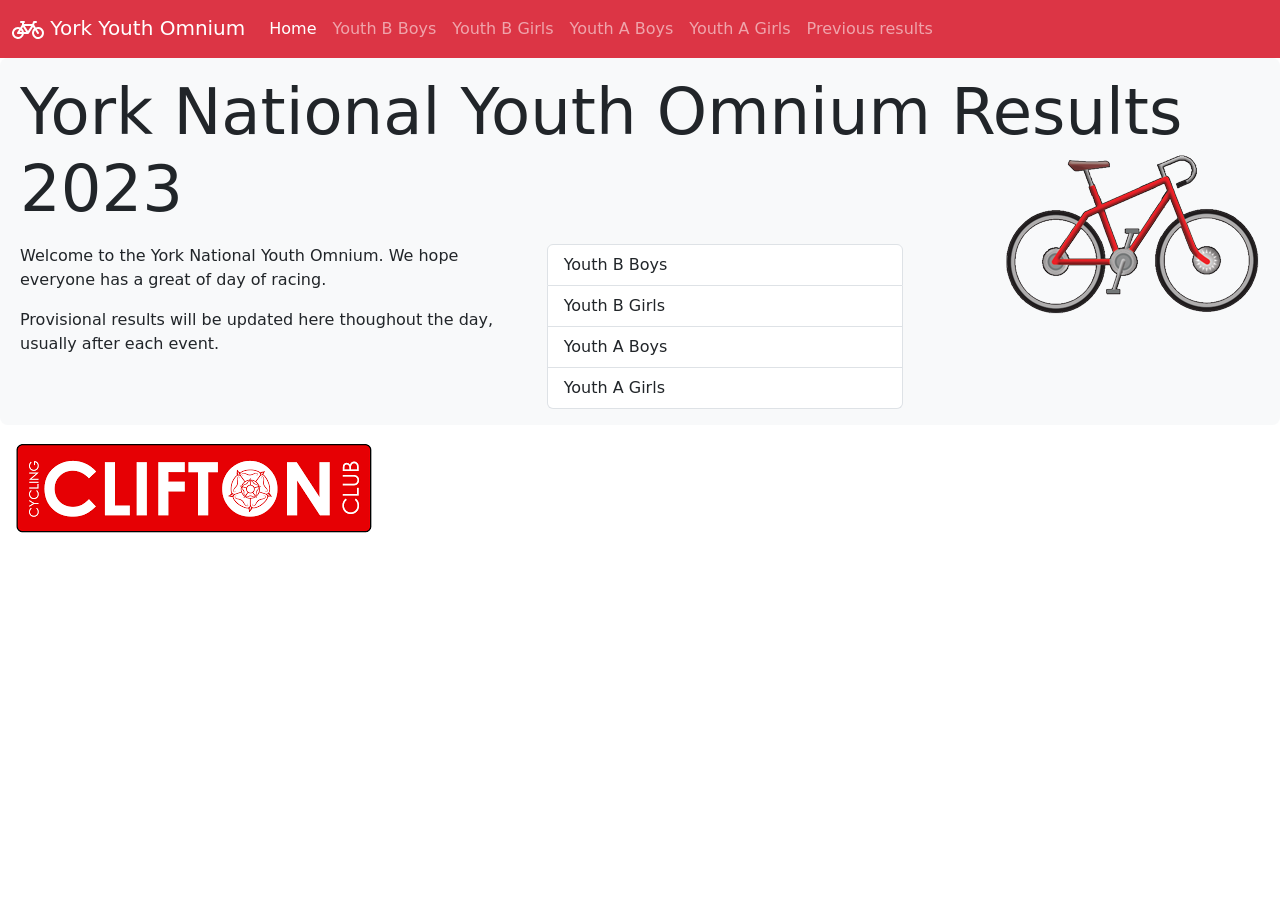
<file: index.html>
<!doctype html>
<html lang="en">
  <head>
    <title>York Youth Omnium</title>
    <meta charset="utf-8">
    <meta name="viewport" content="width=device-width, initial-scale=1">
    <meta name="description" content="York Omnium 2022">

    <link rel="icon" type="image/x-icon" href="favicon.ico">
    <link href="main.css" rel="stylesheet" />
    <link href="https://cdn.jsdelivr.net/npm/bootstrap@5.2.0-beta1/dist/css/bootstrap.min.css" rel="stylesheet" integrity="sha384-0evHe/X+R7YkIZDRvuzKMRqM+OrBnVFBL6DOitfPri4tjfHxaWutUpFmBp4vmVor" crossorigin="anonymous">
    <script src="https://cdn.jsdelivr.net/npm/bootstrap@5.2.0-beta1/dist/js/bootstrap.bundle.min.js" integrity="sha384-pprn3073KE6tl6bjs2QrFaJGz5/SUsLqktiwsUTF55Jfv3qYSDhgCecCxMW52nD2" crossorigin="anonymous"></script>
</head>

<body>
    <nav class="navbar navbar-expand-md navbar-dark bg-danger">
        <div class="container-fluid">
          <a href="./" class="navbar-brand">
            <svg xmlns="http://www.w3.org/2000/svg" width="32" height="32" fill="currentColor" class="bi bi-bicycle" viewBox="0 0 16 16">
              <path d="M4 4.5a.5.5 0 0 1 .5-.5H6a.5.5 0 0 1 0 1v.5h4.14l.386-1.158A.5.5 0 0 1 11 4h1a.5.5 0 0 1 0 1h-.64l-.311.935.807 1.29a3 3 0 1 1-.848.53l-.508-.812-2.076 3.322A.5.5 0 0 1 8 10.5H5.959a3 3 0 1 1-1.815-3.274L5 5.856V5h-.5a.5.5 0 0 1-.5-.5zm1.5 2.443-.508.814c.5.444.85 1.054.967 1.743h1.139L5.5 6.943zM8 9.057 9.598 6.5H6.402L8 9.057zM4.937 9.5a1.997 1.997 0 0 0-.487-.877l-.548.877h1.035zM3.603 8.092A2 2 0 1 0 4.937 10.5H3a.5.5 0 0 1-.424-.765l1.027-1.643zm7.947.53a2 2 0 1 0 .848-.53l1.026 1.643a.5.5 0 1 1-.848.53L11.55 8.623z"/>
            </svg>
            York Youth Omnium
          </a>
          <button class="navbar-toggler" type="button" data-bs-toggle="collapse" data-bs-target="#navbarCollapse" aria-controls="navbarCollapse" aria-expanded="false" aria-label="Toggle navigation">
            <span class="navbar-toggler-icon"></span>
          </button>
          <div class="collapse navbar-collapse" id="navbarCollapse">
            <ul class="navbar-nav me-auto mb-2 mb-md-0">
              <li class="nav-item">
                <a class="nav-link active" aria-current="page" href="./">Home</a>
              </li>
              <li class="nav-item">
                <a class="nav-link" href="./youth-b-boys.html">Youth B Boys</a>
              </li>
              <li class="nav-item">
                <a class="nav-link" href="./youth-b-girls.html">Youth B Girls</a>
              </li>
              <li class="nav-item">
                <a class="nav-link" href="./youth-a-boys.html">Youth A Boys</a>
              </li>
              <li class="nav-item">
                <a class="nav-link" href="./youth-a-girls.html">Youth A Girls</a>
              </li>
              <li class="nav-item">
                <a class="nav-link" href="./archive">Previous results</a>
              </li>
            </ul>
          </div>
        </div>
      </nav>

      <main>
        <div id="intro" class="p-2 bg-light rounded-3">
            <div class="container-fluid py-2">
              <h1 class="display-3 mb-3">York National Youth Omnium Results 2023</h1>
              <div class="row">
                <div class="col-sm-5">
                  <p class="">Welcome to the York National Youth Omnium. We hope everyone has a great of day of racing.</p>
                  <p>Provisional results will be updated here thoughout the day, usually after each event.</p>
                </div>
                <div class="col-sm-7">
                  <div class="list-group col-md-6">
                    <a href="./youth-b-boys.html" class="list-group-item list-group-item-action">Youth B Boys</a>
                    <a href="./youth-b-girls.html" class="list-group-item list-group-item-action">Youth B Girls</a>
                    <a href="./youth-a-boys.html" class="list-group-item list-group-item-action">Youth A Boys</a>
                    <a href="./youth-a-girls.html" class="list-group-item list-group-item-action">Youth A Girls</a>
                  </div>
                </div>
              </div>
            </div>
          </div>
      </main>

      <footer class="footer">
          <img class="img-fluid" src="images/clifton-cc.png" alt="Clifton CC Logo" />
      </footer>
</body>

</html>
</file>
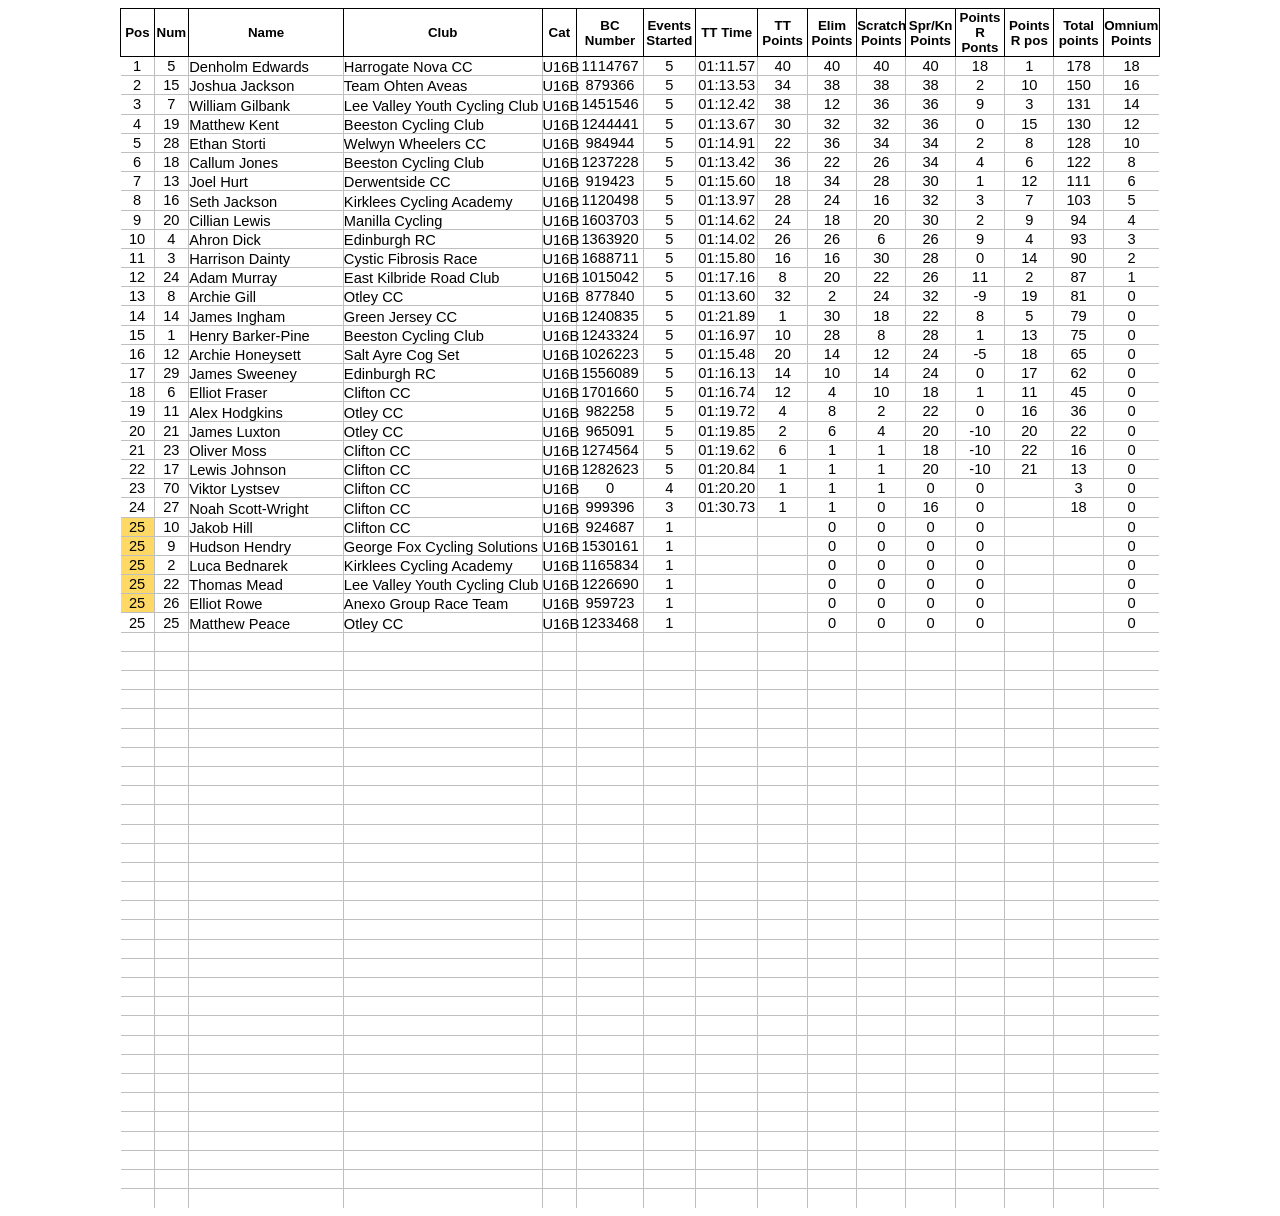
<file: YorkOmnium-ABoys.htm>
<html xmlns:v="urn:schemas-microsoft-com:vml"
xmlns:o="urn:schemas-microsoft-com:office:office"
xmlns:x="urn:schemas-microsoft-com:office:excel"
xmlns="http://www.w3.org/TR/REC-html40">

<head>
<meta http-equiv=Content-Type content="text/html; charset=windows-1252">
<meta name=ProgId content=Excel.Sheet>
<meta name=Generator content="Microsoft Excel 15">
<link rel=File-List href="YorkOmnium-ABoys_files/filelist.xml">
<!--[if !mso]>
<style>
v\:* {behavior:url(#default#VML);}
o\:* {behavior:url(#default#VML);}
x\:* {behavior:url(#default#VML);}
.shape {behavior:url(#default#VML);}
</style>
<![endif]-->
<style id="YorkOmnium-ABoys_23830_Styles"><!--table
	{mso-displayed-decimal-separator:"\.";
	mso-displayed-thousand-separator:"\,";}
.xl1523830
	{padding:0px;
	mso-ignore:padding;
	color:black;
	font-size:11.0pt;
	font-weight:400;
	font-style:normal;
	text-decoration:none;
	font-family:Calibri, sans-serif;
	mso-font-charset:0;
	mso-number-format:General;
	text-align:general;
	vertical-align:bottom;
	mso-background-source:auto;
	mso-pattern:auto;
	white-space:nowrap;}
.xl9123830
	{padding:0px;
	mso-ignore:padding;
	color:black;
	font-size:11.0pt;
	font-weight:400;
	font-style:normal;
	text-decoration:none;
	font-family:Calibri, sans-serif;
	mso-font-charset:0;
	mso-number-format:General;
	text-align:center;
	vertical-align:middle;
	mso-background-source:auto;
	mso-pattern:auto;
	white-space:nowrap;}
.xl9223830
	{padding:0px;
	mso-ignore:padding;
	color:black;
	font-size:11.0pt;
	font-weight:400;
	font-style:normal;
	text-decoration:none;
	font-family:Calibri, sans-serif;
	mso-font-charset:0;
	mso-number-format:General;
	text-align:center;
	vertical-align:bottom;
	mso-background-source:auto;
	mso-pattern:auto;
	white-space:nowrap;}
.xl9323830
	{padding:0px;
	mso-ignore:padding;
	color:black;
	font-size:10.0pt;
	font-weight:700;
	font-style:normal;
	text-decoration:none;
	font-family:Calibri, sans-serif;
	mso-font-charset:0;
	mso-number-format:General;
	text-align:center;
	vertical-align:middle;
	border:.5pt solid windowtext;
	mso-background-source:auto;
	mso-pattern:auto;
	white-space:normal;}
.xl9423830
	{padding:0px;
	mso-ignore:padding;
	color:black;
	font-size:11.0pt;
	font-weight:400;
	font-style:normal;
	text-decoration:none;
	font-family:Calibri, sans-serif;
	mso-font-charset:0;
	mso-number-format:General;
	text-align:center;
	vertical-align:middle;
	border-top:.5pt solid windowtext;
	border-right:.5pt solid #BFBFBF;
	border-bottom:.5pt solid #BFBFBF;
	border-left:.5pt solid #BFBFBF;
	mso-background-source:auto;
	mso-pattern:auto;
	white-space:nowrap;}
.xl9523830
	{padding:0px;
	mso-ignore:padding;
	color:black;
	font-size:11.0pt;
	font-weight:400;
	font-style:normal;
	text-decoration:none;
	font-family:Calibri, sans-serif;
	mso-font-charset:0;
	mso-number-format:General;
	text-align:center;
	vertical-align:middle;
	border:.5pt solid #BFBFBF;
	mso-background-source:auto;
	mso-pattern:auto;
	white-space:nowrap;}
.xl9623830
	{padding:0px;
	mso-ignore:padding;
	color:black;
	font-size:11.0pt;
	font-weight:400;
	font-style:normal;
	text-decoration:none;
	font-family:Calibri, sans-serif;
	mso-font-charset:0;
	mso-number-format:General;
	text-align:center;
	vertical-align:middle;
	border-top:.5pt solid windowtext;
	border-right:.5pt solid #BFBFBF;
	border-bottom:.5pt solid #BFBFBF;
	border-left:none;
	mso-background-source:auto;
	mso-pattern:auto;
	white-space:nowrap;}
.xl9723830
	{padding:0px;
	mso-ignore:padding;
	color:black;
	font-size:11.0pt;
	font-weight:400;
	font-style:normal;
	text-decoration:none;
	font-family:Calibri, sans-serif;
	mso-font-charset:0;
	mso-number-format:General;
	text-align:center;
	vertical-align:middle;
	border-top:.5pt solid #BFBFBF;
	border-right:.5pt solid #BFBFBF;
	border-bottom:.5pt solid #BFBFBF;
	border-left:none;
	mso-background-source:auto;
	mso-pattern:auto;
	white-space:nowrap;}
.xl9823830
	{padding:0px;
	mso-ignore:padding;
	color:black;
	font-size:11.0pt;
	font-weight:400;
	font-style:normal;
	text-decoration:none;
	font-family:Calibri, sans-serif;
	mso-font-charset:0;
	mso-number-format:General;
	text-align:center;
	vertical-align:middle;
	border-top:.5pt solid windowtext;
	border-right:none;
	border-bottom:.5pt solid #BFBFBF;
	border-left:.5pt solid #BFBFBF;
	mso-background-source:auto;
	mso-pattern:auto;
	white-space:nowrap;}
.xl9923830
	{padding:0px;
	mso-ignore:padding;
	color:black;
	font-size:11.0pt;
	font-weight:400;
	font-style:normal;
	text-decoration:none;
	font-family:Calibri, sans-serif;
	mso-font-charset:0;
	mso-number-format:General;
	text-align:center;
	vertical-align:middle;
	border-top:.5pt solid #BFBFBF;
	border-right:none;
	border-bottom:.5pt solid #BFBFBF;
	border-left:.5pt solid #BFBFBF;
	mso-background-source:auto;
	mso-pattern:auto;
	white-space:nowrap;}
.xl10023830
	{padding:0px;
	mso-ignore:padding;
	color:black;
	font-size:11.0pt;
	font-weight:400;
	font-style:normal;
	text-decoration:none;
	font-family:Calibri, sans-serif;
	mso-font-charset:0;
	mso-number-format:General;
	text-align:general;
	vertical-align:bottom;
	border-top:.5pt solid windowtext;
	border-right:.5pt solid #BFBFBF;
	border-bottom:.5pt solid #BFBFBF;
	border-left:.5pt solid #BFBFBF;
	mso-background-source:auto;
	mso-pattern:auto;
	white-space:nowrap;}
.xl10123830
	{padding:0px;
	mso-ignore:padding;
	color:black;
	font-size:11.0pt;
	font-weight:400;
	font-style:normal;
	text-decoration:none;
	font-family:Calibri, sans-serif;
	mso-font-charset:0;
	mso-number-format:General;
	text-align:center;
	vertical-align:bottom;
	border-top:.5pt solid windowtext;
	border-right:.5pt solid #BFBFBF;
	border-bottom:.5pt solid #BFBFBF;
	border-left:.5pt solid #BFBFBF;
	mso-background-source:auto;
	mso-pattern:auto;
	white-space:nowrap;}
.xl10223830
	{padding:0px;
	mso-ignore:padding;
	color:black;
	font-size:11.0pt;
	font-weight:400;
	font-style:normal;
	text-decoration:none;
	font-family:Calibri, sans-serif;
	mso-font-charset:0;
	mso-number-format:"mm\:ss\.00";
	text-align:center;
	vertical-align:middle;
	border-top:.5pt solid windowtext;
	border-right:.5pt solid #BFBFBF;
	border-bottom:.5pt solid #BFBFBF;
	border-left:.5pt solid #BFBFBF;
	mso-background-source:auto;
	mso-pattern:auto;
	white-space:nowrap;}
.xl10323830
	{padding:0px;
	mso-ignore:padding;
	color:black;
	font-size:11.0pt;
	font-weight:400;
	font-style:normal;
	text-decoration:none;
	font-family:Calibri, sans-serif;
	mso-font-charset:0;
	mso-number-format:General;
	text-align:general;
	vertical-align:bottom;
	border:.5pt solid #BFBFBF;
	mso-background-source:auto;
	mso-pattern:auto;
	white-space:nowrap;}
.xl10423830
	{padding:0px;
	mso-ignore:padding;
	color:black;
	font-size:11.0pt;
	font-weight:400;
	font-style:normal;
	text-decoration:none;
	font-family:Calibri, sans-serif;
	mso-font-charset:0;
	mso-number-format:General;
	text-align:center;
	vertical-align:bottom;
	border:.5pt solid #BFBFBF;
	mso-background-source:auto;
	mso-pattern:auto;
	white-space:nowrap;}
.xl10523830
	{padding:0px;
	mso-ignore:padding;
	color:black;
	font-size:11.0pt;
	font-weight:400;
	font-style:normal;
	text-decoration:none;
	font-family:Calibri, sans-serif;
	mso-font-charset:0;
	mso-number-format:"mm\:ss\.00";
	text-align:center;
	vertical-align:middle;
	border:.5pt solid #BFBFBF;
	mso-background-source:auto;
	mso-pattern:auto;
	white-space:nowrap;}
.xl10623830
	{padding:0px;
	mso-ignore:padding;
	color:black;
	font-size:11.0pt;
	font-weight:400;
	font-style:normal;
	text-decoration:none;
	font-family:Calibri, sans-serif;
	mso-font-charset:0;
	mso-number-format:General;
	text-align:center;
	vertical-align:middle;
	border-top:.5pt solid #BFBFBF;
	border-right:.5pt solid #BFBFBF;
	border-bottom:none;
	border-left:none;
	mso-background-source:auto;
	mso-pattern:auto;
	white-space:nowrap;}
.xl10723830
	{padding:0px;
	mso-ignore:padding;
	color:black;
	font-size:11.0pt;
	font-weight:400;
	font-style:normal;
	text-decoration:none;
	font-family:Calibri, sans-serif;
	mso-font-charset:0;
	mso-number-format:General;
	text-align:center;
	vertical-align:middle;
	border-top:.5pt solid #BFBFBF;
	border-right:.5pt solid #BFBFBF;
	border-bottom:none;
	border-left:.5pt solid #BFBFBF;
	mso-background-source:auto;
	mso-pattern:auto;
	white-space:nowrap;}
.xl10823830
	{padding:0px;
	mso-ignore:padding;
	color:black;
	font-size:11.0pt;
	font-weight:400;
	font-style:normal;
	text-decoration:none;
	font-family:Calibri, sans-serif;
	mso-font-charset:0;
	mso-number-format:General;
	text-align:general;
	vertical-align:bottom;
	border-top:.5pt solid #BFBFBF;
	border-right:.5pt solid #BFBFBF;
	border-bottom:none;
	border-left:.5pt solid #BFBFBF;
	mso-background-source:auto;
	mso-pattern:auto;
	white-space:nowrap;}
.xl10923830
	{padding:0px;
	mso-ignore:padding;
	color:black;
	font-size:11.0pt;
	font-weight:400;
	font-style:normal;
	text-decoration:none;
	font-family:Calibri, sans-serif;
	mso-font-charset:0;
	mso-number-format:General;
	text-align:center;
	vertical-align:bottom;
	border-top:.5pt solid #BFBFBF;
	border-right:.5pt solid #BFBFBF;
	border-bottom:none;
	border-left:.5pt solid #BFBFBF;
	mso-background-source:auto;
	mso-pattern:auto;
	white-space:nowrap;}
.xl11023830
	{padding:0px;
	mso-ignore:padding;
	color:black;
	font-size:11.0pt;
	font-weight:400;
	font-style:normal;
	text-decoration:none;
	font-family:Calibri, sans-serif;
	mso-font-charset:0;
	mso-number-format:"mm\:ss\.00";
	text-align:center;
	vertical-align:middle;
	border-top:.5pt solid #BFBFBF;
	border-right:.5pt solid #BFBFBF;
	border-bottom:none;
	border-left:.5pt solid #BFBFBF;
	mso-background-source:auto;
	mso-pattern:auto;
	white-space:nowrap;}
.xl11123830
	{padding:0px;
	mso-ignore:padding;
	color:black;
	font-size:11.0pt;
	font-weight:400;
	font-style:normal;
	text-decoration:none;
	font-family:Calibri, sans-serif;
	mso-font-charset:0;
	mso-number-format:General;
	text-align:center;
	vertical-align:middle;
	border-top:.5pt solid #BFBFBF;
	border-right:none;
	border-bottom:none;
	border-left:.5pt solid #BFBFBF;
	mso-background-source:auto;
	mso-pattern:auto;
	white-space:nowrap;}
--></style>
</head>

<body>
<!--[if !excel]>&nbsp;&nbsp;<![endif]-->
<!--The following information was generated by Microsoft Excel's Publish as Web
Page wizard.-->
<!--If the same item is republished from Excel, all information between the DIV
tags will be replaced.-->
<!----------------------------->
<!--START OF OUTPUT FROM EXCEL PUBLISH AS WEB PAGE WIZARD -->
<!----------------------------->

<div id="YorkOmnium-ABoys_23830" align=center x:publishsource="Excel">

<table border=0 cellpadding=0 cellspacing=0 width=1034 style='border-collapse:
 collapse;table-layout:fixed;width:779pt'>
 <col width=33 style='mso-width-source:userset;mso-width-alt:1166;width:25pt'>
 <col width=34 style='mso-width-source:userset;mso-width-alt:1223;width:26pt'>
 <col width=155 style='mso-width-source:userset;mso-width-alt:5518;width:116pt'>
 <col width=198 style='mso-width-source:userset;mso-width-alt:7054;width:149pt'>
 <col class=xl9223830 width=34 style='mso-width-source:userset;mso-width-alt:
 1223;width:26pt'>
 <col class=xl9123830 width=66 style='width:50pt'>
 <col class=xl9123830 width=52 style='mso-width-source:userset;mso-width-alt:
 1848;width:39pt'>
 <col class=xl9123830 width=63 style='mso-width-source:userset;mso-width-alt:
 2247;width:47pt'>
 <col class=xl9123830 width=49 span=6 style='mso-width-source:userset;
 mso-width-alt:1735;width:37pt'>
 <col width=49 style='mso-width-source:userset;mso-width-alt:1735;width:37pt'>
 <col width=56 style='mso-width-source:userset;mso-width-alt:1991;width:42pt'>
 <tr height=48 style='mso-height-source:userset;height:36.0pt'>
  <td height=48 class=xl9323830 width=33 style='height:36.0pt;width:25pt'>Pos</td>
  <td class=xl9323830 width=34 style='border-left:none;width:26pt'>Num</td>
  <td class=xl9323830 width=155 style='border-left:none;width:116pt'>Name</td>
  <td class=xl9323830 width=198 style='border-left:none;width:149pt'>Club</td>
  <td class=xl9323830 width=34 style='border-left:none;width:26pt'>Cat</td>
  <td class=xl9323830 width=66 style='border-left:none;width:50pt'>BC Number</td>
  <td class=xl9323830 width=52 style='border-left:none;width:39pt'>Events
  Started</td>
  <td class=xl9323830 width=63 style='border-left:none;width:47pt'>TT Time</td>
  <td class=xl9323830 width=49 style='border-left:none;width:37pt'>TT Points</td>
  <td class=xl9323830 width=49 style='border-left:none;width:37pt'>Elim Points</td>
  <td class=xl9323830 width=49 style='border-left:none;width:37pt'>Scratch
  Points</td>
  <td class=xl9323830 width=49 style='border-left:none;width:37pt'>Spr/Kn
  Points</td>
  <td class=xl9323830 width=49 style='border-left:none;width:37pt'>Points R
  Ponts</td>
  <td class=xl9323830 width=49 style='border-left:none;width:37pt'>Points R pos</td>
  <td class=xl9323830 width=49 style='border-left:none;width:37pt'>Total points</td>
  <td class=xl9323830 width=56 style='border-left:none;width:42pt'>Omnium
  Points</td>
 </tr>
 <tr height=19 style='height:14.4pt'>
  <td height=19 class=xl9623830 style='height:14.4pt;border-top:none'><a
  name="RANGE!A2:A61">1</a></td>
  <td class=xl9423830 style='border-top:none;border-left:none'>5</td>
  <td class=xl10023830 style='border-top:none;border-left:none'>Denholm Edwards</td>
  <td class=xl10023830 style='border-top:none;border-left:none'>Harrogate Nova
  CC</td>
  <td class=xl10123830 style='border-top:none;border-left:none'>U16B</td>
  <td class=xl9423830 style='border-top:none;border-left:none'>1114767</td>
  <td class=xl9423830 style='border-top:none;border-left:none'>5</td>
  <td class=xl10223830 style='border-top:none;border-left:none'>01:11.57</td>
  <td class=xl9423830 style='border-top:none;border-left:none'>40</td>
  <td class=xl9423830 style='border-top:none;border-left:none'>40</td>
  <td class=xl9423830 style='border-top:none;border-left:none'>40</td>
  <td class=xl9423830 style='border-top:none;border-left:none'>40</td>
  <td class=xl9423830 style='border-top:none;border-left:none'>18</td>
  <td class=xl9423830 style='border-top:none;border-left:none'>1</td>
  <td class=xl9423830 style='border-top:none;border-left:none'>178</td>
  <td class=xl9823830 style='border-top:none;border-left:none'>18</td>
 </tr>
 <tr height=19 style='height:14.4pt'>
  <td height=19 class=xl9723830 style='height:14.4pt;border-top:none'>2</td>
  <td class=xl9523830 style='border-top:none;border-left:none'>15</td>
  <td class=xl10323830 style='border-top:none;border-left:none'>Joshua Jackson</td>
  <td class=xl10323830 style='border-top:none;border-left:none'>Team Ohten
  Aveas</td>
  <td class=xl10423830 style='border-top:none;border-left:none'>U16B</td>
  <td class=xl9523830 style='border-top:none;border-left:none'>879366</td>
  <td class=xl9523830 style='border-top:none;border-left:none'>5</td>
  <td class=xl10523830 style='border-top:none;border-left:none'>01:13.53</td>
  <td class=xl9523830 style='border-top:none;border-left:none'>34</td>
  <td class=xl9523830 style='border-top:none;border-left:none'>38</td>
  <td class=xl9523830 style='border-top:none;border-left:none'>38</td>
  <td class=xl9523830 style='border-top:none;border-left:none'>38</td>
  <td class=xl9523830 style='border-top:none;border-left:none'>2</td>
  <td class=xl9523830 style='border-top:none;border-left:none'>10</td>
  <td class=xl9523830 style='border-top:none;border-left:none'>150</td>
  <td class=xl9923830 style='border-top:none;border-left:none'>16</td>
 </tr>
 <tr height=19 style='height:14.4pt'>
  <td height=19 class=xl9723830 style='height:14.4pt;border-top:none'>3</td>
  <td class=xl9523830 style='border-top:none;border-left:none'>7</td>
  <td class=xl10323830 style='border-top:none;border-left:none'>William Gilbank</td>
  <td class=xl10323830 style='border-top:none;border-left:none'>Lee Valley
  Youth Cycling Club</td>
  <td class=xl10423830 style='border-top:none;border-left:none'>U16B</td>
  <td class=xl9523830 style='border-top:none;border-left:none'>1451546</td>
  <td class=xl9523830 style='border-top:none;border-left:none'>5</td>
  <td class=xl10523830 style='border-top:none;border-left:none'>01:12.42</td>
  <td class=xl9523830 style='border-top:none;border-left:none'>38</td>
  <td class=xl9523830 style='border-top:none;border-left:none'>12</td>
  <td class=xl9523830 style='border-top:none;border-left:none'>36</td>
  <td class=xl9523830 style='border-top:none;border-left:none'>36</td>
  <td class=xl9523830 style='border-top:none;border-left:none'>9</td>
  <td class=xl9523830 style='border-top:none;border-left:none'>3</td>
  <td class=xl9523830 style='border-top:none;border-left:none'>131</td>
  <td class=xl9923830 style='border-top:none;border-left:none'>14</td>
 </tr>
 <tr height=19 style='height:14.4pt'>
  <td height=19 class=xl9723830 style='height:14.4pt;border-top:none'>4</td>
  <td class=xl9523830 style='border-top:none;border-left:none'>19</td>
  <td class=xl10323830 style='border-top:none;border-left:none'>Matthew Kent</td>
  <td class=xl10323830 style='border-top:none;border-left:none'>Beeston Cycling
  Club</td>
  <td class=xl10423830 style='border-top:none;border-left:none'>U16B</td>
  <td class=xl9523830 style='border-top:none;border-left:none'>1244441</td>
  <td class=xl9523830 style='border-top:none;border-left:none'>5</td>
  <td class=xl10523830 style='border-top:none;border-left:none'>01:13.67</td>
  <td class=xl9523830 style='border-top:none;border-left:none'>30</td>
  <td class=xl9523830 style='border-top:none;border-left:none'>32</td>
  <td class=xl9523830 style='border-top:none;border-left:none'>32</td>
  <td class=xl9523830 style='border-top:none;border-left:none'>36</td>
  <td class=xl9523830 style='border-top:none;border-left:none'>0</td>
  <td class=xl9523830 style='border-top:none;border-left:none'>15</td>
  <td class=xl9523830 style='border-top:none;border-left:none'>130</td>
  <td class=xl9923830 style='border-top:none;border-left:none'>12</td>
 </tr>
 <tr height=19 style='height:14.4pt'>
  <td height=19 class=xl9723830 style='height:14.4pt;border-top:none'>5</td>
  <td class=xl9523830 style='border-top:none;border-left:none'>28</td>
  <td class=xl10323830 style='border-top:none;border-left:none'>Ethan Storti</td>
  <td class=xl10323830 style='border-top:none;border-left:none'>Welwyn Wheelers
  CC</td>
  <td class=xl10423830 style='border-top:none;border-left:none'>U16B</td>
  <td class=xl9523830 style='border-top:none;border-left:none'>984944</td>
  <td class=xl9523830 style='border-top:none;border-left:none'>5</td>
  <td class=xl10523830 style='border-top:none;border-left:none'>01:14.91</td>
  <td class=xl9523830 style='border-top:none;border-left:none'>22</td>
  <td class=xl9523830 style='border-top:none;border-left:none'>36</td>
  <td class=xl9523830 style='border-top:none;border-left:none'>34</td>
  <td class=xl9523830 style='border-top:none;border-left:none'>34</td>
  <td class=xl9523830 style='border-top:none;border-left:none'>2</td>
  <td class=xl9523830 style='border-top:none;border-left:none'>8</td>
  <td class=xl9523830 style='border-top:none;border-left:none'>128</td>
  <td class=xl9923830 style='border-top:none;border-left:none'>10</td>
 </tr>
 <tr height=19 style='height:14.4pt'>
  <td height=19 class=xl9723830 style='height:14.4pt;border-top:none'>6</td>
  <td class=xl9523830 style='border-top:none;border-left:none'>18</td>
  <td class=xl10323830 style='border-top:none;border-left:none'>Callum Jones</td>
  <td class=xl10323830 style='border-top:none;border-left:none'>Beeston Cycling
  Club</td>
  <td class=xl10423830 style='border-top:none;border-left:none'>U16B</td>
  <td class=xl9523830 style='border-top:none;border-left:none'>1237228</td>
  <td class=xl9523830 style='border-top:none;border-left:none'>5</td>
  <td class=xl10523830 style='border-top:none;border-left:none'>01:13.42</td>
  <td class=xl9523830 style='border-top:none;border-left:none'>36</td>
  <td class=xl9523830 style='border-top:none;border-left:none'>22</td>
  <td class=xl9523830 style='border-top:none;border-left:none'>26</td>
  <td class=xl9523830 style='border-top:none;border-left:none'>34</td>
  <td class=xl9523830 style='border-top:none;border-left:none'>4</td>
  <td class=xl9523830 style='border-top:none;border-left:none'>6</td>
  <td class=xl9523830 style='border-top:none;border-left:none'>122</td>
  <td class=xl9923830 style='border-top:none;border-left:none'>8</td>
 </tr>
 <tr height=19 style='height:14.4pt'>
  <td height=19 class=xl9723830 style='height:14.4pt;border-top:none'>7</td>
  <td class=xl9523830 style='border-top:none;border-left:none'>13</td>
  <td class=xl10323830 style='border-top:none;border-left:none'>Joel Hurt</td>
  <td class=xl10323830 style='border-top:none;border-left:none'>Derwentside CC</td>
  <td class=xl10423830 style='border-top:none;border-left:none'>U16B</td>
  <td class=xl9523830 style='border-top:none;border-left:none'>919423</td>
  <td class=xl9523830 style='border-top:none;border-left:none'>5</td>
  <td class=xl10523830 style='border-top:none;border-left:none'>01:15.60</td>
  <td class=xl9523830 style='border-top:none;border-left:none'>18</td>
  <td class=xl9523830 style='border-top:none;border-left:none'>34</td>
  <td class=xl9523830 style='border-top:none;border-left:none'>28</td>
  <td class=xl9523830 style='border-top:none;border-left:none'>30</td>
  <td class=xl9523830 style='border-top:none;border-left:none'>1</td>
  <td class=xl9523830 style='border-top:none;border-left:none'>12</td>
  <td class=xl9523830 style='border-top:none;border-left:none'>111</td>
  <td class=xl9923830 style='border-top:none;border-left:none'>6</td>
 </tr>
 <tr height=19 style='height:14.4pt'>
  <td height=19 class=xl9723830 style='height:14.4pt;border-top:none'>8</td>
  <td class=xl9523830 style='border-top:none;border-left:none'>16</td>
  <td class=xl10323830 style='border-top:none;border-left:none'>Seth Jackson</td>
  <td class=xl10323830 style='border-top:none;border-left:none'>Kirklees
  Cycling Academy</td>
  <td class=xl10423830 style='border-top:none;border-left:none'>U16B</td>
  <td class=xl9523830 style='border-top:none;border-left:none'>1120498</td>
  <td class=xl9523830 style='border-top:none;border-left:none'>5</td>
  <td class=xl10523830 style='border-top:none;border-left:none'>01:13.97</td>
  <td class=xl9523830 style='border-top:none;border-left:none'>28</td>
  <td class=xl9523830 style='border-top:none;border-left:none'>24</td>
  <td class=xl9523830 style='border-top:none;border-left:none'>16</td>
  <td class=xl9523830 style='border-top:none;border-left:none'>32</td>
  <td class=xl9523830 style='border-top:none;border-left:none'>3</td>
  <td class=xl9523830 style='border-top:none;border-left:none'>7</td>
  <td class=xl9523830 style='border-top:none;border-left:none'>103</td>
  <td class=xl9923830 style='border-top:none;border-left:none'>5</td>
 </tr>
 <tr height=19 style='height:14.4pt'>
  <td height=19 class=xl9723830 style='height:14.4pt;border-top:none'>9</td>
  <td class=xl9523830 style='border-top:none;border-left:none'>20</td>
  <td class=xl10323830 style='border-top:none;border-left:none'>Cillian Lewis</td>
  <td class=xl10323830 style='border-top:none;border-left:none'>Manilla Cycling</td>
  <td class=xl10423830 style='border-top:none;border-left:none'>U16B</td>
  <td class=xl9523830 style='border-top:none;border-left:none'>1603703</td>
  <td class=xl9523830 style='border-top:none;border-left:none'>5</td>
  <td class=xl10523830 style='border-top:none;border-left:none'>01:14.62</td>
  <td class=xl9523830 style='border-top:none;border-left:none'>24</td>
  <td class=xl9523830 style='border-top:none;border-left:none'>18</td>
  <td class=xl9523830 style='border-top:none;border-left:none'>20</td>
  <td class=xl9523830 style='border-top:none;border-left:none'>30</td>
  <td class=xl9523830 style='border-top:none;border-left:none'>2</td>
  <td class=xl9523830 style='border-top:none;border-left:none'>9</td>
  <td class=xl9523830 style='border-top:none;border-left:none'>94</td>
  <td class=xl9923830 style='border-top:none;border-left:none'>4</td>
 </tr>
 <tr height=19 style='height:14.4pt'>
  <td height=19 class=xl9723830 style='height:14.4pt;border-top:none'>10</td>
  <td class=xl9523830 style='border-top:none;border-left:none'>4</td>
  <td class=xl10323830 style='border-top:none;border-left:none'>Ahron Dick</td>
  <td class=xl10323830 style='border-top:none;border-left:none'>Edinburgh RC</td>
  <td class=xl10423830 style='border-top:none;border-left:none'>U16B</td>
  <td class=xl9523830 style='border-top:none;border-left:none'>1363920</td>
  <td class=xl9523830 style='border-top:none;border-left:none'>5</td>
  <td class=xl10523830 style='border-top:none;border-left:none'>01:14.02</td>
  <td class=xl9523830 style='border-top:none;border-left:none'>26</td>
  <td class=xl9523830 style='border-top:none;border-left:none'>26</td>
  <td class=xl9523830 style='border-top:none;border-left:none'>6</td>
  <td class=xl9523830 style='border-top:none;border-left:none'>26</td>
  <td class=xl9523830 style='border-top:none;border-left:none'>9</td>
  <td class=xl9523830 style='border-top:none;border-left:none'>4</td>
  <td class=xl9523830 style='border-top:none;border-left:none'>93</td>
  <td class=xl9923830 style='border-top:none;border-left:none'>3</td>
 </tr>
 <tr height=19 style='height:14.4pt'>
  <td height=19 class=xl9723830 style='height:14.4pt;border-top:none'>11</td>
  <td class=xl9523830 style='border-top:none;border-left:none'>3</td>
  <td class=xl10323830 style='border-top:none;border-left:none'>Harrison Dainty</td>
  <td class=xl10323830 style='border-top:none;border-left:none'>Cystic Fibrosis
  Race</td>
  <td class=xl10423830 style='border-top:none;border-left:none'>U16B</td>
  <td class=xl9523830 style='border-top:none;border-left:none'>1688711</td>
  <td class=xl9523830 style='border-top:none;border-left:none'>5</td>
  <td class=xl10523830 style='border-top:none;border-left:none'>01:15.80</td>
  <td class=xl9523830 style='border-top:none;border-left:none'>16</td>
  <td class=xl9523830 style='border-top:none;border-left:none'>16</td>
  <td class=xl9523830 style='border-top:none;border-left:none'>30</td>
  <td class=xl9523830 style='border-top:none;border-left:none'>28</td>
  <td class=xl9523830 style='border-top:none;border-left:none'>0</td>
  <td class=xl9523830 style='border-top:none;border-left:none'>14</td>
  <td class=xl9523830 style='border-top:none;border-left:none'>90</td>
  <td class=xl9923830 style='border-top:none;border-left:none'>2</td>
 </tr>
 <tr height=19 style='height:14.4pt'>
  <td height=19 class=xl9723830 style='height:14.4pt;border-top:none'>12</td>
  <td class=xl9523830 style='border-top:none;border-left:none'>24</td>
  <td class=xl10323830 style='border-top:none;border-left:none'>Adam Murray</td>
  <td class=xl10323830 style='border-top:none;border-left:none'>East Kilbride
  Road Club</td>
  <td class=xl10423830 style='border-top:none;border-left:none'>U16B</td>
  <td class=xl9523830 style='border-top:none;border-left:none'>1015042</td>
  <td class=xl9523830 style='border-top:none;border-left:none'>5</td>
  <td class=xl10523830 style='border-top:none;border-left:none'>01:17.16</td>
  <td class=xl9523830 style='border-top:none;border-left:none'>8</td>
  <td class=xl9523830 style='border-top:none;border-left:none'>20</td>
  <td class=xl9523830 style='border-top:none;border-left:none'>22</td>
  <td class=xl9523830 style='border-top:none;border-left:none'>26</td>
  <td class=xl9523830 style='border-top:none;border-left:none'>11</td>
  <td class=xl9523830 style='border-top:none;border-left:none'>2</td>
  <td class=xl9523830 style='border-top:none;border-left:none'>87</td>
  <td class=xl9923830 style='border-top:none;border-left:none'>1</td>
 </tr>
 <tr height=19 style='height:14.4pt'>
  <td height=19 class=xl9723830 style='height:14.4pt;border-top:none'>13</td>
  <td class=xl9523830 style='border-top:none;border-left:none'>8</td>
  <td class=xl10323830 style='border-top:none;border-left:none'>Archie Gill</td>
  <td class=xl10323830 style='border-top:none;border-left:none'>Otley CC</td>
  <td class=xl10423830 style='border-top:none;border-left:none'>U16B</td>
  <td class=xl9523830 style='border-top:none;border-left:none'>877840</td>
  <td class=xl9523830 style='border-top:none;border-left:none'>5</td>
  <td class=xl10523830 style='border-top:none;border-left:none'>01:13.60</td>
  <td class=xl9523830 style='border-top:none;border-left:none'>32</td>
  <td class=xl9523830 style='border-top:none;border-left:none'>2</td>
  <td class=xl9523830 style='border-top:none;border-left:none'>24</td>
  <td class=xl9523830 style='border-top:none;border-left:none'>32</td>
  <td class=xl9523830 style='border-top:none;border-left:none'>-9</td>
  <td class=xl9523830 style='border-top:none;border-left:none'>19</td>
  <td class=xl9523830 style='border-top:none;border-left:none'>81</td>
  <td class=xl9923830 style='border-top:none;border-left:none'>0</td>
 </tr>
 <tr height=19 style='height:14.4pt'>
  <td height=19 class=xl9723830 style='height:14.4pt;border-top:none'>14</td>
  <td class=xl9523830 style='border-top:none;border-left:none'>14</td>
  <td class=xl10323830 style='border-top:none;border-left:none'>James Ingham</td>
  <td class=xl10323830 style='border-top:none;border-left:none'>Green Jersey CC</td>
  <td class=xl10423830 style='border-top:none;border-left:none'>U16B</td>
  <td class=xl9523830 style='border-top:none;border-left:none'>1240835</td>
  <td class=xl9523830 style='border-top:none;border-left:none'>5</td>
  <td class=xl10523830 style='border-top:none;border-left:none'>01:21.89</td>
  <td class=xl9523830 style='border-top:none;border-left:none'>1</td>
  <td class=xl9523830 style='border-top:none;border-left:none'>30</td>
  <td class=xl9523830 style='border-top:none;border-left:none'>18</td>
  <td class=xl9523830 style='border-top:none;border-left:none'>22</td>
  <td class=xl9523830 style='border-top:none;border-left:none'>8</td>
  <td class=xl9523830 style='border-top:none;border-left:none'>5</td>
  <td class=xl9523830 style='border-top:none;border-left:none'>79</td>
  <td class=xl9923830 style='border-top:none;border-left:none'>0</td>
 </tr>
 <tr height=19 style='height:14.4pt'>
  <td height=19 class=xl9723830 style='height:14.4pt;border-top:none'>15</td>
  <td class=xl9523830 style='border-top:none;border-left:none'>1</td>
  <td class=xl10323830 style='border-top:none;border-left:none'>Henry
  Barker-Pine</td>
  <td class=xl10323830 style='border-top:none;border-left:none'>Beeston Cycling
  Club</td>
  <td class=xl10423830 style='border-top:none;border-left:none'>U16B</td>
  <td class=xl9523830 style='border-top:none;border-left:none'>1243324</td>
  <td class=xl9523830 style='border-top:none;border-left:none'>5</td>
  <td class=xl10523830 style='border-top:none;border-left:none'>01:16.97</td>
  <td class=xl9523830 style='border-top:none;border-left:none'>10</td>
  <td class=xl9523830 style='border-top:none;border-left:none'>28</td>
  <td class=xl9523830 style='border-top:none;border-left:none'>8</td>
  <td class=xl9523830 style='border-top:none;border-left:none'>28</td>
  <td class=xl9523830 style='border-top:none;border-left:none'>1</td>
  <td class=xl9523830 style='border-top:none;border-left:none'>13</td>
  <td class=xl9523830 style='border-top:none;border-left:none'>75</td>
  <td class=xl9923830 style='border-top:none;border-left:none'>0</td>
 </tr>
 <tr height=19 style='height:14.4pt'>
  <td height=19 class=xl9723830 style='height:14.4pt;border-top:none'>16</td>
  <td class=xl9523830 style='border-top:none;border-left:none'>12</td>
  <td class=xl10323830 style='border-top:none;border-left:none'>Archie
  Honeysett</td>
  <td class=xl10323830 style='border-top:none;border-left:none'>Salt Ayre Cog
  Set</td>
  <td class=xl10423830 style='border-top:none;border-left:none'>U16B</td>
  <td class=xl9523830 style='border-top:none;border-left:none'>1026223</td>
  <td class=xl9523830 style='border-top:none;border-left:none'>5</td>
  <td class=xl10523830 style='border-top:none;border-left:none'>01:15.48</td>
  <td class=xl9523830 style='border-top:none;border-left:none'>20</td>
  <td class=xl9523830 style='border-top:none;border-left:none'>14</td>
  <td class=xl9523830 style='border-top:none;border-left:none'>12</td>
  <td class=xl9523830 style='border-top:none;border-left:none'>24</td>
  <td class=xl9523830 style='border-top:none;border-left:none'>-5</td>
  <td class=xl9523830 style='border-top:none;border-left:none'>18</td>
  <td class=xl9523830 style='border-top:none;border-left:none'>65</td>
  <td class=xl9923830 style='border-top:none;border-left:none'>0</td>
 </tr>
 <tr height=19 style='height:14.4pt'>
  <td height=19 class=xl9723830 style='height:14.4pt;border-top:none'>17</td>
  <td class=xl9523830 style='border-top:none;border-left:none'>29</td>
  <td class=xl10323830 style='border-top:none;border-left:none'>James Sweeney</td>
  <td class=xl10323830 style='border-top:none;border-left:none'>Edinburgh RC</td>
  <td class=xl10423830 style='border-top:none;border-left:none'>U16B</td>
  <td class=xl9523830 style='border-top:none;border-left:none'>1556089</td>
  <td class=xl9523830 style='border-top:none;border-left:none'>5</td>
  <td class=xl10523830 style='border-top:none;border-left:none'>01:16.13</td>
  <td class=xl9523830 style='border-top:none;border-left:none'>14</td>
  <td class=xl9523830 style='border-top:none;border-left:none'>10</td>
  <td class=xl9523830 style='border-top:none;border-left:none'>14</td>
  <td class=xl9523830 style='border-top:none;border-left:none'>24</td>
  <td class=xl9523830 style='border-top:none;border-left:none'>0</td>
  <td class=xl9523830 style='border-top:none;border-left:none'>17</td>
  <td class=xl9523830 style='border-top:none;border-left:none'>62</td>
  <td class=xl9923830 style='border-top:none;border-left:none'>0</td>
 </tr>
 <tr height=19 style='height:14.4pt'>
  <td height=19 class=xl9723830 style='height:14.4pt;border-top:none'>18</td>
  <td class=xl9523830 style='border-top:none;border-left:none'>6</td>
  <td class=xl10323830 style='border-top:none;border-left:none'>Elliot Fraser</td>
  <td class=xl10323830 style='border-top:none;border-left:none'>Clifton CC</td>
  <td class=xl10423830 style='border-top:none;border-left:none'>U16B</td>
  <td class=xl9523830 style='border-top:none;border-left:none'>1701660</td>
  <td class=xl9523830 style='border-top:none;border-left:none'>5</td>
  <td class=xl10523830 style='border-top:none;border-left:none'>01:16.74</td>
  <td class=xl9523830 style='border-top:none;border-left:none'>12</td>
  <td class=xl9523830 style='border-top:none;border-left:none'>4</td>
  <td class=xl9523830 style='border-top:none;border-left:none'>10</td>
  <td class=xl9523830 style='border-top:none;border-left:none'>18</td>
  <td class=xl9523830 style='border-top:none;border-left:none'>1</td>
  <td class=xl9523830 style='border-top:none;border-left:none'>11</td>
  <td class=xl9523830 style='border-top:none;border-left:none'>45</td>
  <td class=xl9923830 style='border-top:none;border-left:none'>0</td>
 </tr>
 <tr height=19 style='height:14.4pt'>
  <td height=19 class=xl9723830 style='height:14.4pt;border-top:none'>19</td>
  <td class=xl9523830 style='border-top:none;border-left:none'>11</td>
  <td class=xl10323830 style='border-top:none;border-left:none'>Alex Hodgkins</td>
  <td class=xl10323830 style='border-top:none;border-left:none'>Otley CC</td>
  <td class=xl10423830 style='border-top:none;border-left:none'>U16B</td>
  <td class=xl9523830 style='border-top:none;border-left:none'>982258</td>
  <td class=xl9523830 style='border-top:none;border-left:none'>5</td>
  <td class=xl10523830 style='border-top:none;border-left:none'>01:19.72</td>
  <td class=xl9523830 style='border-top:none;border-left:none'>4</td>
  <td class=xl9523830 style='border-top:none;border-left:none'>8</td>
  <td class=xl9523830 style='border-top:none;border-left:none'>2</td>
  <td class=xl9523830 style='border-top:none;border-left:none'>22</td>
  <td class=xl9523830 style='border-top:none;border-left:none'>0</td>
  <td class=xl9523830 style='border-top:none;border-left:none'>16</td>
  <td class=xl9523830 style='border-top:none;border-left:none'>36</td>
  <td class=xl9923830 style='border-top:none;border-left:none'>0</td>
 </tr>
 <tr height=19 style='height:14.4pt'>
  <td height=19 class=xl9723830 style='height:14.4pt;border-top:none'>20</td>
  <td class=xl9523830 style='border-top:none;border-left:none'>21</td>
  <td class=xl10323830 style='border-top:none;border-left:none'>James Luxton</td>
  <td class=xl10323830 style='border-top:none;border-left:none'>Otley CC</td>
  <td class=xl10423830 style='border-top:none;border-left:none'>U16B</td>
  <td class=xl9523830 style='border-top:none;border-left:none'>965091</td>
  <td class=xl9523830 style='border-top:none;border-left:none'>5</td>
  <td class=xl10523830 style='border-top:none;border-left:none'>01:19.85</td>
  <td class=xl9523830 style='border-top:none;border-left:none'>2</td>
  <td class=xl9523830 style='border-top:none;border-left:none'>6</td>
  <td class=xl9523830 style='border-top:none;border-left:none'>4</td>
  <td class=xl9523830 style='border-top:none;border-left:none'>20</td>
  <td class=xl9523830 style='border-top:none;border-left:none'>-10</td>
  <td class=xl9523830 style='border-top:none;border-left:none'>20</td>
  <td class=xl9523830 style='border-top:none;border-left:none'>22</td>
  <td class=xl9923830 style='border-top:none;border-left:none'>0</td>
 </tr>
 <tr height=19 style='height:14.4pt'>
  <td height=19 class=xl9723830 style='height:14.4pt;border-top:none'>21</td>
  <td class=xl9523830 style='border-top:none;border-left:none'>23</td>
  <td class=xl10323830 style='border-top:none;border-left:none'>Oliver Moss</td>
  <td class=xl10323830 style='border-top:none;border-left:none'>Clifton CC</td>
  <td class=xl10423830 style='border-top:none;border-left:none'>U16B</td>
  <td class=xl9523830 style='border-top:none;border-left:none'>1274564</td>
  <td class=xl9523830 style='border-top:none;border-left:none'>5</td>
  <td class=xl10523830 style='border-top:none;border-left:none'>01:19.62</td>
  <td class=xl9523830 style='border-top:none;border-left:none'>6</td>
  <td class=xl9523830 style='border-top:none;border-left:none'>1</td>
  <td class=xl9523830 style='border-top:none;border-left:none'>1</td>
  <td class=xl9523830 style='border-top:none;border-left:none'>18</td>
  <td class=xl9523830 style='border-top:none;border-left:none'>-10</td>
  <td class=xl9523830 style='border-top:none;border-left:none'>22</td>
  <td class=xl9523830 style='border-top:none;border-left:none'>16</td>
  <td class=xl9923830 style='border-top:none;border-left:none'>0</td>
 </tr>
 <tr height=19 style='height:14.4pt'>
  <td height=19 class=xl9723830 style='height:14.4pt;border-top:none'>22</td>
  <td class=xl9523830 style='border-top:none;border-left:none'>17</td>
  <td class=xl10323830 style='border-top:none;border-left:none'>Lewis Johnson</td>
  <td class=xl10323830 style='border-top:none;border-left:none'>Clifton CC</td>
  <td class=xl10423830 style='border-top:none;border-left:none'>U16B</td>
  <td class=xl9523830 style='border-top:none;border-left:none'>1282623</td>
  <td class=xl9523830 style='border-top:none;border-left:none'>5</td>
  <td class=xl10523830 style='border-top:none;border-left:none'>01:20.84</td>
  <td class=xl9523830 style='border-top:none;border-left:none'>1</td>
  <td class=xl9523830 style='border-top:none;border-left:none'>1</td>
  <td class=xl9523830 style='border-top:none;border-left:none'>1</td>
  <td class=xl9523830 style='border-top:none;border-left:none'>20</td>
  <td class=xl9523830 style='border-top:none;border-left:none'>-10</td>
  <td class=xl9523830 style='border-top:none;border-left:none'>21</td>
  <td class=xl9523830 style='border-top:none;border-left:none'>13</td>
  <td class=xl9923830 style='border-top:none;border-left:none'>0</td>
 </tr>
 <tr height=19 style='height:14.4pt'>
  <td height=19 class=xl9723830 style='height:14.4pt;border-top:none'>23</td>
  <td class=xl9523830 style='border-top:none;border-left:none'>70</td>
  <td class=xl10323830 style='border-top:none;border-left:none'>Viktor Lystsev</td>
  <td class=xl10323830 style='border-top:none;border-left:none'>Clifton CC</td>
  <td class=xl10423830 style='border-top:none;border-left:none'>U16B</td>
  <td class=xl9523830 style='border-top:none;border-left:none'>0</td>
  <td class=xl9523830 style='border-top:none;border-left:none'>4</td>
  <td class=xl10523830 style='border-top:none;border-left:none'>01:20.20</td>
  <td class=xl9523830 style='border-top:none;border-left:none'>1</td>
  <td class=xl9523830 style='border-top:none;border-left:none'>1</td>
  <td class=xl9523830 style='border-top:none;border-left:none'>1</td>
  <td class=xl9523830 style='border-top:none;border-left:none'>0</td>
  <td class=xl9523830 style='border-top:none;border-left:none'>0</td>
  <td class=xl9523830 style='border-top:none;border-left:none'>&nbsp;</td>
  <td class=xl9523830 style='border-top:none;border-left:none'>3</td>
  <td class=xl9923830 style='border-top:none;border-left:none'>0</td>
 </tr>
 <tr height=19 style='height:14.4pt'>
  <td height=19 class=xl9723830 style='height:14.4pt;border-top:none'>24</td>
  <td class=xl9523830 style='border-top:none;border-left:none'>27</td>
  <td class=xl10323830 style='border-top:none;border-left:none'>Noah
  Scott-Wright</td>
  <td class=xl10323830 style='border-top:none;border-left:none'>Clifton CC</td>
  <td class=xl10423830 style='border-top:none;border-left:none'>U16B</td>
  <td class=xl9523830 style='border-top:none;border-left:none'>999396</td>
  <td class=xl9523830 style='border-top:none;border-left:none'>3</td>
  <td class=xl10523830 style='border-top:none;border-left:none'>01:30.73</td>
  <td class=xl9523830 style='border-top:none;border-left:none'>1</td>
  <td class=xl9523830 style='border-top:none;border-left:none'>1</td>
  <td class=xl9523830 style='border-top:none;border-left:none'>0</td>
  <td class=xl9523830 style='border-top:none;border-left:none'>16</td>
  <td class=xl9523830 style='border-top:none;border-left:none'>0</td>
  <td class=xl9523830 style='border-top:none;border-left:none'>&nbsp;</td>
  <td class=xl9523830 style='border-top:none;border-left:none'>18</td>
  <td class=xl9923830 style='border-top:none;border-left:none'>0</td>
 </tr>
 <tr height=19 style='height:14.4pt'>
  <td height=19 class=xl9723830 style='height:14.4pt;border-top:none .5pt solid #BFBFBF;
  border-right:.5pt solid #BFBFBF;border-bottom:.5pt solid #BFBFBF;border-left:
  none;background:#FFD966;mso-pattern:black none'>25</td>
  <td class=xl9523830 style='border-top:none;border-left:none'>10</td>
  <td class=xl10323830 style='border-top:none;border-left:none'>Jakob Hill</td>
  <td class=xl10323830 style='border-top:none;border-left:none'>Clifton CC</td>
  <td class=xl10423830 style='border-top:none;border-left:none'>U16B</td>
  <td class=xl9523830 style='border-top:none;border-left:none'>924687</td>
  <td class=xl9523830 style='border-top:none;border-left:none'>1</td>
  <td class=xl10523830 style='border-top:none;border-left:none'>&nbsp;</td>
  <td class=xl9523830 style='border-top:none;border-left:none'>&nbsp;</td>
  <td class=xl9523830 style='border-top:none;border-left:none'>0</td>
  <td class=xl9523830 style='border-top:none;border-left:none'>0</td>
  <td class=xl9523830 style='border-top:none;border-left:none'>0</td>
  <td class=xl9523830 style='border-top:none;border-left:none'>0</td>
  <td class=xl9523830 style='border-top:none;border-left:none'>&nbsp;</td>
  <td class=xl9523830 style='border-top:none;border-left:none'>&nbsp;</td>
  <td class=xl9923830 style='border-top:none;border-left:none'>0</td>
 </tr>
 <tr height=19 style='height:14.4pt'>
  <td height=19 class=xl9723830 style='height:14.4pt;border-top:none .5pt solid #BFBFBF;
  border-right:.5pt solid #BFBFBF;border-bottom:.5pt solid #BFBFBF;border-left:
  none;background:#FFD966;mso-pattern:black none'>25</td>
  <td class=xl9523830 style='border-top:none;border-left:none'>9</td>
  <td class=xl10323830 style='border-top:none;border-left:none'>Hudson Hendry</td>
  <td class=xl10323830 style='border-top:none;border-left:none'>George Fox
  Cycling Solutions</td>
  <td class=xl10423830 style='border-top:none;border-left:none'>U16B</td>
  <td class=xl9523830 style='border-top:none;border-left:none'>1530161</td>
  <td class=xl9523830 style='border-top:none;border-left:none'>1</td>
  <td class=xl10523830 style='border-top:none;border-left:none'>&nbsp;</td>
  <td class=xl9523830 style='border-top:none;border-left:none'>&nbsp;</td>
  <td class=xl9523830 style='border-top:none;border-left:none'>0</td>
  <td class=xl9523830 style='border-top:none;border-left:none'>0</td>
  <td class=xl9523830 style='border-top:none;border-left:none'>0</td>
  <td class=xl9523830 style='border-top:none;border-left:none'>0</td>
  <td class=xl9523830 style='border-top:none;border-left:none'>&nbsp;</td>
  <td class=xl9523830 style='border-top:none;border-left:none'>&nbsp;</td>
  <td class=xl9923830 style='border-top:none;border-left:none'>0</td>
 </tr>
 <tr height=19 style='height:14.4pt'>
  <td height=19 class=xl9723830 style='height:14.4pt;border-top:none .5pt solid #BFBFBF;
  border-right:.5pt solid #BFBFBF;border-bottom:.5pt solid #BFBFBF;border-left:
  none;background:#FFD966;mso-pattern:black none'>25</td>
  <td class=xl9523830 style='border-top:none;border-left:none'>2</td>
  <td class=xl10323830 style='border-top:none;border-left:none'>Luca Bednarek</td>
  <td class=xl10323830 style='border-top:none;border-left:none'>Kirklees
  Cycling Academy</td>
  <td class=xl10423830 style='border-top:none;border-left:none'>U16B</td>
  <td class=xl9523830 style='border-top:none;border-left:none'>1165834</td>
  <td class=xl9523830 style='border-top:none;border-left:none'>1</td>
  <td class=xl10523830 style='border-top:none;border-left:none'>&nbsp;</td>
  <td class=xl9523830 style='border-top:none;border-left:none'>&nbsp;</td>
  <td class=xl9523830 style='border-top:none;border-left:none'>0</td>
  <td class=xl9523830 style='border-top:none;border-left:none'>0</td>
  <td class=xl9523830 style='border-top:none;border-left:none'>0</td>
  <td class=xl9523830 style='border-top:none;border-left:none'>0</td>
  <td class=xl9523830 style='border-top:none;border-left:none'>&nbsp;</td>
  <td class=xl9523830 style='border-top:none;border-left:none'>&nbsp;</td>
  <td class=xl9923830 style='border-top:none;border-left:none'>0</td>
 </tr>
 <tr height=19 style='height:14.4pt'>
  <td height=19 class=xl9723830 style='height:14.4pt;border-top:none .5pt solid #BFBFBF;
  border-right:.5pt solid #BFBFBF;border-bottom:.5pt solid #BFBFBF;border-left:
  none;background:#FFD966;mso-pattern:black none'>25</td>
  <td class=xl9523830 style='border-top:none;border-left:none'>22</td>
  <td class=xl10323830 style='border-top:none;border-left:none'>Thomas Mead</td>
  <td class=xl10323830 style='border-top:none;border-left:none'>Lee Valley
  Youth Cycling Club</td>
  <td class=xl10423830 style='border-top:none;border-left:none'>U16B</td>
  <td class=xl9523830 style='border-top:none;border-left:none'>1226690</td>
  <td class=xl9523830 style='border-top:none;border-left:none'>1</td>
  <td class=xl10523830 style='border-top:none;border-left:none'>&nbsp;</td>
  <td class=xl9523830 style='border-top:none;border-left:none'>&nbsp;</td>
  <td class=xl9523830 style='border-top:none;border-left:none'>0</td>
  <td class=xl9523830 style='border-top:none;border-left:none'>0</td>
  <td class=xl9523830 style='border-top:none;border-left:none'>0</td>
  <td class=xl9523830 style='border-top:none;border-left:none'>0</td>
  <td class=xl9523830 style='border-top:none;border-left:none'>&nbsp;</td>
  <td class=xl9523830 style='border-top:none;border-left:none'>&nbsp;</td>
  <td class=xl9923830 style='border-top:none;border-left:none'>0</td>
 </tr>
 <tr height=19 style='height:14.4pt'>
  <td height=19 class=xl9723830 style='height:14.4pt;border-top:none .5pt solid #BFBFBF;
  border-right:.5pt solid #BFBFBF;border-bottom:.5pt solid #BFBFBF;border-left:
  none;background:#FFD966;mso-pattern:black none'>25</td>
  <td class=xl9523830 style='border-top:none;border-left:none'>26</td>
  <td class=xl10323830 style='border-top:none;border-left:none'>Elliot Rowe</td>
  <td class=xl10323830 style='border-top:none;border-left:none'>Anexo Group
  Race Team</td>
  <td class=xl10423830 style='border-top:none;border-left:none'>U16B</td>
  <td class=xl9523830 style='border-top:none;border-left:none'>959723</td>
  <td class=xl9523830 style='border-top:none;border-left:none'>1</td>
  <td class=xl10523830 style='border-top:none;border-left:none'>&nbsp;</td>
  <td class=xl9523830 style='border-top:none;border-left:none'>&nbsp;</td>
  <td class=xl9523830 style='border-top:none;border-left:none'>0</td>
  <td class=xl9523830 style='border-top:none;border-left:none'>0</td>
  <td class=xl9523830 style='border-top:none;border-left:none'>0</td>
  <td class=xl9523830 style='border-top:none;border-left:none'>0</td>
  <td class=xl9523830 style='border-top:none;border-left:none'>&nbsp;</td>
  <td class=xl9523830 style='border-top:none;border-left:none'>&nbsp;</td>
  <td class=xl9923830 style='border-top:none;border-left:none'>0</td>
 </tr>
 <tr height=19 style='height:14.4pt'>
  <td height=19 class=xl9723830 style='height:14.4pt;border-top:none'>25</td>
  <td class=xl9523830 style='border-top:none;border-left:none'>25</td>
  <td class=xl10323830 style='border-top:none;border-left:none'>Matthew Peace</td>
  <td class=xl10323830 style='border-top:none;border-left:none'>Otley CC</td>
  <td class=xl10423830 style='border-top:none;border-left:none'>U16B</td>
  <td class=xl9523830 style='border-top:none;border-left:none'>1233468</td>
  <td class=xl9523830 style='border-top:none;border-left:none'>1</td>
  <td class=xl10523830 style='border-top:none;border-left:none'>&nbsp;</td>
  <td class=xl9523830 style='border-top:none;border-left:none'>&nbsp;</td>
  <td class=xl9523830 style='border-top:none;border-left:none'>0</td>
  <td class=xl9523830 style='border-top:none;border-left:none'>0</td>
  <td class=xl9523830 style='border-top:none;border-left:none'>0</td>
  <td class=xl9523830 style='border-top:none;border-left:none'>0</td>
  <td class=xl9523830 style='border-top:none;border-left:none'>&nbsp;</td>
  <td class=xl9523830 style='border-top:none;border-left:none'>&nbsp;</td>
  <td class=xl9923830 style='border-top:none;border-left:none'>0</td>
 </tr>
 <tr height=19 style='height:14.4pt'>
  <td height=19 class=xl9723830 style='height:14.4pt;border-top:none'>&nbsp;</td>
  <td class=xl9523830 style='border-top:none;border-left:none'>&nbsp;</td>
  <td class=xl10323830 style='border-top:none;border-left:none'><span
  style='mso-spacerun:yes'>�</span></td>
  <td class=xl10323830 style='border-top:none;border-left:none'>&nbsp;</td>
  <td class=xl10423830 style='border-top:none;border-left:none'>&nbsp;</td>
  <td class=xl9523830 style='border-top:none;border-left:none'>&nbsp;</td>
  <td class=xl9523830 style='border-top:none;border-left:none'>&nbsp;</td>
  <td class=xl10523830 style='border-top:none;border-left:none'>&nbsp;</td>
  <td class=xl9523830 style='border-top:none;border-left:none'>&nbsp;</td>
  <td class=xl9523830 style='border-top:none;border-left:none'>&nbsp;</td>
  <td class=xl9523830 style='border-top:none;border-left:none'>&nbsp;</td>
  <td class=xl9523830 style='border-top:none;border-left:none'>&nbsp;</td>
  <td class=xl9523830 style='border-top:none;border-left:none'>&nbsp;</td>
  <td class=xl9523830 style='border-top:none;border-left:none'>&nbsp;</td>
  <td class=xl9523830 style='border-top:none;border-left:none'>&nbsp;</td>
  <td class=xl9923830 style='border-top:none;border-left:none'>&nbsp;</td>
 </tr>
 <tr height=19 style='height:14.4pt'>
  <td height=19 class=xl9723830 style='height:14.4pt;border-top:none'>&nbsp;</td>
  <td class=xl9523830 style='border-top:none;border-left:none'>&nbsp;</td>
  <td class=xl10323830 style='border-top:none;border-left:none'><span
  style='mso-spacerun:yes'>�</span></td>
  <td class=xl10323830 style='border-top:none;border-left:none'>&nbsp;</td>
  <td class=xl10423830 style='border-top:none;border-left:none'>&nbsp;</td>
  <td class=xl9523830 style='border-top:none;border-left:none'>&nbsp;</td>
  <td class=xl9523830 style='border-top:none;border-left:none'>&nbsp;</td>
  <td class=xl10523830 style='border-top:none;border-left:none'>&nbsp;</td>
  <td class=xl9523830 style='border-top:none;border-left:none'>&nbsp;</td>
  <td class=xl9523830 style='border-top:none;border-left:none'>&nbsp;</td>
  <td class=xl9523830 style='border-top:none;border-left:none'>&nbsp;</td>
  <td class=xl9523830 style='border-top:none;border-left:none'>&nbsp;</td>
  <td class=xl9523830 style='border-top:none;border-left:none'>&nbsp;</td>
  <td class=xl9523830 style='border-top:none;border-left:none'>&nbsp;</td>
  <td class=xl9523830 style='border-top:none;border-left:none'>&nbsp;</td>
  <td class=xl9923830 style='border-top:none;border-left:none'>&nbsp;</td>
 </tr>
 <tr height=19 style='height:14.4pt'>
  <td height=19 class=xl9723830 style='height:14.4pt;border-top:none'>&nbsp;</td>
  <td class=xl9523830 style='border-top:none;border-left:none'>&nbsp;</td>
  <td class=xl10323830 style='border-top:none;border-left:none'><span
  style='mso-spacerun:yes'>�</span></td>
  <td class=xl10323830 style='border-top:none;border-left:none'>&nbsp;</td>
  <td class=xl10423830 style='border-top:none;border-left:none'>&nbsp;</td>
  <td class=xl9523830 style='border-top:none;border-left:none'>&nbsp;</td>
  <td class=xl9523830 style='border-top:none;border-left:none'>&nbsp;</td>
  <td class=xl10523830 style='border-top:none;border-left:none'>&nbsp;</td>
  <td class=xl9523830 style='border-top:none;border-left:none'>&nbsp;</td>
  <td class=xl9523830 style='border-top:none;border-left:none'>&nbsp;</td>
  <td class=xl9523830 style='border-top:none;border-left:none'>&nbsp;</td>
  <td class=xl9523830 style='border-top:none;border-left:none'>&nbsp;</td>
  <td class=xl9523830 style='border-top:none;border-left:none'>&nbsp;</td>
  <td class=xl9523830 style='border-top:none;border-left:none'>&nbsp;</td>
  <td class=xl9523830 style='border-top:none;border-left:none'>&nbsp;</td>
  <td class=xl9923830 style='border-top:none;border-left:none'>&nbsp;</td>
 </tr>
 <tr height=19 style='height:14.4pt'>
  <td height=19 class=xl9723830 style='height:14.4pt;border-top:none'>&nbsp;</td>
  <td class=xl9523830 style='border-top:none;border-left:none'>&nbsp;</td>
  <td class=xl10323830 style='border-top:none;border-left:none'><span
  style='mso-spacerun:yes'>�</span></td>
  <td class=xl10323830 style='border-top:none;border-left:none'>&nbsp;</td>
  <td class=xl10423830 style='border-top:none;border-left:none'>&nbsp;</td>
  <td class=xl9523830 style='border-top:none;border-left:none'>&nbsp;</td>
  <td class=xl9523830 style='border-top:none;border-left:none'>&nbsp;</td>
  <td class=xl10523830 style='border-top:none;border-left:none'>&nbsp;</td>
  <td class=xl9523830 style='border-top:none;border-left:none'>&nbsp;</td>
  <td class=xl9523830 style='border-top:none;border-left:none'>&nbsp;</td>
  <td class=xl9523830 style='border-top:none;border-left:none'>&nbsp;</td>
  <td class=xl9523830 style='border-top:none;border-left:none'>&nbsp;</td>
  <td class=xl9523830 style='border-top:none;border-left:none'>&nbsp;</td>
  <td class=xl9523830 style='border-top:none;border-left:none'>&nbsp;</td>
  <td class=xl9523830 style='border-top:none;border-left:none'>&nbsp;</td>
  <td class=xl9923830 style='border-top:none;border-left:none'>&nbsp;</td>
 </tr>
 <tr height=19 style='height:14.4pt'>
  <td height=19 class=xl9723830 style='height:14.4pt;border-top:none'>&nbsp;</td>
  <td class=xl9523830 style='border-top:none;border-left:none'>&nbsp;</td>
  <td class=xl10323830 style='border-top:none;border-left:none'><span
  style='mso-spacerun:yes'>�</span></td>
  <td class=xl10323830 style='border-top:none;border-left:none'>&nbsp;</td>
  <td class=xl10423830 style='border-top:none;border-left:none'>&nbsp;</td>
  <td class=xl9523830 style='border-top:none;border-left:none'>&nbsp;</td>
  <td class=xl9523830 style='border-top:none;border-left:none'>&nbsp;</td>
  <td class=xl10523830 style='border-top:none;border-left:none'>&nbsp;</td>
  <td class=xl9523830 style='border-top:none;border-left:none'>&nbsp;</td>
  <td class=xl9523830 style='border-top:none;border-left:none'>&nbsp;</td>
  <td class=xl9523830 style='border-top:none;border-left:none'>&nbsp;</td>
  <td class=xl9523830 style='border-top:none;border-left:none'>&nbsp;</td>
  <td class=xl9523830 style='border-top:none;border-left:none'>&nbsp;</td>
  <td class=xl9523830 style='border-top:none;border-left:none'>&nbsp;</td>
  <td class=xl9523830 style='border-top:none;border-left:none'>&nbsp;</td>
  <td class=xl9923830 style='border-top:none;border-left:none'>&nbsp;</td>
 </tr>
 <tr height=19 style='height:14.4pt'>
  <td height=19 class=xl9723830 style='height:14.4pt;border-top:none'>&nbsp;</td>
  <td class=xl9523830 style='border-top:none;border-left:none'>&nbsp;</td>
  <td class=xl10323830 style='border-top:none;border-left:none'><span
  style='mso-spacerun:yes'>�</span></td>
  <td class=xl10323830 style='border-top:none;border-left:none'>&nbsp;</td>
  <td class=xl10423830 style='border-top:none;border-left:none'>&nbsp;</td>
  <td class=xl9523830 style='border-top:none;border-left:none'>&nbsp;</td>
  <td class=xl9523830 style='border-top:none;border-left:none'>&nbsp;</td>
  <td class=xl10523830 style='border-top:none;border-left:none'>&nbsp;</td>
  <td class=xl9523830 style='border-top:none;border-left:none'>&nbsp;</td>
  <td class=xl9523830 style='border-top:none;border-left:none'>&nbsp;</td>
  <td class=xl9523830 style='border-top:none;border-left:none'>&nbsp;</td>
  <td class=xl9523830 style='border-top:none;border-left:none'>&nbsp;</td>
  <td class=xl9523830 style='border-top:none;border-left:none'>&nbsp;</td>
  <td class=xl9523830 style='border-top:none;border-left:none'>&nbsp;</td>
  <td class=xl9523830 style='border-top:none;border-left:none'>&nbsp;</td>
  <td class=xl9923830 style='border-top:none;border-left:none'>&nbsp;</td>
 </tr>
 <tr height=19 style='height:14.4pt'>
  <td height=19 class=xl9723830 style='height:14.4pt;border-top:none'>&nbsp;</td>
  <td class=xl9523830 style='border-top:none;border-left:none'>&nbsp;</td>
  <td class=xl10323830 style='border-top:none;border-left:none'><span
  style='mso-spacerun:yes'>�</span></td>
  <td class=xl10323830 style='border-top:none;border-left:none'>&nbsp;</td>
  <td class=xl10423830 style='border-top:none;border-left:none'>&nbsp;</td>
  <td class=xl9523830 style='border-top:none;border-left:none'>&nbsp;</td>
  <td class=xl9523830 style='border-top:none;border-left:none'>&nbsp;</td>
  <td class=xl10523830 style='border-top:none;border-left:none'>&nbsp;</td>
  <td class=xl9523830 style='border-top:none;border-left:none'>&nbsp;</td>
  <td class=xl9523830 style='border-top:none;border-left:none'>&nbsp;</td>
  <td class=xl9523830 style='border-top:none;border-left:none'>&nbsp;</td>
  <td class=xl9523830 style='border-top:none;border-left:none'>&nbsp;</td>
  <td class=xl9523830 style='border-top:none;border-left:none'>&nbsp;</td>
  <td class=xl9523830 style='border-top:none;border-left:none'>&nbsp;</td>
  <td class=xl9523830 style='border-top:none;border-left:none'>&nbsp;</td>
  <td class=xl9923830 style='border-top:none;border-left:none'>&nbsp;</td>
 </tr>
 <tr height=19 style='height:14.4pt'>
  <td height=19 class=xl9723830 style='height:14.4pt;border-top:none'>&nbsp;</td>
  <td class=xl9523830 style='border-top:none;border-left:none'>&nbsp;</td>
  <td class=xl10323830 style='border-top:none;border-left:none'><span
  style='mso-spacerun:yes'>�</span></td>
  <td class=xl10323830 style='border-top:none;border-left:none'>&nbsp;</td>
  <td class=xl10423830 style='border-top:none;border-left:none'>&nbsp;</td>
  <td class=xl9523830 style='border-top:none;border-left:none'>&nbsp;</td>
  <td class=xl9523830 style='border-top:none;border-left:none'>&nbsp;</td>
  <td class=xl10523830 style='border-top:none;border-left:none'>&nbsp;</td>
  <td class=xl9523830 style='border-top:none;border-left:none'>&nbsp;</td>
  <td class=xl9523830 style='border-top:none;border-left:none'>&nbsp;</td>
  <td class=xl9523830 style='border-top:none;border-left:none'>&nbsp;</td>
  <td class=xl9523830 style='border-top:none;border-left:none'>&nbsp;</td>
  <td class=xl9523830 style='border-top:none;border-left:none'>&nbsp;</td>
  <td class=xl9523830 style='border-top:none;border-left:none'>&nbsp;</td>
  <td class=xl9523830 style='border-top:none;border-left:none'>&nbsp;</td>
  <td class=xl9923830 style='border-top:none;border-left:none'>&nbsp;</td>
 </tr>
 <tr height=19 style='page-break-before:always;height:14.4pt'>
  <td height=19 class=xl9723830 style='height:14.4pt;border-top:none'>&nbsp;</td>
  <td class=xl9523830 style='border-top:none;border-left:none'>&nbsp;</td>
  <td class=xl10323830 style='border-top:none;border-left:none'><span
  style='mso-spacerun:yes'>�</span></td>
  <td class=xl10323830 style='border-top:none;border-left:none'>&nbsp;</td>
  <td class=xl10423830 style='border-top:none;border-left:none'>&nbsp;</td>
  <td class=xl9523830 style='border-top:none;border-left:none'>&nbsp;</td>
  <td class=xl9523830 style='border-top:none;border-left:none'>&nbsp;</td>
  <td class=xl10523830 style='border-top:none;border-left:none'>&nbsp;</td>
  <td class=xl9523830 style='border-top:none;border-left:none'>&nbsp;</td>
  <td class=xl9523830 style='border-top:none;border-left:none'>&nbsp;</td>
  <td class=xl9523830 style='border-top:none;border-left:none'>&nbsp;</td>
  <td class=xl9523830 style='border-top:none;border-left:none'>&nbsp;</td>
  <td class=xl9523830 style='border-top:none;border-left:none'>&nbsp;</td>
  <td class=xl9523830 style='border-top:none;border-left:none'>&nbsp;</td>
  <td class=xl9523830 style='border-top:none;border-left:none'>&nbsp;</td>
  <td class=xl9923830 style='border-top:none;border-left:none'>&nbsp;</td>
 </tr>
 <tr height=19 style='height:14.4pt'>
  <td height=19 class=xl9723830 style='height:14.4pt;border-top:none'>&nbsp;</td>
  <td class=xl9523830 style='border-top:none;border-left:none'>&nbsp;</td>
  <td class=xl10323830 style='border-top:none;border-left:none'><span
  style='mso-spacerun:yes'>�</span></td>
  <td class=xl10323830 style='border-top:none;border-left:none'>&nbsp;</td>
  <td class=xl10423830 style='border-top:none;border-left:none'>&nbsp;</td>
  <td class=xl9523830 style='border-top:none;border-left:none'>&nbsp;</td>
  <td class=xl9523830 style='border-top:none;border-left:none'>&nbsp;</td>
  <td class=xl10523830 style='border-top:none;border-left:none'>&nbsp;</td>
  <td class=xl9523830 style='border-top:none;border-left:none'>&nbsp;</td>
  <td class=xl9523830 style='border-top:none;border-left:none'>&nbsp;</td>
  <td class=xl9523830 style='border-top:none;border-left:none'>&nbsp;</td>
  <td class=xl9523830 style='border-top:none;border-left:none'>&nbsp;</td>
  <td class=xl9523830 style='border-top:none;border-left:none'>&nbsp;</td>
  <td class=xl9523830 style='border-top:none;border-left:none'>&nbsp;</td>
  <td class=xl9523830 style='border-top:none;border-left:none'>&nbsp;</td>
  <td class=xl9923830 style='border-top:none;border-left:none'>&nbsp;</td>
 </tr>
 <tr height=19 style='height:14.4pt'>
  <td height=19 class=xl9723830 style='height:14.4pt;border-top:none'>&nbsp;</td>
  <td class=xl9523830 style='border-top:none;border-left:none'>&nbsp;</td>
  <td class=xl10323830 style='border-top:none;border-left:none'><span
  style='mso-spacerun:yes'>�</span></td>
  <td class=xl10323830 style='border-top:none;border-left:none'>&nbsp;</td>
  <td class=xl10423830 style='border-top:none;border-left:none'>&nbsp;</td>
  <td class=xl9523830 style='border-top:none;border-left:none'>&nbsp;</td>
  <td class=xl9523830 style='border-top:none;border-left:none'>&nbsp;</td>
  <td class=xl10523830 style='border-top:none;border-left:none'>&nbsp;</td>
  <td class=xl9523830 style='border-top:none;border-left:none'>&nbsp;</td>
  <td class=xl9523830 style='border-top:none;border-left:none'>&nbsp;</td>
  <td class=xl9523830 style='border-top:none;border-left:none'>&nbsp;</td>
  <td class=xl9523830 style='border-top:none;border-left:none'>&nbsp;</td>
  <td class=xl9523830 style='border-top:none;border-left:none'>&nbsp;</td>
  <td class=xl9523830 style='border-top:none;border-left:none'>&nbsp;</td>
  <td class=xl9523830 style='border-top:none;border-left:none'>&nbsp;</td>
  <td class=xl9923830 style='border-top:none;border-left:none'>&nbsp;</td>
 </tr>
 <tr height=19 style='height:14.4pt'>
  <td height=19 class=xl9723830 style='height:14.4pt;border-top:none'>&nbsp;</td>
  <td class=xl9523830 style='border-top:none;border-left:none'>&nbsp;</td>
  <td class=xl10323830 style='border-top:none;border-left:none'><span
  style='mso-spacerun:yes'>�</span></td>
  <td class=xl10323830 style='border-top:none;border-left:none'>&nbsp;</td>
  <td class=xl10423830 style='border-top:none;border-left:none'>&nbsp;</td>
  <td class=xl9523830 style='border-top:none;border-left:none'>&nbsp;</td>
  <td class=xl9523830 style='border-top:none;border-left:none'>&nbsp;</td>
  <td class=xl10523830 style='border-top:none;border-left:none'>&nbsp;</td>
  <td class=xl9523830 style='border-top:none;border-left:none'>&nbsp;</td>
  <td class=xl9523830 style='border-top:none;border-left:none'>&nbsp;</td>
  <td class=xl9523830 style='border-top:none;border-left:none'>&nbsp;</td>
  <td class=xl9523830 style='border-top:none;border-left:none'>&nbsp;</td>
  <td class=xl9523830 style='border-top:none;border-left:none'>&nbsp;</td>
  <td class=xl9523830 style='border-top:none;border-left:none'>&nbsp;</td>
  <td class=xl9523830 style='border-top:none;border-left:none'>&nbsp;</td>
  <td class=xl9923830 style='border-top:none;border-left:none'>&nbsp;</td>
 </tr>
 <tr height=19 style='height:14.4pt'>
  <td height=19 class=xl9723830 style='height:14.4pt;border-top:none'>&nbsp;</td>
  <td class=xl9523830 style='border-top:none;border-left:none'>&nbsp;</td>
  <td class=xl10323830 style='border-top:none;border-left:none'><span
  style='mso-spacerun:yes'>�</span></td>
  <td class=xl10323830 style='border-top:none;border-left:none'>&nbsp;</td>
  <td class=xl10423830 style='border-top:none;border-left:none'>&nbsp;</td>
  <td class=xl9523830 style='border-top:none;border-left:none'>&nbsp;</td>
  <td class=xl9523830 style='border-top:none;border-left:none'>&nbsp;</td>
  <td class=xl10523830 style='border-top:none;border-left:none'>&nbsp;</td>
  <td class=xl9523830 style='border-top:none;border-left:none'>&nbsp;</td>
  <td class=xl9523830 style='border-top:none;border-left:none'>&nbsp;</td>
  <td class=xl9523830 style='border-top:none;border-left:none'>&nbsp;</td>
  <td class=xl9523830 style='border-top:none;border-left:none'>&nbsp;</td>
  <td class=xl9523830 style='border-top:none;border-left:none'>&nbsp;</td>
  <td class=xl9523830 style='border-top:none;border-left:none'>&nbsp;</td>
  <td class=xl9523830 style='border-top:none;border-left:none'>&nbsp;</td>
  <td class=xl9923830 style='border-top:none;border-left:none'>&nbsp;</td>
 </tr>
 <tr height=19 style='height:14.4pt'>
  <td height=19 class=xl9723830 style='height:14.4pt;border-top:none'>&nbsp;</td>
  <td class=xl9523830 style='border-top:none;border-left:none'>&nbsp;</td>
  <td class=xl10323830 style='border-top:none;border-left:none'><span
  style='mso-spacerun:yes'>�</span></td>
  <td class=xl10323830 style='border-top:none;border-left:none'>&nbsp;</td>
  <td class=xl10423830 style='border-top:none;border-left:none'>&nbsp;</td>
  <td class=xl9523830 style='border-top:none;border-left:none'>&nbsp;</td>
  <td class=xl9523830 style='border-top:none;border-left:none'>&nbsp;</td>
  <td class=xl10523830 style='border-top:none;border-left:none'>&nbsp;</td>
  <td class=xl9523830 style='border-top:none;border-left:none'>&nbsp;</td>
  <td class=xl9523830 style='border-top:none;border-left:none'>&nbsp;</td>
  <td class=xl9523830 style='border-top:none;border-left:none'>&nbsp;</td>
  <td class=xl9523830 style='border-top:none;border-left:none'>&nbsp;</td>
  <td class=xl9523830 style='border-top:none;border-left:none'>&nbsp;</td>
  <td class=xl9523830 style='border-top:none;border-left:none'>&nbsp;</td>
  <td class=xl9523830 style='border-top:none;border-left:none'>&nbsp;</td>
  <td class=xl9923830 style='border-top:none;border-left:none'>&nbsp;</td>
 </tr>
 <tr height=19 style='height:14.4pt'>
  <td height=19 class=xl9723830 style='height:14.4pt;border-top:none'>&nbsp;</td>
  <td class=xl9523830 style='border-top:none;border-left:none'>&nbsp;</td>
  <td class=xl10323830 style='border-top:none;border-left:none'><span
  style='mso-spacerun:yes'>�</span></td>
  <td class=xl10323830 style='border-top:none;border-left:none'>&nbsp;</td>
  <td class=xl10423830 style='border-top:none;border-left:none'>&nbsp;</td>
  <td class=xl9523830 style='border-top:none;border-left:none'>&nbsp;</td>
  <td class=xl9523830 style='border-top:none;border-left:none'>&nbsp;</td>
  <td class=xl10523830 style='border-top:none;border-left:none'>&nbsp;</td>
  <td class=xl9523830 style='border-top:none;border-left:none'>&nbsp;</td>
  <td class=xl9523830 style='border-top:none;border-left:none'>&nbsp;</td>
  <td class=xl9523830 style='border-top:none;border-left:none'>&nbsp;</td>
  <td class=xl9523830 style='border-top:none;border-left:none'>&nbsp;</td>
  <td class=xl9523830 style='border-top:none;border-left:none'>&nbsp;</td>
  <td class=xl9523830 style='border-top:none;border-left:none'>&nbsp;</td>
  <td class=xl9523830 style='border-top:none;border-left:none'>&nbsp;</td>
  <td class=xl9923830 style='border-top:none;border-left:none'>&nbsp;</td>
 </tr>
 <tr height=19 style='height:14.4pt'>
  <td height=19 class=xl9723830 style='height:14.4pt;border-top:none'>&nbsp;</td>
  <td class=xl9523830 style='border-top:none;border-left:none'>&nbsp;</td>
  <td class=xl10323830 style='border-top:none;border-left:none'><span
  style='mso-spacerun:yes'>�</span></td>
  <td class=xl10323830 style='border-top:none;border-left:none'>&nbsp;</td>
  <td class=xl10423830 style='border-top:none;border-left:none'>&nbsp;</td>
  <td class=xl9523830 style='border-top:none;border-left:none'>&nbsp;</td>
  <td class=xl9523830 style='border-top:none;border-left:none'>&nbsp;</td>
  <td class=xl10523830 style='border-top:none;border-left:none'>&nbsp;</td>
  <td class=xl9523830 style='border-top:none;border-left:none'>&nbsp;</td>
  <td class=xl9523830 style='border-top:none;border-left:none'>&nbsp;</td>
  <td class=xl9523830 style='border-top:none;border-left:none'>&nbsp;</td>
  <td class=xl9523830 style='border-top:none;border-left:none'>&nbsp;</td>
  <td class=xl9523830 style='border-top:none;border-left:none'>&nbsp;</td>
  <td class=xl9523830 style='border-top:none;border-left:none'>&nbsp;</td>
  <td class=xl9523830 style='border-top:none;border-left:none'>&nbsp;</td>
  <td class=xl9923830 style='border-top:none;border-left:none'>&nbsp;</td>
 </tr>
 <tr height=19 style='height:14.4pt'>
  <td height=19 class=xl9723830 style='height:14.4pt;border-top:none'>&nbsp;</td>
  <td class=xl9523830 style='border-top:none;border-left:none'>&nbsp;</td>
  <td class=xl10323830 style='border-top:none;border-left:none'><span
  style='mso-spacerun:yes'>�</span></td>
  <td class=xl10323830 style='border-top:none;border-left:none'>&nbsp;</td>
  <td class=xl10423830 style='border-top:none;border-left:none'>&nbsp;</td>
  <td class=xl9523830 style='border-top:none;border-left:none'>&nbsp;</td>
  <td class=xl9523830 style='border-top:none;border-left:none'>&nbsp;</td>
  <td class=xl10523830 style='border-top:none;border-left:none'>&nbsp;</td>
  <td class=xl9523830 style='border-top:none;border-left:none'>&nbsp;</td>
  <td class=xl9523830 style='border-top:none;border-left:none'>&nbsp;</td>
  <td class=xl9523830 style='border-top:none;border-left:none'>&nbsp;</td>
  <td class=xl9523830 style='border-top:none;border-left:none'>&nbsp;</td>
  <td class=xl9523830 style='border-top:none;border-left:none'>&nbsp;</td>
  <td class=xl9523830 style='border-top:none;border-left:none'>&nbsp;</td>
  <td class=xl9523830 style='border-top:none;border-left:none'>&nbsp;</td>
  <td class=xl9923830 style='border-top:none;border-left:none'>&nbsp;</td>
 </tr>
 <tr height=19 style='height:14.4pt'>
  <td height=19 class=xl9723830 style='height:14.4pt;border-top:none'>&nbsp;</td>
  <td class=xl9523830 style='border-top:none;border-left:none'>&nbsp;</td>
  <td class=xl10323830 style='border-top:none;border-left:none'><span
  style='mso-spacerun:yes'>�</span></td>
  <td class=xl10323830 style='border-top:none;border-left:none'>&nbsp;</td>
  <td class=xl10423830 style='border-top:none;border-left:none'>&nbsp;</td>
  <td class=xl9523830 style='border-top:none;border-left:none'>&nbsp;</td>
  <td class=xl9523830 style='border-top:none;border-left:none'>&nbsp;</td>
  <td class=xl10523830 style='border-top:none;border-left:none'>&nbsp;</td>
  <td class=xl9523830 style='border-top:none;border-left:none'>&nbsp;</td>
  <td class=xl9523830 style='border-top:none;border-left:none'>&nbsp;</td>
  <td class=xl9523830 style='border-top:none;border-left:none'>&nbsp;</td>
  <td class=xl9523830 style='border-top:none;border-left:none'>&nbsp;</td>
  <td class=xl9523830 style='border-top:none;border-left:none'>&nbsp;</td>
  <td class=xl9523830 style='border-top:none;border-left:none'>&nbsp;</td>
  <td class=xl9523830 style='border-top:none;border-left:none'>&nbsp;</td>
  <td class=xl9923830 style='border-top:none;border-left:none'>&nbsp;</td>
 </tr>
 <tr height=19 style='height:14.4pt'>
  <td height=19 class=xl9723830 style='height:14.4pt;border-top:none'>&nbsp;</td>
  <td class=xl9523830 style='border-top:none;border-left:none'>&nbsp;</td>
  <td class=xl10323830 style='border-top:none;border-left:none'><span
  style='mso-spacerun:yes'>�</span></td>
  <td class=xl10323830 style='border-top:none;border-left:none'>&nbsp;</td>
  <td class=xl10423830 style='border-top:none;border-left:none'>&nbsp;</td>
  <td class=xl9523830 style='border-top:none;border-left:none'>&nbsp;</td>
  <td class=xl9523830 style='border-top:none;border-left:none'>&nbsp;</td>
  <td class=xl10523830 style='border-top:none;border-left:none'>&nbsp;</td>
  <td class=xl9523830 style='border-top:none;border-left:none'>&nbsp;</td>
  <td class=xl9523830 style='border-top:none;border-left:none'>&nbsp;</td>
  <td class=xl9523830 style='border-top:none;border-left:none'>&nbsp;</td>
  <td class=xl9523830 style='border-top:none;border-left:none'>&nbsp;</td>
  <td class=xl9523830 style='border-top:none;border-left:none'>&nbsp;</td>
  <td class=xl9523830 style='border-top:none;border-left:none'>&nbsp;</td>
  <td class=xl9523830 style='border-top:none;border-left:none'>&nbsp;</td>
  <td class=xl9923830 style='border-top:none;border-left:none'>&nbsp;</td>
 </tr>
 <tr height=19 style='height:14.4pt'>
  <td height=19 class=xl9723830 style='height:14.4pt;border-top:none'>&nbsp;</td>
  <td class=xl9523830 style='border-top:none;border-left:none'>&nbsp;</td>
  <td class=xl10323830 style='border-top:none;border-left:none'><span
  style='mso-spacerun:yes'>�</span></td>
  <td class=xl10323830 style='border-top:none;border-left:none'>&nbsp;</td>
  <td class=xl10423830 style='border-top:none;border-left:none'>&nbsp;</td>
  <td class=xl9523830 style='border-top:none;border-left:none'>&nbsp;</td>
  <td class=xl9523830 style='border-top:none;border-left:none'>&nbsp;</td>
  <td class=xl10523830 style='border-top:none;border-left:none'>&nbsp;</td>
  <td class=xl9523830 style='border-top:none;border-left:none'>&nbsp;</td>
  <td class=xl9523830 style='border-top:none;border-left:none'>&nbsp;</td>
  <td class=xl9523830 style='border-top:none;border-left:none'>&nbsp;</td>
  <td class=xl9523830 style='border-top:none;border-left:none'>&nbsp;</td>
  <td class=xl9523830 style='border-top:none;border-left:none'>&nbsp;</td>
  <td class=xl9523830 style='border-top:none;border-left:none'>&nbsp;</td>
  <td class=xl9523830 style='border-top:none;border-left:none'>&nbsp;</td>
  <td class=xl9923830 style='border-top:none;border-left:none'>&nbsp;</td>
 </tr>
 <tr height=19 style='height:14.4pt'>
  <td height=19 class=xl9723830 style='height:14.4pt;border-top:none'>&nbsp;</td>
  <td class=xl9523830 style='border-top:none;border-left:none'>&nbsp;</td>
  <td class=xl10323830 style='border-top:none;border-left:none'><span
  style='mso-spacerun:yes'>�</span></td>
  <td class=xl10323830 style='border-top:none;border-left:none'>&nbsp;</td>
  <td class=xl10423830 style='border-top:none;border-left:none'>&nbsp;</td>
  <td class=xl9523830 style='border-top:none;border-left:none'>&nbsp;</td>
  <td class=xl9523830 style='border-top:none;border-left:none'>&nbsp;</td>
  <td class=xl10523830 style='border-top:none;border-left:none'>&nbsp;</td>
  <td class=xl9523830 style='border-top:none;border-left:none'>&nbsp;</td>
  <td class=xl9523830 style='border-top:none;border-left:none'>&nbsp;</td>
  <td class=xl9523830 style='border-top:none;border-left:none'>&nbsp;</td>
  <td class=xl9523830 style='border-top:none;border-left:none'>&nbsp;</td>
  <td class=xl9523830 style='border-top:none;border-left:none'>&nbsp;</td>
  <td class=xl9523830 style='border-top:none;border-left:none'>&nbsp;</td>
  <td class=xl9523830 style='border-top:none;border-left:none'>&nbsp;</td>
  <td class=xl9923830 style='border-top:none;border-left:none'>&nbsp;</td>
 </tr>
 <tr height=19 style='height:14.4pt'>
  <td height=19 class=xl9723830 style='height:14.4pt;border-top:none'>&nbsp;</td>
  <td class=xl9523830 style='border-top:none;border-left:none'>&nbsp;</td>
  <td class=xl10323830 style='border-top:none;border-left:none'><span
  style='mso-spacerun:yes'>�</span></td>
  <td class=xl10323830 style='border-top:none;border-left:none'>&nbsp;</td>
  <td class=xl10423830 style='border-top:none;border-left:none'>&nbsp;</td>
  <td class=xl9523830 style='border-top:none;border-left:none'>&nbsp;</td>
  <td class=xl9523830 style='border-top:none;border-left:none'>&nbsp;</td>
  <td class=xl10523830 style='border-top:none;border-left:none'>&nbsp;</td>
  <td class=xl9523830 style='border-top:none;border-left:none'>&nbsp;</td>
  <td class=xl9523830 style='border-top:none;border-left:none'>&nbsp;</td>
  <td class=xl9523830 style='border-top:none;border-left:none'>&nbsp;</td>
  <td class=xl9523830 style='border-top:none;border-left:none'>&nbsp;</td>
  <td class=xl9523830 style='border-top:none;border-left:none'>&nbsp;</td>
  <td class=xl9523830 style='border-top:none;border-left:none'>&nbsp;</td>
  <td class=xl9523830 style='border-top:none;border-left:none'>&nbsp;</td>
  <td class=xl9923830 style='border-top:none;border-left:none'>&nbsp;</td>
 </tr>
 <tr height=19 style='height:14.4pt'>
  <td height=19 class=xl9723830 style='height:14.4pt;border-top:none'>&nbsp;</td>
  <td class=xl9523830 style='border-top:none;border-left:none'>&nbsp;</td>
  <td class=xl10323830 style='border-top:none;border-left:none'><span
  style='mso-spacerun:yes'>�</span></td>
  <td class=xl10323830 style='border-top:none;border-left:none'>&nbsp;</td>
  <td class=xl10423830 style='border-top:none;border-left:none'>&nbsp;</td>
  <td class=xl9523830 style='border-top:none;border-left:none'>&nbsp;</td>
  <td class=xl9523830 style='border-top:none;border-left:none'>&nbsp;</td>
  <td class=xl10523830 style='border-top:none;border-left:none'>&nbsp;</td>
  <td class=xl9523830 style='border-top:none;border-left:none'>&nbsp;</td>
  <td class=xl9523830 style='border-top:none;border-left:none'>&nbsp;</td>
  <td class=xl9523830 style='border-top:none;border-left:none'>&nbsp;</td>
  <td class=xl9523830 style='border-top:none;border-left:none'>&nbsp;</td>
  <td class=xl9523830 style='border-top:none;border-left:none'>&nbsp;</td>
  <td class=xl9523830 style='border-top:none;border-left:none'>&nbsp;</td>
  <td class=xl9523830 style='border-top:none;border-left:none'>&nbsp;</td>
  <td class=xl9923830 style='border-top:none;border-left:none'>&nbsp;</td>
 </tr>
 <tr height=19 style='height:14.4pt'>
  <td height=19 class=xl9723830 style='height:14.4pt;border-top:none'>&nbsp;</td>
  <td class=xl9523830 style='border-top:none;border-left:none'>&nbsp;</td>
  <td class=xl10323830 style='border-top:none;border-left:none'><span
  style='mso-spacerun:yes'>�</span></td>
  <td class=xl10323830 style='border-top:none;border-left:none'>&nbsp;</td>
  <td class=xl10423830 style='border-top:none;border-left:none'>&nbsp;</td>
  <td class=xl9523830 style='border-top:none;border-left:none'>&nbsp;</td>
  <td class=xl9523830 style='border-top:none;border-left:none'>&nbsp;</td>
  <td class=xl10523830 style='border-top:none;border-left:none'>&nbsp;</td>
  <td class=xl9523830 style='border-top:none;border-left:none'>&nbsp;</td>
  <td class=xl9523830 style='border-top:none;border-left:none'>&nbsp;</td>
  <td class=xl9523830 style='border-top:none;border-left:none'>&nbsp;</td>
  <td class=xl9523830 style='border-top:none;border-left:none'>&nbsp;</td>
  <td class=xl9523830 style='border-top:none;border-left:none'>&nbsp;</td>
  <td class=xl9523830 style='border-top:none;border-left:none'>&nbsp;</td>
  <td class=xl9523830 style='border-top:none;border-left:none'>&nbsp;</td>
  <td class=xl9923830 style='border-top:none;border-left:none'>&nbsp;</td>
 </tr>
 <tr height=19 style='height:14.4pt'>
  <td height=19 class=xl9723830 style='height:14.4pt;border-top:none'>&nbsp;</td>
  <td class=xl9523830 style='border-top:none;border-left:none'>&nbsp;</td>
  <td class=xl10323830 style='border-top:none;border-left:none'><span
  style='mso-spacerun:yes'>�</span></td>
  <td class=xl10323830 style='border-top:none;border-left:none'>&nbsp;</td>
  <td class=xl10423830 style='border-top:none;border-left:none'>&nbsp;</td>
  <td class=xl9523830 style='border-top:none;border-left:none'>&nbsp;</td>
  <td class=xl9523830 style='border-top:none;border-left:none'>&nbsp;</td>
  <td class=xl10523830 style='border-top:none;border-left:none'>&nbsp;</td>
  <td class=xl9523830 style='border-top:none;border-left:none'>&nbsp;</td>
  <td class=xl9523830 style='border-top:none;border-left:none'>&nbsp;</td>
  <td class=xl9523830 style='border-top:none;border-left:none'>&nbsp;</td>
  <td class=xl9523830 style='border-top:none;border-left:none'>&nbsp;</td>
  <td class=xl9523830 style='border-top:none;border-left:none'>&nbsp;</td>
  <td class=xl9523830 style='border-top:none;border-left:none'>&nbsp;</td>
  <td class=xl9523830 style='border-top:none;border-left:none'>&nbsp;</td>
  <td class=xl9923830 style='border-top:none;border-left:none'>&nbsp;</td>
 </tr>
 <tr height=19 style='height:14.4pt'>
  <td height=19 class=xl9723830 style='height:14.4pt;border-top:none'>&nbsp;</td>
  <td class=xl9523830 style='border-top:none;border-left:none'>&nbsp;</td>
  <td class=xl10323830 style='border-top:none;border-left:none'><span
  style='mso-spacerun:yes'>�</span></td>
  <td class=xl10323830 style='border-top:none;border-left:none'>&nbsp;</td>
  <td class=xl10423830 style='border-top:none;border-left:none'>&nbsp;</td>
  <td class=xl9523830 style='border-top:none;border-left:none'>&nbsp;</td>
  <td class=xl9523830 style='border-top:none;border-left:none'>&nbsp;</td>
  <td class=xl10523830 style='border-top:none;border-left:none'>&nbsp;</td>
  <td class=xl9523830 style='border-top:none;border-left:none'>&nbsp;</td>
  <td class=xl9523830 style='border-top:none;border-left:none'>&nbsp;</td>
  <td class=xl9523830 style='border-top:none;border-left:none'>&nbsp;</td>
  <td class=xl9523830 style='border-top:none;border-left:none'>&nbsp;</td>
  <td class=xl9523830 style='border-top:none;border-left:none'>&nbsp;</td>
  <td class=xl9523830 style='border-top:none;border-left:none'>&nbsp;</td>
  <td class=xl9523830 style='border-top:none;border-left:none'>&nbsp;</td>
  <td class=xl9923830 style='border-top:none;border-left:none'>&nbsp;</td>
 </tr>
 <tr height=19 style='height:14.4pt'>
  <td height=19 class=xl9723830 style='height:14.4pt;border-top:none'>&nbsp;</td>
  <td class=xl9523830 style='border-top:none;border-left:none'>&nbsp;</td>
  <td class=xl10323830 style='border-top:none;border-left:none'><span
  style='mso-spacerun:yes'>�</span></td>
  <td class=xl10323830 style='border-top:none;border-left:none'>&nbsp;</td>
  <td class=xl10423830 style='border-top:none;border-left:none'>&nbsp;</td>
  <td class=xl9523830 style='border-top:none;border-left:none'>&nbsp;</td>
  <td class=xl9523830 style='border-top:none;border-left:none'>&nbsp;</td>
  <td class=xl10523830 style='border-top:none;border-left:none'>&nbsp;</td>
  <td class=xl9523830 style='border-top:none;border-left:none'>&nbsp;</td>
  <td class=xl9523830 style='border-top:none;border-left:none'>&nbsp;</td>
  <td class=xl9523830 style='border-top:none;border-left:none'>&nbsp;</td>
  <td class=xl9523830 style='border-top:none;border-left:none'>&nbsp;</td>
  <td class=xl9523830 style='border-top:none;border-left:none'>&nbsp;</td>
  <td class=xl9523830 style='border-top:none;border-left:none'>&nbsp;</td>
  <td class=xl9523830 style='border-top:none;border-left:none'>&nbsp;</td>
  <td class=xl9923830 style='border-top:none;border-left:none'>&nbsp;</td>
 </tr>
 <tr height=19 style='height:14.4pt'>
  <td height=19 class=xl9723830 style='height:14.4pt;border-top:none'>&nbsp;</td>
  <td class=xl9523830 style='border-top:none;border-left:none'>&nbsp;</td>
  <td class=xl10323830 style='border-top:none;border-left:none'><span
  style='mso-spacerun:yes'>�</span></td>
  <td class=xl10323830 style='border-top:none;border-left:none'>&nbsp;</td>
  <td class=xl10423830 style='border-top:none;border-left:none'>&nbsp;</td>
  <td class=xl9523830 style='border-top:none;border-left:none'>&nbsp;</td>
  <td class=xl9523830 style='border-top:none;border-left:none'>&nbsp;</td>
  <td class=xl10523830 style='border-top:none;border-left:none'>&nbsp;</td>
  <td class=xl9523830 style='border-top:none;border-left:none'>&nbsp;</td>
  <td class=xl9523830 style='border-top:none;border-left:none'>&nbsp;</td>
  <td class=xl9523830 style='border-top:none;border-left:none'>&nbsp;</td>
  <td class=xl9523830 style='border-top:none;border-left:none'>&nbsp;</td>
  <td class=xl9523830 style='border-top:none;border-left:none'>&nbsp;</td>
  <td class=xl9523830 style='border-top:none;border-left:none'>&nbsp;</td>
  <td class=xl9523830 style='border-top:none;border-left:none'>&nbsp;</td>
  <td class=xl9923830 style='border-top:none;border-left:none'>&nbsp;</td>
 </tr>
 <tr height=19 style='height:14.4pt'>
  <td height=19 class=xl9723830 style='height:14.4pt;border-top:none'>&nbsp;</td>
  <td class=xl9523830 style='border-top:none;border-left:none'>&nbsp;</td>
  <td class=xl10323830 style='border-top:none;border-left:none'><span
  style='mso-spacerun:yes'>�</span></td>
  <td class=xl10323830 style='border-top:none;border-left:none'>&nbsp;</td>
  <td class=xl10423830 style='border-top:none;border-left:none'>&nbsp;</td>
  <td class=xl9523830 style='border-top:none;border-left:none'>&nbsp;</td>
  <td class=xl9523830 style='border-top:none;border-left:none'>&nbsp;</td>
  <td class=xl10523830 style='border-top:none;border-left:none'>&nbsp;</td>
  <td class=xl9523830 style='border-top:none;border-left:none'>&nbsp;</td>
  <td class=xl9523830 style='border-top:none;border-left:none'>&nbsp;</td>
  <td class=xl9523830 style='border-top:none;border-left:none'>&nbsp;</td>
  <td class=xl9523830 style='border-top:none;border-left:none'>&nbsp;</td>
  <td class=xl9523830 style='border-top:none;border-left:none'>&nbsp;</td>
  <td class=xl9523830 style='border-top:none;border-left:none'>&nbsp;</td>
  <td class=xl9523830 style='border-top:none;border-left:none'>&nbsp;</td>
  <td class=xl9923830 style='border-top:none;border-left:none'>&nbsp;</td>
 </tr>
 <tr height=19 style='height:14.4pt'>
  <td height=19 class=xl10623830 style='height:14.4pt;border-top:none'>&nbsp;</td>
  <td class=xl10723830 style='border-top:none;border-left:none'>&nbsp;</td>
  <td class=xl10823830 style='border-top:none;border-left:none'><span
  style='mso-spacerun:yes'>�</span></td>
  <td class=xl10823830 style='border-top:none;border-left:none'>&nbsp;</td>
  <td class=xl10923830 style='border-top:none;border-left:none'>&nbsp;</td>
  <td class=xl10723830 style='border-top:none;border-left:none'>&nbsp;</td>
  <td class=xl10723830 style='border-top:none;border-left:none'>&nbsp;</td>
  <td class=xl11023830 style='border-top:none;border-left:none'>&nbsp;</td>
  <td class=xl10723830 style='border-top:none;border-left:none'>&nbsp;</td>
  <td class=xl10723830 style='border-top:none;border-left:none'>&nbsp;</td>
  <td class=xl10723830 style='border-top:none;border-left:none'>&nbsp;</td>
  <td class=xl10723830 style='border-top:none;border-left:none'>&nbsp;</td>
  <td class=xl10723830 style='border-top:none;border-left:none'>&nbsp;</td>
  <td class=xl10723830 style='border-top:none;border-left:none'>&nbsp;</td>
  <td class=xl10723830 style='border-top:none;border-left:none'>&nbsp;</td>
  <td class=xl11123830 style='border-top:none;border-left:none'>&nbsp;</td>
 </tr>
 <![if supportMisalignedColumns]>
 <tr height=0 style='display:none'>
  <td width=33 style='width:25pt'></td>
  <td width=34 style='width:26pt'></td>
  <td width=155 style='width:116pt'></td>
  <td width=198 style='width:149pt'></td>
  <td width=34 style='width:26pt'></td>
  <td width=66 style='width:50pt'></td>
  <td width=52 style='width:39pt'></td>
  <td width=63 style='width:47pt'></td>
  <td width=49 style='width:37pt'></td>
  <td width=49 style='width:37pt'></td>
  <td width=49 style='width:37pt'></td>
  <td width=49 style='width:37pt'></td>
  <td width=49 style='width:37pt'></td>
  <td width=49 style='width:37pt'></td>
  <td width=49 style='width:37pt'></td>
  <td width=56 style='width:42pt'></td>
 </tr>
 <![endif]>
</table>

</div>


<!----------------------------->
<!--END OF OUTPUT FROM EXCEL PUBLISH AS WEB PAGE WIZARD-->
<!----------------------------->
</body>

</html>
</file>
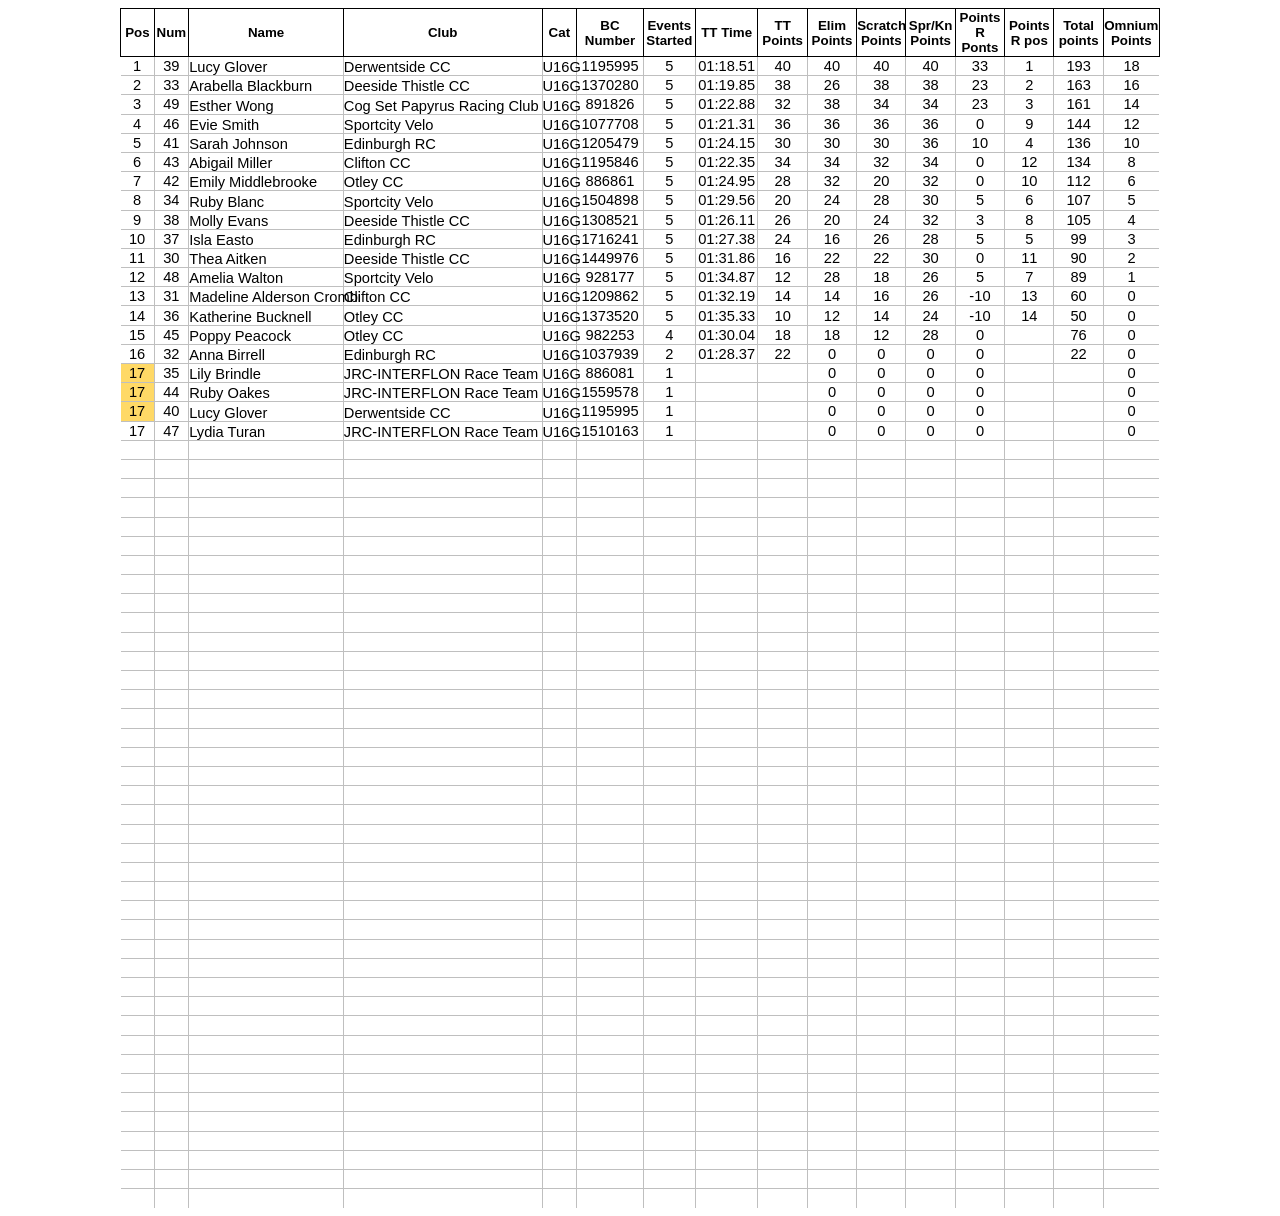
<file: YorkOmnium-AGirls.htm>
<html xmlns:v="urn:schemas-microsoft-com:vml"
xmlns:o="urn:schemas-microsoft-com:office:office"
xmlns:x="urn:schemas-microsoft-com:office:excel"
xmlns="http://www.w3.org/TR/REC-html40">

<head>
<meta http-equiv=Content-Type content="text/html; charset=windows-1252">
<meta name=ProgId content=Excel.Sheet>
<meta name=Generator content="Microsoft Excel 15">
<link rel=File-List href="YorkOmnium-AGirls_files/filelist.xml">
<!--[if !mso]>
<style>
v\:* {behavior:url(#default#VML);}
o\:* {behavior:url(#default#VML);}
x\:* {behavior:url(#default#VML);}
.shape {behavior:url(#default#VML);}
</style>
<![endif]-->
<style id="YorkOmnium-BBoys_4149_Styles"><!--table
	{mso-displayed-decimal-separator:"\.";
	mso-displayed-thousand-separator:"\,";}
.xl154149
	{padding:0px;
	mso-ignore:padding;
	color:black;
	font-size:11.0pt;
	font-weight:400;
	font-style:normal;
	text-decoration:none;
	font-family:Calibri, sans-serif;
	mso-font-charset:0;
	mso-number-format:General;
	text-align:general;
	vertical-align:bottom;
	mso-background-source:auto;
	mso-pattern:auto;
	white-space:nowrap;}
.xl904149
	{padding:0px;
	mso-ignore:padding;
	color:black;
	font-size:11.0pt;
	font-weight:400;
	font-style:normal;
	text-decoration:none;
	font-family:Calibri, sans-serif;
	mso-font-charset:0;
	mso-number-format:General;
	text-align:center;
	vertical-align:middle;
	mso-background-source:auto;
	mso-pattern:auto;
	white-space:nowrap;}
.xl914149
	{padding:0px;
	mso-ignore:padding;
	color:black;
	font-size:11.0pt;
	font-weight:400;
	font-style:normal;
	text-decoration:none;
	font-family:Calibri, sans-serif;
	mso-font-charset:0;
	mso-number-format:General;
	text-align:center;
	vertical-align:bottom;
	mso-background-source:auto;
	mso-pattern:auto;
	white-space:nowrap;}
.xl924149
	{padding:0px;
	mso-ignore:padding;
	color:black;
	font-size:10.0pt;
	font-weight:700;
	font-style:normal;
	text-decoration:none;
	font-family:Calibri, sans-serif;
	mso-font-charset:0;
	mso-number-format:General;
	text-align:center;
	vertical-align:middle;
	border:.5pt solid windowtext;
	mso-background-source:auto;
	mso-pattern:auto;
	white-space:normal;}
.xl934149
	{padding:0px;
	mso-ignore:padding;
	color:black;
	font-size:11.0pt;
	font-weight:400;
	font-style:normal;
	text-decoration:none;
	font-family:Calibri, sans-serif;
	mso-font-charset:0;
	mso-number-format:General;
	text-align:center;
	vertical-align:middle;
	border-top:.5pt solid windowtext;
	border-right:.5pt solid #BFBFBF;
	border-bottom:.5pt solid #BFBFBF;
	border-left:.5pt solid #BFBFBF;
	mso-background-source:auto;
	mso-pattern:auto;
	white-space:nowrap;}
.xl944149
	{padding:0px;
	mso-ignore:padding;
	color:black;
	font-size:11.0pt;
	font-weight:400;
	font-style:normal;
	text-decoration:none;
	font-family:Calibri, sans-serif;
	mso-font-charset:0;
	mso-number-format:General;
	text-align:center;
	vertical-align:middle;
	border:.5pt solid #BFBFBF;
	mso-background-source:auto;
	mso-pattern:auto;
	white-space:nowrap;}
.xl954149
	{padding:0px;
	mso-ignore:padding;
	color:black;
	font-size:11.0pt;
	font-weight:400;
	font-style:normal;
	text-decoration:none;
	font-family:Calibri, sans-serif;
	mso-font-charset:0;
	mso-number-format:General;
	text-align:center;
	vertical-align:middle;
	border-top:.5pt solid windowtext;
	border-right:.5pt solid #BFBFBF;
	border-bottom:.5pt solid #BFBFBF;
	border-left:none;
	mso-background-source:auto;
	mso-pattern:auto;
	white-space:nowrap;}
.xl964149
	{padding:0px;
	mso-ignore:padding;
	color:black;
	font-size:11.0pt;
	font-weight:400;
	font-style:normal;
	text-decoration:none;
	font-family:Calibri, sans-serif;
	mso-font-charset:0;
	mso-number-format:General;
	text-align:center;
	vertical-align:middle;
	border-top:.5pt solid #BFBFBF;
	border-right:.5pt solid #BFBFBF;
	border-bottom:.5pt solid #BFBFBF;
	border-left:none;
	mso-background-source:auto;
	mso-pattern:auto;
	white-space:nowrap;}
.xl974149
	{padding:0px;
	mso-ignore:padding;
	color:black;
	font-size:11.0pt;
	font-weight:400;
	font-style:normal;
	text-decoration:none;
	font-family:Calibri, sans-serif;
	mso-font-charset:0;
	mso-number-format:General;
	text-align:center;
	vertical-align:middle;
	border-top:.5pt solid windowtext;
	border-right:none;
	border-bottom:.5pt solid #BFBFBF;
	border-left:.5pt solid #BFBFBF;
	mso-background-source:auto;
	mso-pattern:auto;
	white-space:nowrap;}
.xl984149
	{padding:0px;
	mso-ignore:padding;
	color:black;
	font-size:11.0pt;
	font-weight:400;
	font-style:normal;
	text-decoration:none;
	font-family:Calibri, sans-serif;
	mso-font-charset:0;
	mso-number-format:General;
	text-align:center;
	vertical-align:middle;
	border-top:.5pt solid #BFBFBF;
	border-right:none;
	border-bottom:.5pt solid #BFBFBF;
	border-left:.5pt solid #BFBFBF;
	mso-background-source:auto;
	mso-pattern:auto;
	white-space:nowrap;}
.xl994149
	{padding:0px;
	mso-ignore:padding;
	color:black;
	font-size:11.0pt;
	font-weight:400;
	font-style:normal;
	text-decoration:none;
	font-family:Calibri, sans-serif;
	mso-font-charset:0;
	mso-number-format:General;
	text-align:general;
	vertical-align:bottom;
	border-top:.5pt solid windowtext;
	border-right:.5pt solid #BFBFBF;
	border-bottom:.5pt solid #BFBFBF;
	border-left:.5pt solid #BFBFBF;
	mso-background-source:auto;
	mso-pattern:auto;
	white-space:nowrap;}
.xl1004149
	{padding:0px;
	mso-ignore:padding;
	color:black;
	font-size:11.0pt;
	font-weight:400;
	font-style:normal;
	text-decoration:none;
	font-family:Calibri, sans-serif;
	mso-font-charset:0;
	mso-number-format:General;
	text-align:center;
	vertical-align:bottom;
	border-top:.5pt solid windowtext;
	border-right:.5pt solid #BFBFBF;
	border-bottom:.5pt solid #BFBFBF;
	border-left:.5pt solid #BFBFBF;
	mso-background-source:auto;
	mso-pattern:auto;
	white-space:nowrap;}
.xl1014149
	{padding:0px;
	mso-ignore:padding;
	color:black;
	font-size:11.0pt;
	font-weight:400;
	font-style:normal;
	text-decoration:none;
	font-family:Calibri, sans-serif;
	mso-font-charset:0;
	mso-number-format:"mm\:ss\.00";
	text-align:center;
	vertical-align:middle;
	border-top:.5pt solid windowtext;
	border-right:.5pt solid #BFBFBF;
	border-bottom:.5pt solid #BFBFBF;
	border-left:.5pt solid #BFBFBF;
	mso-background-source:auto;
	mso-pattern:auto;
	white-space:nowrap;}
.xl1024149
	{padding:0px;
	mso-ignore:padding;
	color:black;
	font-size:11.0pt;
	font-weight:400;
	font-style:normal;
	text-decoration:none;
	font-family:Calibri, sans-serif;
	mso-font-charset:0;
	mso-number-format:General;
	text-align:general;
	vertical-align:bottom;
	border:.5pt solid #BFBFBF;
	mso-background-source:auto;
	mso-pattern:auto;
	white-space:nowrap;}
.xl1034149
	{padding:0px;
	mso-ignore:padding;
	color:black;
	font-size:11.0pt;
	font-weight:400;
	font-style:normal;
	text-decoration:none;
	font-family:Calibri, sans-serif;
	mso-font-charset:0;
	mso-number-format:General;
	text-align:center;
	vertical-align:bottom;
	border:.5pt solid #BFBFBF;
	mso-background-source:auto;
	mso-pattern:auto;
	white-space:nowrap;}
.xl1044149
	{padding:0px;
	mso-ignore:padding;
	color:black;
	font-size:11.0pt;
	font-weight:400;
	font-style:normal;
	text-decoration:none;
	font-family:Calibri, sans-serif;
	mso-font-charset:0;
	mso-number-format:"mm\:ss\.00";
	text-align:center;
	vertical-align:middle;
	border:.5pt solid #BFBFBF;
	mso-background-source:auto;
	mso-pattern:auto;
	white-space:nowrap;}
.xl1054149
	{padding:0px;
	mso-ignore:padding;
	color:black;
	font-size:11.0pt;
	font-weight:400;
	font-style:normal;
	text-decoration:none;
	font-family:Calibri, sans-serif;
	mso-font-charset:0;
	mso-number-format:General;
	text-align:center;
	vertical-align:middle;
	border-top:.5pt solid #BFBFBF;
	border-right:.5pt solid #BFBFBF;
	border-bottom:none;
	border-left:none;
	mso-background-source:auto;
	mso-pattern:auto;
	white-space:nowrap;}
.xl1064149
	{padding:0px;
	mso-ignore:padding;
	color:black;
	font-size:11.0pt;
	font-weight:400;
	font-style:normal;
	text-decoration:none;
	font-family:Calibri, sans-serif;
	mso-font-charset:0;
	mso-number-format:General;
	text-align:center;
	vertical-align:middle;
	border-top:.5pt solid #BFBFBF;
	border-right:.5pt solid #BFBFBF;
	border-bottom:none;
	border-left:.5pt solid #BFBFBF;
	mso-background-source:auto;
	mso-pattern:auto;
	white-space:nowrap;}
.xl1074149
	{padding:0px;
	mso-ignore:padding;
	color:black;
	font-size:11.0pt;
	font-weight:400;
	font-style:normal;
	text-decoration:none;
	font-family:Calibri, sans-serif;
	mso-font-charset:0;
	mso-number-format:General;
	text-align:general;
	vertical-align:bottom;
	border-top:.5pt solid #BFBFBF;
	border-right:.5pt solid #BFBFBF;
	border-bottom:none;
	border-left:.5pt solid #BFBFBF;
	mso-background-source:auto;
	mso-pattern:auto;
	white-space:nowrap;}
.xl1084149
	{padding:0px;
	mso-ignore:padding;
	color:black;
	font-size:11.0pt;
	font-weight:400;
	font-style:normal;
	text-decoration:none;
	font-family:Calibri, sans-serif;
	mso-font-charset:0;
	mso-number-format:General;
	text-align:center;
	vertical-align:bottom;
	border-top:.5pt solid #BFBFBF;
	border-right:.5pt solid #BFBFBF;
	border-bottom:none;
	border-left:.5pt solid #BFBFBF;
	mso-background-source:auto;
	mso-pattern:auto;
	white-space:nowrap;}
.xl1094149
	{padding:0px;
	mso-ignore:padding;
	color:black;
	font-size:11.0pt;
	font-weight:400;
	font-style:normal;
	text-decoration:none;
	font-family:Calibri, sans-serif;
	mso-font-charset:0;
	mso-number-format:"mm\:ss\.00";
	text-align:center;
	vertical-align:middle;
	border-top:.5pt solid #BFBFBF;
	border-right:.5pt solid #BFBFBF;
	border-bottom:none;
	border-left:.5pt solid #BFBFBF;
	mso-background-source:auto;
	mso-pattern:auto;
	white-space:nowrap;}
.xl1104149
	{padding:0px;
	mso-ignore:padding;
	color:black;
	font-size:11.0pt;
	font-weight:400;
	font-style:normal;
	text-decoration:none;
	font-family:Calibri, sans-serif;
	mso-font-charset:0;
	mso-number-format:General;
	text-align:center;
	vertical-align:middle;
	border-top:.5pt solid #BFBFBF;
	border-right:none;
	border-bottom:none;
	border-left:.5pt solid #BFBFBF;
	mso-background-source:auto;
	mso-pattern:auto;
	white-space:nowrap;}
--></style>
</head>

<body>
<!--[if !excel]>&nbsp;&nbsp;<![endif]-->
<!--The following information was generated by Microsoft Excel's Publish as Web
Page wizard.-->
<!--If the same item is republished from Excel, all information between the DIV
tags will be replaced.-->
<!----------------------------->
<!--START OF OUTPUT FROM EXCEL PUBLISH AS WEB PAGE WIZARD -->
<!----------------------------->

<div id="YorkOmnium-BBoys_4149" align=center x:publishsource="Excel">

<table border=0 cellpadding=0 cellspacing=0 width=1034 style='border-collapse:
 collapse;table-layout:fixed;width:779pt'>
 <col width=33 style='mso-width-source:userset;mso-width-alt:1166;width:25pt'>
 <col width=34 style='mso-width-source:userset;mso-width-alt:1223;width:26pt'>
 <col width=155 style='mso-width-source:userset;mso-width-alt:5518;width:116pt'>
 <col width=198 style='mso-width-source:userset;mso-width-alt:7054;width:149pt'>
 <col class=xl914149 width=34 style='mso-width-source:userset;mso-width-alt:
 1223;width:26pt'>
 <col class=xl904149 width=66 style='width:50pt'>
 <col class=xl904149 width=52 style='mso-width-source:userset;mso-width-alt:
 1848;width:39pt'>
 <col class=xl904149 width=63 style='mso-width-source:userset;mso-width-alt:
 2247;width:47pt'>
 <col class=xl904149 width=49 span=6 style='mso-width-source:userset;
 mso-width-alt:1735;width:37pt'>
 <col width=49 style='mso-width-source:userset;mso-width-alt:1735;width:37pt'>
 <col width=56 style='mso-width-source:userset;mso-width-alt:1991;width:42pt'>
 <tr height=48 style='mso-height-source:userset;height:36.0pt'>
  <td height=48 class=xl924149 width=33 style='height:36.0pt;width:25pt'>Pos</td>
  <td class=xl924149 width=34 style='border-left:none;width:26pt'>Num</td>
  <td class=xl924149 width=155 style='border-left:none;width:116pt'>Name</td>
  <td class=xl924149 width=198 style='border-left:none;width:149pt'>Club</td>
  <td class=xl924149 width=34 style='border-left:none;width:26pt'>Cat</td>
  <td class=xl924149 width=66 style='border-left:none;width:50pt'>BC Number</td>
  <td class=xl924149 width=52 style='border-left:none;width:39pt'>Events
  Started</td>
  <td class=xl924149 width=63 style='border-left:none;width:47pt'>TT Time</td>
  <td class=xl924149 width=49 style='border-left:none;width:37pt'>TT Points</td>
  <td class=xl924149 width=49 style='border-left:none;width:37pt'>Elim Points</td>
  <td class=xl924149 width=49 style='border-left:none;width:37pt'>Scratch
  Points</td>
  <td class=xl924149 width=49 style='border-left:none;width:37pt'>Spr/Kn Points</td>
  <td class=xl924149 width=49 style='border-left:none;width:37pt'>Points R
  Ponts</td>
  <td class=xl924149 width=49 style='border-left:none;width:37pt'>Points R pos</td>
  <td class=xl924149 width=49 style='border-left:none;width:37pt'>Total points</td>
  <td class=xl924149 width=56 style='border-left:none;width:42pt'>Omnium Points</td>
 </tr>
 <tr height=19 style='height:14.4pt'>
  <td height=19 class=xl954149 style='height:14.4pt;border-top:none'><a
  name="RANGE!A2:A61">1</a></td>
  <td class=xl934149 style='border-top:none;border-left:none'>39</td>
  <td class=xl994149 style='border-top:none;border-left:none'>Lucy Glover</td>
  <td class=xl994149 style='border-top:none;border-left:none'>Derwentside CC</td>
  <td class=xl1004149 style='border-top:none;border-left:none'>U16G</td>
  <td class=xl934149 style='border-top:none;border-left:none'>1195995</td>
  <td class=xl934149 style='border-top:none;border-left:none'>5</td>
  <td class=xl1014149 style='border-top:none;border-left:none'>01:18.51</td>
  <td class=xl934149 style='border-top:none;border-left:none'>40</td>
  <td class=xl934149 style='border-top:none;border-left:none'>40</td>
  <td class=xl934149 style='border-top:none;border-left:none'>40</td>
  <td class=xl934149 style='border-top:none;border-left:none'>40</td>
  <td class=xl934149 style='border-top:none;border-left:none'>33</td>
  <td class=xl934149 style='border-top:none;border-left:none'>1</td>
  <td class=xl934149 style='border-top:none;border-left:none'>193</td>
  <td class=xl974149 style='border-top:none;border-left:none'>18</td>
 </tr>
 <tr height=19 style='height:14.4pt'>
  <td height=19 class=xl964149 style='height:14.4pt;border-top:none'>2</td>
  <td class=xl944149 style='border-top:none;border-left:none'>33</td>
  <td class=xl1024149 style='border-top:none;border-left:none'>Arabella
  Blackburn</td>
  <td class=xl1024149 style='border-top:none;border-left:none'>Deeside Thistle
  CC</td>
  <td class=xl1034149 style='border-top:none;border-left:none'>U16G</td>
  <td class=xl944149 style='border-top:none;border-left:none'>1370280</td>
  <td class=xl944149 style='border-top:none;border-left:none'>5</td>
  <td class=xl1044149 style='border-top:none;border-left:none'>01:19.85</td>
  <td class=xl944149 style='border-top:none;border-left:none'>38</td>
  <td class=xl944149 style='border-top:none;border-left:none'>26</td>
  <td class=xl944149 style='border-top:none;border-left:none'>38</td>
  <td class=xl944149 style='border-top:none;border-left:none'>38</td>
  <td class=xl944149 style='border-top:none;border-left:none'>23</td>
  <td class=xl944149 style='border-top:none;border-left:none'>2</td>
  <td class=xl944149 style='border-top:none;border-left:none'>163</td>
  <td class=xl984149 style='border-top:none;border-left:none'>16</td>
 </tr>
 <tr height=19 style='height:14.4pt'>
  <td height=19 class=xl964149 style='height:14.4pt;border-top:none'>3</td>
  <td class=xl944149 style='border-top:none;border-left:none'>49</td>
  <td class=xl1024149 style='border-top:none;border-left:none'>Esther Wong</td>
  <td class=xl1024149 style='border-top:none;border-left:none'>Cog Set Papyrus
  Racing Club</td>
  <td class=xl1034149 style='border-top:none;border-left:none'>U16G</td>
  <td class=xl944149 style='border-top:none;border-left:none'>891826</td>
  <td class=xl944149 style='border-top:none;border-left:none'>5</td>
  <td class=xl1044149 style='border-top:none;border-left:none'>01:22.88</td>
  <td class=xl944149 style='border-top:none;border-left:none'>32</td>
  <td class=xl944149 style='border-top:none;border-left:none'>38</td>
  <td class=xl944149 style='border-top:none;border-left:none'>34</td>
  <td class=xl944149 style='border-top:none;border-left:none'>34</td>
  <td class=xl944149 style='border-top:none;border-left:none'>23</td>
  <td class=xl944149 style='border-top:none;border-left:none'>3</td>
  <td class=xl944149 style='border-top:none;border-left:none'>161</td>
  <td class=xl984149 style='border-top:none;border-left:none'>14</td>
 </tr>
 <tr height=19 style='height:14.4pt'>
  <td height=19 class=xl964149 style='height:14.4pt;border-top:none'>4</td>
  <td class=xl944149 style='border-top:none;border-left:none'>46</td>
  <td class=xl1024149 style='border-top:none;border-left:none'>Evie Smith</td>
  <td class=xl1024149 style='border-top:none;border-left:none'>Sportcity Velo</td>
  <td class=xl1034149 style='border-top:none;border-left:none'>U16G</td>
  <td class=xl944149 style='border-top:none;border-left:none'>1077708</td>
  <td class=xl944149 style='border-top:none;border-left:none'>5</td>
  <td class=xl1044149 style='border-top:none;border-left:none'>01:21.31</td>
  <td class=xl944149 style='border-top:none;border-left:none'>36</td>
  <td class=xl944149 style='border-top:none;border-left:none'>36</td>
  <td class=xl944149 style='border-top:none;border-left:none'>36</td>
  <td class=xl944149 style='border-top:none;border-left:none'>36</td>
  <td class=xl944149 style='border-top:none;border-left:none'>0</td>
  <td class=xl944149 style='border-top:none;border-left:none'>9</td>
  <td class=xl944149 style='border-top:none;border-left:none'>144</td>
  <td class=xl984149 style='border-top:none;border-left:none'>12</td>
 </tr>
 <tr height=19 style='height:14.4pt'>
  <td height=19 class=xl964149 style='height:14.4pt;border-top:none'>5</td>
  <td class=xl944149 style='border-top:none;border-left:none'>41</td>
  <td class=xl1024149 style='border-top:none;border-left:none'>Sarah Johnson</td>
  <td class=xl1024149 style='border-top:none;border-left:none'>Edinburgh RC</td>
  <td class=xl1034149 style='border-top:none;border-left:none'>U16G</td>
  <td class=xl944149 style='border-top:none;border-left:none'>1205479</td>
  <td class=xl944149 style='border-top:none;border-left:none'>5</td>
  <td class=xl1044149 style='border-top:none;border-left:none'>01:24.15</td>
  <td class=xl944149 style='border-top:none;border-left:none'>30</td>
  <td class=xl944149 style='border-top:none;border-left:none'>30</td>
  <td class=xl944149 style='border-top:none;border-left:none'>30</td>
  <td class=xl944149 style='border-top:none;border-left:none'>36</td>
  <td class=xl944149 style='border-top:none;border-left:none'>10</td>
  <td class=xl944149 style='border-top:none;border-left:none'>4</td>
  <td class=xl944149 style='border-top:none;border-left:none'>136</td>
  <td class=xl984149 style='border-top:none;border-left:none'>10</td>
 </tr>
 <tr height=19 style='height:14.4pt'>
  <td height=19 class=xl964149 style='height:14.4pt;border-top:none'>6</td>
  <td class=xl944149 style='border-top:none;border-left:none'>43</td>
  <td class=xl1024149 style='border-top:none;border-left:none'>Abigail Miller</td>
  <td class=xl1024149 style='border-top:none;border-left:none'>Clifton CC</td>
  <td class=xl1034149 style='border-top:none;border-left:none'>U16G</td>
  <td class=xl944149 style='border-top:none;border-left:none'>1195846</td>
  <td class=xl944149 style='border-top:none;border-left:none'>5</td>
  <td class=xl1044149 style='border-top:none;border-left:none'>01:22.35</td>
  <td class=xl944149 style='border-top:none;border-left:none'>34</td>
  <td class=xl944149 style='border-top:none;border-left:none'>34</td>
  <td class=xl944149 style='border-top:none;border-left:none'>32</td>
  <td class=xl944149 style='border-top:none;border-left:none'>34</td>
  <td class=xl944149 style='border-top:none;border-left:none'>0</td>
  <td class=xl944149 style='border-top:none;border-left:none'>12</td>
  <td class=xl944149 style='border-top:none;border-left:none'>134</td>
  <td class=xl984149 style='border-top:none;border-left:none'>8</td>
 </tr>
 <tr height=19 style='height:14.4pt'>
  <td height=19 class=xl964149 style='height:14.4pt;border-top:none'>7</td>
  <td class=xl944149 style='border-top:none;border-left:none'>42</td>
  <td class=xl1024149 style='border-top:none;border-left:none'>Emily
  Middlebrooke</td>
  <td class=xl1024149 style='border-top:none;border-left:none'>Otley CC</td>
  <td class=xl1034149 style='border-top:none;border-left:none'>U16G</td>
  <td class=xl944149 style='border-top:none;border-left:none'>886861</td>
  <td class=xl944149 style='border-top:none;border-left:none'>5</td>
  <td class=xl1044149 style='border-top:none;border-left:none'>01:24.95</td>
  <td class=xl944149 style='border-top:none;border-left:none'>28</td>
  <td class=xl944149 style='border-top:none;border-left:none'>32</td>
  <td class=xl944149 style='border-top:none;border-left:none'>20</td>
  <td class=xl944149 style='border-top:none;border-left:none'>32</td>
  <td class=xl944149 style='border-top:none;border-left:none'>0</td>
  <td class=xl944149 style='border-top:none;border-left:none'>10</td>
  <td class=xl944149 style='border-top:none;border-left:none'>112</td>
  <td class=xl984149 style='border-top:none;border-left:none'>6</td>
 </tr>
 <tr height=19 style='height:14.4pt'>
  <td height=19 class=xl964149 style='height:14.4pt;border-top:none'>8</td>
  <td class=xl944149 style='border-top:none;border-left:none'>34</td>
  <td class=xl1024149 style='border-top:none;border-left:none'>Ruby Blanc</td>
  <td class=xl1024149 style='border-top:none;border-left:none'>Sportcity Velo</td>
  <td class=xl1034149 style='border-top:none;border-left:none'>U16G</td>
  <td class=xl944149 style='border-top:none;border-left:none'>1504898</td>
  <td class=xl944149 style='border-top:none;border-left:none'>5</td>
  <td class=xl1044149 style='border-top:none;border-left:none'>01:29.56</td>
  <td class=xl944149 style='border-top:none;border-left:none'>20</td>
  <td class=xl944149 style='border-top:none;border-left:none'>24</td>
  <td class=xl944149 style='border-top:none;border-left:none'>28</td>
  <td class=xl944149 style='border-top:none;border-left:none'>30</td>
  <td class=xl944149 style='border-top:none;border-left:none'>5</td>
  <td class=xl944149 style='border-top:none;border-left:none'>6</td>
  <td class=xl944149 style='border-top:none;border-left:none'>107</td>
  <td class=xl984149 style='border-top:none;border-left:none'>5</td>
 </tr>
 <tr height=19 style='height:14.4pt'>
  <td height=19 class=xl964149 style='height:14.4pt;border-top:none'>9</td>
  <td class=xl944149 style='border-top:none;border-left:none'>38</td>
  <td class=xl1024149 style='border-top:none;border-left:none'>Molly Evans</td>
  <td class=xl1024149 style='border-top:none;border-left:none'>Deeside Thistle
  CC</td>
  <td class=xl1034149 style='border-top:none;border-left:none'>U16G</td>
  <td class=xl944149 style='border-top:none;border-left:none'>1308521</td>
  <td class=xl944149 style='border-top:none;border-left:none'>5</td>
  <td class=xl1044149 style='border-top:none;border-left:none'>01:26.11</td>
  <td class=xl944149 style='border-top:none;border-left:none'>26</td>
  <td class=xl944149 style='border-top:none;border-left:none'>20</td>
  <td class=xl944149 style='border-top:none;border-left:none'>24</td>
  <td class=xl944149 style='border-top:none;border-left:none'>32</td>
  <td class=xl944149 style='border-top:none;border-left:none'>3</td>
  <td class=xl944149 style='border-top:none;border-left:none'>8</td>
  <td class=xl944149 style='border-top:none;border-left:none'>105</td>
  <td class=xl984149 style='border-top:none;border-left:none'>4</td>
 </tr>
 <tr height=19 style='height:14.4pt'>
  <td height=19 class=xl964149 style='height:14.4pt;border-top:none'>10</td>
  <td class=xl944149 style='border-top:none;border-left:none'>37</td>
  <td class=xl1024149 style='border-top:none;border-left:none'>Isla Easto</td>
  <td class=xl1024149 style='border-top:none;border-left:none'>Edinburgh RC</td>
  <td class=xl1034149 style='border-top:none;border-left:none'>U16G</td>
  <td class=xl944149 style='border-top:none;border-left:none'>1716241</td>
  <td class=xl944149 style='border-top:none;border-left:none'>5</td>
  <td class=xl1044149 style='border-top:none;border-left:none'>01:27.38</td>
  <td class=xl944149 style='border-top:none;border-left:none'>24</td>
  <td class=xl944149 style='border-top:none;border-left:none'>16</td>
  <td class=xl944149 style='border-top:none;border-left:none'>26</td>
  <td class=xl944149 style='border-top:none;border-left:none'>28</td>
  <td class=xl944149 style='border-top:none;border-left:none'>5</td>
  <td class=xl944149 style='border-top:none;border-left:none'>5</td>
  <td class=xl944149 style='border-top:none;border-left:none'>99</td>
  <td class=xl984149 style='border-top:none;border-left:none'>3</td>
 </tr>
 <tr height=19 style='height:14.4pt'>
  <td height=19 class=xl964149 style='height:14.4pt;border-top:none'>11</td>
  <td class=xl944149 style='border-top:none;border-left:none'>30</td>
  <td class=xl1024149 style='border-top:none;border-left:none'>Thea Aitken</td>
  <td class=xl1024149 style='border-top:none;border-left:none'>Deeside Thistle
  CC</td>
  <td class=xl1034149 style='border-top:none;border-left:none'>U16G</td>
  <td class=xl944149 style='border-top:none;border-left:none'>1449976</td>
  <td class=xl944149 style='border-top:none;border-left:none'>5</td>
  <td class=xl1044149 style='border-top:none;border-left:none'>01:31.86</td>
  <td class=xl944149 style='border-top:none;border-left:none'>16</td>
  <td class=xl944149 style='border-top:none;border-left:none'>22</td>
  <td class=xl944149 style='border-top:none;border-left:none'>22</td>
  <td class=xl944149 style='border-top:none;border-left:none'>30</td>
  <td class=xl944149 style='border-top:none;border-left:none'>0</td>
  <td class=xl944149 style='border-top:none;border-left:none'>11</td>
  <td class=xl944149 style='border-top:none;border-left:none'>90</td>
  <td class=xl984149 style='border-top:none;border-left:none'>2</td>
 </tr>
 <tr height=19 style='height:14.4pt'>
  <td height=19 class=xl964149 style='height:14.4pt;border-top:none'>12</td>
  <td class=xl944149 style='border-top:none;border-left:none'>48</td>
  <td class=xl1024149 style='border-top:none;border-left:none'>Amelia Walton</td>
  <td class=xl1024149 style='border-top:none;border-left:none'>Sportcity Velo</td>
  <td class=xl1034149 style='border-top:none;border-left:none'>U16G</td>
  <td class=xl944149 style='border-top:none;border-left:none'>928177</td>
  <td class=xl944149 style='border-top:none;border-left:none'>5</td>
  <td class=xl1044149 style='border-top:none;border-left:none'>01:34.87</td>
  <td class=xl944149 style='border-top:none;border-left:none'>12</td>
  <td class=xl944149 style='border-top:none;border-left:none'>28</td>
  <td class=xl944149 style='border-top:none;border-left:none'>18</td>
  <td class=xl944149 style='border-top:none;border-left:none'>26</td>
  <td class=xl944149 style='border-top:none;border-left:none'>5</td>
  <td class=xl944149 style='border-top:none;border-left:none'>7</td>
  <td class=xl944149 style='border-top:none;border-left:none'>89</td>
  <td class=xl984149 style='border-top:none;border-left:none'>1</td>
 </tr>
 <tr height=19 style='height:14.4pt'>
  <td height=19 class=xl964149 style='height:14.4pt;border-top:none'>13</td>
  <td class=xl944149 style='border-top:none;border-left:none'>31</td>
  <td class=xl1024149 style='border-top:none;border-left:none'>Madeline
  Alderson Crombi<span style='display:none'>e</span></td>
  <td class=xl1024149 style='border-top:none;border-left:none'>Clifton CC</td>
  <td class=xl1034149 style='border-top:none;border-left:none'>U16G</td>
  <td class=xl944149 style='border-top:none;border-left:none'>1209862</td>
  <td class=xl944149 style='border-top:none;border-left:none'>5</td>
  <td class=xl1044149 style='border-top:none;border-left:none'>01:32.19</td>
  <td class=xl944149 style='border-top:none;border-left:none'>14</td>
  <td class=xl944149 style='border-top:none;border-left:none'>14</td>
  <td class=xl944149 style='border-top:none;border-left:none'>16</td>
  <td class=xl944149 style='border-top:none;border-left:none'>26</td>
  <td class=xl944149 style='border-top:none;border-left:none'>-10</td>
  <td class=xl944149 style='border-top:none;border-left:none'>13</td>
  <td class=xl944149 style='border-top:none;border-left:none'>60</td>
  <td class=xl984149 style='border-top:none;border-left:none'>0</td>
 </tr>
 <tr height=19 style='height:14.4pt'>
  <td height=19 class=xl964149 style='height:14.4pt;border-top:none'>14</td>
  <td class=xl944149 style='border-top:none;border-left:none'>36</td>
  <td class=xl1024149 style='border-top:none;border-left:none'>Katherine
  Bucknell</td>
  <td class=xl1024149 style='border-top:none;border-left:none'>Otley CC</td>
  <td class=xl1034149 style='border-top:none;border-left:none'>U16G</td>
  <td class=xl944149 style='border-top:none;border-left:none'>1373520</td>
  <td class=xl944149 style='border-top:none;border-left:none'>5</td>
  <td class=xl1044149 style='border-top:none;border-left:none'>01:35.33</td>
  <td class=xl944149 style='border-top:none;border-left:none'>10</td>
  <td class=xl944149 style='border-top:none;border-left:none'>12</td>
  <td class=xl944149 style='border-top:none;border-left:none'>14</td>
  <td class=xl944149 style='border-top:none;border-left:none'>24</td>
  <td class=xl944149 style='border-top:none;border-left:none'>-10</td>
  <td class=xl944149 style='border-top:none;border-left:none'>14</td>
  <td class=xl944149 style='border-top:none;border-left:none'>50</td>
  <td class=xl984149 style='border-top:none;border-left:none'>0</td>
 </tr>
 <tr height=19 style='height:14.4pt'>
  <td height=19 class=xl964149 style='height:14.4pt;border-top:none'>15</td>
  <td class=xl944149 style='border-top:none;border-left:none'>45</td>
  <td class=xl1024149 style='border-top:none;border-left:none'>Poppy Peacock</td>
  <td class=xl1024149 style='border-top:none;border-left:none'>Otley CC</td>
  <td class=xl1034149 style='border-top:none;border-left:none'>U16G</td>
  <td class=xl944149 style='border-top:none;border-left:none'>982253</td>
  <td class=xl944149 style='border-top:none;border-left:none'>4</td>
  <td class=xl1044149 style='border-top:none;border-left:none'>01:30.04</td>
  <td class=xl944149 style='border-top:none;border-left:none'>18</td>
  <td class=xl944149 style='border-top:none;border-left:none'>18</td>
  <td class=xl944149 style='border-top:none;border-left:none'>12</td>
  <td class=xl944149 style='border-top:none;border-left:none'>28</td>
  <td class=xl944149 style='border-top:none;border-left:none'>0</td>
  <td class=xl944149 style='border-top:none;border-left:none'>&nbsp;</td>
  <td class=xl944149 style='border-top:none;border-left:none'>76</td>
  <td class=xl984149 style='border-top:none;border-left:none'>0</td>
 </tr>
 <tr height=19 style='height:14.4pt'>
  <td height=19 class=xl964149 style='height:14.4pt;border-top:none'>16</td>
  <td class=xl944149 style='border-top:none;border-left:none'>32</td>
  <td class=xl1024149 style='border-top:none;border-left:none'>Anna Birrell</td>
  <td class=xl1024149 style='border-top:none;border-left:none'>Edinburgh RC</td>
  <td class=xl1034149 style='border-top:none;border-left:none'>U16G</td>
  <td class=xl944149 style='border-top:none;border-left:none'>1037939</td>
  <td class=xl944149 style='border-top:none;border-left:none'>2</td>
  <td class=xl1044149 style='border-top:none;border-left:none'>01:28.37</td>
  <td class=xl944149 style='border-top:none;border-left:none'>22</td>
  <td class=xl944149 style='border-top:none;border-left:none'>0</td>
  <td class=xl944149 style='border-top:none;border-left:none'>0</td>
  <td class=xl944149 style='border-top:none;border-left:none'>0</td>
  <td class=xl944149 style='border-top:none;border-left:none'>0</td>
  <td class=xl944149 style='border-top:none;border-left:none'>&nbsp;</td>
  <td class=xl944149 style='border-top:none;border-left:none'>22</td>
  <td class=xl984149 style='border-top:none;border-left:none'>0</td>
 </tr>
 <tr height=19 style='height:14.4pt'>
  <td height=19 class=xl964149 style='height:14.4pt;border-top:none .5pt solid #BFBFBF;
  border-right:.5pt solid #BFBFBF;border-bottom:.5pt solid #BFBFBF;border-left:
  none;background:#FFD966;mso-pattern:black none'>17</td>
  <td class=xl944149 style='border-top:none;border-left:none'>35</td>
  <td class=xl1024149 style='border-top:none;border-left:none'>Lily Brindle</td>
  <td class=xl1024149 style='border-top:none;border-left:none'>JRC-INTERFLON
  Race Team</td>
  <td class=xl1034149 style='border-top:none;border-left:none'>U16G</td>
  <td class=xl944149 style='border-top:none;border-left:none'>886081</td>
  <td class=xl944149 style='border-top:none;border-left:none'>1</td>
  <td class=xl1044149 style='border-top:none;border-left:none'>&nbsp;</td>
  <td class=xl944149 style='border-top:none;border-left:none'>&nbsp;</td>
  <td class=xl944149 style='border-top:none;border-left:none'>0</td>
  <td class=xl944149 style='border-top:none;border-left:none'>0</td>
  <td class=xl944149 style='border-top:none;border-left:none'>0</td>
  <td class=xl944149 style='border-top:none;border-left:none'>0</td>
  <td class=xl944149 style='border-top:none;border-left:none'>&nbsp;</td>
  <td class=xl944149 style='border-top:none;border-left:none'>&nbsp;</td>
  <td class=xl984149 style='border-top:none;border-left:none'>0</td>
 </tr>
 <tr height=19 style='height:14.4pt'>
  <td height=19 class=xl964149 style='height:14.4pt;border-top:none .5pt solid #BFBFBF;
  border-right:.5pt solid #BFBFBF;border-bottom:.5pt solid #BFBFBF;border-left:
  none;background:#FFD966;mso-pattern:black none'>17</td>
  <td class=xl944149 style='border-top:none;border-left:none'>44</td>
  <td class=xl1024149 style='border-top:none;border-left:none'>Ruby Oakes</td>
  <td class=xl1024149 style='border-top:none;border-left:none'>JRC-INTERFLON
  Race Team</td>
  <td class=xl1034149 style='border-top:none;border-left:none'>U16G</td>
  <td class=xl944149 style='border-top:none;border-left:none'>1559578</td>
  <td class=xl944149 style='border-top:none;border-left:none'>1</td>
  <td class=xl1044149 style='border-top:none;border-left:none'>&nbsp;</td>
  <td class=xl944149 style='border-top:none;border-left:none'>&nbsp;</td>
  <td class=xl944149 style='border-top:none;border-left:none'>0</td>
  <td class=xl944149 style='border-top:none;border-left:none'>0</td>
  <td class=xl944149 style='border-top:none;border-left:none'>0</td>
  <td class=xl944149 style='border-top:none;border-left:none'>0</td>
  <td class=xl944149 style='border-top:none;border-left:none'>&nbsp;</td>
  <td class=xl944149 style='border-top:none;border-left:none'>&nbsp;</td>
  <td class=xl984149 style='border-top:none;border-left:none'>0</td>
 </tr>
 <tr height=19 style='height:14.4pt'>
  <td height=19 class=xl964149 style='height:14.4pt;border-top:none .5pt solid #BFBFBF;
  border-right:.5pt solid #BFBFBF;border-bottom:.5pt solid #BFBFBF;border-left:
  none;background:#FFD966;mso-pattern:black none'>17</td>
  <td class=xl944149 style='border-top:none;border-left:none'>40</td>
  <td class=xl1024149 style='border-top:none;border-left:none'>Lucy Glover</td>
  <td class=xl1024149 style='border-top:none;border-left:none'>Derwentside CC</td>
  <td class=xl1034149 style='border-top:none;border-left:none'>U16G</td>
  <td class=xl944149 style='border-top:none;border-left:none'>1195995</td>
  <td class=xl944149 style='border-top:none;border-left:none'>1</td>
  <td class=xl1044149 style='border-top:none;border-left:none'>&nbsp;</td>
  <td class=xl944149 style='border-top:none;border-left:none'>&nbsp;</td>
  <td class=xl944149 style='border-top:none;border-left:none'>0</td>
  <td class=xl944149 style='border-top:none;border-left:none'>0</td>
  <td class=xl944149 style='border-top:none;border-left:none'>0</td>
  <td class=xl944149 style='border-top:none;border-left:none'>0</td>
  <td class=xl944149 style='border-top:none;border-left:none'>&nbsp;</td>
  <td class=xl944149 style='border-top:none;border-left:none'>&nbsp;</td>
  <td class=xl984149 style='border-top:none;border-left:none'>0</td>
 </tr>
 <tr height=19 style='height:14.4pt'>
  <td height=19 class=xl964149 style='height:14.4pt;border-top:none'>17</td>
  <td class=xl944149 style='border-top:none;border-left:none'>47</td>
  <td class=xl1024149 style='border-top:none;border-left:none'>Lydia Turan</td>
  <td class=xl1024149 style='border-top:none;border-left:none'>JRC-INTERFLON
  Race Team</td>
  <td class=xl1034149 style='border-top:none;border-left:none'>U16G</td>
  <td class=xl944149 style='border-top:none;border-left:none'>1510163</td>
  <td class=xl944149 style='border-top:none;border-left:none'>1</td>
  <td class=xl1044149 style='border-top:none;border-left:none'>&nbsp;</td>
  <td class=xl944149 style='border-top:none;border-left:none'>&nbsp;</td>
  <td class=xl944149 style='border-top:none;border-left:none'>0</td>
  <td class=xl944149 style='border-top:none;border-left:none'>0</td>
  <td class=xl944149 style='border-top:none;border-left:none'>0</td>
  <td class=xl944149 style='border-top:none;border-left:none'>0</td>
  <td class=xl944149 style='border-top:none;border-left:none'>&nbsp;</td>
  <td class=xl944149 style='border-top:none;border-left:none'>&nbsp;</td>
  <td class=xl984149 style='border-top:none;border-left:none'>0</td>
 </tr>
 <tr height=19 style='height:14.4pt'>
  <td height=19 class=xl964149 style='height:14.4pt;border-top:none'>&nbsp;</td>
  <td class=xl944149 style='border-top:none;border-left:none'>&nbsp;</td>
  <td class=xl1024149 style='border-top:none;border-left:none'><span
  style='mso-spacerun:yes'>�</span></td>
  <td class=xl1024149 style='border-top:none;border-left:none'>&nbsp;</td>
  <td class=xl1034149 style='border-top:none;border-left:none'>&nbsp;</td>
  <td class=xl944149 style='border-top:none;border-left:none'>&nbsp;</td>
  <td class=xl944149 style='border-top:none;border-left:none'>&nbsp;</td>
  <td class=xl1044149 style='border-top:none;border-left:none'>&nbsp;</td>
  <td class=xl944149 style='border-top:none;border-left:none'>&nbsp;</td>
  <td class=xl944149 style='border-top:none;border-left:none'>&nbsp;</td>
  <td class=xl944149 style='border-top:none;border-left:none'>&nbsp;</td>
  <td class=xl944149 style='border-top:none;border-left:none'>&nbsp;</td>
  <td class=xl944149 style='border-top:none;border-left:none'>&nbsp;</td>
  <td class=xl944149 style='border-top:none;border-left:none'>&nbsp;</td>
  <td class=xl944149 style='border-top:none;border-left:none'>&nbsp;</td>
  <td class=xl984149 style='border-top:none;border-left:none'>&nbsp;</td>
 </tr>
 <tr height=19 style='height:14.4pt'>
  <td height=19 class=xl964149 style='height:14.4pt;border-top:none'>&nbsp;</td>
  <td class=xl944149 style='border-top:none;border-left:none'>&nbsp;</td>
  <td class=xl1024149 style='border-top:none;border-left:none'><span
  style='mso-spacerun:yes'>�</span></td>
  <td class=xl1024149 style='border-top:none;border-left:none'>&nbsp;</td>
  <td class=xl1034149 style='border-top:none;border-left:none'>&nbsp;</td>
  <td class=xl944149 style='border-top:none;border-left:none'>&nbsp;</td>
  <td class=xl944149 style='border-top:none;border-left:none'>&nbsp;</td>
  <td class=xl1044149 style='border-top:none;border-left:none'>&nbsp;</td>
  <td class=xl944149 style='border-top:none;border-left:none'>&nbsp;</td>
  <td class=xl944149 style='border-top:none;border-left:none'>&nbsp;</td>
  <td class=xl944149 style='border-top:none;border-left:none'>&nbsp;</td>
  <td class=xl944149 style='border-top:none;border-left:none'>&nbsp;</td>
  <td class=xl944149 style='border-top:none;border-left:none'>&nbsp;</td>
  <td class=xl944149 style='border-top:none;border-left:none'>&nbsp;</td>
  <td class=xl944149 style='border-top:none;border-left:none'>&nbsp;</td>
  <td class=xl984149 style='border-top:none;border-left:none'>&nbsp;</td>
 </tr>
 <tr height=19 style='height:14.4pt'>
  <td height=19 class=xl964149 style='height:14.4pt;border-top:none'>&nbsp;</td>
  <td class=xl944149 style='border-top:none;border-left:none'>&nbsp;</td>
  <td class=xl1024149 style='border-top:none;border-left:none'><span
  style='mso-spacerun:yes'>�</span></td>
  <td class=xl1024149 style='border-top:none;border-left:none'>&nbsp;</td>
  <td class=xl1034149 style='border-top:none;border-left:none'>&nbsp;</td>
  <td class=xl944149 style='border-top:none;border-left:none'>&nbsp;</td>
  <td class=xl944149 style='border-top:none;border-left:none'>&nbsp;</td>
  <td class=xl1044149 style='border-top:none;border-left:none'>&nbsp;</td>
  <td class=xl944149 style='border-top:none;border-left:none'>&nbsp;</td>
  <td class=xl944149 style='border-top:none;border-left:none'>&nbsp;</td>
  <td class=xl944149 style='border-top:none;border-left:none'>&nbsp;</td>
  <td class=xl944149 style='border-top:none;border-left:none'>&nbsp;</td>
  <td class=xl944149 style='border-top:none;border-left:none'>&nbsp;</td>
  <td class=xl944149 style='border-top:none;border-left:none'>&nbsp;</td>
  <td class=xl944149 style='border-top:none;border-left:none'>&nbsp;</td>
  <td class=xl984149 style='border-top:none;border-left:none'>&nbsp;</td>
 </tr>
 <tr height=19 style='height:14.4pt'>
  <td height=19 class=xl964149 style='height:14.4pt;border-top:none'>&nbsp;</td>
  <td class=xl944149 style='border-top:none;border-left:none'>&nbsp;</td>
  <td class=xl1024149 style='border-top:none;border-left:none'><span
  style='mso-spacerun:yes'>�</span></td>
  <td class=xl1024149 style='border-top:none;border-left:none'>&nbsp;</td>
  <td class=xl1034149 style='border-top:none;border-left:none'>&nbsp;</td>
  <td class=xl944149 style='border-top:none;border-left:none'>&nbsp;</td>
  <td class=xl944149 style='border-top:none;border-left:none'>&nbsp;</td>
  <td class=xl1044149 style='border-top:none;border-left:none'>&nbsp;</td>
  <td class=xl944149 style='border-top:none;border-left:none'>&nbsp;</td>
  <td class=xl944149 style='border-top:none;border-left:none'>&nbsp;</td>
  <td class=xl944149 style='border-top:none;border-left:none'>&nbsp;</td>
  <td class=xl944149 style='border-top:none;border-left:none'>&nbsp;</td>
  <td class=xl944149 style='border-top:none;border-left:none'>&nbsp;</td>
  <td class=xl944149 style='border-top:none;border-left:none'>&nbsp;</td>
  <td class=xl944149 style='border-top:none;border-left:none'>&nbsp;</td>
  <td class=xl984149 style='border-top:none;border-left:none'>&nbsp;</td>
 </tr>
 <tr height=19 style='height:14.4pt'>
  <td height=19 class=xl964149 style='height:14.4pt;border-top:none'>&nbsp;</td>
  <td class=xl944149 style='border-top:none;border-left:none'>&nbsp;</td>
  <td class=xl1024149 style='border-top:none;border-left:none'><span
  style='mso-spacerun:yes'>�</span></td>
  <td class=xl1024149 style='border-top:none;border-left:none'>&nbsp;</td>
  <td class=xl1034149 style='border-top:none;border-left:none'>&nbsp;</td>
  <td class=xl944149 style='border-top:none;border-left:none'>&nbsp;</td>
  <td class=xl944149 style='border-top:none;border-left:none'>&nbsp;</td>
  <td class=xl1044149 style='border-top:none;border-left:none'>&nbsp;</td>
  <td class=xl944149 style='border-top:none;border-left:none'>&nbsp;</td>
  <td class=xl944149 style='border-top:none;border-left:none'>&nbsp;</td>
  <td class=xl944149 style='border-top:none;border-left:none'>&nbsp;</td>
  <td class=xl944149 style='border-top:none;border-left:none'>&nbsp;</td>
  <td class=xl944149 style='border-top:none;border-left:none'>&nbsp;</td>
  <td class=xl944149 style='border-top:none;border-left:none'>&nbsp;</td>
  <td class=xl944149 style='border-top:none;border-left:none'>&nbsp;</td>
  <td class=xl984149 style='border-top:none;border-left:none'>&nbsp;</td>
 </tr>
 <tr height=19 style='height:14.4pt'>
  <td height=19 class=xl964149 style='height:14.4pt;border-top:none'>&nbsp;</td>
  <td class=xl944149 style='border-top:none;border-left:none'>&nbsp;</td>
  <td class=xl1024149 style='border-top:none;border-left:none'><span
  style='mso-spacerun:yes'>�</span></td>
  <td class=xl1024149 style='border-top:none;border-left:none'>&nbsp;</td>
  <td class=xl1034149 style='border-top:none;border-left:none'>&nbsp;</td>
  <td class=xl944149 style='border-top:none;border-left:none'>&nbsp;</td>
  <td class=xl944149 style='border-top:none;border-left:none'>&nbsp;</td>
  <td class=xl1044149 style='border-top:none;border-left:none'>&nbsp;</td>
  <td class=xl944149 style='border-top:none;border-left:none'>&nbsp;</td>
  <td class=xl944149 style='border-top:none;border-left:none'>&nbsp;</td>
  <td class=xl944149 style='border-top:none;border-left:none'>&nbsp;</td>
  <td class=xl944149 style='border-top:none;border-left:none'>&nbsp;</td>
  <td class=xl944149 style='border-top:none;border-left:none'>&nbsp;</td>
  <td class=xl944149 style='border-top:none;border-left:none'>&nbsp;</td>
  <td class=xl944149 style='border-top:none;border-left:none'>&nbsp;</td>
  <td class=xl984149 style='border-top:none;border-left:none'>&nbsp;</td>
 </tr>
 <tr height=19 style='height:14.4pt'>
  <td height=19 class=xl964149 style='height:14.4pt;border-top:none'>&nbsp;</td>
  <td class=xl944149 style='border-top:none;border-left:none'>&nbsp;</td>
  <td class=xl1024149 style='border-top:none;border-left:none'><span
  style='mso-spacerun:yes'>�</span></td>
  <td class=xl1024149 style='border-top:none;border-left:none'>&nbsp;</td>
  <td class=xl1034149 style='border-top:none;border-left:none'>&nbsp;</td>
  <td class=xl944149 style='border-top:none;border-left:none'>&nbsp;</td>
  <td class=xl944149 style='border-top:none;border-left:none'>&nbsp;</td>
  <td class=xl1044149 style='border-top:none;border-left:none'>&nbsp;</td>
  <td class=xl944149 style='border-top:none;border-left:none'>&nbsp;</td>
  <td class=xl944149 style='border-top:none;border-left:none'>&nbsp;</td>
  <td class=xl944149 style='border-top:none;border-left:none'>&nbsp;</td>
  <td class=xl944149 style='border-top:none;border-left:none'>&nbsp;</td>
  <td class=xl944149 style='border-top:none;border-left:none'>&nbsp;</td>
  <td class=xl944149 style='border-top:none;border-left:none'>&nbsp;</td>
  <td class=xl944149 style='border-top:none;border-left:none'>&nbsp;</td>
  <td class=xl984149 style='border-top:none;border-left:none'>&nbsp;</td>
 </tr>
 <tr height=19 style='height:14.4pt'>
  <td height=19 class=xl964149 style='height:14.4pt;border-top:none'>&nbsp;</td>
  <td class=xl944149 style='border-top:none;border-left:none'>&nbsp;</td>
  <td class=xl1024149 style='border-top:none;border-left:none'><span
  style='mso-spacerun:yes'>�</span></td>
  <td class=xl1024149 style='border-top:none;border-left:none'>&nbsp;</td>
  <td class=xl1034149 style='border-top:none;border-left:none'>&nbsp;</td>
  <td class=xl944149 style='border-top:none;border-left:none'>&nbsp;</td>
  <td class=xl944149 style='border-top:none;border-left:none'>&nbsp;</td>
  <td class=xl1044149 style='border-top:none;border-left:none'>&nbsp;</td>
  <td class=xl944149 style='border-top:none;border-left:none'>&nbsp;</td>
  <td class=xl944149 style='border-top:none;border-left:none'>&nbsp;</td>
  <td class=xl944149 style='border-top:none;border-left:none'>&nbsp;</td>
  <td class=xl944149 style='border-top:none;border-left:none'>&nbsp;</td>
  <td class=xl944149 style='border-top:none;border-left:none'>&nbsp;</td>
  <td class=xl944149 style='border-top:none;border-left:none'>&nbsp;</td>
  <td class=xl944149 style='border-top:none;border-left:none'>&nbsp;</td>
  <td class=xl984149 style='border-top:none;border-left:none'>&nbsp;</td>
 </tr>
 <tr height=19 style='height:14.4pt'>
  <td height=19 class=xl964149 style='height:14.4pt;border-top:none'>&nbsp;</td>
  <td class=xl944149 style='border-top:none;border-left:none'>&nbsp;</td>
  <td class=xl1024149 style='border-top:none;border-left:none'><span
  style='mso-spacerun:yes'>�</span></td>
  <td class=xl1024149 style='border-top:none;border-left:none'>&nbsp;</td>
  <td class=xl1034149 style='border-top:none;border-left:none'>&nbsp;</td>
  <td class=xl944149 style='border-top:none;border-left:none'>&nbsp;</td>
  <td class=xl944149 style='border-top:none;border-left:none'>&nbsp;</td>
  <td class=xl1044149 style='border-top:none;border-left:none'>&nbsp;</td>
  <td class=xl944149 style='border-top:none;border-left:none'>&nbsp;</td>
  <td class=xl944149 style='border-top:none;border-left:none'>&nbsp;</td>
  <td class=xl944149 style='border-top:none;border-left:none'>&nbsp;</td>
  <td class=xl944149 style='border-top:none;border-left:none'>&nbsp;</td>
  <td class=xl944149 style='border-top:none;border-left:none'>&nbsp;</td>
  <td class=xl944149 style='border-top:none;border-left:none'>&nbsp;</td>
  <td class=xl944149 style='border-top:none;border-left:none'>&nbsp;</td>
  <td class=xl984149 style='border-top:none;border-left:none'>&nbsp;</td>
 </tr>
 <tr height=19 style='height:14.4pt'>
  <td height=19 class=xl964149 style='height:14.4pt;border-top:none'>&nbsp;</td>
  <td class=xl944149 style='border-top:none;border-left:none'>&nbsp;</td>
  <td class=xl1024149 style='border-top:none;border-left:none'><span
  style='mso-spacerun:yes'>�</span></td>
  <td class=xl1024149 style='border-top:none;border-left:none'>&nbsp;</td>
  <td class=xl1034149 style='border-top:none;border-left:none'>&nbsp;</td>
  <td class=xl944149 style='border-top:none;border-left:none'>&nbsp;</td>
  <td class=xl944149 style='border-top:none;border-left:none'>&nbsp;</td>
  <td class=xl1044149 style='border-top:none;border-left:none'>&nbsp;</td>
  <td class=xl944149 style='border-top:none;border-left:none'>&nbsp;</td>
  <td class=xl944149 style='border-top:none;border-left:none'>&nbsp;</td>
  <td class=xl944149 style='border-top:none;border-left:none'>&nbsp;</td>
  <td class=xl944149 style='border-top:none;border-left:none'>&nbsp;</td>
  <td class=xl944149 style='border-top:none;border-left:none'>&nbsp;</td>
  <td class=xl944149 style='border-top:none;border-left:none'>&nbsp;</td>
  <td class=xl944149 style='border-top:none;border-left:none'>&nbsp;</td>
  <td class=xl984149 style='border-top:none;border-left:none'>&nbsp;</td>
 </tr>
 <tr height=19 style='height:14.4pt'>
  <td height=19 class=xl964149 style='height:14.4pt;border-top:none'>&nbsp;</td>
  <td class=xl944149 style='border-top:none;border-left:none'>&nbsp;</td>
  <td class=xl1024149 style='border-top:none;border-left:none'><span
  style='mso-spacerun:yes'>�</span></td>
  <td class=xl1024149 style='border-top:none;border-left:none'>&nbsp;</td>
  <td class=xl1034149 style='border-top:none;border-left:none'>&nbsp;</td>
  <td class=xl944149 style='border-top:none;border-left:none'>&nbsp;</td>
  <td class=xl944149 style='border-top:none;border-left:none'>&nbsp;</td>
  <td class=xl1044149 style='border-top:none;border-left:none'>&nbsp;</td>
  <td class=xl944149 style='border-top:none;border-left:none'>&nbsp;</td>
  <td class=xl944149 style='border-top:none;border-left:none'>&nbsp;</td>
  <td class=xl944149 style='border-top:none;border-left:none'>&nbsp;</td>
  <td class=xl944149 style='border-top:none;border-left:none'>&nbsp;</td>
  <td class=xl944149 style='border-top:none;border-left:none'>&nbsp;</td>
  <td class=xl944149 style='border-top:none;border-left:none'>&nbsp;</td>
  <td class=xl944149 style='border-top:none;border-left:none'>&nbsp;</td>
  <td class=xl984149 style='border-top:none;border-left:none'>&nbsp;</td>
 </tr>
 <tr height=19 style='height:14.4pt'>
  <td height=19 class=xl964149 style='height:14.4pt;border-top:none'>&nbsp;</td>
  <td class=xl944149 style='border-top:none;border-left:none'>&nbsp;</td>
  <td class=xl1024149 style='border-top:none;border-left:none'><span
  style='mso-spacerun:yes'>�</span></td>
  <td class=xl1024149 style='border-top:none;border-left:none'>&nbsp;</td>
  <td class=xl1034149 style='border-top:none;border-left:none'>&nbsp;</td>
  <td class=xl944149 style='border-top:none;border-left:none'>&nbsp;</td>
  <td class=xl944149 style='border-top:none;border-left:none'>&nbsp;</td>
  <td class=xl1044149 style='border-top:none;border-left:none'>&nbsp;</td>
  <td class=xl944149 style='border-top:none;border-left:none'>&nbsp;</td>
  <td class=xl944149 style='border-top:none;border-left:none'>&nbsp;</td>
  <td class=xl944149 style='border-top:none;border-left:none'>&nbsp;</td>
  <td class=xl944149 style='border-top:none;border-left:none'>&nbsp;</td>
  <td class=xl944149 style='border-top:none;border-left:none'>&nbsp;</td>
  <td class=xl944149 style='border-top:none;border-left:none'>&nbsp;</td>
  <td class=xl944149 style='border-top:none;border-left:none'>&nbsp;</td>
  <td class=xl984149 style='border-top:none;border-left:none'>&nbsp;</td>
 </tr>
 <tr height=19 style='height:14.4pt'>
  <td height=19 class=xl964149 style='height:14.4pt;border-top:none'>&nbsp;</td>
  <td class=xl944149 style='border-top:none;border-left:none'>&nbsp;</td>
  <td class=xl1024149 style='border-top:none;border-left:none'><span
  style='mso-spacerun:yes'>�</span></td>
  <td class=xl1024149 style='border-top:none;border-left:none'>&nbsp;</td>
  <td class=xl1034149 style='border-top:none;border-left:none'>&nbsp;</td>
  <td class=xl944149 style='border-top:none;border-left:none'>&nbsp;</td>
  <td class=xl944149 style='border-top:none;border-left:none'>&nbsp;</td>
  <td class=xl1044149 style='border-top:none;border-left:none'>&nbsp;</td>
  <td class=xl944149 style='border-top:none;border-left:none'>&nbsp;</td>
  <td class=xl944149 style='border-top:none;border-left:none'>&nbsp;</td>
  <td class=xl944149 style='border-top:none;border-left:none'>&nbsp;</td>
  <td class=xl944149 style='border-top:none;border-left:none'>&nbsp;</td>
  <td class=xl944149 style='border-top:none;border-left:none'>&nbsp;</td>
  <td class=xl944149 style='border-top:none;border-left:none'>&nbsp;</td>
  <td class=xl944149 style='border-top:none;border-left:none'>&nbsp;</td>
  <td class=xl984149 style='border-top:none;border-left:none'>&nbsp;</td>
 </tr>
 <tr height=19 style='height:14.4pt'>
  <td height=19 class=xl964149 style='height:14.4pt;border-top:none'>&nbsp;</td>
  <td class=xl944149 style='border-top:none;border-left:none'>&nbsp;</td>
  <td class=xl1024149 style='border-top:none;border-left:none'><span
  style='mso-spacerun:yes'>�</span></td>
  <td class=xl1024149 style='border-top:none;border-left:none'>&nbsp;</td>
  <td class=xl1034149 style='border-top:none;border-left:none'>&nbsp;</td>
  <td class=xl944149 style='border-top:none;border-left:none'>&nbsp;</td>
  <td class=xl944149 style='border-top:none;border-left:none'>&nbsp;</td>
  <td class=xl1044149 style='border-top:none;border-left:none'>&nbsp;</td>
  <td class=xl944149 style='border-top:none;border-left:none'>&nbsp;</td>
  <td class=xl944149 style='border-top:none;border-left:none'>&nbsp;</td>
  <td class=xl944149 style='border-top:none;border-left:none'>&nbsp;</td>
  <td class=xl944149 style='border-top:none;border-left:none'>&nbsp;</td>
  <td class=xl944149 style='border-top:none;border-left:none'>&nbsp;</td>
  <td class=xl944149 style='border-top:none;border-left:none'>&nbsp;</td>
  <td class=xl944149 style='border-top:none;border-left:none'>&nbsp;</td>
  <td class=xl984149 style='border-top:none;border-left:none'>&nbsp;</td>
 </tr>
 <tr height=19 style='height:14.4pt'>
  <td height=19 class=xl964149 style='height:14.4pt;border-top:none'>&nbsp;</td>
  <td class=xl944149 style='border-top:none;border-left:none'>&nbsp;</td>
  <td class=xl1024149 style='border-top:none;border-left:none'><span
  style='mso-spacerun:yes'>�</span></td>
  <td class=xl1024149 style='border-top:none;border-left:none'>&nbsp;</td>
  <td class=xl1034149 style='border-top:none;border-left:none'>&nbsp;</td>
  <td class=xl944149 style='border-top:none;border-left:none'>&nbsp;</td>
  <td class=xl944149 style='border-top:none;border-left:none'>&nbsp;</td>
  <td class=xl1044149 style='border-top:none;border-left:none'>&nbsp;</td>
  <td class=xl944149 style='border-top:none;border-left:none'>&nbsp;</td>
  <td class=xl944149 style='border-top:none;border-left:none'>&nbsp;</td>
  <td class=xl944149 style='border-top:none;border-left:none'>&nbsp;</td>
  <td class=xl944149 style='border-top:none;border-left:none'>&nbsp;</td>
  <td class=xl944149 style='border-top:none;border-left:none'>&nbsp;</td>
  <td class=xl944149 style='border-top:none;border-left:none'>&nbsp;</td>
  <td class=xl944149 style='border-top:none;border-left:none'>&nbsp;</td>
  <td class=xl984149 style='border-top:none;border-left:none'>&nbsp;</td>
 </tr>
 <tr height=19 style='height:14.4pt'>
  <td height=19 class=xl964149 style='height:14.4pt;border-top:none'>&nbsp;</td>
  <td class=xl944149 style='border-top:none;border-left:none'>&nbsp;</td>
  <td class=xl1024149 style='border-top:none;border-left:none'><span
  style='mso-spacerun:yes'>�</span></td>
  <td class=xl1024149 style='border-top:none;border-left:none'>&nbsp;</td>
  <td class=xl1034149 style='border-top:none;border-left:none'>&nbsp;</td>
  <td class=xl944149 style='border-top:none;border-left:none'>&nbsp;</td>
  <td class=xl944149 style='border-top:none;border-left:none'>&nbsp;</td>
  <td class=xl1044149 style='border-top:none;border-left:none'>&nbsp;</td>
  <td class=xl944149 style='border-top:none;border-left:none'>&nbsp;</td>
  <td class=xl944149 style='border-top:none;border-left:none'>&nbsp;</td>
  <td class=xl944149 style='border-top:none;border-left:none'>&nbsp;</td>
  <td class=xl944149 style='border-top:none;border-left:none'>&nbsp;</td>
  <td class=xl944149 style='border-top:none;border-left:none'>&nbsp;</td>
  <td class=xl944149 style='border-top:none;border-left:none'>&nbsp;</td>
  <td class=xl944149 style='border-top:none;border-left:none'>&nbsp;</td>
  <td class=xl984149 style='border-top:none;border-left:none'>&nbsp;</td>
 </tr>
 <tr height=19 style='height:14.4pt'>
  <td height=19 class=xl964149 style='height:14.4pt;border-top:none'>&nbsp;</td>
  <td class=xl944149 style='border-top:none;border-left:none'>&nbsp;</td>
  <td class=xl1024149 style='border-top:none;border-left:none'><span
  style='mso-spacerun:yes'>�</span></td>
  <td class=xl1024149 style='border-top:none;border-left:none'>&nbsp;</td>
  <td class=xl1034149 style='border-top:none;border-left:none'>&nbsp;</td>
  <td class=xl944149 style='border-top:none;border-left:none'>&nbsp;</td>
  <td class=xl944149 style='border-top:none;border-left:none'>&nbsp;</td>
  <td class=xl1044149 style='border-top:none;border-left:none'>&nbsp;</td>
  <td class=xl944149 style='border-top:none;border-left:none'>&nbsp;</td>
  <td class=xl944149 style='border-top:none;border-left:none'>&nbsp;</td>
  <td class=xl944149 style='border-top:none;border-left:none'>&nbsp;</td>
  <td class=xl944149 style='border-top:none;border-left:none'>&nbsp;</td>
  <td class=xl944149 style='border-top:none;border-left:none'>&nbsp;</td>
  <td class=xl944149 style='border-top:none;border-left:none'>&nbsp;</td>
  <td class=xl944149 style='border-top:none;border-left:none'>&nbsp;</td>
  <td class=xl984149 style='border-top:none;border-left:none'>&nbsp;</td>
 </tr>
 <tr height=19 style='height:14.4pt'>
  <td height=19 class=xl964149 style='height:14.4pt;border-top:none'>&nbsp;</td>
  <td class=xl944149 style='border-top:none;border-left:none'>&nbsp;</td>
  <td class=xl1024149 style='border-top:none;border-left:none'><span
  style='mso-spacerun:yes'>�</span></td>
  <td class=xl1024149 style='border-top:none;border-left:none'>&nbsp;</td>
  <td class=xl1034149 style='border-top:none;border-left:none'>&nbsp;</td>
  <td class=xl944149 style='border-top:none;border-left:none'>&nbsp;</td>
  <td class=xl944149 style='border-top:none;border-left:none'>&nbsp;</td>
  <td class=xl1044149 style='border-top:none;border-left:none'>&nbsp;</td>
  <td class=xl944149 style='border-top:none;border-left:none'>&nbsp;</td>
  <td class=xl944149 style='border-top:none;border-left:none'>&nbsp;</td>
  <td class=xl944149 style='border-top:none;border-left:none'>&nbsp;</td>
  <td class=xl944149 style='border-top:none;border-left:none'>&nbsp;</td>
  <td class=xl944149 style='border-top:none;border-left:none'>&nbsp;</td>
  <td class=xl944149 style='border-top:none;border-left:none'>&nbsp;</td>
  <td class=xl944149 style='border-top:none;border-left:none'>&nbsp;</td>
  <td class=xl984149 style='border-top:none;border-left:none'>&nbsp;</td>
 </tr>
 <tr height=19 style='page-break-before:always;height:14.4pt'>
  <td height=19 class=xl964149 style='height:14.4pt;border-top:none'>&nbsp;</td>
  <td class=xl944149 style='border-top:none;border-left:none'>&nbsp;</td>
  <td class=xl1024149 style='border-top:none;border-left:none'><span
  style='mso-spacerun:yes'>�</span></td>
  <td class=xl1024149 style='border-top:none;border-left:none'>&nbsp;</td>
  <td class=xl1034149 style='border-top:none;border-left:none'>&nbsp;</td>
  <td class=xl944149 style='border-top:none;border-left:none'>&nbsp;</td>
  <td class=xl944149 style='border-top:none;border-left:none'>&nbsp;</td>
  <td class=xl1044149 style='border-top:none;border-left:none'>&nbsp;</td>
  <td class=xl944149 style='border-top:none;border-left:none'>&nbsp;</td>
  <td class=xl944149 style='border-top:none;border-left:none'>&nbsp;</td>
  <td class=xl944149 style='border-top:none;border-left:none'>&nbsp;</td>
  <td class=xl944149 style='border-top:none;border-left:none'>&nbsp;</td>
  <td class=xl944149 style='border-top:none;border-left:none'>&nbsp;</td>
  <td class=xl944149 style='border-top:none;border-left:none'>&nbsp;</td>
  <td class=xl944149 style='border-top:none;border-left:none'>&nbsp;</td>
  <td class=xl984149 style='border-top:none;border-left:none'>&nbsp;</td>
 </tr>
 <tr height=19 style='height:14.4pt'>
  <td height=19 class=xl964149 style='height:14.4pt;border-top:none'>&nbsp;</td>
  <td class=xl944149 style='border-top:none;border-left:none'>&nbsp;</td>
  <td class=xl1024149 style='border-top:none;border-left:none'><span
  style='mso-spacerun:yes'>�</span></td>
  <td class=xl1024149 style='border-top:none;border-left:none'>&nbsp;</td>
  <td class=xl1034149 style='border-top:none;border-left:none'>&nbsp;</td>
  <td class=xl944149 style='border-top:none;border-left:none'>&nbsp;</td>
  <td class=xl944149 style='border-top:none;border-left:none'>&nbsp;</td>
  <td class=xl1044149 style='border-top:none;border-left:none'>&nbsp;</td>
  <td class=xl944149 style='border-top:none;border-left:none'>&nbsp;</td>
  <td class=xl944149 style='border-top:none;border-left:none'>&nbsp;</td>
  <td class=xl944149 style='border-top:none;border-left:none'>&nbsp;</td>
  <td class=xl944149 style='border-top:none;border-left:none'>&nbsp;</td>
  <td class=xl944149 style='border-top:none;border-left:none'>&nbsp;</td>
  <td class=xl944149 style='border-top:none;border-left:none'>&nbsp;</td>
  <td class=xl944149 style='border-top:none;border-left:none'>&nbsp;</td>
  <td class=xl984149 style='border-top:none;border-left:none'>&nbsp;</td>
 </tr>
 <tr height=19 style='height:14.4pt'>
  <td height=19 class=xl964149 style='height:14.4pt;border-top:none'>&nbsp;</td>
  <td class=xl944149 style='border-top:none;border-left:none'>&nbsp;</td>
  <td class=xl1024149 style='border-top:none;border-left:none'><span
  style='mso-spacerun:yes'>�</span></td>
  <td class=xl1024149 style='border-top:none;border-left:none'>&nbsp;</td>
  <td class=xl1034149 style='border-top:none;border-left:none'>&nbsp;</td>
  <td class=xl944149 style='border-top:none;border-left:none'>&nbsp;</td>
  <td class=xl944149 style='border-top:none;border-left:none'>&nbsp;</td>
  <td class=xl1044149 style='border-top:none;border-left:none'>&nbsp;</td>
  <td class=xl944149 style='border-top:none;border-left:none'>&nbsp;</td>
  <td class=xl944149 style='border-top:none;border-left:none'>&nbsp;</td>
  <td class=xl944149 style='border-top:none;border-left:none'>&nbsp;</td>
  <td class=xl944149 style='border-top:none;border-left:none'>&nbsp;</td>
  <td class=xl944149 style='border-top:none;border-left:none'>&nbsp;</td>
  <td class=xl944149 style='border-top:none;border-left:none'>&nbsp;</td>
  <td class=xl944149 style='border-top:none;border-left:none'>&nbsp;</td>
  <td class=xl984149 style='border-top:none;border-left:none'>&nbsp;</td>
 </tr>
 <tr height=19 style='height:14.4pt'>
  <td height=19 class=xl964149 style='height:14.4pt;border-top:none'>&nbsp;</td>
  <td class=xl944149 style='border-top:none;border-left:none'>&nbsp;</td>
  <td class=xl1024149 style='border-top:none;border-left:none'><span
  style='mso-spacerun:yes'>�</span></td>
  <td class=xl1024149 style='border-top:none;border-left:none'>&nbsp;</td>
  <td class=xl1034149 style='border-top:none;border-left:none'>&nbsp;</td>
  <td class=xl944149 style='border-top:none;border-left:none'>&nbsp;</td>
  <td class=xl944149 style='border-top:none;border-left:none'>&nbsp;</td>
  <td class=xl1044149 style='border-top:none;border-left:none'>&nbsp;</td>
  <td class=xl944149 style='border-top:none;border-left:none'>&nbsp;</td>
  <td class=xl944149 style='border-top:none;border-left:none'>&nbsp;</td>
  <td class=xl944149 style='border-top:none;border-left:none'>&nbsp;</td>
  <td class=xl944149 style='border-top:none;border-left:none'>&nbsp;</td>
  <td class=xl944149 style='border-top:none;border-left:none'>&nbsp;</td>
  <td class=xl944149 style='border-top:none;border-left:none'>&nbsp;</td>
  <td class=xl944149 style='border-top:none;border-left:none'>&nbsp;</td>
  <td class=xl984149 style='border-top:none;border-left:none'>&nbsp;</td>
 </tr>
 <tr height=19 style='height:14.4pt'>
  <td height=19 class=xl964149 style='height:14.4pt;border-top:none'>&nbsp;</td>
  <td class=xl944149 style='border-top:none;border-left:none'>&nbsp;</td>
  <td class=xl1024149 style='border-top:none;border-left:none'><span
  style='mso-spacerun:yes'>�</span></td>
  <td class=xl1024149 style='border-top:none;border-left:none'>&nbsp;</td>
  <td class=xl1034149 style='border-top:none;border-left:none'>&nbsp;</td>
  <td class=xl944149 style='border-top:none;border-left:none'>&nbsp;</td>
  <td class=xl944149 style='border-top:none;border-left:none'>&nbsp;</td>
  <td class=xl1044149 style='border-top:none;border-left:none'>&nbsp;</td>
  <td class=xl944149 style='border-top:none;border-left:none'>&nbsp;</td>
  <td class=xl944149 style='border-top:none;border-left:none'>&nbsp;</td>
  <td class=xl944149 style='border-top:none;border-left:none'>&nbsp;</td>
  <td class=xl944149 style='border-top:none;border-left:none'>&nbsp;</td>
  <td class=xl944149 style='border-top:none;border-left:none'>&nbsp;</td>
  <td class=xl944149 style='border-top:none;border-left:none'>&nbsp;</td>
  <td class=xl944149 style='border-top:none;border-left:none'>&nbsp;</td>
  <td class=xl984149 style='border-top:none;border-left:none'>&nbsp;</td>
 </tr>
 <tr height=19 style='height:14.4pt'>
  <td height=19 class=xl964149 style='height:14.4pt;border-top:none'>&nbsp;</td>
  <td class=xl944149 style='border-top:none;border-left:none'>&nbsp;</td>
  <td class=xl1024149 style='border-top:none;border-left:none'><span
  style='mso-spacerun:yes'>�</span></td>
  <td class=xl1024149 style='border-top:none;border-left:none'>&nbsp;</td>
  <td class=xl1034149 style='border-top:none;border-left:none'>&nbsp;</td>
  <td class=xl944149 style='border-top:none;border-left:none'>&nbsp;</td>
  <td class=xl944149 style='border-top:none;border-left:none'>&nbsp;</td>
  <td class=xl1044149 style='border-top:none;border-left:none'>&nbsp;</td>
  <td class=xl944149 style='border-top:none;border-left:none'>&nbsp;</td>
  <td class=xl944149 style='border-top:none;border-left:none'>&nbsp;</td>
  <td class=xl944149 style='border-top:none;border-left:none'>&nbsp;</td>
  <td class=xl944149 style='border-top:none;border-left:none'>&nbsp;</td>
  <td class=xl944149 style='border-top:none;border-left:none'>&nbsp;</td>
  <td class=xl944149 style='border-top:none;border-left:none'>&nbsp;</td>
  <td class=xl944149 style='border-top:none;border-left:none'>&nbsp;</td>
  <td class=xl984149 style='border-top:none;border-left:none'>&nbsp;</td>
 </tr>
 <tr height=19 style='height:14.4pt'>
  <td height=19 class=xl964149 style='height:14.4pt;border-top:none'>&nbsp;</td>
  <td class=xl944149 style='border-top:none;border-left:none'>&nbsp;</td>
  <td class=xl1024149 style='border-top:none;border-left:none'><span
  style='mso-spacerun:yes'>�</span></td>
  <td class=xl1024149 style='border-top:none;border-left:none'>&nbsp;</td>
  <td class=xl1034149 style='border-top:none;border-left:none'>&nbsp;</td>
  <td class=xl944149 style='border-top:none;border-left:none'>&nbsp;</td>
  <td class=xl944149 style='border-top:none;border-left:none'>&nbsp;</td>
  <td class=xl1044149 style='border-top:none;border-left:none'>&nbsp;</td>
  <td class=xl944149 style='border-top:none;border-left:none'>&nbsp;</td>
  <td class=xl944149 style='border-top:none;border-left:none'>&nbsp;</td>
  <td class=xl944149 style='border-top:none;border-left:none'>&nbsp;</td>
  <td class=xl944149 style='border-top:none;border-left:none'>&nbsp;</td>
  <td class=xl944149 style='border-top:none;border-left:none'>&nbsp;</td>
  <td class=xl944149 style='border-top:none;border-left:none'>&nbsp;</td>
  <td class=xl944149 style='border-top:none;border-left:none'>&nbsp;</td>
  <td class=xl984149 style='border-top:none;border-left:none'>&nbsp;</td>
 </tr>
 <tr height=19 style='height:14.4pt'>
  <td height=19 class=xl964149 style='height:14.4pt;border-top:none'>&nbsp;</td>
  <td class=xl944149 style='border-top:none;border-left:none'>&nbsp;</td>
  <td class=xl1024149 style='border-top:none;border-left:none'><span
  style='mso-spacerun:yes'>�</span></td>
  <td class=xl1024149 style='border-top:none;border-left:none'>&nbsp;</td>
  <td class=xl1034149 style='border-top:none;border-left:none'>&nbsp;</td>
  <td class=xl944149 style='border-top:none;border-left:none'>&nbsp;</td>
  <td class=xl944149 style='border-top:none;border-left:none'>&nbsp;</td>
  <td class=xl1044149 style='border-top:none;border-left:none'>&nbsp;</td>
  <td class=xl944149 style='border-top:none;border-left:none'>&nbsp;</td>
  <td class=xl944149 style='border-top:none;border-left:none'>&nbsp;</td>
  <td class=xl944149 style='border-top:none;border-left:none'>&nbsp;</td>
  <td class=xl944149 style='border-top:none;border-left:none'>&nbsp;</td>
  <td class=xl944149 style='border-top:none;border-left:none'>&nbsp;</td>
  <td class=xl944149 style='border-top:none;border-left:none'>&nbsp;</td>
  <td class=xl944149 style='border-top:none;border-left:none'>&nbsp;</td>
  <td class=xl984149 style='border-top:none;border-left:none'>&nbsp;</td>
 </tr>
 <tr height=19 style='height:14.4pt'>
  <td height=19 class=xl964149 style='height:14.4pt;border-top:none'>&nbsp;</td>
  <td class=xl944149 style='border-top:none;border-left:none'>&nbsp;</td>
  <td class=xl1024149 style='border-top:none;border-left:none'><span
  style='mso-spacerun:yes'>�</span></td>
  <td class=xl1024149 style='border-top:none;border-left:none'>&nbsp;</td>
  <td class=xl1034149 style='border-top:none;border-left:none'>&nbsp;</td>
  <td class=xl944149 style='border-top:none;border-left:none'>&nbsp;</td>
  <td class=xl944149 style='border-top:none;border-left:none'>&nbsp;</td>
  <td class=xl1044149 style='border-top:none;border-left:none'>&nbsp;</td>
  <td class=xl944149 style='border-top:none;border-left:none'>&nbsp;</td>
  <td class=xl944149 style='border-top:none;border-left:none'>&nbsp;</td>
  <td class=xl944149 style='border-top:none;border-left:none'>&nbsp;</td>
  <td class=xl944149 style='border-top:none;border-left:none'>&nbsp;</td>
  <td class=xl944149 style='border-top:none;border-left:none'>&nbsp;</td>
  <td class=xl944149 style='border-top:none;border-left:none'>&nbsp;</td>
  <td class=xl944149 style='border-top:none;border-left:none'>&nbsp;</td>
  <td class=xl984149 style='border-top:none;border-left:none'>&nbsp;</td>
 </tr>
 <tr height=19 style='height:14.4pt'>
  <td height=19 class=xl964149 style='height:14.4pt;border-top:none'>&nbsp;</td>
  <td class=xl944149 style='border-top:none;border-left:none'>&nbsp;</td>
  <td class=xl1024149 style='border-top:none;border-left:none'><span
  style='mso-spacerun:yes'>�</span></td>
  <td class=xl1024149 style='border-top:none;border-left:none'>&nbsp;</td>
  <td class=xl1034149 style='border-top:none;border-left:none'>&nbsp;</td>
  <td class=xl944149 style='border-top:none;border-left:none'>&nbsp;</td>
  <td class=xl944149 style='border-top:none;border-left:none'>&nbsp;</td>
  <td class=xl1044149 style='border-top:none;border-left:none'>&nbsp;</td>
  <td class=xl944149 style='border-top:none;border-left:none'>&nbsp;</td>
  <td class=xl944149 style='border-top:none;border-left:none'>&nbsp;</td>
  <td class=xl944149 style='border-top:none;border-left:none'>&nbsp;</td>
  <td class=xl944149 style='border-top:none;border-left:none'>&nbsp;</td>
  <td class=xl944149 style='border-top:none;border-left:none'>&nbsp;</td>
  <td class=xl944149 style='border-top:none;border-left:none'>&nbsp;</td>
  <td class=xl944149 style='border-top:none;border-left:none'>&nbsp;</td>
  <td class=xl984149 style='border-top:none;border-left:none'>&nbsp;</td>
 </tr>
 <tr height=19 style='height:14.4pt'>
  <td height=19 class=xl964149 style='height:14.4pt;border-top:none'>&nbsp;</td>
  <td class=xl944149 style='border-top:none;border-left:none'>&nbsp;</td>
  <td class=xl1024149 style='border-top:none;border-left:none'><span
  style='mso-spacerun:yes'>�</span></td>
  <td class=xl1024149 style='border-top:none;border-left:none'>&nbsp;</td>
  <td class=xl1034149 style='border-top:none;border-left:none'>&nbsp;</td>
  <td class=xl944149 style='border-top:none;border-left:none'>&nbsp;</td>
  <td class=xl944149 style='border-top:none;border-left:none'>&nbsp;</td>
  <td class=xl1044149 style='border-top:none;border-left:none'>&nbsp;</td>
  <td class=xl944149 style='border-top:none;border-left:none'>&nbsp;</td>
  <td class=xl944149 style='border-top:none;border-left:none'>&nbsp;</td>
  <td class=xl944149 style='border-top:none;border-left:none'>&nbsp;</td>
  <td class=xl944149 style='border-top:none;border-left:none'>&nbsp;</td>
  <td class=xl944149 style='border-top:none;border-left:none'>&nbsp;</td>
  <td class=xl944149 style='border-top:none;border-left:none'>&nbsp;</td>
  <td class=xl944149 style='border-top:none;border-left:none'>&nbsp;</td>
  <td class=xl984149 style='border-top:none;border-left:none'>&nbsp;</td>
 </tr>
 <tr height=19 style='height:14.4pt'>
  <td height=19 class=xl964149 style='height:14.4pt;border-top:none'>&nbsp;</td>
  <td class=xl944149 style='border-top:none;border-left:none'>&nbsp;</td>
  <td class=xl1024149 style='border-top:none;border-left:none'><span
  style='mso-spacerun:yes'>�</span></td>
  <td class=xl1024149 style='border-top:none;border-left:none'>&nbsp;</td>
  <td class=xl1034149 style='border-top:none;border-left:none'>&nbsp;</td>
  <td class=xl944149 style='border-top:none;border-left:none'>&nbsp;</td>
  <td class=xl944149 style='border-top:none;border-left:none'>&nbsp;</td>
  <td class=xl1044149 style='border-top:none;border-left:none'>&nbsp;</td>
  <td class=xl944149 style='border-top:none;border-left:none'>&nbsp;</td>
  <td class=xl944149 style='border-top:none;border-left:none'>&nbsp;</td>
  <td class=xl944149 style='border-top:none;border-left:none'>&nbsp;</td>
  <td class=xl944149 style='border-top:none;border-left:none'>&nbsp;</td>
  <td class=xl944149 style='border-top:none;border-left:none'>&nbsp;</td>
  <td class=xl944149 style='border-top:none;border-left:none'>&nbsp;</td>
  <td class=xl944149 style='border-top:none;border-left:none'>&nbsp;</td>
  <td class=xl984149 style='border-top:none;border-left:none'>&nbsp;</td>
 </tr>
 <tr height=19 style='height:14.4pt'>
  <td height=19 class=xl964149 style='height:14.4pt;border-top:none'>&nbsp;</td>
  <td class=xl944149 style='border-top:none;border-left:none'>&nbsp;</td>
  <td class=xl1024149 style='border-top:none;border-left:none'><span
  style='mso-spacerun:yes'>�</span></td>
  <td class=xl1024149 style='border-top:none;border-left:none'>&nbsp;</td>
  <td class=xl1034149 style='border-top:none;border-left:none'>&nbsp;</td>
  <td class=xl944149 style='border-top:none;border-left:none'>&nbsp;</td>
  <td class=xl944149 style='border-top:none;border-left:none'>&nbsp;</td>
  <td class=xl1044149 style='border-top:none;border-left:none'>&nbsp;</td>
  <td class=xl944149 style='border-top:none;border-left:none'>&nbsp;</td>
  <td class=xl944149 style='border-top:none;border-left:none'>&nbsp;</td>
  <td class=xl944149 style='border-top:none;border-left:none'>&nbsp;</td>
  <td class=xl944149 style='border-top:none;border-left:none'>&nbsp;</td>
  <td class=xl944149 style='border-top:none;border-left:none'>&nbsp;</td>
  <td class=xl944149 style='border-top:none;border-left:none'>&nbsp;</td>
  <td class=xl944149 style='border-top:none;border-left:none'>&nbsp;</td>
  <td class=xl984149 style='border-top:none;border-left:none'>&nbsp;</td>
 </tr>
 <tr height=19 style='height:14.4pt'>
  <td height=19 class=xl964149 style='height:14.4pt;border-top:none'>&nbsp;</td>
  <td class=xl944149 style='border-top:none;border-left:none'>&nbsp;</td>
  <td class=xl1024149 style='border-top:none;border-left:none'><span
  style='mso-spacerun:yes'>�</span></td>
  <td class=xl1024149 style='border-top:none;border-left:none'>&nbsp;</td>
  <td class=xl1034149 style='border-top:none;border-left:none'>&nbsp;</td>
  <td class=xl944149 style='border-top:none;border-left:none'>&nbsp;</td>
  <td class=xl944149 style='border-top:none;border-left:none'>&nbsp;</td>
  <td class=xl1044149 style='border-top:none;border-left:none'>&nbsp;</td>
  <td class=xl944149 style='border-top:none;border-left:none'>&nbsp;</td>
  <td class=xl944149 style='border-top:none;border-left:none'>&nbsp;</td>
  <td class=xl944149 style='border-top:none;border-left:none'>&nbsp;</td>
  <td class=xl944149 style='border-top:none;border-left:none'>&nbsp;</td>
  <td class=xl944149 style='border-top:none;border-left:none'>&nbsp;</td>
  <td class=xl944149 style='border-top:none;border-left:none'>&nbsp;</td>
  <td class=xl944149 style='border-top:none;border-left:none'>&nbsp;</td>
  <td class=xl984149 style='border-top:none;border-left:none'>&nbsp;</td>
 </tr>
 <tr height=19 style='height:14.4pt'>
  <td height=19 class=xl964149 style='height:14.4pt;border-top:none'>&nbsp;</td>
  <td class=xl944149 style='border-top:none;border-left:none'>&nbsp;</td>
  <td class=xl1024149 style='border-top:none;border-left:none'><span
  style='mso-spacerun:yes'>�</span></td>
  <td class=xl1024149 style='border-top:none;border-left:none'>&nbsp;</td>
  <td class=xl1034149 style='border-top:none;border-left:none'>&nbsp;</td>
  <td class=xl944149 style='border-top:none;border-left:none'>&nbsp;</td>
  <td class=xl944149 style='border-top:none;border-left:none'>&nbsp;</td>
  <td class=xl1044149 style='border-top:none;border-left:none'>&nbsp;</td>
  <td class=xl944149 style='border-top:none;border-left:none'>&nbsp;</td>
  <td class=xl944149 style='border-top:none;border-left:none'>&nbsp;</td>
  <td class=xl944149 style='border-top:none;border-left:none'>&nbsp;</td>
  <td class=xl944149 style='border-top:none;border-left:none'>&nbsp;</td>
  <td class=xl944149 style='border-top:none;border-left:none'>&nbsp;</td>
  <td class=xl944149 style='border-top:none;border-left:none'>&nbsp;</td>
  <td class=xl944149 style='border-top:none;border-left:none'>&nbsp;</td>
  <td class=xl984149 style='border-top:none;border-left:none'>&nbsp;</td>
 </tr>
 <tr height=19 style='height:14.4pt'>
  <td height=19 class=xl964149 style='height:14.4pt;border-top:none'>&nbsp;</td>
  <td class=xl944149 style='border-top:none;border-left:none'>&nbsp;</td>
  <td class=xl1024149 style='border-top:none;border-left:none'><span
  style='mso-spacerun:yes'>�</span></td>
  <td class=xl1024149 style='border-top:none;border-left:none'>&nbsp;</td>
  <td class=xl1034149 style='border-top:none;border-left:none'>&nbsp;</td>
  <td class=xl944149 style='border-top:none;border-left:none'>&nbsp;</td>
  <td class=xl944149 style='border-top:none;border-left:none'>&nbsp;</td>
  <td class=xl1044149 style='border-top:none;border-left:none'>&nbsp;</td>
  <td class=xl944149 style='border-top:none;border-left:none'>&nbsp;</td>
  <td class=xl944149 style='border-top:none;border-left:none'>&nbsp;</td>
  <td class=xl944149 style='border-top:none;border-left:none'>&nbsp;</td>
  <td class=xl944149 style='border-top:none;border-left:none'>&nbsp;</td>
  <td class=xl944149 style='border-top:none;border-left:none'>&nbsp;</td>
  <td class=xl944149 style='border-top:none;border-left:none'>&nbsp;</td>
  <td class=xl944149 style='border-top:none;border-left:none'>&nbsp;</td>
  <td class=xl984149 style='border-top:none;border-left:none'>&nbsp;</td>
 </tr>
 <tr height=19 style='height:14.4pt'>
  <td height=19 class=xl964149 style='height:14.4pt;border-top:none'>&nbsp;</td>
  <td class=xl944149 style='border-top:none;border-left:none'>&nbsp;</td>
  <td class=xl1024149 style='border-top:none;border-left:none'><span
  style='mso-spacerun:yes'>�</span></td>
  <td class=xl1024149 style='border-top:none;border-left:none'>&nbsp;</td>
  <td class=xl1034149 style='border-top:none;border-left:none'>&nbsp;</td>
  <td class=xl944149 style='border-top:none;border-left:none'>&nbsp;</td>
  <td class=xl944149 style='border-top:none;border-left:none'>&nbsp;</td>
  <td class=xl1044149 style='border-top:none;border-left:none'>&nbsp;</td>
  <td class=xl944149 style='border-top:none;border-left:none'>&nbsp;</td>
  <td class=xl944149 style='border-top:none;border-left:none'>&nbsp;</td>
  <td class=xl944149 style='border-top:none;border-left:none'>&nbsp;</td>
  <td class=xl944149 style='border-top:none;border-left:none'>&nbsp;</td>
  <td class=xl944149 style='border-top:none;border-left:none'>&nbsp;</td>
  <td class=xl944149 style='border-top:none;border-left:none'>&nbsp;</td>
  <td class=xl944149 style='border-top:none;border-left:none'>&nbsp;</td>
  <td class=xl984149 style='border-top:none;border-left:none'>&nbsp;</td>
 </tr>
 <tr height=19 style='height:14.4pt'>
  <td height=19 class=xl964149 style='height:14.4pt;border-top:none'>&nbsp;</td>
  <td class=xl944149 style='border-top:none;border-left:none'>&nbsp;</td>
  <td class=xl1024149 style='border-top:none;border-left:none'><span
  style='mso-spacerun:yes'>�</span></td>
  <td class=xl1024149 style='border-top:none;border-left:none'>&nbsp;</td>
  <td class=xl1034149 style='border-top:none;border-left:none'>&nbsp;</td>
  <td class=xl944149 style='border-top:none;border-left:none'>&nbsp;</td>
  <td class=xl944149 style='border-top:none;border-left:none'>&nbsp;</td>
  <td class=xl1044149 style='border-top:none;border-left:none'>&nbsp;</td>
  <td class=xl944149 style='border-top:none;border-left:none'>&nbsp;</td>
  <td class=xl944149 style='border-top:none;border-left:none'>&nbsp;</td>
  <td class=xl944149 style='border-top:none;border-left:none'>&nbsp;</td>
  <td class=xl944149 style='border-top:none;border-left:none'>&nbsp;</td>
  <td class=xl944149 style='border-top:none;border-left:none'>&nbsp;</td>
  <td class=xl944149 style='border-top:none;border-left:none'>&nbsp;</td>
  <td class=xl944149 style='border-top:none;border-left:none'>&nbsp;</td>
  <td class=xl984149 style='border-top:none;border-left:none'>&nbsp;</td>
 </tr>
 <tr height=19 style='height:14.4pt'>
  <td height=19 class=xl964149 style='height:14.4pt;border-top:none'>&nbsp;</td>
  <td class=xl944149 style='border-top:none;border-left:none'>&nbsp;</td>
  <td class=xl1024149 style='border-top:none;border-left:none'><span
  style='mso-spacerun:yes'>�</span></td>
  <td class=xl1024149 style='border-top:none;border-left:none'>&nbsp;</td>
  <td class=xl1034149 style='border-top:none;border-left:none'>&nbsp;</td>
  <td class=xl944149 style='border-top:none;border-left:none'>&nbsp;</td>
  <td class=xl944149 style='border-top:none;border-left:none'>&nbsp;</td>
  <td class=xl1044149 style='border-top:none;border-left:none'>&nbsp;</td>
  <td class=xl944149 style='border-top:none;border-left:none'>&nbsp;</td>
  <td class=xl944149 style='border-top:none;border-left:none'>&nbsp;</td>
  <td class=xl944149 style='border-top:none;border-left:none'>&nbsp;</td>
  <td class=xl944149 style='border-top:none;border-left:none'>&nbsp;</td>
  <td class=xl944149 style='border-top:none;border-left:none'>&nbsp;</td>
  <td class=xl944149 style='border-top:none;border-left:none'>&nbsp;</td>
  <td class=xl944149 style='border-top:none;border-left:none'>&nbsp;</td>
  <td class=xl984149 style='border-top:none;border-left:none'>&nbsp;</td>
 </tr>
 <tr height=19 style='height:14.4pt'>
  <td height=19 class=xl964149 style='height:14.4pt;border-top:none'>&nbsp;</td>
  <td class=xl944149 style='border-top:none;border-left:none'>&nbsp;</td>
  <td class=xl1024149 style='border-top:none;border-left:none'><span
  style='mso-spacerun:yes'>�</span></td>
  <td class=xl1024149 style='border-top:none;border-left:none'>&nbsp;</td>
  <td class=xl1034149 style='border-top:none;border-left:none'>&nbsp;</td>
  <td class=xl944149 style='border-top:none;border-left:none'>&nbsp;</td>
  <td class=xl944149 style='border-top:none;border-left:none'>&nbsp;</td>
  <td class=xl1044149 style='border-top:none;border-left:none'>&nbsp;</td>
  <td class=xl944149 style='border-top:none;border-left:none'>&nbsp;</td>
  <td class=xl944149 style='border-top:none;border-left:none'>&nbsp;</td>
  <td class=xl944149 style='border-top:none;border-left:none'>&nbsp;</td>
  <td class=xl944149 style='border-top:none;border-left:none'>&nbsp;</td>
  <td class=xl944149 style='border-top:none;border-left:none'>&nbsp;</td>
  <td class=xl944149 style='border-top:none;border-left:none'>&nbsp;</td>
  <td class=xl944149 style='border-top:none;border-left:none'>&nbsp;</td>
  <td class=xl984149 style='border-top:none;border-left:none'>&nbsp;</td>
 </tr>
 <tr height=19 style='height:14.4pt'>
  <td height=19 class=xl964149 style='height:14.4pt;border-top:none'>&nbsp;</td>
  <td class=xl944149 style='border-top:none;border-left:none'>&nbsp;</td>
  <td class=xl1024149 style='border-top:none;border-left:none'><span
  style='mso-spacerun:yes'>�</span></td>
  <td class=xl1024149 style='border-top:none;border-left:none'>&nbsp;</td>
  <td class=xl1034149 style='border-top:none;border-left:none'>&nbsp;</td>
  <td class=xl944149 style='border-top:none;border-left:none'>&nbsp;</td>
  <td class=xl944149 style='border-top:none;border-left:none'>&nbsp;</td>
  <td class=xl1044149 style='border-top:none;border-left:none'>&nbsp;</td>
  <td class=xl944149 style='border-top:none;border-left:none'>&nbsp;</td>
  <td class=xl944149 style='border-top:none;border-left:none'>&nbsp;</td>
  <td class=xl944149 style='border-top:none;border-left:none'>&nbsp;</td>
  <td class=xl944149 style='border-top:none;border-left:none'>&nbsp;</td>
  <td class=xl944149 style='border-top:none;border-left:none'>&nbsp;</td>
  <td class=xl944149 style='border-top:none;border-left:none'>&nbsp;</td>
  <td class=xl944149 style='border-top:none;border-left:none'>&nbsp;</td>
  <td class=xl984149 style='border-top:none;border-left:none'>&nbsp;</td>
 </tr>
 <tr height=19 style='height:14.4pt'>
  <td height=19 class=xl1054149 style='height:14.4pt;border-top:none'>&nbsp;</td>
  <td class=xl1064149 style='border-top:none;border-left:none'>&nbsp;</td>
  <td class=xl1074149 style='border-top:none;border-left:none'><span
  style='mso-spacerun:yes'>�</span></td>
  <td class=xl1074149 style='border-top:none;border-left:none'>&nbsp;</td>
  <td class=xl1084149 style='border-top:none;border-left:none'>&nbsp;</td>
  <td class=xl1064149 style='border-top:none;border-left:none'>&nbsp;</td>
  <td class=xl1064149 style='border-top:none;border-left:none'>&nbsp;</td>
  <td class=xl1094149 style='border-top:none;border-left:none'>&nbsp;</td>
  <td class=xl1064149 style='border-top:none;border-left:none'>&nbsp;</td>
  <td class=xl1064149 style='border-top:none;border-left:none'>&nbsp;</td>
  <td class=xl1064149 style='border-top:none;border-left:none'>&nbsp;</td>
  <td class=xl1064149 style='border-top:none;border-left:none'>&nbsp;</td>
  <td class=xl1064149 style='border-top:none;border-left:none'>&nbsp;</td>
  <td class=xl1064149 style='border-top:none;border-left:none'>&nbsp;</td>
  <td class=xl1064149 style='border-top:none;border-left:none'>&nbsp;</td>
  <td class=xl1104149 style='border-top:none;border-left:none'>&nbsp;</td>
 </tr>
 <![if supportMisalignedColumns]>
 <tr height=0 style='display:none'>
  <td width=33 style='width:25pt'></td>
  <td width=34 style='width:26pt'></td>
  <td width=155 style='width:116pt'></td>
  <td width=198 style='width:149pt'></td>
  <td width=34 style='width:26pt'></td>
  <td width=66 style='width:50pt'></td>
  <td width=52 style='width:39pt'></td>
  <td width=63 style='width:47pt'></td>
  <td width=49 style='width:37pt'></td>
  <td width=49 style='width:37pt'></td>
  <td width=49 style='width:37pt'></td>
  <td width=49 style='width:37pt'></td>
  <td width=49 style='width:37pt'></td>
  <td width=49 style='width:37pt'></td>
  <td width=49 style='width:37pt'></td>
  <td width=56 style='width:42pt'></td>
 </tr>
 <![endif]>
</table>

</div>


<!----------------------------->
<!--END OF OUTPUT FROM EXCEL PUBLISH AS WEB PAGE WIZARD-->
<!----------------------------->
</body>

</html>
</file>
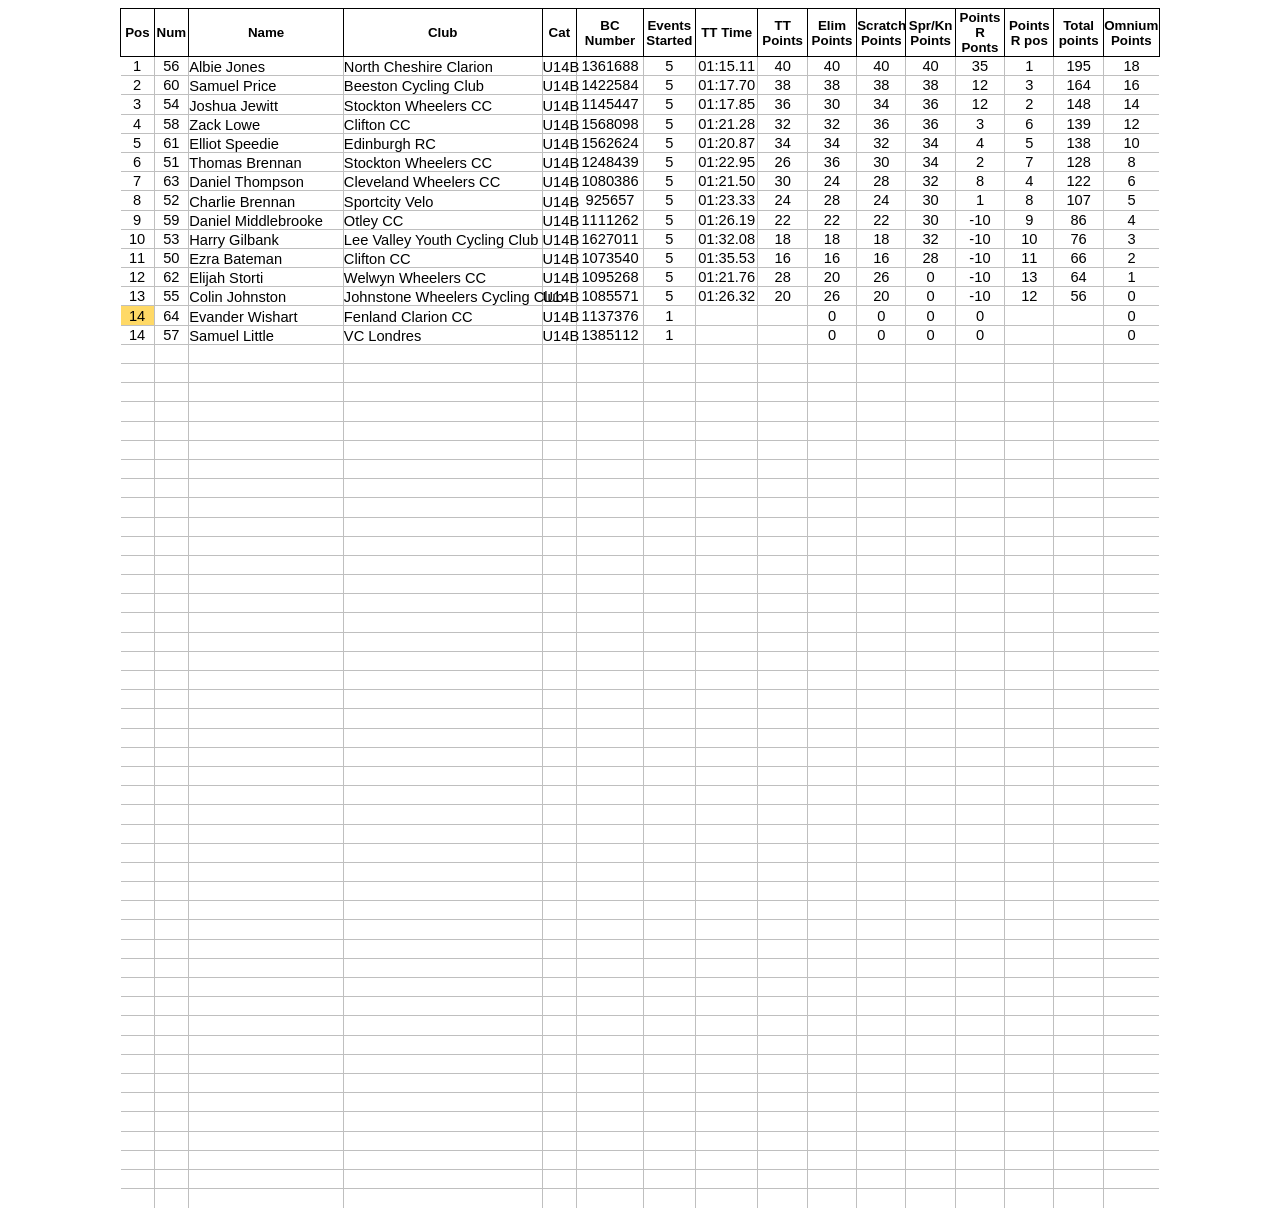
<file: YorkOmnium-BBoys.htm>
<html xmlns:v="urn:schemas-microsoft-com:vml"
xmlns:o="urn:schemas-microsoft-com:office:office"
xmlns:x="urn:schemas-microsoft-com:office:excel"
xmlns="http://www.w3.org/TR/REC-html40">

<head>
<meta http-equiv=Content-Type content="text/html; charset=windows-1252">
<meta name=ProgId content=Excel.Sheet>
<meta name=Generator content="Microsoft Excel 15">
<link rel=File-List href="YorkOmnium-BBoys_files/filelist.xml">
<!--[if !mso]>
<style>
v\:* {behavior:url(#default#VML);}
o\:* {behavior:url(#default#VML);}
x\:* {behavior:url(#default#VML);}
.shape {behavior:url(#default#VML);}
</style>
<![endif]-->
<style id="YorkOmnium-BBoys_4149_Styles"><!--table
	{mso-displayed-decimal-separator:"\.";
	mso-displayed-thousand-separator:"\,";}
.xl154149
	{padding:0px;
	mso-ignore:padding;
	color:black;
	font-size:11.0pt;
	font-weight:400;
	font-style:normal;
	text-decoration:none;
	font-family:Calibri, sans-serif;
	mso-font-charset:0;
	mso-number-format:General;
	text-align:general;
	vertical-align:bottom;
	mso-background-source:auto;
	mso-pattern:auto;
	white-space:nowrap;}
.xl914149
	{padding:0px;
	mso-ignore:padding;
	color:black;
	font-size:11.0pt;
	font-weight:400;
	font-style:normal;
	text-decoration:none;
	font-family:Calibri, sans-serif;
	mso-font-charset:0;
	mso-number-format:General;
	text-align:center;
	vertical-align:middle;
	mso-background-source:auto;
	mso-pattern:auto;
	white-space:nowrap;}
.xl924149
	{padding:0px;
	mso-ignore:padding;
	color:black;
	font-size:11.0pt;
	font-weight:400;
	font-style:normal;
	text-decoration:none;
	font-family:Calibri, sans-serif;
	mso-font-charset:0;
	mso-number-format:General;
	text-align:center;
	vertical-align:bottom;
	mso-background-source:auto;
	mso-pattern:auto;
	white-space:nowrap;}
.xl934149
	{padding:0px;
	mso-ignore:padding;
	color:black;
	font-size:10.0pt;
	font-weight:700;
	font-style:normal;
	text-decoration:none;
	font-family:Calibri, sans-serif;
	mso-font-charset:0;
	mso-number-format:General;
	text-align:center;
	vertical-align:middle;
	border:.5pt solid windowtext;
	mso-background-source:auto;
	mso-pattern:auto;
	white-space:normal;}
.xl944149
	{padding:0px;
	mso-ignore:padding;
	color:black;
	font-size:11.0pt;
	font-weight:400;
	font-style:normal;
	text-decoration:none;
	font-family:Calibri, sans-serif;
	mso-font-charset:0;
	mso-number-format:General;
	text-align:center;
	vertical-align:middle;
	border-top:.5pt solid windowtext;
	border-right:.5pt solid #BFBFBF;
	border-bottom:.5pt solid #BFBFBF;
	border-left:.5pt solid #BFBFBF;
	mso-background-source:auto;
	mso-pattern:auto;
	white-space:nowrap;}
.xl954149
	{padding:0px;
	mso-ignore:padding;
	color:black;
	font-size:11.0pt;
	font-weight:400;
	font-style:normal;
	text-decoration:none;
	font-family:Calibri, sans-serif;
	mso-font-charset:0;
	mso-number-format:General;
	text-align:center;
	vertical-align:middle;
	border:.5pt solid #BFBFBF;
	mso-background-source:auto;
	mso-pattern:auto;
	white-space:nowrap;}
.xl964149
	{padding:0px;
	mso-ignore:padding;
	color:black;
	font-size:11.0pt;
	font-weight:400;
	font-style:normal;
	text-decoration:none;
	font-family:Calibri, sans-serif;
	mso-font-charset:0;
	mso-number-format:General;
	text-align:center;
	vertical-align:middle;
	border-top:.5pt solid windowtext;
	border-right:.5pt solid #BFBFBF;
	border-bottom:.5pt solid #BFBFBF;
	border-left:none;
	mso-background-source:auto;
	mso-pattern:auto;
	white-space:nowrap;}
.xl974149
	{padding:0px;
	mso-ignore:padding;
	color:black;
	font-size:11.0pt;
	font-weight:400;
	font-style:normal;
	text-decoration:none;
	font-family:Calibri, sans-serif;
	mso-font-charset:0;
	mso-number-format:General;
	text-align:center;
	vertical-align:middle;
	border-top:.5pt solid #BFBFBF;
	border-right:.5pt solid #BFBFBF;
	border-bottom:.5pt solid #BFBFBF;
	border-left:none;
	mso-background-source:auto;
	mso-pattern:auto;
	white-space:nowrap;}
.xl984149
	{padding:0px;
	mso-ignore:padding;
	color:black;
	font-size:11.0pt;
	font-weight:400;
	font-style:normal;
	text-decoration:none;
	font-family:Calibri, sans-serif;
	mso-font-charset:0;
	mso-number-format:General;
	text-align:center;
	vertical-align:middle;
	border-top:.5pt solid windowtext;
	border-right:none;
	border-bottom:.5pt solid #BFBFBF;
	border-left:.5pt solid #BFBFBF;
	mso-background-source:auto;
	mso-pattern:auto;
	white-space:nowrap;}
.xl994149
	{padding:0px;
	mso-ignore:padding;
	color:black;
	font-size:11.0pt;
	font-weight:400;
	font-style:normal;
	text-decoration:none;
	font-family:Calibri, sans-serif;
	mso-font-charset:0;
	mso-number-format:General;
	text-align:center;
	vertical-align:middle;
	border-top:.5pt solid #BFBFBF;
	border-right:none;
	border-bottom:.5pt solid #BFBFBF;
	border-left:.5pt solid #BFBFBF;
	mso-background-source:auto;
	mso-pattern:auto;
	white-space:nowrap;}
.xl1004149
	{padding:0px;
	mso-ignore:padding;
	color:black;
	font-size:11.0pt;
	font-weight:400;
	font-style:normal;
	text-decoration:none;
	font-family:Calibri, sans-serif;
	mso-font-charset:0;
	mso-number-format:General;
	text-align:general;
	vertical-align:bottom;
	border-top:.5pt solid windowtext;
	border-right:.5pt solid #BFBFBF;
	border-bottom:.5pt solid #BFBFBF;
	border-left:.5pt solid #BFBFBF;
	mso-background-source:auto;
	mso-pattern:auto;
	white-space:nowrap;}
.xl1014149
	{padding:0px;
	mso-ignore:padding;
	color:black;
	font-size:11.0pt;
	font-weight:400;
	font-style:normal;
	text-decoration:none;
	font-family:Calibri, sans-serif;
	mso-font-charset:0;
	mso-number-format:General;
	text-align:center;
	vertical-align:bottom;
	border-top:.5pt solid windowtext;
	border-right:.5pt solid #BFBFBF;
	border-bottom:.5pt solid #BFBFBF;
	border-left:.5pt solid #BFBFBF;
	mso-background-source:auto;
	mso-pattern:auto;
	white-space:nowrap;}
.xl1024149
	{padding:0px;
	mso-ignore:padding;
	color:black;
	font-size:11.0pt;
	font-weight:400;
	font-style:normal;
	text-decoration:none;
	font-family:Calibri, sans-serif;
	mso-font-charset:0;
	mso-number-format:"mm\:ss\.00";
	text-align:center;
	vertical-align:middle;
	border-top:.5pt solid windowtext;
	border-right:.5pt solid #BFBFBF;
	border-bottom:.5pt solid #BFBFBF;
	border-left:.5pt solid #BFBFBF;
	mso-background-source:auto;
	mso-pattern:auto;
	white-space:nowrap;}
.xl1034149
	{padding:0px;
	mso-ignore:padding;
	color:black;
	font-size:11.0pt;
	font-weight:400;
	font-style:normal;
	text-decoration:none;
	font-family:Calibri, sans-serif;
	mso-font-charset:0;
	mso-number-format:General;
	text-align:general;
	vertical-align:bottom;
	border:.5pt solid #BFBFBF;
	mso-background-source:auto;
	mso-pattern:auto;
	white-space:nowrap;}
.xl1044149
	{padding:0px;
	mso-ignore:padding;
	color:black;
	font-size:11.0pt;
	font-weight:400;
	font-style:normal;
	text-decoration:none;
	font-family:Calibri, sans-serif;
	mso-font-charset:0;
	mso-number-format:General;
	text-align:center;
	vertical-align:bottom;
	border:.5pt solid #BFBFBF;
	mso-background-source:auto;
	mso-pattern:auto;
	white-space:nowrap;}
.xl1054149
	{padding:0px;
	mso-ignore:padding;
	color:black;
	font-size:11.0pt;
	font-weight:400;
	font-style:normal;
	text-decoration:none;
	font-family:Calibri, sans-serif;
	mso-font-charset:0;
	mso-number-format:"mm\:ss\.00";
	text-align:center;
	vertical-align:middle;
	border:.5pt solid #BFBFBF;
	mso-background-source:auto;
	mso-pattern:auto;
	white-space:nowrap;}
.xl1064149
	{padding:0px;
	mso-ignore:padding;
	color:black;
	font-size:11.0pt;
	font-weight:400;
	font-style:normal;
	text-decoration:none;
	font-family:Calibri, sans-serif;
	mso-font-charset:0;
	mso-number-format:General;
	text-align:center;
	vertical-align:middle;
	border-top:.5pt solid #BFBFBF;
	border-right:.5pt solid #BFBFBF;
	border-bottom:none;
	border-left:none;
	mso-background-source:auto;
	mso-pattern:auto;
	white-space:nowrap;}
.xl1074149
	{padding:0px;
	mso-ignore:padding;
	color:black;
	font-size:11.0pt;
	font-weight:400;
	font-style:normal;
	text-decoration:none;
	font-family:Calibri, sans-serif;
	mso-font-charset:0;
	mso-number-format:General;
	text-align:center;
	vertical-align:middle;
	border-top:.5pt solid #BFBFBF;
	border-right:.5pt solid #BFBFBF;
	border-bottom:none;
	border-left:.5pt solid #BFBFBF;
	mso-background-source:auto;
	mso-pattern:auto;
	white-space:nowrap;}
.xl1084149
	{padding:0px;
	mso-ignore:padding;
	color:black;
	font-size:11.0pt;
	font-weight:400;
	font-style:normal;
	text-decoration:none;
	font-family:Calibri, sans-serif;
	mso-font-charset:0;
	mso-number-format:General;
	text-align:general;
	vertical-align:bottom;
	border-top:.5pt solid #BFBFBF;
	border-right:.5pt solid #BFBFBF;
	border-bottom:none;
	border-left:.5pt solid #BFBFBF;
	mso-background-source:auto;
	mso-pattern:auto;
	white-space:nowrap;}
.xl1094149
	{padding:0px;
	mso-ignore:padding;
	color:black;
	font-size:11.0pt;
	font-weight:400;
	font-style:normal;
	text-decoration:none;
	font-family:Calibri, sans-serif;
	mso-font-charset:0;
	mso-number-format:General;
	text-align:center;
	vertical-align:bottom;
	border-top:.5pt solid #BFBFBF;
	border-right:.5pt solid #BFBFBF;
	border-bottom:none;
	border-left:.5pt solid #BFBFBF;
	mso-background-source:auto;
	mso-pattern:auto;
	white-space:nowrap;}
.xl1104149
	{padding:0px;
	mso-ignore:padding;
	color:black;
	font-size:11.0pt;
	font-weight:400;
	font-style:normal;
	text-decoration:none;
	font-family:Calibri, sans-serif;
	mso-font-charset:0;
	mso-number-format:"mm\:ss\.00";
	text-align:center;
	vertical-align:middle;
	border-top:.5pt solid #BFBFBF;
	border-right:.5pt solid #BFBFBF;
	border-bottom:none;
	border-left:.5pt solid #BFBFBF;
	mso-background-source:auto;
	mso-pattern:auto;
	white-space:nowrap;}
.xl1114149
	{padding:0px;
	mso-ignore:padding;
	color:black;
	font-size:11.0pt;
	font-weight:400;
	font-style:normal;
	text-decoration:none;
	font-family:Calibri, sans-serif;
	mso-font-charset:0;
	mso-number-format:General;
	text-align:center;
	vertical-align:middle;
	border-top:.5pt solid #BFBFBF;
	border-right:none;
	border-bottom:none;
	border-left:.5pt solid #BFBFBF;
	mso-background-source:auto;
	mso-pattern:auto;
	white-space:nowrap;}
--></style>
</head>

<body>
<!--[if !excel]>&nbsp;&nbsp;<![endif]-->
<!--The following information was generated by Microsoft Excel's Publish as Web
Page wizard.-->
<!--If the same item is republished from Excel, all information between the DIV
tags will be replaced.-->
<!----------------------------->
<!--START OF OUTPUT FROM EXCEL PUBLISH AS WEB PAGE WIZARD -->
<!----------------------------->

<div id="YorkOmnium-BBoys_4149" align=center x:publishsource="Excel">

<table border=0 cellpadding=0 cellspacing=0 width=1034 style='border-collapse:
 collapse;table-layout:fixed;width:779pt'>
 <col width=33 style='mso-width-source:userset;mso-width-alt:1166;width:25pt'>
 <col width=34 style='mso-width-source:userset;mso-width-alt:1223;width:26pt'>
 <col width=155 style='mso-width-source:userset;mso-width-alt:5518;width:116pt'>
 <col width=198 style='mso-width-source:userset;mso-width-alt:7054;width:149pt'>
 <col class=xl924149 width=34 style='mso-width-source:userset;mso-width-alt:
 1223;width:26pt'>
 <col class=xl914149 width=66 style='width:50pt'>
 <col class=xl914149 width=52 style='mso-width-source:userset;mso-width-alt:
 1848;width:39pt'>
 <col class=xl914149 width=63 style='mso-width-source:userset;mso-width-alt:
 2247;width:47pt'>
 <col class=xl914149 width=49 span=6 style='mso-width-source:userset;
 mso-width-alt:1735;width:37pt'>
 <col width=49 style='mso-width-source:userset;mso-width-alt:1735;width:37pt'>
 <col width=56 style='mso-width-source:userset;mso-width-alt:1991;width:42pt'>
 <tr height=48 style='mso-height-source:userset;height:36.0pt'>
  <td height=48 class=xl934149 width=33 style='height:36.0pt;width:25pt'>Pos</td>
  <td class=xl934149 width=34 style='border-left:none;width:26pt'>Num</td>
  <td class=xl934149 width=155 style='border-left:none;width:116pt'>Name</td>
  <td class=xl934149 width=198 style='border-left:none;width:149pt'>Club</td>
  <td class=xl934149 width=34 style='border-left:none;width:26pt'>Cat</td>
  <td class=xl934149 width=66 style='border-left:none;width:50pt'>BC Number</td>
  <td class=xl934149 width=52 style='border-left:none;width:39pt'>Events
  Started</td>
  <td class=xl934149 width=63 style='border-left:none;width:47pt'>TT Time</td>
  <td class=xl934149 width=49 style='border-left:none;width:37pt'>TT Points</td>
  <td class=xl934149 width=49 style='border-left:none;width:37pt'>Elim Points</td>
  <td class=xl934149 width=49 style='border-left:none;width:37pt'>Scratch
  Points</td>
  <td class=xl934149 width=49 style='border-left:none;width:37pt'>Spr/Kn Points</td>
  <td class=xl934149 width=49 style='border-left:none;width:37pt'>Points R
  Ponts</td>
  <td class=xl934149 width=49 style='border-left:none;width:37pt'>Points R pos</td>
  <td class=xl934149 width=49 style='border-left:none;width:37pt'>Total points</td>
  <td class=xl934149 width=56 style='border-left:none;width:42pt'>Omnium Points</td>
 </tr>
 <tr height=19 style='height:14.4pt'>
  <td height=19 class=xl964149 style='height:14.4pt;border-top:none'><a
  name="RANGE!A2:A61">1</a></td>
  <td class=xl944149 style='border-top:none;border-left:none'>56</td>
  <td class=xl1004149 style='border-top:none;border-left:none'>Albie Jones</td>
  <td class=xl1004149 style='border-top:none;border-left:none'>North Cheshire
  Clarion</td>
  <td class=xl1014149 style='border-top:none;border-left:none'>U14B</td>
  <td class=xl944149 style='border-top:none;border-left:none'>1361688</td>
  <td class=xl944149 style='border-top:none;border-left:none'>5</td>
  <td class=xl1024149 style='border-top:none;border-left:none'>01:15.11</td>
  <td class=xl944149 style='border-top:none;border-left:none'>40</td>
  <td class=xl944149 style='border-top:none;border-left:none'>40</td>
  <td class=xl944149 style='border-top:none;border-left:none'>40</td>
  <td class=xl944149 style='border-top:none;border-left:none'>40</td>
  <td class=xl944149 style='border-top:none;border-left:none'>35</td>
  <td class=xl944149 style='border-top:none;border-left:none'>1</td>
  <td class=xl944149 style='border-top:none;border-left:none'>195</td>
  <td class=xl984149 style='border-top:none;border-left:none'>18</td>
 </tr>
 <tr height=19 style='height:14.4pt'>
  <td height=19 class=xl974149 style='height:14.4pt;border-top:none'>2</td>
  <td class=xl954149 style='border-top:none;border-left:none'>60</td>
  <td class=xl1034149 style='border-top:none;border-left:none'>Samuel Price</td>
  <td class=xl1034149 style='border-top:none;border-left:none'>Beeston Cycling
  Club</td>
  <td class=xl1044149 style='border-top:none;border-left:none'>U14B</td>
  <td class=xl954149 style='border-top:none;border-left:none'>1422584</td>
  <td class=xl954149 style='border-top:none;border-left:none'>5</td>
  <td class=xl1054149 style='border-top:none;border-left:none'>01:17.70</td>
  <td class=xl954149 style='border-top:none;border-left:none'>38</td>
  <td class=xl954149 style='border-top:none;border-left:none'>38</td>
  <td class=xl954149 style='border-top:none;border-left:none'>38</td>
  <td class=xl954149 style='border-top:none;border-left:none'>38</td>
  <td class=xl954149 style='border-top:none;border-left:none'>12</td>
  <td class=xl954149 style='border-top:none;border-left:none'>3</td>
  <td class=xl954149 style='border-top:none;border-left:none'>164</td>
  <td class=xl994149 style='border-top:none;border-left:none'>16</td>
 </tr>
 <tr height=19 style='height:14.4pt'>
  <td height=19 class=xl974149 style='height:14.4pt;border-top:none'>3</td>
  <td class=xl954149 style='border-top:none;border-left:none'>54</td>
  <td class=xl1034149 style='border-top:none;border-left:none'>Joshua Jewitt</td>
  <td class=xl1034149 style='border-top:none;border-left:none'>Stockton
  Wheelers CC</td>
  <td class=xl1044149 style='border-top:none;border-left:none'>U14B</td>
  <td class=xl954149 style='border-top:none;border-left:none'>1145447</td>
  <td class=xl954149 style='border-top:none;border-left:none'>5</td>
  <td class=xl1054149 style='border-top:none;border-left:none'>01:17.85</td>
  <td class=xl954149 style='border-top:none;border-left:none'>36</td>
  <td class=xl954149 style='border-top:none;border-left:none'>30</td>
  <td class=xl954149 style='border-top:none;border-left:none'>34</td>
  <td class=xl954149 style='border-top:none;border-left:none'>36</td>
  <td class=xl954149 style='border-top:none;border-left:none'>12</td>
  <td class=xl954149 style='border-top:none;border-left:none'>2</td>
  <td class=xl954149 style='border-top:none;border-left:none'>148</td>
  <td class=xl994149 style='border-top:none;border-left:none'>14</td>
 </tr>
 <tr height=19 style='height:14.4pt'>
  <td height=19 class=xl974149 style='height:14.4pt;border-top:none'>4</td>
  <td class=xl954149 style='border-top:none;border-left:none'>58</td>
  <td class=xl1034149 style='border-top:none;border-left:none'>Zack Lowe</td>
  <td class=xl1034149 style='border-top:none;border-left:none'>Clifton CC</td>
  <td class=xl1044149 style='border-top:none;border-left:none'>U14B</td>
  <td class=xl954149 style='border-top:none;border-left:none'>1568098</td>
  <td class=xl954149 style='border-top:none;border-left:none'>5</td>
  <td class=xl1054149 style='border-top:none;border-left:none'>01:21.28</td>
  <td class=xl954149 style='border-top:none;border-left:none'>32</td>
  <td class=xl954149 style='border-top:none;border-left:none'>32</td>
  <td class=xl954149 style='border-top:none;border-left:none'>36</td>
  <td class=xl954149 style='border-top:none;border-left:none'>36</td>
  <td class=xl954149 style='border-top:none;border-left:none'>3</td>
  <td class=xl954149 style='border-top:none;border-left:none'>6</td>
  <td class=xl954149 style='border-top:none;border-left:none'>139</td>
  <td class=xl994149 style='border-top:none;border-left:none'>12</td>
 </tr>
 <tr height=19 style='height:14.4pt'>
  <td height=19 class=xl974149 style='height:14.4pt;border-top:none'>5</td>
  <td class=xl954149 style='border-top:none;border-left:none'>61</td>
  <td class=xl1034149 style='border-top:none;border-left:none'>Elliot Speedie</td>
  <td class=xl1034149 style='border-top:none;border-left:none'>Edinburgh RC</td>
  <td class=xl1044149 style='border-top:none;border-left:none'>U14B</td>
  <td class=xl954149 style='border-top:none;border-left:none'>1562624</td>
  <td class=xl954149 style='border-top:none;border-left:none'>5</td>
  <td class=xl1054149 style='border-top:none;border-left:none'>01:20.87</td>
  <td class=xl954149 style='border-top:none;border-left:none'>34</td>
  <td class=xl954149 style='border-top:none;border-left:none'>34</td>
  <td class=xl954149 style='border-top:none;border-left:none'>32</td>
  <td class=xl954149 style='border-top:none;border-left:none'>34</td>
  <td class=xl954149 style='border-top:none;border-left:none'>4</td>
  <td class=xl954149 style='border-top:none;border-left:none'>5</td>
  <td class=xl954149 style='border-top:none;border-left:none'>138</td>
  <td class=xl994149 style='border-top:none;border-left:none'>10</td>
 </tr>
 <tr height=19 style='height:14.4pt'>
  <td height=19 class=xl974149 style='height:14.4pt;border-top:none'>6</td>
  <td class=xl954149 style='border-top:none;border-left:none'>51</td>
  <td class=xl1034149 style='border-top:none;border-left:none'>Thomas Brennan</td>
  <td class=xl1034149 style='border-top:none;border-left:none'>Stockton
  Wheelers CC</td>
  <td class=xl1044149 style='border-top:none;border-left:none'>U14B</td>
  <td class=xl954149 style='border-top:none;border-left:none'>1248439</td>
  <td class=xl954149 style='border-top:none;border-left:none'>5</td>
  <td class=xl1054149 style='border-top:none;border-left:none'>01:22.95</td>
  <td class=xl954149 style='border-top:none;border-left:none'>26</td>
  <td class=xl954149 style='border-top:none;border-left:none'>36</td>
  <td class=xl954149 style='border-top:none;border-left:none'>30</td>
  <td class=xl954149 style='border-top:none;border-left:none'>34</td>
  <td class=xl954149 style='border-top:none;border-left:none'>2</td>
  <td class=xl954149 style='border-top:none;border-left:none'>7</td>
  <td class=xl954149 style='border-top:none;border-left:none'>128</td>
  <td class=xl994149 style='border-top:none;border-left:none'>8</td>
 </tr>
 <tr height=19 style='height:14.4pt'>
  <td height=19 class=xl974149 style='height:14.4pt;border-top:none'>7</td>
  <td class=xl954149 style='border-top:none;border-left:none'>63</td>
  <td class=xl1034149 style='border-top:none;border-left:none'>Daniel Thompson</td>
  <td class=xl1034149 style='border-top:none;border-left:none'>Cleveland
  Wheelers CC</td>
  <td class=xl1044149 style='border-top:none;border-left:none'>U14B</td>
  <td class=xl954149 style='border-top:none;border-left:none'>1080386</td>
  <td class=xl954149 style='border-top:none;border-left:none'>5</td>
  <td class=xl1054149 style='border-top:none;border-left:none'>01:21.50</td>
  <td class=xl954149 style='border-top:none;border-left:none'>30</td>
  <td class=xl954149 style='border-top:none;border-left:none'>24</td>
  <td class=xl954149 style='border-top:none;border-left:none'>28</td>
  <td class=xl954149 style='border-top:none;border-left:none'>32</td>
  <td class=xl954149 style='border-top:none;border-left:none'>8</td>
  <td class=xl954149 style='border-top:none;border-left:none'>4</td>
  <td class=xl954149 style='border-top:none;border-left:none'>122</td>
  <td class=xl994149 style='border-top:none;border-left:none'>6</td>
 </tr>
 <tr height=19 style='height:14.4pt'>
  <td height=19 class=xl974149 style='height:14.4pt;border-top:none'>8</td>
  <td class=xl954149 style='border-top:none;border-left:none'>52</td>
  <td class=xl1034149 style='border-top:none;border-left:none'>Charlie Brennan</td>
  <td class=xl1034149 style='border-top:none;border-left:none'>Sportcity Velo</td>
  <td class=xl1044149 style='border-top:none;border-left:none'>U14B</td>
  <td class=xl954149 style='border-top:none;border-left:none'>925657</td>
  <td class=xl954149 style='border-top:none;border-left:none'>5</td>
  <td class=xl1054149 style='border-top:none;border-left:none'>01:23.33</td>
  <td class=xl954149 style='border-top:none;border-left:none'>24</td>
  <td class=xl954149 style='border-top:none;border-left:none'>28</td>
  <td class=xl954149 style='border-top:none;border-left:none'>24</td>
  <td class=xl954149 style='border-top:none;border-left:none'>30</td>
  <td class=xl954149 style='border-top:none;border-left:none'>1</td>
  <td class=xl954149 style='border-top:none;border-left:none'>8</td>
  <td class=xl954149 style='border-top:none;border-left:none'>107</td>
  <td class=xl994149 style='border-top:none;border-left:none'>5</td>
 </tr>
 <tr height=19 style='height:14.4pt'>
  <td height=19 class=xl974149 style='height:14.4pt;border-top:none'>9</td>
  <td class=xl954149 style='border-top:none;border-left:none'>59</td>
  <td class=xl1034149 style='border-top:none;border-left:none'>Daniel
  Middlebrooke</td>
  <td class=xl1034149 style='border-top:none;border-left:none'>Otley CC</td>
  <td class=xl1044149 style='border-top:none;border-left:none'>U14B</td>
  <td class=xl954149 style='border-top:none;border-left:none'>1111262</td>
  <td class=xl954149 style='border-top:none;border-left:none'>5</td>
  <td class=xl1054149 style='border-top:none;border-left:none'>01:26.19</td>
  <td class=xl954149 style='border-top:none;border-left:none'>22</td>
  <td class=xl954149 style='border-top:none;border-left:none'>22</td>
  <td class=xl954149 style='border-top:none;border-left:none'>22</td>
  <td class=xl954149 style='border-top:none;border-left:none'>30</td>
  <td class=xl954149 style='border-top:none;border-left:none'>-10</td>
  <td class=xl954149 style='border-top:none;border-left:none'>9</td>
  <td class=xl954149 style='border-top:none;border-left:none'>86</td>
  <td class=xl994149 style='border-top:none;border-left:none'>4</td>
 </tr>
 <tr height=19 style='height:14.4pt'>
  <td height=19 class=xl974149 style='height:14.4pt;border-top:none'>10</td>
  <td class=xl954149 style='border-top:none;border-left:none'>53</td>
  <td class=xl1034149 style='border-top:none;border-left:none'>Harry Gilbank</td>
  <td class=xl1034149 style='border-top:none;border-left:none'>Lee Valley Youth
  Cycling Club</td>
  <td class=xl1044149 style='border-top:none;border-left:none'>U14B</td>
  <td class=xl954149 style='border-top:none;border-left:none'>1627011</td>
  <td class=xl954149 style='border-top:none;border-left:none'>5</td>
  <td class=xl1054149 style='border-top:none;border-left:none'>01:32.08</td>
  <td class=xl954149 style='border-top:none;border-left:none'>18</td>
  <td class=xl954149 style='border-top:none;border-left:none'>18</td>
  <td class=xl954149 style='border-top:none;border-left:none'>18</td>
  <td class=xl954149 style='border-top:none;border-left:none'>32</td>
  <td class=xl954149 style='border-top:none;border-left:none'>-10</td>
  <td class=xl954149 style='border-top:none;border-left:none'>10</td>
  <td class=xl954149 style='border-top:none;border-left:none'>76</td>
  <td class=xl994149 style='border-top:none;border-left:none'>3</td>
 </tr>
 <tr height=19 style='height:14.4pt'>
  <td height=19 class=xl974149 style='height:14.4pt;border-top:none'>11</td>
  <td class=xl954149 style='border-top:none;border-left:none'>50</td>
  <td class=xl1034149 style='border-top:none;border-left:none'>Ezra Bateman</td>
  <td class=xl1034149 style='border-top:none;border-left:none'>Clifton CC</td>
  <td class=xl1044149 style='border-top:none;border-left:none'>U14B</td>
  <td class=xl954149 style='border-top:none;border-left:none'>1073540</td>
  <td class=xl954149 style='border-top:none;border-left:none'>5</td>
  <td class=xl1054149 style='border-top:none;border-left:none'>01:35.53</td>
  <td class=xl954149 style='border-top:none;border-left:none'>16</td>
  <td class=xl954149 style='border-top:none;border-left:none'>16</td>
  <td class=xl954149 style='border-top:none;border-left:none'>16</td>
  <td class=xl954149 style='border-top:none;border-left:none'>28</td>
  <td class=xl954149 style='border-top:none;border-left:none'>-10</td>
  <td class=xl954149 style='border-top:none;border-left:none'>11</td>
  <td class=xl954149 style='border-top:none;border-left:none'>66</td>
  <td class=xl994149 style='border-top:none;border-left:none'>2</td>
 </tr>
 <tr height=19 style='height:14.4pt'>
  <td height=19 class=xl974149 style='height:14.4pt;border-top:none'>12</td>
  <td class=xl954149 style='border-top:none;border-left:none'>62</td>
  <td class=xl1034149 style='border-top:none;border-left:none'>Elijah Storti</td>
  <td class=xl1034149 style='border-top:none;border-left:none'>Welwyn Wheelers
  CC</td>
  <td class=xl1044149 style='border-top:none;border-left:none'>U14B</td>
  <td class=xl954149 style='border-top:none;border-left:none'>1095268</td>
  <td class=xl954149 style='border-top:none;border-left:none'>5</td>
  <td class=xl1054149 style='border-top:none;border-left:none'>01:21.76</td>
  <td class=xl954149 style='border-top:none;border-left:none'>28</td>
  <td class=xl954149 style='border-top:none;border-left:none'>20</td>
  <td class=xl954149 style='border-top:none;border-left:none'>26</td>
  <td class=xl954149 style='border-top:none;border-left:none'>0</td>
  <td class=xl954149 style='border-top:none;border-left:none'>-10</td>
  <td class=xl954149 style='border-top:none;border-left:none'>13</td>
  <td class=xl954149 style='border-top:none;border-left:none'>64</td>
  <td class=xl994149 style='border-top:none;border-left:none'>1</td>
 </tr>
 <tr height=19 style='height:14.4pt'>
  <td height=19 class=xl974149 style='height:14.4pt;border-top:none'>13</td>
  <td class=xl954149 style='border-top:none;border-left:none'>55</td>
  <td class=xl1034149 style='border-top:none;border-left:none'>Colin Johnston</td>
  <td class=xl1034149 style='border-top:none;border-left:none'>Johnstone
  Wheelers Cycling Club</td>
  <td class=xl1044149 style='border-top:none;border-left:none'>U14B</td>
  <td class=xl954149 style='border-top:none;border-left:none'>1085571</td>
  <td class=xl954149 style='border-top:none;border-left:none'>5</td>
  <td class=xl1054149 style='border-top:none;border-left:none'>01:26.32</td>
  <td class=xl954149 style='border-top:none;border-left:none'>20</td>
  <td class=xl954149 style='border-top:none;border-left:none'>26</td>
  <td class=xl954149 style='border-top:none;border-left:none'>20</td>
  <td class=xl954149 style='border-top:none;border-left:none'>0</td>
  <td class=xl954149 style='border-top:none;border-left:none'>-10</td>
  <td class=xl954149 style='border-top:none;border-left:none'>12</td>
  <td class=xl954149 style='border-top:none;border-left:none'>56</td>
  <td class=xl994149 style='border-top:none;border-left:none'>0</td>
 </tr>
 <tr height=19 style='height:14.4pt'>
  <td height=19 class=xl974149 style='height:14.4pt;border-top:none .5pt solid #BFBFBF;
  border-right:.5pt solid #BFBFBF;border-bottom:.5pt solid #BFBFBF;border-left:
  none;background:#FFD966;mso-pattern:black none'>14</td>
  <td class=xl954149 style='border-top:none;border-left:none'>64</td>
  <td class=xl1034149 style='border-top:none;border-left:none'>Evander Wishart</td>
  <td class=xl1034149 style='border-top:none;border-left:none'>Fenland Clarion
  CC</td>
  <td class=xl1044149 style='border-top:none;border-left:none'>U14B</td>
  <td class=xl954149 style='border-top:none;border-left:none'>1137376</td>
  <td class=xl954149 style='border-top:none;border-left:none'>1</td>
  <td class=xl1054149 style='border-top:none;border-left:none'>&nbsp;</td>
  <td class=xl954149 style='border-top:none;border-left:none'>&nbsp;</td>
  <td class=xl954149 style='border-top:none;border-left:none'>0</td>
  <td class=xl954149 style='border-top:none;border-left:none'>0</td>
  <td class=xl954149 style='border-top:none;border-left:none'>0</td>
  <td class=xl954149 style='border-top:none;border-left:none'>0</td>
  <td class=xl954149 style='border-top:none;border-left:none'>&nbsp;</td>
  <td class=xl954149 style='border-top:none;border-left:none'>&nbsp;</td>
  <td class=xl994149 style='border-top:none;border-left:none'>0</td>
 </tr>
 <tr height=19 style='height:14.4pt'>
  <td height=19 class=xl974149 style='height:14.4pt;border-top:none'>14</td>
  <td class=xl954149 style='border-top:none;border-left:none'>57</td>
  <td class=xl1034149 style='border-top:none;border-left:none'>Samuel Little</td>
  <td class=xl1034149 style='border-top:none;border-left:none'>VC Londres</td>
  <td class=xl1044149 style='border-top:none;border-left:none'>U14B</td>
  <td class=xl954149 style='border-top:none;border-left:none'>1385112</td>
  <td class=xl954149 style='border-top:none;border-left:none'>1</td>
  <td class=xl1054149 style='border-top:none;border-left:none'>&nbsp;</td>
  <td class=xl954149 style='border-top:none;border-left:none'>&nbsp;</td>
  <td class=xl954149 style='border-top:none;border-left:none'>0</td>
  <td class=xl954149 style='border-top:none;border-left:none'>0</td>
  <td class=xl954149 style='border-top:none;border-left:none'>0</td>
  <td class=xl954149 style='border-top:none;border-left:none'>0</td>
  <td class=xl954149 style='border-top:none;border-left:none'>&nbsp;</td>
  <td class=xl954149 style='border-top:none;border-left:none'>&nbsp;</td>
  <td class=xl994149 style='border-top:none;border-left:none'>0</td>
 </tr>
 <tr height=19 style='height:14.4pt'>
  <td height=19 class=xl974149 style='height:14.4pt;border-top:none'>&nbsp;</td>
  <td class=xl954149 style='border-top:none;border-left:none'>&nbsp;</td>
  <td class=xl1034149 style='border-top:none;border-left:none'><span
  style='mso-spacerun:yes'>�</span></td>
  <td class=xl1034149 style='border-top:none;border-left:none'>&nbsp;</td>
  <td class=xl1044149 style='border-top:none;border-left:none'>&nbsp;</td>
  <td class=xl954149 style='border-top:none;border-left:none'>&nbsp;</td>
  <td class=xl954149 style='border-top:none;border-left:none'>&nbsp;</td>
  <td class=xl1054149 style='border-top:none;border-left:none'>&nbsp;</td>
  <td class=xl954149 style='border-top:none;border-left:none'>&nbsp;</td>
  <td class=xl954149 style='border-top:none;border-left:none'>&nbsp;</td>
  <td class=xl954149 style='border-top:none;border-left:none'>&nbsp;</td>
  <td class=xl954149 style='border-top:none;border-left:none'>&nbsp;</td>
  <td class=xl954149 style='border-top:none;border-left:none'>&nbsp;</td>
  <td class=xl954149 style='border-top:none;border-left:none'>&nbsp;</td>
  <td class=xl954149 style='border-top:none;border-left:none'>&nbsp;</td>
  <td class=xl994149 style='border-top:none;border-left:none'>&nbsp;</td>
 </tr>
 <tr height=19 style='height:14.4pt'>
  <td height=19 class=xl974149 style='height:14.4pt;border-top:none'>&nbsp;</td>
  <td class=xl954149 style='border-top:none;border-left:none'>&nbsp;</td>
  <td class=xl1034149 style='border-top:none;border-left:none'><span
  style='mso-spacerun:yes'>�</span></td>
  <td class=xl1034149 style='border-top:none;border-left:none'>&nbsp;</td>
  <td class=xl1044149 style='border-top:none;border-left:none'>&nbsp;</td>
  <td class=xl954149 style='border-top:none;border-left:none'>&nbsp;</td>
  <td class=xl954149 style='border-top:none;border-left:none'>&nbsp;</td>
  <td class=xl1054149 style='border-top:none;border-left:none'>&nbsp;</td>
  <td class=xl954149 style='border-top:none;border-left:none'>&nbsp;</td>
  <td class=xl954149 style='border-top:none;border-left:none'>&nbsp;</td>
  <td class=xl954149 style='border-top:none;border-left:none'>&nbsp;</td>
  <td class=xl954149 style='border-top:none;border-left:none'>&nbsp;</td>
  <td class=xl954149 style='border-top:none;border-left:none'>&nbsp;</td>
  <td class=xl954149 style='border-top:none;border-left:none'>&nbsp;</td>
  <td class=xl954149 style='border-top:none;border-left:none'>&nbsp;</td>
  <td class=xl994149 style='border-top:none;border-left:none'>&nbsp;</td>
 </tr>
 <tr height=19 style='height:14.4pt'>
  <td height=19 class=xl974149 style='height:14.4pt;border-top:none'>&nbsp;</td>
  <td class=xl954149 style='border-top:none;border-left:none'>&nbsp;</td>
  <td class=xl1034149 style='border-top:none;border-left:none'><span
  style='mso-spacerun:yes'>�</span></td>
  <td class=xl1034149 style='border-top:none;border-left:none'>&nbsp;</td>
  <td class=xl1044149 style='border-top:none;border-left:none'>&nbsp;</td>
  <td class=xl954149 style='border-top:none;border-left:none'>&nbsp;</td>
  <td class=xl954149 style='border-top:none;border-left:none'>&nbsp;</td>
  <td class=xl1054149 style='border-top:none;border-left:none'>&nbsp;</td>
  <td class=xl954149 style='border-top:none;border-left:none'>&nbsp;</td>
  <td class=xl954149 style='border-top:none;border-left:none'>&nbsp;</td>
  <td class=xl954149 style='border-top:none;border-left:none'>&nbsp;</td>
  <td class=xl954149 style='border-top:none;border-left:none'>&nbsp;</td>
  <td class=xl954149 style='border-top:none;border-left:none'>&nbsp;</td>
  <td class=xl954149 style='border-top:none;border-left:none'>&nbsp;</td>
  <td class=xl954149 style='border-top:none;border-left:none'>&nbsp;</td>
  <td class=xl994149 style='border-top:none;border-left:none'>&nbsp;</td>
 </tr>
 <tr height=19 style='height:14.4pt'>
  <td height=19 class=xl974149 style='height:14.4pt;border-top:none'>&nbsp;</td>
  <td class=xl954149 style='border-top:none;border-left:none'>&nbsp;</td>
  <td class=xl1034149 style='border-top:none;border-left:none'><span
  style='mso-spacerun:yes'>�</span></td>
  <td class=xl1034149 style='border-top:none;border-left:none'>&nbsp;</td>
  <td class=xl1044149 style='border-top:none;border-left:none'>&nbsp;</td>
  <td class=xl954149 style='border-top:none;border-left:none'>&nbsp;</td>
  <td class=xl954149 style='border-top:none;border-left:none'>&nbsp;</td>
  <td class=xl1054149 style='border-top:none;border-left:none'>&nbsp;</td>
  <td class=xl954149 style='border-top:none;border-left:none'>&nbsp;</td>
  <td class=xl954149 style='border-top:none;border-left:none'>&nbsp;</td>
  <td class=xl954149 style='border-top:none;border-left:none'>&nbsp;</td>
  <td class=xl954149 style='border-top:none;border-left:none'>&nbsp;</td>
  <td class=xl954149 style='border-top:none;border-left:none'>&nbsp;</td>
  <td class=xl954149 style='border-top:none;border-left:none'>&nbsp;</td>
  <td class=xl954149 style='border-top:none;border-left:none'>&nbsp;</td>
  <td class=xl994149 style='border-top:none;border-left:none'>&nbsp;</td>
 </tr>
 <tr height=19 style='height:14.4pt'>
  <td height=19 class=xl974149 style='height:14.4pt;border-top:none'>&nbsp;</td>
  <td class=xl954149 style='border-top:none;border-left:none'>&nbsp;</td>
  <td class=xl1034149 style='border-top:none;border-left:none'><span
  style='mso-spacerun:yes'>�</span></td>
  <td class=xl1034149 style='border-top:none;border-left:none'>&nbsp;</td>
  <td class=xl1044149 style='border-top:none;border-left:none'>&nbsp;</td>
  <td class=xl954149 style='border-top:none;border-left:none'>&nbsp;</td>
  <td class=xl954149 style='border-top:none;border-left:none'>&nbsp;</td>
  <td class=xl1054149 style='border-top:none;border-left:none'>&nbsp;</td>
  <td class=xl954149 style='border-top:none;border-left:none'>&nbsp;</td>
  <td class=xl954149 style='border-top:none;border-left:none'>&nbsp;</td>
  <td class=xl954149 style='border-top:none;border-left:none'>&nbsp;</td>
  <td class=xl954149 style='border-top:none;border-left:none'>&nbsp;</td>
  <td class=xl954149 style='border-top:none;border-left:none'>&nbsp;</td>
  <td class=xl954149 style='border-top:none;border-left:none'>&nbsp;</td>
  <td class=xl954149 style='border-top:none;border-left:none'>&nbsp;</td>
  <td class=xl994149 style='border-top:none;border-left:none'>&nbsp;</td>
 </tr>
 <tr height=19 style='height:14.4pt'>
  <td height=19 class=xl974149 style='height:14.4pt;border-top:none'>&nbsp;</td>
  <td class=xl954149 style='border-top:none;border-left:none'>&nbsp;</td>
  <td class=xl1034149 style='border-top:none;border-left:none'><span
  style='mso-spacerun:yes'>�</span></td>
  <td class=xl1034149 style='border-top:none;border-left:none'>&nbsp;</td>
  <td class=xl1044149 style='border-top:none;border-left:none'>&nbsp;</td>
  <td class=xl954149 style='border-top:none;border-left:none'>&nbsp;</td>
  <td class=xl954149 style='border-top:none;border-left:none'>&nbsp;</td>
  <td class=xl1054149 style='border-top:none;border-left:none'>&nbsp;</td>
  <td class=xl954149 style='border-top:none;border-left:none'>&nbsp;</td>
  <td class=xl954149 style='border-top:none;border-left:none'>&nbsp;</td>
  <td class=xl954149 style='border-top:none;border-left:none'>&nbsp;</td>
  <td class=xl954149 style='border-top:none;border-left:none'>&nbsp;</td>
  <td class=xl954149 style='border-top:none;border-left:none'>&nbsp;</td>
  <td class=xl954149 style='border-top:none;border-left:none'>&nbsp;</td>
  <td class=xl954149 style='border-top:none;border-left:none'>&nbsp;</td>
  <td class=xl994149 style='border-top:none;border-left:none'>&nbsp;</td>
 </tr>
 <tr height=19 style='height:14.4pt'>
  <td height=19 class=xl974149 style='height:14.4pt;border-top:none'>&nbsp;</td>
  <td class=xl954149 style='border-top:none;border-left:none'>&nbsp;</td>
  <td class=xl1034149 style='border-top:none;border-left:none'><span
  style='mso-spacerun:yes'>�</span></td>
  <td class=xl1034149 style='border-top:none;border-left:none'>&nbsp;</td>
  <td class=xl1044149 style='border-top:none;border-left:none'>&nbsp;</td>
  <td class=xl954149 style='border-top:none;border-left:none'>&nbsp;</td>
  <td class=xl954149 style='border-top:none;border-left:none'>&nbsp;</td>
  <td class=xl1054149 style='border-top:none;border-left:none'>&nbsp;</td>
  <td class=xl954149 style='border-top:none;border-left:none'>&nbsp;</td>
  <td class=xl954149 style='border-top:none;border-left:none'>&nbsp;</td>
  <td class=xl954149 style='border-top:none;border-left:none'>&nbsp;</td>
  <td class=xl954149 style='border-top:none;border-left:none'>&nbsp;</td>
  <td class=xl954149 style='border-top:none;border-left:none'>&nbsp;</td>
  <td class=xl954149 style='border-top:none;border-left:none'>&nbsp;</td>
  <td class=xl954149 style='border-top:none;border-left:none'>&nbsp;</td>
  <td class=xl994149 style='border-top:none;border-left:none'>&nbsp;</td>
 </tr>
 <tr height=19 style='height:14.4pt'>
  <td height=19 class=xl974149 style='height:14.4pt;border-top:none'>&nbsp;</td>
  <td class=xl954149 style='border-top:none;border-left:none'>&nbsp;</td>
  <td class=xl1034149 style='border-top:none;border-left:none'><span
  style='mso-spacerun:yes'>�</span></td>
  <td class=xl1034149 style='border-top:none;border-left:none'>&nbsp;</td>
  <td class=xl1044149 style='border-top:none;border-left:none'>&nbsp;</td>
  <td class=xl954149 style='border-top:none;border-left:none'>&nbsp;</td>
  <td class=xl954149 style='border-top:none;border-left:none'>&nbsp;</td>
  <td class=xl1054149 style='border-top:none;border-left:none'>&nbsp;</td>
  <td class=xl954149 style='border-top:none;border-left:none'>&nbsp;</td>
  <td class=xl954149 style='border-top:none;border-left:none'>&nbsp;</td>
  <td class=xl954149 style='border-top:none;border-left:none'>&nbsp;</td>
  <td class=xl954149 style='border-top:none;border-left:none'>&nbsp;</td>
  <td class=xl954149 style='border-top:none;border-left:none'>&nbsp;</td>
  <td class=xl954149 style='border-top:none;border-left:none'>&nbsp;</td>
  <td class=xl954149 style='border-top:none;border-left:none'>&nbsp;</td>
  <td class=xl994149 style='border-top:none;border-left:none'>&nbsp;</td>
 </tr>
 <tr height=19 style='height:14.4pt'>
  <td height=19 class=xl974149 style='height:14.4pt;border-top:none'>&nbsp;</td>
  <td class=xl954149 style='border-top:none;border-left:none'>&nbsp;</td>
  <td class=xl1034149 style='border-top:none;border-left:none'><span
  style='mso-spacerun:yes'>�</span></td>
  <td class=xl1034149 style='border-top:none;border-left:none'>&nbsp;</td>
  <td class=xl1044149 style='border-top:none;border-left:none'>&nbsp;</td>
  <td class=xl954149 style='border-top:none;border-left:none'>&nbsp;</td>
  <td class=xl954149 style='border-top:none;border-left:none'>&nbsp;</td>
  <td class=xl1054149 style='border-top:none;border-left:none'>&nbsp;</td>
  <td class=xl954149 style='border-top:none;border-left:none'>&nbsp;</td>
  <td class=xl954149 style='border-top:none;border-left:none'>&nbsp;</td>
  <td class=xl954149 style='border-top:none;border-left:none'>&nbsp;</td>
  <td class=xl954149 style='border-top:none;border-left:none'>&nbsp;</td>
  <td class=xl954149 style='border-top:none;border-left:none'>&nbsp;</td>
  <td class=xl954149 style='border-top:none;border-left:none'>&nbsp;</td>
  <td class=xl954149 style='border-top:none;border-left:none'>&nbsp;</td>
  <td class=xl994149 style='border-top:none;border-left:none'>&nbsp;</td>
 </tr>
 <tr height=19 style='height:14.4pt'>
  <td height=19 class=xl974149 style='height:14.4pt;border-top:none'>&nbsp;</td>
  <td class=xl954149 style='border-top:none;border-left:none'>&nbsp;</td>
  <td class=xl1034149 style='border-top:none;border-left:none'><span
  style='mso-spacerun:yes'>�</span></td>
  <td class=xl1034149 style='border-top:none;border-left:none'>&nbsp;</td>
  <td class=xl1044149 style='border-top:none;border-left:none'>&nbsp;</td>
  <td class=xl954149 style='border-top:none;border-left:none'>&nbsp;</td>
  <td class=xl954149 style='border-top:none;border-left:none'>&nbsp;</td>
  <td class=xl1054149 style='border-top:none;border-left:none'>&nbsp;</td>
  <td class=xl954149 style='border-top:none;border-left:none'>&nbsp;</td>
  <td class=xl954149 style='border-top:none;border-left:none'>&nbsp;</td>
  <td class=xl954149 style='border-top:none;border-left:none'>&nbsp;</td>
  <td class=xl954149 style='border-top:none;border-left:none'>&nbsp;</td>
  <td class=xl954149 style='border-top:none;border-left:none'>&nbsp;</td>
  <td class=xl954149 style='border-top:none;border-left:none'>&nbsp;</td>
  <td class=xl954149 style='border-top:none;border-left:none'>&nbsp;</td>
  <td class=xl994149 style='border-top:none;border-left:none'>&nbsp;</td>
 </tr>
 <tr height=19 style='height:14.4pt'>
  <td height=19 class=xl974149 style='height:14.4pt;border-top:none'>&nbsp;</td>
  <td class=xl954149 style='border-top:none;border-left:none'>&nbsp;</td>
  <td class=xl1034149 style='border-top:none;border-left:none'><span
  style='mso-spacerun:yes'>�</span></td>
  <td class=xl1034149 style='border-top:none;border-left:none'>&nbsp;</td>
  <td class=xl1044149 style='border-top:none;border-left:none'>&nbsp;</td>
  <td class=xl954149 style='border-top:none;border-left:none'>&nbsp;</td>
  <td class=xl954149 style='border-top:none;border-left:none'>&nbsp;</td>
  <td class=xl1054149 style='border-top:none;border-left:none'>&nbsp;</td>
  <td class=xl954149 style='border-top:none;border-left:none'>&nbsp;</td>
  <td class=xl954149 style='border-top:none;border-left:none'>&nbsp;</td>
  <td class=xl954149 style='border-top:none;border-left:none'>&nbsp;</td>
  <td class=xl954149 style='border-top:none;border-left:none'>&nbsp;</td>
  <td class=xl954149 style='border-top:none;border-left:none'>&nbsp;</td>
  <td class=xl954149 style='border-top:none;border-left:none'>&nbsp;</td>
  <td class=xl954149 style='border-top:none;border-left:none'>&nbsp;</td>
  <td class=xl994149 style='border-top:none;border-left:none'>&nbsp;</td>
 </tr>
 <tr height=19 style='height:14.4pt'>
  <td height=19 class=xl974149 style='height:14.4pt;border-top:none'>&nbsp;</td>
  <td class=xl954149 style='border-top:none;border-left:none'>&nbsp;</td>
  <td class=xl1034149 style='border-top:none;border-left:none'><span
  style='mso-spacerun:yes'>�</span></td>
  <td class=xl1034149 style='border-top:none;border-left:none'>&nbsp;</td>
  <td class=xl1044149 style='border-top:none;border-left:none'>&nbsp;</td>
  <td class=xl954149 style='border-top:none;border-left:none'>&nbsp;</td>
  <td class=xl954149 style='border-top:none;border-left:none'>&nbsp;</td>
  <td class=xl1054149 style='border-top:none;border-left:none'>&nbsp;</td>
  <td class=xl954149 style='border-top:none;border-left:none'>&nbsp;</td>
  <td class=xl954149 style='border-top:none;border-left:none'>&nbsp;</td>
  <td class=xl954149 style='border-top:none;border-left:none'>&nbsp;</td>
  <td class=xl954149 style='border-top:none;border-left:none'>&nbsp;</td>
  <td class=xl954149 style='border-top:none;border-left:none'>&nbsp;</td>
  <td class=xl954149 style='border-top:none;border-left:none'>&nbsp;</td>
  <td class=xl954149 style='border-top:none;border-left:none'>&nbsp;</td>
  <td class=xl994149 style='border-top:none;border-left:none'>&nbsp;</td>
 </tr>
 <tr height=19 style='height:14.4pt'>
  <td height=19 class=xl974149 style='height:14.4pt;border-top:none'>&nbsp;</td>
  <td class=xl954149 style='border-top:none;border-left:none'>&nbsp;</td>
  <td class=xl1034149 style='border-top:none;border-left:none'><span
  style='mso-spacerun:yes'>�</span></td>
  <td class=xl1034149 style='border-top:none;border-left:none'>&nbsp;</td>
  <td class=xl1044149 style='border-top:none;border-left:none'>&nbsp;</td>
  <td class=xl954149 style='border-top:none;border-left:none'>&nbsp;</td>
  <td class=xl954149 style='border-top:none;border-left:none'>&nbsp;</td>
  <td class=xl1054149 style='border-top:none;border-left:none'>&nbsp;</td>
  <td class=xl954149 style='border-top:none;border-left:none'>&nbsp;</td>
  <td class=xl954149 style='border-top:none;border-left:none'>&nbsp;</td>
  <td class=xl954149 style='border-top:none;border-left:none'>&nbsp;</td>
  <td class=xl954149 style='border-top:none;border-left:none'>&nbsp;</td>
  <td class=xl954149 style='border-top:none;border-left:none'>&nbsp;</td>
  <td class=xl954149 style='border-top:none;border-left:none'>&nbsp;</td>
  <td class=xl954149 style='border-top:none;border-left:none'>&nbsp;</td>
  <td class=xl994149 style='border-top:none;border-left:none'>&nbsp;</td>
 </tr>
 <tr height=19 style='height:14.4pt'>
  <td height=19 class=xl974149 style='height:14.4pt;border-top:none'>&nbsp;</td>
  <td class=xl954149 style='border-top:none;border-left:none'>&nbsp;</td>
  <td class=xl1034149 style='border-top:none;border-left:none'><span
  style='mso-spacerun:yes'>�</span></td>
  <td class=xl1034149 style='border-top:none;border-left:none'>&nbsp;</td>
  <td class=xl1044149 style='border-top:none;border-left:none'>&nbsp;</td>
  <td class=xl954149 style='border-top:none;border-left:none'>&nbsp;</td>
  <td class=xl954149 style='border-top:none;border-left:none'>&nbsp;</td>
  <td class=xl1054149 style='border-top:none;border-left:none'>&nbsp;</td>
  <td class=xl954149 style='border-top:none;border-left:none'>&nbsp;</td>
  <td class=xl954149 style='border-top:none;border-left:none'>&nbsp;</td>
  <td class=xl954149 style='border-top:none;border-left:none'>&nbsp;</td>
  <td class=xl954149 style='border-top:none;border-left:none'>&nbsp;</td>
  <td class=xl954149 style='border-top:none;border-left:none'>&nbsp;</td>
  <td class=xl954149 style='border-top:none;border-left:none'>&nbsp;</td>
  <td class=xl954149 style='border-top:none;border-left:none'>&nbsp;</td>
  <td class=xl994149 style='border-top:none;border-left:none'>&nbsp;</td>
 </tr>
 <tr height=19 style='height:14.4pt'>
  <td height=19 class=xl974149 style='height:14.4pt;border-top:none'>&nbsp;</td>
  <td class=xl954149 style='border-top:none;border-left:none'>&nbsp;</td>
  <td class=xl1034149 style='border-top:none;border-left:none'><span
  style='mso-spacerun:yes'>�</span></td>
  <td class=xl1034149 style='border-top:none;border-left:none'>&nbsp;</td>
  <td class=xl1044149 style='border-top:none;border-left:none'>&nbsp;</td>
  <td class=xl954149 style='border-top:none;border-left:none'>&nbsp;</td>
  <td class=xl954149 style='border-top:none;border-left:none'>&nbsp;</td>
  <td class=xl1054149 style='border-top:none;border-left:none'>&nbsp;</td>
  <td class=xl954149 style='border-top:none;border-left:none'>&nbsp;</td>
  <td class=xl954149 style='border-top:none;border-left:none'>&nbsp;</td>
  <td class=xl954149 style='border-top:none;border-left:none'>&nbsp;</td>
  <td class=xl954149 style='border-top:none;border-left:none'>&nbsp;</td>
  <td class=xl954149 style='border-top:none;border-left:none'>&nbsp;</td>
  <td class=xl954149 style='border-top:none;border-left:none'>&nbsp;</td>
  <td class=xl954149 style='border-top:none;border-left:none'>&nbsp;</td>
  <td class=xl994149 style='border-top:none;border-left:none'>&nbsp;</td>
 </tr>
 <tr height=19 style='height:14.4pt'>
  <td height=19 class=xl974149 style='height:14.4pt;border-top:none'>&nbsp;</td>
  <td class=xl954149 style='border-top:none;border-left:none'>&nbsp;</td>
  <td class=xl1034149 style='border-top:none;border-left:none'><span
  style='mso-spacerun:yes'>�</span></td>
  <td class=xl1034149 style='border-top:none;border-left:none'>&nbsp;</td>
  <td class=xl1044149 style='border-top:none;border-left:none'>&nbsp;</td>
  <td class=xl954149 style='border-top:none;border-left:none'>&nbsp;</td>
  <td class=xl954149 style='border-top:none;border-left:none'>&nbsp;</td>
  <td class=xl1054149 style='border-top:none;border-left:none'>&nbsp;</td>
  <td class=xl954149 style='border-top:none;border-left:none'>&nbsp;</td>
  <td class=xl954149 style='border-top:none;border-left:none'>&nbsp;</td>
  <td class=xl954149 style='border-top:none;border-left:none'>&nbsp;</td>
  <td class=xl954149 style='border-top:none;border-left:none'>&nbsp;</td>
  <td class=xl954149 style='border-top:none;border-left:none'>&nbsp;</td>
  <td class=xl954149 style='border-top:none;border-left:none'>&nbsp;</td>
  <td class=xl954149 style='border-top:none;border-left:none'>&nbsp;</td>
  <td class=xl994149 style='border-top:none;border-left:none'>&nbsp;</td>
 </tr>
 <tr height=19 style='height:14.4pt'>
  <td height=19 class=xl974149 style='height:14.4pt;border-top:none'>&nbsp;</td>
  <td class=xl954149 style='border-top:none;border-left:none'>&nbsp;</td>
  <td class=xl1034149 style='border-top:none;border-left:none'><span
  style='mso-spacerun:yes'>�</span></td>
  <td class=xl1034149 style='border-top:none;border-left:none'>&nbsp;</td>
  <td class=xl1044149 style='border-top:none;border-left:none'>&nbsp;</td>
  <td class=xl954149 style='border-top:none;border-left:none'>&nbsp;</td>
  <td class=xl954149 style='border-top:none;border-left:none'>&nbsp;</td>
  <td class=xl1054149 style='border-top:none;border-left:none'>&nbsp;</td>
  <td class=xl954149 style='border-top:none;border-left:none'>&nbsp;</td>
  <td class=xl954149 style='border-top:none;border-left:none'>&nbsp;</td>
  <td class=xl954149 style='border-top:none;border-left:none'>&nbsp;</td>
  <td class=xl954149 style='border-top:none;border-left:none'>&nbsp;</td>
  <td class=xl954149 style='border-top:none;border-left:none'>&nbsp;</td>
  <td class=xl954149 style='border-top:none;border-left:none'>&nbsp;</td>
  <td class=xl954149 style='border-top:none;border-left:none'>&nbsp;</td>
  <td class=xl994149 style='border-top:none;border-left:none'>&nbsp;</td>
 </tr>
 <tr height=19 style='height:14.4pt'>
  <td height=19 class=xl974149 style='height:14.4pt;border-top:none'>&nbsp;</td>
  <td class=xl954149 style='border-top:none;border-left:none'>&nbsp;</td>
  <td class=xl1034149 style='border-top:none;border-left:none'><span
  style='mso-spacerun:yes'>�</span></td>
  <td class=xl1034149 style='border-top:none;border-left:none'>&nbsp;</td>
  <td class=xl1044149 style='border-top:none;border-left:none'>&nbsp;</td>
  <td class=xl954149 style='border-top:none;border-left:none'>&nbsp;</td>
  <td class=xl954149 style='border-top:none;border-left:none'>&nbsp;</td>
  <td class=xl1054149 style='border-top:none;border-left:none'>&nbsp;</td>
  <td class=xl954149 style='border-top:none;border-left:none'>&nbsp;</td>
  <td class=xl954149 style='border-top:none;border-left:none'>&nbsp;</td>
  <td class=xl954149 style='border-top:none;border-left:none'>&nbsp;</td>
  <td class=xl954149 style='border-top:none;border-left:none'>&nbsp;</td>
  <td class=xl954149 style='border-top:none;border-left:none'>&nbsp;</td>
  <td class=xl954149 style='border-top:none;border-left:none'>&nbsp;</td>
  <td class=xl954149 style='border-top:none;border-left:none'>&nbsp;</td>
  <td class=xl994149 style='border-top:none;border-left:none'>&nbsp;</td>
 </tr>
 <tr height=19 style='height:14.4pt'>
  <td height=19 class=xl974149 style='height:14.4pt;border-top:none'>&nbsp;</td>
  <td class=xl954149 style='border-top:none;border-left:none'>&nbsp;</td>
  <td class=xl1034149 style='border-top:none;border-left:none'><span
  style='mso-spacerun:yes'>�</span></td>
  <td class=xl1034149 style='border-top:none;border-left:none'>&nbsp;</td>
  <td class=xl1044149 style='border-top:none;border-left:none'>&nbsp;</td>
  <td class=xl954149 style='border-top:none;border-left:none'>&nbsp;</td>
  <td class=xl954149 style='border-top:none;border-left:none'>&nbsp;</td>
  <td class=xl1054149 style='border-top:none;border-left:none'>&nbsp;</td>
  <td class=xl954149 style='border-top:none;border-left:none'>&nbsp;</td>
  <td class=xl954149 style='border-top:none;border-left:none'>&nbsp;</td>
  <td class=xl954149 style='border-top:none;border-left:none'>&nbsp;</td>
  <td class=xl954149 style='border-top:none;border-left:none'>&nbsp;</td>
  <td class=xl954149 style='border-top:none;border-left:none'>&nbsp;</td>
  <td class=xl954149 style='border-top:none;border-left:none'>&nbsp;</td>
  <td class=xl954149 style='border-top:none;border-left:none'>&nbsp;</td>
  <td class=xl994149 style='border-top:none;border-left:none'>&nbsp;</td>
 </tr>
 <tr height=19 style='height:14.4pt'>
  <td height=19 class=xl974149 style='height:14.4pt;border-top:none'>&nbsp;</td>
  <td class=xl954149 style='border-top:none;border-left:none'>&nbsp;</td>
  <td class=xl1034149 style='border-top:none;border-left:none'><span
  style='mso-spacerun:yes'>�</span></td>
  <td class=xl1034149 style='border-top:none;border-left:none'>&nbsp;</td>
  <td class=xl1044149 style='border-top:none;border-left:none'>&nbsp;</td>
  <td class=xl954149 style='border-top:none;border-left:none'>&nbsp;</td>
  <td class=xl954149 style='border-top:none;border-left:none'>&nbsp;</td>
  <td class=xl1054149 style='border-top:none;border-left:none'>&nbsp;</td>
  <td class=xl954149 style='border-top:none;border-left:none'>&nbsp;</td>
  <td class=xl954149 style='border-top:none;border-left:none'>&nbsp;</td>
  <td class=xl954149 style='border-top:none;border-left:none'>&nbsp;</td>
  <td class=xl954149 style='border-top:none;border-left:none'>&nbsp;</td>
  <td class=xl954149 style='border-top:none;border-left:none'>&nbsp;</td>
  <td class=xl954149 style='border-top:none;border-left:none'>&nbsp;</td>
  <td class=xl954149 style='border-top:none;border-left:none'>&nbsp;</td>
  <td class=xl994149 style='border-top:none;border-left:none'>&nbsp;</td>
 </tr>
 <tr height=19 style='height:14.4pt'>
  <td height=19 class=xl974149 style='height:14.4pt;border-top:none'>&nbsp;</td>
  <td class=xl954149 style='border-top:none;border-left:none'>&nbsp;</td>
  <td class=xl1034149 style='border-top:none;border-left:none'><span
  style='mso-spacerun:yes'>�</span></td>
  <td class=xl1034149 style='border-top:none;border-left:none'>&nbsp;</td>
  <td class=xl1044149 style='border-top:none;border-left:none'>&nbsp;</td>
  <td class=xl954149 style='border-top:none;border-left:none'>&nbsp;</td>
  <td class=xl954149 style='border-top:none;border-left:none'>&nbsp;</td>
  <td class=xl1054149 style='border-top:none;border-left:none'>&nbsp;</td>
  <td class=xl954149 style='border-top:none;border-left:none'>&nbsp;</td>
  <td class=xl954149 style='border-top:none;border-left:none'>&nbsp;</td>
  <td class=xl954149 style='border-top:none;border-left:none'>&nbsp;</td>
  <td class=xl954149 style='border-top:none;border-left:none'>&nbsp;</td>
  <td class=xl954149 style='border-top:none;border-left:none'>&nbsp;</td>
  <td class=xl954149 style='border-top:none;border-left:none'>&nbsp;</td>
  <td class=xl954149 style='border-top:none;border-left:none'>&nbsp;</td>
  <td class=xl994149 style='border-top:none;border-left:none'>&nbsp;</td>
 </tr>
 <tr height=19 style='height:14.4pt'>
  <td height=19 class=xl974149 style='height:14.4pt;border-top:none'>&nbsp;</td>
  <td class=xl954149 style='border-top:none;border-left:none'>&nbsp;</td>
  <td class=xl1034149 style='border-top:none;border-left:none'><span
  style='mso-spacerun:yes'>�</span></td>
  <td class=xl1034149 style='border-top:none;border-left:none'>&nbsp;</td>
  <td class=xl1044149 style='border-top:none;border-left:none'>&nbsp;</td>
  <td class=xl954149 style='border-top:none;border-left:none'>&nbsp;</td>
  <td class=xl954149 style='border-top:none;border-left:none'>&nbsp;</td>
  <td class=xl1054149 style='border-top:none;border-left:none'>&nbsp;</td>
  <td class=xl954149 style='border-top:none;border-left:none'>&nbsp;</td>
  <td class=xl954149 style='border-top:none;border-left:none'>&nbsp;</td>
  <td class=xl954149 style='border-top:none;border-left:none'>&nbsp;</td>
  <td class=xl954149 style='border-top:none;border-left:none'>&nbsp;</td>
  <td class=xl954149 style='border-top:none;border-left:none'>&nbsp;</td>
  <td class=xl954149 style='border-top:none;border-left:none'>&nbsp;</td>
  <td class=xl954149 style='border-top:none;border-left:none'>&nbsp;</td>
  <td class=xl994149 style='border-top:none;border-left:none'>&nbsp;</td>
 </tr>
 <tr height=19 style='height:14.4pt'>
  <td height=19 class=xl974149 style='height:14.4pt;border-top:none'>&nbsp;</td>
  <td class=xl954149 style='border-top:none;border-left:none'>&nbsp;</td>
  <td class=xl1034149 style='border-top:none;border-left:none'><span
  style='mso-spacerun:yes'>�</span></td>
  <td class=xl1034149 style='border-top:none;border-left:none'>&nbsp;</td>
  <td class=xl1044149 style='border-top:none;border-left:none'>&nbsp;</td>
  <td class=xl954149 style='border-top:none;border-left:none'>&nbsp;</td>
  <td class=xl954149 style='border-top:none;border-left:none'>&nbsp;</td>
  <td class=xl1054149 style='border-top:none;border-left:none'>&nbsp;</td>
  <td class=xl954149 style='border-top:none;border-left:none'>&nbsp;</td>
  <td class=xl954149 style='border-top:none;border-left:none'>&nbsp;</td>
  <td class=xl954149 style='border-top:none;border-left:none'>&nbsp;</td>
  <td class=xl954149 style='border-top:none;border-left:none'>&nbsp;</td>
  <td class=xl954149 style='border-top:none;border-left:none'>&nbsp;</td>
  <td class=xl954149 style='border-top:none;border-left:none'>&nbsp;</td>
  <td class=xl954149 style='border-top:none;border-left:none'>&nbsp;</td>
  <td class=xl994149 style='border-top:none;border-left:none'>&nbsp;</td>
 </tr>
 <tr height=19 style='height:14.4pt'>
  <td height=19 class=xl974149 style='height:14.4pt;border-top:none'>&nbsp;</td>
  <td class=xl954149 style='border-top:none;border-left:none'>&nbsp;</td>
  <td class=xl1034149 style='border-top:none;border-left:none'><span
  style='mso-spacerun:yes'>�</span></td>
  <td class=xl1034149 style='border-top:none;border-left:none'>&nbsp;</td>
  <td class=xl1044149 style='border-top:none;border-left:none'>&nbsp;</td>
  <td class=xl954149 style='border-top:none;border-left:none'>&nbsp;</td>
  <td class=xl954149 style='border-top:none;border-left:none'>&nbsp;</td>
  <td class=xl1054149 style='border-top:none;border-left:none'>&nbsp;</td>
  <td class=xl954149 style='border-top:none;border-left:none'>&nbsp;</td>
  <td class=xl954149 style='border-top:none;border-left:none'>&nbsp;</td>
  <td class=xl954149 style='border-top:none;border-left:none'>&nbsp;</td>
  <td class=xl954149 style='border-top:none;border-left:none'>&nbsp;</td>
  <td class=xl954149 style='border-top:none;border-left:none'>&nbsp;</td>
  <td class=xl954149 style='border-top:none;border-left:none'>&nbsp;</td>
  <td class=xl954149 style='border-top:none;border-left:none'>&nbsp;</td>
  <td class=xl994149 style='border-top:none;border-left:none'>&nbsp;</td>
 </tr>
 <tr height=19 style='height:14.4pt'>
  <td height=19 class=xl974149 style='height:14.4pt;border-top:none'>&nbsp;</td>
  <td class=xl954149 style='border-top:none;border-left:none'>&nbsp;</td>
  <td class=xl1034149 style='border-top:none;border-left:none'><span
  style='mso-spacerun:yes'>�</span></td>
  <td class=xl1034149 style='border-top:none;border-left:none'>&nbsp;</td>
  <td class=xl1044149 style='border-top:none;border-left:none'>&nbsp;</td>
  <td class=xl954149 style='border-top:none;border-left:none'>&nbsp;</td>
  <td class=xl954149 style='border-top:none;border-left:none'>&nbsp;</td>
  <td class=xl1054149 style='border-top:none;border-left:none'>&nbsp;</td>
  <td class=xl954149 style='border-top:none;border-left:none'>&nbsp;</td>
  <td class=xl954149 style='border-top:none;border-left:none'>&nbsp;</td>
  <td class=xl954149 style='border-top:none;border-left:none'>&nbsp;</td>
  <td class=xl954149 style='border-top:none;border-left:none'>&nbsp;</td>
  <td class=xl954149 style='border-top:none;border-left:none'>&nbsp;</td>
  <td class=xl954149 style='border-top:none;border-left:none'>&nbsp;</td>
  <td class=xl954149 style='border-top:none;border-left:none'>&nbsp;</td>
  <td class=xl994149 style='border-top:none;border-left:none'>&nbsp;</td>
 </tr>
 <tr height=19 style='height:14.4pt'>
  <td height=19 class=xl974149 style='height:14.4pt;border-top:none'>&nbsp;</td>
  <td class=xl954149 style='border-top:none;border-left:none'>&nbsp;</td>
  <td class=xl1034149 style='border-top:none;border-left:none'><span
  style='mso-spacerun:yes'>�</span></td>
  <td class=xl1034149 style='border-top:none;border-left:none'>&nbsp;</td>
  <td class=xl1044149 style='border-top:none;border-left:none'>&nbsp;</td>
  <td class=xl954149 style='border-top:none;border-left:none'>&nbsp;</td>
  <td class=xl954149 style='border-top:none;border-left:none'>&nbsp;</td>
  <td class=xl1054149 style='border-top:none;border-left:none'>&nbsp;</td>
  <td class=xl954149 style='border-top:none;border-left:none'>&nbsp;</td>
  <td class=xl954149 style='border-top:none;border-left:none'>&nbsp;</td>
  <td class=xl954149 style='border-top:none;border-left:none'>&nbsp;</td>
  <td class=xl954149 style='border-top:none;border-left:none'>&nbsp;</td>
  <td class=xl954149 style='border-top:none;border-left:none'>&nbsp;</td>
  <td class=xl954149 style='border-top:none;border-left:none'>&nbsp;</td>
  <td class=xl954149 style='border-top:none;border-left:none'>&nbsp;</td>
  <td class=xl994149 style='border-top:none;border-left:none'>&nbsp;</td>
 </tr>
 <tr height=19 style='height:14.4pt'>
  <td height=19 class=xl974149 style='height:14.4pt;border-top:none'>&nbsp;</td>
  <td class=xl954149 style='border-top:none;border-left:none'>&nbsp;</td>
  <td class=xl1034149 style='border-top:none;border-left:none'><span
  style='mso-spacerun:yes'>�</span></td>
  <td class=xl1034149 style='border-top:none;border-left:none'>&nbsp;</td>
  <td class=xl1044149 style='border-top:none;border-left:none'>&nbsp;</td>
  <td class=xl954149 style='border-top:none;border-left:none'>&nbsp;</td>
  <td class=xl954149 style='border-top:none;border-left:none'>&nbsp;</td>
  <td class=xl1054149 style='border-top:none;border-left:none'>&nbsp;</td>
  <td class=xl954149 style='border-top:none;border-left:none'>&nbsp;</td>
  <td class=xl954149 style='border-top:none;border-left:none'>&nbsp;</td>
  <td class=xl954149 style='border-top:none;border-left:none'>&nbsp;</td>
  <td class=xl954149 style='border-top:none;border-left:none'>&nbsp;</td>
  <td class=xl954149 style='border-top:none;border-left:none'>&nbsp;</td>
  <td class=xl954149 style='border-top:none;border-left:none'>&nbsp;</td>
  <td class=xl954149 style='border-top:none;border-left:none'>&nbsp;</td>
  <td class=xl994149 style='border-top:none;border-left:none'>&nbsp;</td>
 </tr>
 <tr height=19 style='height:14.4pt'>
  <td height=19 class=xl974149 style='height:14.4pt;border-top:none'>&nbsp;</td>
  <td class=xl954149 style='border-top:none;border-left:none'>&nbsp;</td>
  <td class=xl1034149 style='border-top:none;border-left:none'><span
  style='mso-spacerun:yes'>�</span></td>
  <td class=xl1034149 style='border-top:none;border-left:none'>&nbsp;</td>
  <td class=xl1044149 style='border-top:none;border-left:none'>&nbsp;</td>
  <td class=xl954149 style='border-top:none;border-left:none'>&nbsp;</td>
  <td class=xl954149 style='border-top:none;border-left:none'>&nbsp;</td>
  <td class=xl1054149 style='border-top:none;border-left:none'>&nbsp;</td>
  <td class=xl954149 style='border-top:none;border-left:none'>&nbsp;</td>
  <td class=xl954149 style='border-top:none;border-left:none'>&nbsp;</td>
  <td class=xl954149 style='border-top:none;border-left:none'>&nbsp;</td>
  <td class=xl954149 style='border-top:none;border-left:none'>&nbsp;</td>
  <td class=xl954149 style='border-top:none;border-left:none'>&nbsp;</td>
  <td class=xl954149 style='border-top:none;border-left:none'>&nbsp;</td>
  <td class=xl954149 style='border-top:none;border-left:none'>&nbsp;</td>
  <td class=xl994149 style='border-top:none;border-left:none'>&nbsp;</td>
 </tr>
 <tr height=19 style='height:14.4pt'>
  <td height=19 class=xl974149 style='height:14.4pt;border-top:none'>&nbsp;</td>
  <td class=xl954149 style='border-top:none;border-left:none'>&nbsp;</td>
  <td class=xl1034149 style='border-top:none;border-left:none'><span
  style='mso-spacerun:yes'>�</span></td>
  <td class=xl1034149 style='border-top:none;border-left:none'>&nbsp;</td>
  <td class=xl1044149 style='border-top:none;border-left:none'>&nbsp;</td>
  <td class=xl954149 style='border-top:none;border-left:none'>&nbsp;</td>
  <td class=xl954149 style='border-top:none;border-left:none'>&nbsp;</td>
  <td class=xl1054149 style='border-top:none;border-left:none'>&nbsp;</td>
  <td class=xl954149 style='border-top:none;border-left:none'>&nbsp;</td>
  <td class=xl954149 style='border-top:none;border-left:none'>&nbsp;</td>
  <td class=xl954149 style='border-top:none;border-left:none'>&nbsp;</td>
  <td class=xl954149 style='border-top:none;border-left:none'>&nbsp;</td>
  <td class=xl954149 style='border-top:none;border-left:none'>&nbsp;</td>
  <td class=xl954149 style='border-top:none;border-left:none'>&nbsp;</td>
  <td class=xl954149 style='border-top:none;border-left:none'>&nbsp;</td>
  <td class=xl994149 style='border-top:none;border-left:none'>&nbsp;</td>
 </tr>
 <tr height=19 style='height:14.4pt'>
  <td height=19 class=xl974149 style='height:14.4pt;border-top:none'>&nbsp;</td>
  <td class=xl954149 style='border-top:none;border-left:none'>&nbsp;</td>
  <td class=xl1034149 style='border-top:none;border-left:none'><span
  style='mso-spacerun:yes'>�</span></td>
  <td class=xl1034149 style='border-top:none;border-left:none'>&nbsp;</td>
  <td class=xl1044149 style='border-top:none;border-left:none'>&nbsp;</td>
  <td class=xl954149 style='border-top:none;border-left:none'>&nbsp;</td>
  <td class=xl954149 style='border-top:none;border-left:none'>&nbsp;</td>
  <td class=xl1054149 style='border-top:none;border-left:none'>&nbsp;</td>
  <td class=xl954149 style='border-top:none;border-left:none'>&nbsp;</td>
  <td class=xl954149 style='border-top:none;border-left:none'>&nbsp;</td>
  <td class=xl954149 style='border-top:none;border-left:none'>&nbsp;</td>
  <td class=xl954149 style='border-top:none;border-left:none'>&nbsp;</td>
  <td class=xl954149 style='border-top:none;border-left:none'>&nbsp;</td>
  <td class=xl954149 style='border-top:none;border-left:none'>&nbsp;</td>
  <td class=xl954149 style='border-top:none;border-left:none'>&nbsp;</td>
  <td class=xl994149 style='border-top:none;border-left:none'>&nbsp;</td>
 </tr>
 <tr height=19 style='height:14.4pt'>
  <td height=19 class=xl974149 style='height:14.4pt;border-top:none'>&nbsp;</td>
  <td class=xl954149 style='border-top:none;border-left:none'>&nbsp;</td>
  <td class=xl1034149 style='border-top:none;border-left:none'><span
  style='mso-spacerun:yes'>�</span></td>
  <td class=xl1034149 style='border-top:none;border-left:none'>&nbsp;</td>
  <td class=xl1044149 style='border-top:none;border-left:none'>&nbsp;</td>
  <td class=xl954149 style='border-top:none;border-left:none'>&nbsp;</td>
  <td class=xl954149 style='border-top:none;border-left:none'>&nbsp;</td>
  <td class=xl1054149 style='border-top:none;border-left:none'>&nbsp;</td>
  <td class=xl954149 style='border-top:none;border-left:none'>&nbsp;</td>
  <td class=xl954149 style='border-top:none;border-left:none'>&nbsp;</td>
  <td class=xl954149 style='border-top:none;border-left:none'>&nbsp;</td>
  <td class=xl954149 style='border-top:none;border-left:none'>&nbsp;</td>
  <td class=xl954149 style='border-top:none;border-left:none'>&nbsp;</td>
  <td class=xl954149 style='border-top:none;border-left:none'>&nbsp;</td>
  <td class=xl954149 style='border-top:none;border-left:none'>&nbsp;</td>
  <td class=xl994149 style='border-top:none;border-left:none'>&nbsp;</td>
 </tr>
 <tr height=19 style='height:14.4pt'>
  <td height=19 class=xl974149 style='height:14.4pt;border-top:none'>&nbsp;</td>
  <td class=xl954149 style='border-top:none;border-left:none'>&nbsp;</td>
  <td class=xl1034149 style='border-top:none;border-left:none'><span
  style='mso-spacerun:yes'>�</span></td>
  <td class=xl1034149 style='border-top:none;border-left:none'>&nbsp;</td>
  <td class=xl1044149 style='border-top:none;border-left:none'>&nbsp;</td>
  <td class=xl954149 style='border-top:none;border-left:none'>&nbsp;</td>
  <td class=xl954149 style='border-top:none;border-left:none'>&nbsp;</td>
  <td class=xl1054149 style='border-top:none;border-left:none'>&nbsp;</td>
  <td class=xl954149 style='border-top:none;border-left:none'>&nbsp;</td>
  <td class=xl954149 style='border-top:none;border-left:none'>&nbsp;</td>
  <td class=xl954149 style='border-top:none;border-left:none'>&nbsp;</td>
  <td class=xl954149 style='border-top:none;border-left:none'>&nbsp;</td>
  <td class=xl954149 style='border-top:none;border-left:none'>&nbsp;</td>
  <td class=xl954149 style='border-top:none;border-left:none'>&nbsp;</td>
  <td class=xl954149 style='border-top:none;border-left:none'>&nbsp;</td>
  <td class=xl994149 style='border-top:none;border-left:none'>&nbsp;</td>
 </tr>
 <tr height=19 style='height:14.4pt'>
  <td height=19 class=xl974149 style='height:14.4pt;border-top:none'>&nbsp;</td>
  <td class=xl954149 style='border-top:none;border-left:none'>&nbsp;</td>
  <td class=xl1034149 style='border-top:none;border-left:none'><span
  style='mso-spacerun:yes'>�</span></td>
  <td class=xl1034149 style='border-top:none;border-left:none'>&nbsp;</td>
  <td class=xl1044149 style='border-top:none;border-left:none'>&nbsp;</td>
  <td class=xl954149 style='border-top:none;border-left:none'>&nbsp;</td>
  <td class=xl954149 style='border-top:none;border-left:none'>&nbsp;</td>
  <td class=xl1054149 style='border-top:none;border-left:none'>&nbsp;</td>
  <td class=xl954149 style='border-top:none;border-left:none'>&nbsp;</td>
  <td class=xl954149 style='border-top:none;border-left:none'>&nbsp;</td>
  <td class=xl954149 style='border-top:none;border-left:none'>&nbsp;</td>
  <td class=xl954149 style='border-top:none;border-left:none'>&nbsp;</td>
  <td class=xl954149 style='border-top:none;border-left:none'>&nbsp;</td>
  <td class=xl954149 style='border-top:none;border-left:none'>&nbsp;</td>
  <td class=xl954149 style='border-top:none;border-left:none'>&nbsp;</td>
  <td class=xl994149 style='border-top:none;border-left:none'>&nbsp;</td>
 </tr>
 <tr height=19 style='height:14.4pt'>
  <td height=19 class=xl974149 style='height:14.4pt;border-top:none'>&nbsp;</td>
  <td class=xl954149 style='border-top:none;border-left:none'>&nbsp;</td>
  <td class=xl1034149 style='border-top:none;border-left:none'><span
  style='mso-spacerun:yes'>�</span></td>
  <td class=xl1034149 style='border-top:none;border-left:none'>&nbsp;</td>
  <td class=xl1044149 style='border-top:none;border-left:none'>&nbsp;</td>
  <td class=xl954149 style='border-top:none;border-left:none'>&nbsp;</td>
  <td class=xl954149 style='border-top:none;border-left:none'>&nbsp;</td>
  <td class=xl1054149 style='border-top:none;border-left:none'>&nbsp;</td>
  <td class=xl954149 style='border-top:none;border-left:none'>&nbsp;</td>
  <td class=xl954149 style='border-top:none;border-left:none'>&nbsp;</td>
  <td class=xl954149 style='border-top:none;border-left:none'>&nbsp;</td>
  <td class=xl954149 style='border-top:none;border-left:none'>&nbsp;</td>
  <td class=xl954149 style='border-top:none;border-left:none'>&nbsp;</td>
  <td class=xl954149 style='border-top:none;border-left:none'>&nbsp;</td>
  <td class=xl954149 style='border-top:none;border-left:none'>&nbsp;</td>
  <td class=xl994149 style='border-top:none;border-left:none'>&nbsp;</td>
 </tr>
 <tr height=19 style='height:14.4pt'>
  <td height=19 class=xl974149 style='height:14.4pt;border-top:none'>&nbsp;</td>
  <td class=xl954149 style='border-top:none;border-left:none'>&nbsp;</td>
  <td class=xl1034149 style='border-top:none;border-left:none'><span
  style='mso-spacerun:yes'>�</span></td>
  <td class=xl1034149 style='border-top:none;border-left:none'>&nbsp;</td>
  <td class=xl1044149 style='border-top:none;border-left:none'>&nbsp;</td>
  <td class=xl954149 style='border-top:none;border-left:none'>&nbsp;</td>
  <td class=xl954149 style='border-top:none;border-left:none'>&nbsp;</td>
  <td class=xl1054149 style='border-top:none;border-left:none'>&nbsp;</td>
  <td class=xl954149 style='border-top:none;border-left:none'>&nbsp;</td>
  <td class=xl954149 style='border-top:none;border-left:none'>&nbsp;</td>
  <td class=xl954149 style='border-top:none;border-left:none'>&nbsp;</td>
  <td class=xl954149 style='border-top:none;border-left:none'>&nbsp;</td>
  <td class=xl954149 style='border-top:none;border-left:none'>&nbsp;</td>
  <td class=xl954149 style='border-top:none;border-left:none'>&nbsp;</td>
  <td class=xl954149 style='border-top:none;border-left:none'>&nbsp;</td>
  <td class=xl994149 style='border-top:none;border-left:none'>&nbsp;</td>
 </tr>
 <tr height=19 style='height:14.4pt'>
  <td height=19 class=xl974149 style='height:14.4pt;border-top:none'>&nbsp;</td>
  <td class=xl954149 style='border-top:none;border-left:none'>&nbsp;</td>
  <td class=xl1034149 style='border-top:none;border-left:none'><span
  style='mso-spacerun:yes'>�</span></td>
  <td class=xl1034149 style='border-top:none;border-left:none'>&nbsp;</td>
  <td class=xl1044149 style='border-top:none;border-left:none'>&nbsp;</td>
  <td class=xl954149 style='border-top:none;border-left:none'>&nbsp;</td>
  <td class=xl954149 style='border-top:none;border-left:none'>&nbsp;</td>
  <td class=xl1054149 style='border-top:none;border-left:none'>&nbsp;</td>
  <td class=xl954149 style='border-top:none;border-left:none'>&nbsp;</td>
  <td class=xl954149 style='border-top:none;border-left:none'>&nbsp;</td>
  <td class=xl954149 style='border-top:none;border-left:none'>&nbsp;</td>
  <td class=xl954149 style='border-top:none;border-left:none'>&nbsp;</td>
  <td class=xl954149 style='border-top:none;border-left:none'>&nbsp;</td>
  <td class=xl954149 style='border-top:none;border-left:none'>&nbsp;</td>
  <td class=xl954149 style='border-top:none;border-left:none'>&nbsp;</td>
  <td class=xl994149 style='border-top:none;border-left:none'>&nbsp;</td>
 </tr>
 <tr height=19 style='height:14.4pt'>
  <td height=19 class=xl974149 style='height:14.4pt;border-top:none'>&nbsp;</td>
  <td class=xl954149 style='border-top:none;border-left:none'>&nbsp;</td>
  <td class=xl1034149 style='border-top:none;border-left:none'><span
  style='mso-spacerun:yes'>�</span></td>
  <td class=xl1034149 style='border-top:none;border-left:none'>&nbsp;</td>
  <td class=xl1044149 style='border-top:none;border-left:none'>&nbsp;</td>
  <td class=xl954149 style='border-top:none;border-left:none'>&nbsp;</td>
  <td class=xl954149 style='border-top:none;border-left:none'>&nbsp;</td>
  <td class=xl1054149 style='border-top:none;border-left:none'>&nbsp;</td>
  <td class=xl954149 style='border-top:none;border-left:none'>&nbsp;</td>
  <td class=xl954149 style='border-top:none;border-left:none'>&nbsp;</td>
  <td class=xl954149 style='border-top:none;border-left:none'>&nbsp;</td>
  <td class=xl954149 style='border-top:none;border-left:none'>&nbsp;</td>
  <td class=xl954149 style='border-top:none;border-left:none'>&nbsp;</td>
  <td class=xl954149 style='border-top:none;border-left:none'>&nbsp;</td>
  <td class=xl954149 style='border-top:none;border-left:none'>&nbsp;</td>
  <td class=xl994149 style='border-top:none;border-left:none'>&nbsp;</td>
 </tr>
 <tr height=19 style='height:14.4pt'>
  <td height=19 class=xl974149 style='height:14.4pt;border-top:none'>&nbsp;</td>
  <td class=xl954149 style='border-top:none;border-left:none'>&nbsp;</td>
  <td class=xl1034149 style='border-top:none;border-left:none'><span
  style='mso-spacerun:yes'>�</span></td>
  <td class=xl1034149 style='border-top:none;border-left:none'>&nbsp;</td>
  <td class=xl1044149 style='border-top:none;border-left:none'>&nbsp;</td>
  <td class=xl954149 style='border-top:none;border-left:none'>&nbsp;</td>
  <td class=xl954149 style='border-top:none;border-left:none'>&nbsp;</td>
  <td class=xl1054149 style='border-top:none;border-left:none'>&nbsp;</td>
  <td class=xl954149 style='border-top:none;border-left:none'>&nbsp;</td>
  <td class=xl954149 style='border-top:none;border-left:none'>&nbsp;</td>
  <td class=xl954149 style='border-top:none;border-left:none'>&nbsp;</td>
  <td class=xl954149 style='border-top:none;border-left:none'>&nbsp;</td>
  <td class=xl954149 style='border-top:none;border-left:none'>&nbsp;</td>
  <td class=xl954149 style='border-top:none;border-left:none'>&nbsp;</td>
  <td class=xl954149 style='border-top:none;border-left:none'>&nbsp;</td>
  <td class=xl994149 style='border-top:none;border-left:none'>&nbsp;</td>
 </tr>
 <tr height=19 style='height:14.4pt'>
  <td height=19 class=xl974149 style='height:14.4pt;border-top:none'>&nbsp;</td>
  <td class=xl954149 style='border-top:none;border-left:none'>&nbsp;</td>
  <td class=xl1034149 style='border-top:none;border-left:none'><span
  style='mso-spacerun:yes'>�</span></td>
  <td class=xl1034149 style='border-top:none;border-left:none'>&nbsp;</td>
  <td class=xl1044149 style='border-top:none;border-left:none'>&nbsp;</td>
  <td class=xl954149 style='border-top:none;border-left:none'>&nbsp;</td>
  <td class=xl954149 style='border-top:none;border-left:none'>&nbsp;</td>
  <td class=xl1054149 style='border-top:none;border-left:none'>&nbsp;</td>
  <td class=xl954149 style='border-top:none;border-left:none'>&nbsp;</td>
  <td class=xl954149 style='border-top:none;border-left:none'>&nbsp;</td>
  <td class=xl954149 style='border-top:none;border-left:none'>&nbsp;</td>
  <td class=xl954149 style='border-top:none;border-left:none'>&nbsp;</td>
  <td class=xl954149 style='border-top:none;border-left:none'>&nbsp;</td>
  <td class=xl954149 style='border-top:none;border-left:none'>&nbsp;</td>
  <td class=xl954149 style='border-top:none;border-left:none'>&nbsp;</td>
  <td class=xl994149 style='border-top:none;border-left:none'>&nbsp;</td>
 </tr>
 <tr height=19 style='height:14.4pt'>
  <td height=19 class=xl974149 style='height:14.4pt;border-top:none'>&nbsp;</td>
  <td class=xl954149 style='border-top:none;border-left:none'>&nbsp;</td>
  <td class=xl1034149 style='border-top:none;border-left:none'><span
  style='mso-spacerun:yes'>�</span></td>
  <td class=xl1034149 style='border-top:none;border-left:none'>&nbsp;</td>
  <td class=xl1044149 style='border-top:none;border-left:none'>&nbsp;</td>
  <td class=xl954149 style='border-top:none;border-left:none'>&nbsp;</td>
  <td class=xl954149 style='border-top:none;border-left:none'>&nbsp;</td>
  <td class=xl1054149 style='border-top:none;border-left:none'>&nbsp;</td>
  <td class=xl954149 style='border-top:none;border-left:none'>&nbsp;</td>
  <td class=xl954149 style='border-top:none;border-left:none'>&nbsp;</td>
  <td class=xl954149 style='border-top:none;border-left:none'>&nbsp;</td>
  <td class=xl954149 style='border-top:none;border-left:none'>&nbsp;</td>
  <td class=xl954149 style='border-top:none;border-left:none'>&nbsp;</td>
  <td class=xl954149 style='border-top:none;border-left:none'>&nbsp;</td>
  <td class=xl954149 style='border-top:none;border-left:none'>&nbsp;</td>
  <td class=xl994149 style='border-top:none;border-left:none'>&nbsp;</td>
 </tr>
 <tr height=19 style='height:14.4pt'>
  <td height=19 class=xl974149 style='height:14.4pt;border-top:none'>&nbsp;</td>
  <td class=xl954149 style='border-top:none;border-left:none'>&nbsp;</td>
  <td class=xl1034149 style='border-top:none;border-left:none'><span
  style='mso-spacerun:yes'>�</span></td>
  <td class=xl1034149 style='border-top:none;border-left:none'>&nbsp;</td>
  <td class=xl1044149 style='border-top:none;border-left:none'>&nbsp;</td>
  <td class=xl954149 style='border-top:none;border-left:none'>&nbsp;</td>
  <td class=xl954149 style='border-top:none;border-left:none'>&nbsp;</td>
  <td class=xl1054149 style='border-top:none;border-left:none'>&nbsp;</td>
  <td class=xl954149 style='border-top:none;border-left:none'>&nbsp;</td>
  <td class=xl954149 style='border-top:none;border-left:none'>&nbsp;</td>
  <td class=xl954149 style='border-top:none;border-left:none'>&nbsp;</td>
  <td class=xl954149 style='border-top:none;border-left:none'>&nbsp;</td>
  <td class=xl954149 style='border-top:none;border-left:none'>&nbsp;</td>
  <td class=xl954149 style='border-top:none;border-left:none'>&nbsp;</td>
  <td class=xl954149 style='border-top:none;border-left:none'>&nbsp;</td>
  <td class=xl994149 style='border-top:none;border-left:none'>&nbsp;</td>
 </tr>
 <tr height=19 style='height:14.4pt'>
  <td height=19 class=xl974149 style='height:14.4pt;border-top:none'>&nbsp;</td>
  <td class=xl954149 style='border-top:none;border-left:none'>&nbsp;</td>
  <td class=xl1034149 style='border-top:none;border-left:none'><span
  style='mso-spacerun:yes'>�</span></td>
  <td class=xl1034149 style='border-top:none;border-left:none'>&nbsp;</td>
  <td class=xl1044149 style='border-top:none;border-left:none'>&nbsp;</td>
  <td class=xl954149 style='border-top:none;border-left:none'>&nbsp;</td>
  <td class=xl954149 style='border-top:none;border-left:none'>&nbsp;</td>
  <td class=xl1054149 style='border-top:none;border-left:none'>&nbsp;</td>
  <td class=xl954149 style='border-top:none;border-left:none'>&nbsp;</td>
  <td class=xl954149 style='border-top:none;border-left:none'>&nbsp;</td>
  <td class=xl954149 style='border-top:none;border-left:none'>&nbsp;</td>
  <td class=xl954149 style='border-top:none;border-left:none'>&nbsp;</td>
  <td class=xl954149 style='border-top:none;border-left:none'>&nbsp;</td>
  <td class=xl954149 style='border-top:none;border-left:none'>&nbsp;</td>
  <td class=xl954149 style='border-top:none;border-left:none'>&nbsp;</td>
  <td class=xl994149 style='border-top:none;border-left:none'>&nbsp;</td>
 </tr>
 <tr height=19 style='height:14.4pt'>
  <td height=19 class=xl974149 style='height:14.4pt;border-top:none'>&nbsp;</td>
  <td class=xl954149 style='border-top:none;border-left:none'>&nbsp;</td>
  <td class=xl1034149 style='border-top:none;border-left:none'><span
  style='mso-spacerun:yes'>�</span></td>
  <td class=xl1034149 style='border-top:none;border-left:none'>&nbsp;</td>
  <td class=xl1044149 style='border-top:none;border-left:none'>&nbsp;</td>
  <td class=xl954149 style='border-top:none;border-left:none'>&nbsp;</td>
  <td class=xl954149 style='border-top:none;border-left:none'>&nbsp;</td>
  <td class=xl1054149 style='border-top:none;border-left:none'>&nbsp;</td>
  <td class=xl954149 style='border-top:none;border-left:none'>&nbsp;</td>
  <td class=xl954149 style='border-top:none;border-left:none'>&nbsp;</td>
  <td class=xl954149 style='border-top:none;border-left:none'>&nbsp;</td>
  <td class=xl954149 style='border-top:none;border-left:none'>&nbsp;</td>
  <td class=xl954149 style='border-top:none;border-left:none'>&nbsp;</td>
  <td class=xl954149 style='border-top:none;border-left:none'>&nbsp;</td>
  <td class=xl954149 style='border-top:none;border-left:none'>&nbsp;</td>
  <td class=xl994149 style='border-top:none;border-left:none'>&nbsp;</td>
 </tr>
 <tr height=19 style='height:14.4pt'>
  <td height=19 class=xl974149 style='height:14.4pt;border-top:none'>&nbsp;</td>
  <td class=xl954149 style='border-top:none;border-left:none'>&nbsp;</td>
  <td class=xl1034149 style='border-top:none;border-left:none'><span
  style='mso-spacerun:yes'>�</span></td>
  <td class=xl1034149 style='border-top:none;border-left:none'>&nbsp;</td>
  <td class=xl1044149 style='border-top:none;border-left:none'>&nbsp;</td>
  <td class=xl954149 style='border-top:none;border-left:none'>&nbsp;</td>
  <td class=xl954149 style='border-top:none;border-left:none'>&nbsp;</td>
  <td class=xl1054149 style='border-top:none;border-left:none'>&nbsp;</td>
  <td class=xl954149 style='border-top:none;border-left:none'>&nbsp;</td>
  <td class=xl954149 style='border-top:none;border-left:none'>&nbsp;</td>
  <td class=xl954149 style='border-top:none;border-left:none'>&nbsp;</td>
  <td class=xl954149 style='border-top:none;border-left:none'>&nbsp;</td>
  <td class=xl954149 style='border-top:none;border-left:none'>&nbsp;</td>
  <td class=xl954149 style='border-top:none;border-left:none'>&nbsp;</td>
  <td class=xl954149 style='border-top:none;border-left:none'>&nbsp;</td>
  <td class=xl994149 style='border-top:none;border-left:none'>&nbsp;</td>
 </tr>
 <tr height=19 style='height:14.4pt'>
  <td height=19 class=xl1064149 style='height:14.4pt;border-top:none'>&nbsp;</td>
  <td class=xl1074149 style='border-top:none;border-left:none'>&nbsp;</td>
  <td class=xl1084149 style='border-top:none;border-left:none'><span
  style='mso-spacerun:yes'>�</span></td>
  <td class=xl1084149 style='border-top:none;border-left:none'>&nbsp;</td>
  <td class=xl1094149 style='border-top:none;border-left:none'>&nbsp;</td>
  <td class=xl1074149 style='border-top:none;border-left:none'>&nbsp;</td>
  <td class=xl1074149 style='border-top:none;border-left:none'>&nbsp;</td>
  <td class=xl1104149 style='border-top:none;border-left:none'>&nbsp;</td>
  <td class=xl1074149 style='border-top:none;border-left:none'>&nbsp;</td>
  <td class=xl1074149 style='border-top:none;border-left:none'>&nbsp;</td>
  <td class=xl1074149 style='border-top:none;border-left:none'>&nbsp;</td>
  <td class=xl1074149 style='border-top:none;border-left:none'>&nbsp;</td>
  <td class=xl1074149 style='border-top:none;border-left:none'>&nbsp;</td>
  <td class=xl1074149 style='border-top:none;border-left:none'>&nbsp;</td>
  <td class=xl1074149 style='border-top:none;border-left:none'>&nbsp;</td>
  <td class=xl1114149 style='border-top:none;border-left:none'>&nbsp;</td>
 </tr>
 <![if supportMisalignedColumns]>
 <tr height=0 style='display:none'>
  <td width=33 style='width:25pt'></td>
  <td width=34 style='width:26pt'></td>
  <td width=155 style='width:116pt'></td>
  <td width=198 style='width:149pt'></td>
  <td width=34 style='width:26pt'></td>
  <td width=66 style='width:50pt'></td>
  <td width=52 style='width:39pt'></td>
  <td width=63 style='width:47pt'></td>
  <td width=49 style='width:37pt'></td>
  <td width=49 style='width:37pt'></td>
  <td width=49 style='width:37pt'></td>
  <td width=49 style='width:37pt'></td>
  <td width=49 style='width:37pt'></td>
  <td width=49 style='width:37pt'></td>
  <td width=49 style='width:37pt'></td>
  <td width=56 style='width:42pt'></td>
 </tr>
 <![endif]>
</table>

</div>


<!----------------------------->
<!--END OF OUTPUT FROM EXCEL PUBLISH AS WEB PAGE WIZARD-->
<!----------------------------->
</body>

</html>
</file>
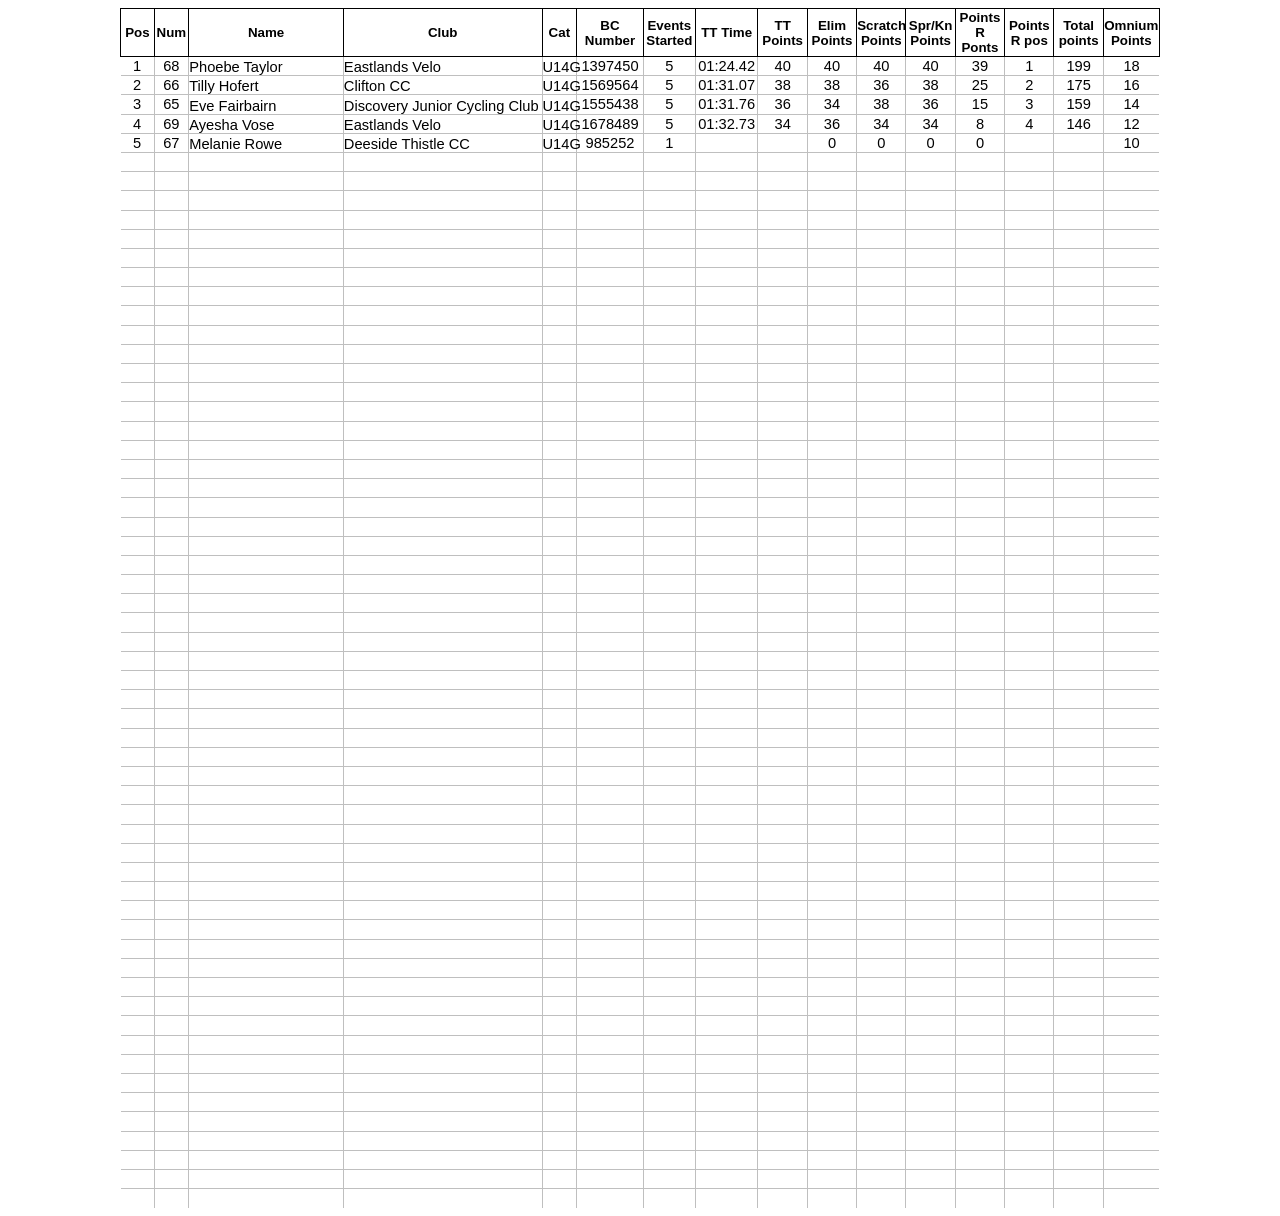
<file: YorkOmnium-BGirls.htm>
<html xmlns:v="urn:schemas-microsoft-com:vml"
xmlns:o="urn:schemas-microsoft-com:office:office"
xmlns:x="urn:schemas-microsoft-com:office:excel"
xmlns="http://www.w3.org/TR/REC-html40">

<head>
<meta http-equiv=Content-Type content="text/html; charset=windows-1252">
<meta name=ProgId content=Excel.Sheet>
<meta name=Generator content="Microsoft Excel 15">
<link rel=File-List href="YorkOmnium-BGirls_files/filelist.xml">
<!--[if !mso]>
<style>
v\:* {behavior:url(#default#VML);}
o\:* {behavior:url(#default#VML);}
x\:* {behavior:url(#default#VML);}
.shape {behavior:url(#default#VML);}
</style>
<![endif]-->
<style id="YorkOmnium-BBoys_4149_Styles"><!--table
	{mso-displayed-decimal-separator:"\.";
	mso-displayed-thousand-separator:"\,";}
.xl154149
	{padding:0px;
	mso-ignore:padding;
	color:black;
	font-size:11.0pt;
	font-weight:400;
	font-style:normal;
	text-decoration:none;
	font-family:Calibri, sans-serif;
	mso-font-charset:0;
	mso-number-format:General;
	text-align:general;
	vertical-align:bottom;
	mso-background-source:auto;
	mso-pattern:auto;
	white-space:nowrap;}
.xl904149
	{padding:0px;
	mso-ignore:padding;
	color:black;
	font-size:11.0pt;
	font-weight:400;
	font-style:normal;
	text-decoration:none;
	font-family:Calibri, sans-serif;
	mso-font-charset:0;
	mso-number-format:General;
	text-align:center;
	vertical-align:middle;
	mso-background-source:auto;
	mso-pattern:auto;
	white-space:nowrap;}
.xl914149
	{padding:0px;
	mso-ignore:padding;
	color:black;
	font-size:11.0pt;
	font-weight:400;
	font-style:normal;
	text-decoration:none;
	font-family:Calibri, sans-serif;
	mso-font-charset:0;
	mso-number-format:General;
	text-align:center;
	vertical-align:bottom;
	mso-background-source:auto;
	mso-pattern:auto;
	white-space:nowrap;}
.xl924149
	{padding:0px;
	mso-ignore:padding;
	color:black;
	font-size:10.0pt;
	font-weight:700;
	font-style:normal;
	text-decoration:none;
	font-family:Calibri, sans-serif;
	mso-font-charset:0;
	mso-number-format:General;
	text-align:center;
	vertical-align:middle;
	border:.5pt solid windowtext;
	mso-background-source:auto;
	mso-pattern:auto;
	white-space:normal;}
.xl934149
	{padding:0px;
	mso-ignore:padding;
	color:black;
	font-size:11.0pt;
	font-weight:400;
	font-style:normal;
	text-decoration:none;
	font-family:Calibri, sans-serif;
	mso-font-charset:0;
	mso-number-format:General;
	text-align:center;
	vertical-align:middle;
	border-top:.5pt solid windowtext;
	border-right:.5pt solid #BFBFBF;
	border-bottom:.5pt solid #BFBFBF;
	border-left:.5pt solid #BFBFBF;
	mso-background-source:auto;
	mso-pattern:auto;
	white-space:nowrap;}
.xl944149
	{padding:0px;
	mso-ignore:padding;
	color:black;
	font-size:11.0pt;
	font-weight:400;
	font-style:normal;
	text-decoration:none;
	font-family:Calibri, sans-serif;
	mso-font-charset:0;
	mso-number-format:General;
	text-align:center;
	vertical-align:middle;
	border:.5pt solid #BFBFBF;
	mso-background-source:auto;
	mso-pattern:auto;
	white-space:nowrap;}
.xl954149
	{padding:0px;
	mso-ignore:padding;
	color:black;
	font-size:11.0pt;
	font-weight:400;
	font-style:normal;
	text-decoration:none;
	font-family:Calibri, sans-serif;
	mso-font-charset:0;
	mso-number-format:General;
	text-align:center;
	vertical-align:middle;
	border-top:.5pt solid windowtext;
	border-right:.5pt solid #BFBFBF;
	border-bottom:.5pt solid #BFBFBF;
	border-left:none;
	mso-background-source:auto;
	mso-pattern:auto;
	white-space:nowrap;}
.xl964149
	{padding:0px;
	mso-ignore:padding;
	color:black;
	font-size:11.0pt;
	font-weight:400;
	font-style:normal;
	text-decoration:none;
	font-family:Calibri, sans-serif;
	mso-font-charset:0;
	mso-number-format:General;
	text-align:center;
	vertical-align:middle;
	border-top:.5pt solid #BFBFBF;
	border-right:.5pt solid #BFBFBF;
	border-bottom:.5pt solid #BFBFBF;
	border-left:none;
	mso-background-source:auto;
	mso-pattern:auto;
	white-space:nowrap;}
.xl974149
	{padding:0px;
	mso-ignore:padding;
	color:black;
	font-size:11.0pt;
	font-weight:400;
	font-style:normal;
	text-decoration:none;
	font-family:Calibri, sans-serif;
	mso-font-charset:0;
	mso-number-format:General;
	text-align:center;
	vertical-align:middle;
	border-top:.5pt solid windowtext;
	border-right:none;
	border-bottom:.5pt solid #BFBFBF;
	border-left:.5pt solid #BFBFBF;
	mso-background-source:auto;
	mso-pattern:auto;
	white-space:nowrap;}
.xl984149
	{padding:0px;
	mso-ignore:padding;
	color:black;
	font-size:11.0pt;
	font-weight:400;
	font-style:normal;
	text-decoration:none;
	font-family:Calibri, sans-serif;
	mso-font-charset:0;
	mso-number-format:General;
	text-align:center;
	vertical-align:middle;
	border-top:.5pt solid #BFBFBF;
	border-right:none;
	border-bottom:.5pt solid #BFBFBF;
	border-left:.5pt solid #BFBFBF;
	mso-background-source:auto;
	mso-pattern:auto;
	white-space:nowrap;}
.xl994149
	{padding:0px;
	mso-ignore:padding;
	color:black;
	font-size:11.0pt;
	font-weight:400;
	font-style:normal;
	text-decoration:none;
	font-family:Calibri, sans-serif;
	mso-font-charset:0;
	mso-number-format:General;
	text-align:general;
	vertical-align:bottom;
	border-top:.5pt solid windowtext;
	border-right:.5pt solid #BFBFBF;
	border-bottom:.5pt solid #BFBFBF;
	border-left:.5pt solid #BFBFBF;
	mso-background-source:auto;
	mso-pattern:auto;
	white-space:nowrap;}
.xl1004149
	{padding:0px;
	mso-ignore:padding;
	color:black;
	font-size:11.0pt;
	font-weight:400;
	font-style:normal;
	text-decoration:none;
	font-family:Calibri, sans-serif;
	mso-font-charset:0;
	mso-number-format:General;
	text-align:center;
	vertical-align:bottom;
	border-top:.5pt solid windowtext;
	border-right:.5pt solid #BFBFBF;
	border-bottom:.5pt solid #BFBFBF;
	border-left:.5pt solid #BFBFBF;
	mso-background-source:auto;
	mso-pattern:auto;
	white-space:nowrap;}
.xl1014149
	{padding:0px;
	mso-ignore:padding;
	color:black;
	font-size:11.0pt;
	font-weight:400;
	font-style:normal;
	text-decoration:none;
	font-family:Calibri, sans-serif;
	mso-font-charset:0;
	mso-number-format:"mm\:ss\.00";
	text-align:center;
	vertical-align:middle;
	border-top:.5pt solid windowtext;
	border-right:.5pt solid #BFBFBF;
	border-bottom:.5pt solid #BFBFBF;
	border-left:.5pt solid #BFBFBF;
	mso-background-source:auto;
	mso-pattern:auto;
	white-space:nowrap;}
.xl1024149
	{padding:0px;
	mso-ignore:padding;
	color:black;
	font-size:11.0pt;
	font-weight:400;
	font-style:normal;
	text-decoration:none;
	font-family:Calibri, sans-serif;
	mso-font-charset:0;
	mso-number-format:General;
	text-align:general;
	vertical-align:bottom;
	border:.5pt solid #BFBFBF;
	mso-background-source:auto;
	mso-pattern:auto;
	white-space:nowrap;}
.xl1034149
	{padding:0px;
	mso-ignore:padding;
	color:black;
	font-size:11.0pt;
	font-weight:400;
	font-style:normal;
	text-decoration:none;
	font-family:Calibri, sans-serif;
	mso-font-charset:0;
	mso-number-format:General;
	text-align:center;
	vertical-align:bottom;
	border:.5pt solid #BFBFBF;
	mso-background-source:auto;
	mso-pattern:auto;
	white-space:nowrap;}
.xl1044149
	{padding:0px;
	mso-ignore:padding;
	color:black;
	font-size:11.0pt;
	font-weight:400;
	font-style:normal;
	text-decoration:none;
	font-family:Calibri, sans-serif;
	mso-font-charset:0;
	mso-number-format:"mm\:ss\.00";
	text-align:center;
	vertical-align:middle;
	border:.5pt solid #BFBFBF;
	mso-background-source:auto;
	mso-pattern:auto;
	white-space:nowrap;}
.xl1054149
	{padding:0px;
	mso-ignore:padding;
	color:black;
	font-size:11.0pt;
	font-weight:400;
	font-style:normal;
	text-decoration:none;
	font-family:Calibri, sans-serif;
	mso-font-charset:0;
	mso-number-format:General;
	text-align:center;
	vertical-align:middle;
	border-top:.5pt solid #BFBFBF;
	border-right:.5pt solid #BFBFBF;
	border-bottom:none;
	border-left:none;
	mso-background-source:auto;
	mso-pattern:auto;
	white-space:nowrap;}
.xl1064149
	{padding:0px;
	mso-ignore:padding;
	color:black;
	font-size:11.0pt;
	font-weight:400;
	font-style:normal;
	text-decoration:none;
	font-family:Calibri, sans-serif;
	mso-font-charset:0;
	mso-number-format:General;
	text-align:center;
	vertical-align:middle;
	border-top:.5pt solid #BFBFBF;
	border-right:.5pt solid #BFBFBF;
	border-bottom:none;
	border-left:.5pt solid #BFBFBF;
	mso-background-source:auto;
	mso-pattern:auto;
	white-space:nowrap;}
.xl1074149
	{padding:0px;
	mso-ignore:padding;
	color:black;
	font-size:11.0pt;
	font-weight:400;
	font-style:normal;
	text-decoration:none;
	font-family:Calibri, sans-serif;
	mso-font-charset:0;
	mso-number-format:General;
	text-align:general;
	vertical-align:bottom;
	border-top:.5pt solid #BFBFBF;
	border-right:.5pt solid #BFBFBF;
	border-bottom:none;
	border-left:.5pt solid #BFBFBF;
	mso-background-source:auto;
	mso-pattern:auto;
	white-space:nowrap;}
.xl1084149
	{padding:0px;
	mso-ignore:padding;
	color:black;
	font-size:11.0pt;
	font-weight:400;
	font-style:normal;
	text-decoration:none;
	font-family:Calibri, sans-serif;
	mso-font-charset:0;
	mso-number-format:General;
	text-align:center;
	vertical-align:bottom;
	border-top:.5pt solid #BFBFBF;
	border-right:.5pt solid #BFBFBF;
	border-bottom:none;
	border-left:.5pt solid #BFBFBF;
	mso-background-source:auto;
	mso-pattern:auto;
	white-space:nowrap;}
.xl1094149
	{padding:0px;
	mso-ignore:padding;
	color:black;
	font-size:11.0pt;
	font-weight:400;
	font-style:normal;
	text-decoration:none;
	font-family:Calibri, sans-serif;
	mso-font-charset:0;
	mso-number-format:"mm\:ss\.00";
	text-align:center;
	vertical-align:middle;
	border-top:.5pt solid #BFBFBF;
	border-right:.5pt solid #BFBFBF;
	border-bottom:none;
	border-left:.5pt solid #BFBFBF;
	mso-background-source:auto;
	mso-pattern:auto;
	white-space:nowrap;}
.xl1104149
	{padding:0px;
	mso-ignore:padding;
	color:black;
	font-size:11.0pt;
	font-weight:400;
	font-style:normal;
	text-decoration:none;
	font-family:Calibri, sans-serif;
	mso-font-charset:0;
	mso-number-format:General;
	text-align:center;
	vertical-align:middle;
	border-top:.5pt solid #BFBFBF;
	border-right:none;
	border-bottom:none;
	border-left:.5pt solid #BFBFBF;
	mso-background-source:auto;
	mso-pattern:auto;
	white-space:nowrap;}
--></style>
</head>

<body>
<!--[if !excel]>&nbsp;&nbsp;<![endif]-->
<!--The following information was generated by Microsoft Excel's Publish as Web
Page wizard.-->
<!--If the same item is republished from Excel, all information between the DIV
tags will be replaced.-->
<!----------------------------->
<!--START OF OUTPUT FROM EXCEL PUBLISH AS WEB PAGE WIZARD -->
<!----------------------------->

<div id="YorkOmnium-BBoys_4149" align=center x:publishsource="Excel">

<table border=0 cellpadding=0 cellspacing=0 width=1034 style='border-collapse:
 collapse;table-layout:fixed;width:779pt'>
 <col width=33 style='mso-width-source:userset;mso-width-alt:1166;width:25pt'>
 <col width=34 style='mso-width-source:userset;mso-width-alt:1223;width:26pt'>
 <col width=155 style='mso-width-source:userset;mso-width-alt:5518;width:116pt'>
 <col width=198 style='mso-width-source:userset;mso-width-alt:7054;width:149pt'>
 <col class=xl914149 width=34 style='mso-width-source:userset;mso-width-alt:
 1223;width:26pt'>
 <col class=xl904149 width=66 style='width:50pt'>
 <col class=xl904149 width=52 style='mso-width-source:userset;mso-width-alt:
 1848;width:39pt'>
 <col class=xl904149 width=63 style='mso-width-source:userset;mso-width-alt:
 2247;width:47pt'>
 <col class=xl904149 width=49 span=6 style='mso-width-source:userset;
 mso-width-alt:1735;width:37pt'>
 <col width=49 style='mso-width-source:userset;mso-width-alt:1735;width:37pt'>
 <col width=56 style='mso-width-source:userset;mso-width-alt:1991;width:42pt'>
 <tr height=48 style='mso-height-source:userset;height:36.0pt'>
  <td height=48 class=xl924149 width=33 style='height:36.0pt;width:25pt'>Pos</td>
  <td class=xl924149 width=34 style='border-left:none;width:26pt'>Num</td>
  <td class=xl924149 width=155 style='border-left:none;width:116pt'>Name</td>
  <td class=xl924149 width=198 style='border-left:none;width:149pt'>Club</td>
  <td class=xl924149 width=34 style='border-left:none;width:26pt'>Cat</td>
  <td class=xl924149 width=66 style='border-left:none;width:50pt'>BC Number</td>
  <td class=xl924149 width=52 style='border-left:none;width:39pt'>Events
  Started</td>
  <td class=xl924149 width=63 style='border-left:none;width:47pt'>TT Time</td>
  <td class=xl924149 width=49 style='border-left:none;width:37pt'>TT Points</td>
  <td class=xl924149 width=49 style='border-left:none;width:37pt'>Elim Points</td>
  <td class=xl924149 width=49 style='border-left:none;width:37pt'>Scratch
  Points</td>
  <td class=xl924149 width=49 style='border-left:none;width:37pt'>Spr/Kn Points</td>
  <td class=xl924149 width=49 style='border-left:none;width:37pt'>Points R
  Ponts</td>
  <td class=xl924149 width=49 style='border-left:none;width:37pt'>Points R pos</td>
  <td class=xl924149 width=49 style='border-left:none;width:37pt'>Total points</td>
  <td class=xl924149 width=56 style='border-left:none;width:42pt'>Omnium Points</td>
 </tr>
 <tr height=19 style='height:14.4pt'>
  <td height=19 class=xl954149 style='height:14.4pt;border-top:none'><a
  name="RANGE!A2:A61">1</a></td>
  <td class=xl934149 style='border-top:none;border-left:none'>68</td>
  <td class=xl994149 style='border-top:none;border-left:none'>Phoebe Taylor</td>
  <td class=xl994149 style='border-top:none;border-left:none'>Eastlands Velo</td>
  <td class=xl1004149 style='border-top:none;border-left:none'>U14G</td>
  <td class=xl934149 style='border-top:none;border-left:none'>1397450</td>
  <td class=xl934149 style='border-top:none;border-left:none'>5</td>
  <td class=xl1014149 style='border-top:none;border-left:none'>01:24.42</td>
  <td class=xl934149 style='border-top:none;border-left:none'>40</td>
  <td class=xl934149 style='border-top:none;border-left:none'>40</td>
  <td class=xl934149 style='border-top:none;border-left:none'>40</td>
  <td class=xl934149 style='border-top:none;border-left:none'>40</td>
  <td class=xl934149 style='border-top:none;border-left:none'>39</td>
  <td class=xl934149 style='border-top:none;border-left:none'>1</td>
  <td class=xl934149 style='border-top:none;border-left:none'>199</td>
  <td class=xl974149 style='border-top:none;border-left:none'>18</td>
 </tr>
 <tr height=19 style='height:14.4pt'>
  <td height=19 class=xl964149 style='height:14.4pt;border-top:none'>2</td>
  <td class=xl944149 style='border-top:none;border-left:none'>66</td>
  <td class=xl1024149 style='border-top:none;border-left:none'>Tilly Hofert</td>
  <td class=xl1024149 style='border-top:none;border-left:none'>Clifton CC</td>
  <td class=xl1034149 style='border-top:none;border-left:none'>U14G</td>
  <td class=xl944149 style='border-top:none;border-left:none'>1569564</td>
  <td class=xl944149 style='border-top:none;border-left:none'>5</td>
  <td class=xl1044149 style='border-top:none;border-left:none'>01:31.07</td>
  <td class=xl944149 style='border-top:none;border-left:none'>38</td>
  <td class=xl944149 style='border-top:none;border-left:none'>38</td>
  <td class=xl944149 style='border-top:none;border-left:none'>36</td>
  <td class=xl944149 style='border-top:none;border-left:none'>38</td>
  <td class=xl944149 style='border-top:none;border-left:none'>25</td>
  <td class=xl944149 style='border-top:none;border-left:none'>2</td>
  <td class=xl944149 style='border-top:none;border-left:none'>175</td>
  <td class=xl984149 style='border-top:none;border-left:none'>16</td>
 </tr>
 <tr height=19 style='height:14.4pt'>
  <td height=19 class=xl964149 style='height:14.4pt;border-top:none'>3</td>
  <td class=xl944149 style='border-top:none;border-left:none'>65</td>
  <td class=xl1024149 style='border-top:none;border-left:none'>Eve Fairbairn</td>
  <td class=xl1024149 style='border-top:none;border-left:none'>Discovery Junior
  Cycling Club</td>
  <td class=xl1034149 style='border-top:none;border-left:none'>U14G</td>
  <td class=xl944149 style='border-top:none;border-left:none'>1555438</td>
  <td class=xl944149 style='border-top:none;border-left:none'>5</td>
  <td class=xl1044149 style='border-top:none;border-left:none'>01:31.76</td>
  <td class=xl944149 style='border-top:none;border-left:none'>36</td>
  <td class=xl944149 style='border-top:none;border-left:none'>34</td>
  <td class=xl944149 style='border-top:none;border-left:none'>38</td>
  <td class=xl944149 style='border-top:none;border-left:none'>36</td>
  <td class=xl944149 style='border-top:none;border-left:none'>15</td>
  <td class=xl944149 style='border-top:none;border-left:none'>3</td>
  <td class=xl944149 style='border-top:none;border-left:none'>159</td>
  <td class=xl984149 style='border-top:none;border-left:none'>14</td>
 </tr>
 <tr height=19 style='height:14.4pt'>
  <td height=19 class=xl964149 style='height:14.4pt;border-top:none'>4</td>
  <td class=xl944149 style='border-top:none;border-left:none'>69</td>
  <td class=xl1024149 style='border-top:none;border-left:none'>Ayesha Vose</td>
  <td class=xl1024149 style='border-top:none;border-left:none'>Eastlands Velo</td>
  <td class=xl1034149 style='border-top:none;border-left:none'>U14G</td>
  <td class=xl944149 style='border-top:none;border-left:none'>1678489</td>
  <td class=xl944149 style='border-top:none;border-left:none'>5</td>
  <td class=xl1044149 style='border-top:none;border-left:none'>01:32.73</td>
  <td class=xl944149 style='border-top:none;border-left:none'>34</td>
  <td class=xl944149 style='border-top:none;border-left:none'>36</td>
  <td class=xl944149 style='border-top:none;border-left:none'>34</td>
  <td class=xl944149 style='border-top:none;border-left:none'>34</td>
  <td class=xl944149 style='border-top:none;border-left:none'>8</td>
  <td class=xl944149 style='border-top:none;border-left:none'>4</td>
  <td class=xl944149 style='border-top:none;border-left:none'>146</td>
  <td class=xl984149 style='border-top:none;border-left:none'>12</td>
 </tr>
 <tr height=19 style='height:14.4pt'>
  <td height=19 class=xl964149 style='height:14.4pt;border-top:none'>5</td>
  <td class=xl944149 style='border-top:none;border-left:none'>67</td>
  <td class=xl1024149 style='border-top:none;border-left:none'>Melanie Rowe</td>
  <td class=xl1024149 style='border-top:none;border-left:none'>Deeside Thistle
  CC</td>
  <td class=xl1034149 style='border-top:none;border-left:none'>U14G</td>
  <td class=xl944149 style='border-top:none;border-left:none'>985252</td>
  <td class=xl944149 style='border-top:none;border-left:none'>1</td>
  <td class=xl1044149 style='border-top:none;border-left:none'>&nbsp;</td>
  <td class=xl944149 style='border-top:none;border-left:none'>&nbsp;</td>
  <td class=xl944149 style='border-top:none;border-left:none'>0</td>
  <td class=xl944149 style='border-top:none;border-left:none'>0</td>
  <td class=xl944149 style='border-top:none;border-left:none'>0</td>
  <td class=xl944149 style='border-top:none;border-left:none'>0</td>
  <td class=xl944149 style='border-top:none;border-left:none'>&nbsp;</td>
  <td class=xl944149 style='border-top:none;border-left:none'>&nbsp;</td>
  <td class=xl984149 style='border-top:none;border-left:none'>10</td>
 </tr>
 <tr height=19 style='height:14.4pt'>
  <td height=19 class=xl964149 style='height:14.4pt;border-top:none'>&nbsp;</td>
  <td class=xl944149 style='border-top:none;border-left:none'>&nbsp;</td>
  <td class=xl1024149 style='border-top:none;border-left:none'><span
  style='mso-spacerun:yes'>�</span></td>
  <td class=xl1024149 style='border-top:none;border-left:none'>&nbsp;</td>
  <td class=xl1034149 style='border-top:none;border-left:none'>&nbsp;</td>
  <td class=xl944149 style='border-top:none;border-left:none'>&nbsp;</td>
  <td class=xl944149 style='border-top:none;border-left:none'>&nbsp;</td>
  <td class=xl1044149 style='border-top:none;border-left:none'>&nbsp;</td>
  <td class=xl944149 style='border-top:none;border-left:none'>&nbsp;</td>
  <td class=xl944149 style='border-top:none;border-left:none'>&nbsp;</td>
  <td class=xl944149 style='border-top:none;border-left:none'>&nbsp;</td>
  <td class=xl944149 style='border-top:none;border-left:none'>&nbsp;</td>
  <td class=xl944149 style='border-top:none;border-left:none'>&nbsp;</td>
  <td class=xl944149 style='border-top:none;border-left:none'>&nbsp;</td>
  <td class=xl944149 style='border-top:none;border-left:none'>&nbsp;</td>
  <td class=xl984149 style='border-top:none;border-left:none'>&nbsp;</td>
 </tr>
 <tr height=19 style='height:14.4pt'>
  <td height=19 class=xl964149 style='height:14.4pt;border-top:none'>&nbsp;</td>
  <td class=xl944149 style='border-top:none;border-left:none'>&nbsp;</td>
  <td class=xl1024149 style='border-top:none;border-left:none'><span
  style='mso-spacerun:yes'>�</span></td>
  <td class=xl1024149 style='border-top:none;border-left:none'>&nbsp;</td>
  <td class=xl1034149 style='border-top:none;border-left:none'>&nbsp;</td>
  <td class=xl944149 style='border-top:none;border-left:none'>&nbsp;</td>
  <td class=xl944149 style='border-top:none;border-left:none'>&nbsp;</td>
  <td class=xl1044149 style='border-top:none;border-left:none'>&nbsp;</td>
  <td class=xl944149 style='border-top:none;border-left:none'>&nbsp;</td>
  <td class=xl944149 style='border-top:none;border-left:none'>&nbsp;</td>
  <td class=xl944149 style='border-top:none;border-left:none'>&nbsp;</td>
  <td class=xl944149 style='border-top:none;border-left:none'>&nbsp;</td>
  <td class=xl944149 style='border-top:none;border-left:none'>&nbsp;</td>
  <td class=xl944149 style='border-top:none;border-left:none'>&nbsp;</td>
  <td class=xl944149 style='border-top:none;border-left:none'>&nbsp;</td>
  <td class=xl984149 style='border-top:none;border-left:none'>&nbsp;</td>
 </tr>
 <tr height=19 style='height:14.4pt'>
  <td height=19 class=xl964149 style='height:14.4pt;border-top:none'>&nbsp;</td>
  <td class=xl944149 style='border-top:none;border-left:none'>&nbsp;</td>
  <td class=xl1024149 style='border-top:none;border-left:none'><span
  style='mso-spacerun:yes'>�</span></td>
  <td class=xl1024149 style='border-top:none;border-left:none'>&nbsp;</td>
  <td class=xl1034149 style='border-top:none;border-left:none'>&nbsp;</td>
  <td class=xl944149 style='border-top:none;border-left:none'>&nbsp;</td>
  <td class=xl944149 style='border-top:none;border-left:none'>&nbsp;</td>
  <td class=xl1044149 style='border-top:none;border-left:none'>&nbsp;</td>
  <td class=xl944149 style='border-top:none;border-left:none'>&nbsp;</td>
  <td class=xl944149 style='border-top:none;border-left:none'>&nbsp;</td>
  <td class=xl944149 style='border-top:none;border-left:none'>&nbsp;</td>
  <td class=xl944149 style='border-top:none;border-left:none'>&nbsp;</td>
  <td class=xl944149 style='border-top:none;border-left:none'>&nbsp;</td>
  <td class=xl944149 style='border-top:none;border-left:none'>&nbsp;</td>
  <td class=xl944149 style='border-top:none;border-left:none'>&nbsp;</td>
  <td class=xl984149 style='border-top:none;border-left:none'>&nbsp;</td>
 </tr>
 <tr height=19 style='height:14.4pt'>
  <td height=19 class=xl964149 style='height:14.4pt;border-top:none'>&nbsp;</td>
  <td class=xl944149 style='border-top:none;border-left:none'>&nbsp;</td>
  <td class=xl1024149 style='border-top:none;border-left:none'><span
  style='mso-spacerun:yes'>�</span></td>
  <td class=xl1024149 style='border-top:none;border-left:none'>&nbsp;</td>
  <td class=xl1034149 style='border-top:none;border-left:none'>&nbsp;</td>
  <td class=xl944149 style='border-top:none;border-left:none'>&nbsp;</td>
  <td class=xl944149 style='border-top:none;border-left:none'>&nbsp;</td>
  <td class=xl1044149 style='border-top:none;border-left:none'>&nbsp;</td>
  <td class=xl944149 style='border-top:none;border-left:none'>&nbsp;</td>
  <td class=xl944149 style='border-top:none;border-left:none'>&nbsp;</td>
  <td class=xl944149 style='border-top:none;border-left:none'>&nbsp;</td>
  <td class=xl944149 style='border-top:none;border-left:none'>&nbsp;</td>
  <td class=xl944149 style='border-top:none;border-left:none'>&nbsp;</td>
  <td class=xl944149 style='border-top:none;border-left:none'>&nbsp;</td>
  <td class=xl944149 style='border-top:none;border-left:none'>&nbsp;</td>
  <td class=xl984149 style='border-top:none;border-left:none'>&nbsp;</td>
 </tr>
 <tr height=19 style='height:14.4pt'>
  <td height=19 class=xl964149 style='height:14.4pt;border-top:none'>&nbsp;</td>
  <td class=xl944149 style='border-top:none;border-left:none'>&nbsp;</td>
  <td class=xl1024149 style='border-top:none;border-left:none'><span
  style='mso-spacerun:yes'>�</span></td>
  <td class=xl1024149 style='border-top:none;border-left:none'>&nbsp;</td>
  <td class=xl1034149 style='border-top:none;border-left:none'>&nbsp;</td>
  <td class=xl944149 style='border-top:none;border-left:none'>&nbsp;</td>
  <td class=xl944149 style='border-top:none;border-left:none'>&nbsp;</td>
  <td class=xl1044149 style='border-top:none;border-left:none'>&nbsp;</td>
  <td class=xl944149 style='border-top:none;border-left:none'>&nbsp;</td>
  <td class=xl944149 style='border-top:none;border-left:none'>&nbsp;</td>
  <td class=xl944149 style='border-top:none;border-left:none'>&nbsp;</td>
  <td class=xl944149 style='border-top:none;border-left:none'>&nbsp;</td>
  <td class=xl944149 style='border-top:none;border-left:none'>&nbsp;</td>
  <td class=xl944149 style='border-top:none;border-left:none'>&nbsp;</td>
  <td class=xl944149 style='border-top:none;border-left:none'>&nbsp;</td>
  <td class=xl984149 style='border-top:none;border-left:none'>&nbsp;</td>
 </tr>
 <tr height=19 style='height:14.4pt'>
  <td height=19 class=xl964149 style='height:14.4pt;border-top:none'>&nbsp;</td>
  <td class=xl944149 style='border-top:none;border-left:none'>&nbsp;</td>
  <td class=xl1024149 style='border-top:none;border-left:none'><span
  style='mso-spacerun:yes'>�</span></td>
  <td class=xl1024149 style='border-top:none;border-left:none'>&nbsp;</td>
  <td class=xl1034149 style='border-top:none;border-left:none'>&nbsp;</td>
  <td class=xl944149 style='border-top:none;border-left:none'>&nbsp;</td>
  <td class=xl944149 style='border-top:none;border-left:none'>&nbsp;</td>
  <td class=xl1044149 style='border-top:none;border-left:none'>&nbsp;</td>
  <td class=xl944149 style='border-top:none;border-left:none'>&nbsp;</td>
  <td class=xl944149 style='border-top:none;border-left:none'>&nbsp;</td>
  <td class=xl944149 style='border-top:none;border-left:none'>&nbsp;</td>
  <td class=xl944149 style='border-top:none;border-left:none'>&nbsp;</td>
  <td class=xl944149 style='border-top:none;border-left:none'>&nbsp;</td>
  <td class=xl944149 style='border-top:none;border-left:none'>&nbsp;</td>
  <td class=xl944149 style='border-top:none;border-left:none'>&nbsp;</td>
  <td class=xl984149 style='border-top:none;border-left:none'>&nbsp;</td>
 </tr>
 <tr height=19 style='height:14.4pt'>
  <td height=19 class=xl964149 style='height:14.4pt;border-top:none'>&nbsp;</td>
  <td class=xl944149 style='border-top:none;border-left:none'>&nbsp;</td>
  <td class=xl1024149 style='border-top:none;border-left:none'><span
  style='mso-spacerun:yes'>�</span></td>
  <td class=xl1024149 style='border-top:none;border-left:none'>&nbsp;</td>
  <td class=xl1034149 style='border-top:none;border-left:none'>&nbsp;</td>
  <td class=xl944149 style='border-top:none;border-left:none'>&nbsp;</td>
  <td class=xl944149 style='border-top:none;border-left:none'>&nbsp;</td>
  <td class=xl1044149 style='border-top:none;border-left:none'>&nbsp;</td>
  <td class=xl944149 style='border-top:none;border-left:none'>&nbsp;</td>
  <td class=xl944149 style='border-top:none;border-left:none'>&nbsp;</td>
  <td class=xl944149 style='border-top:none;border-left:none'>&nbsp;</td>
  <td class=xl944149 style='border-top:none;border-left:none'>&nbsp;</td>
  <td class=xl944149 style='border-top:none;border-left:none'>&nbsp;</td>
  <td class=xl944149 style='border-top:none;border-left:none'>&nbsp;</td>
  <td class=xl944149 style='border-top:none;border-left:none'>&nbsp;</td>
  <td class=xl984149 style='border-top:none;border-left:none'>&nbsp;</td>
 </tr>
 <tr height=19 style='height:14.4pt'>
  <td height=19 class=xl964149 style='height:14.4pt;border-top:none'>&nbsp;</td>
  <td class=xl944149 style='border-top:none;border-left:none'>&nbsp;</td>
  <td class=xl1024149 style='border-top:none;border-left:none'><span
  style='mso-spacerun:yes'>�</span></td>
  <td class=xl1024149 style='border-top:none;border-left:none'>&nbsp;</td>
  <td class=xl1034149 style='border-top:none;border-left:none'>&nbsp;</td>
  <td class=xl944149 style='border-top:none;border-left:none'>&nbsp;</td>
  <td class=xl944149 style='border-top:none;border-left:none'>&nbsp;</td>
  <td class=xl1044149 style='border-top:none;border-left:none'>&nbsp;</td>
  <td class=xl944149 style='border-top:none;border-left:none'>&nbsp;</td>
  <td class=xl944149 style='border-top:none;border-left:none'>&nbsp;</td>
  <td class=xl944149 style='border-top:none;border-left:none'>&nbsp;</td>
  <td class=xl944149 style='border-top:none;border-left:none'>&nbsp;</td>
  <td class=xl944149 style='border-top:none;border-left:none'>&nbsp;</td>
  <td class=xl944149 style='border-top:none;border-left:none'>&nbsp;</td>
  <td class=xl944149 style='border-top:none;border-left:none'>&nbsp;</td>
  <td class=xl984149 style='border-top:none;border-left:none'>&nbsp;</td>
 </tr>
 <tr height=19 style='height:14.4pt'>
  <td height=19 class=xl964149 style='height:14.4pt;border-top:none'>&nbsp;</td>
  <td class=xl944149 style='border-top:none;border-left:none'>&nbsp;</td>
  <td class=xl1024149 style='border-top:none;border-left:none'><span
  style='mso-spacerun:yes'>�</span></td>
  <td class=xl1024149 style='border-top:none;border-left:none'>&nbsp;</td>
  <td class=xl1034149 style='border-top:none;border-left:none'>&nbsp;</td>
  <td class=xl944149 style='border-top:none;border-left:none'>&nbsp;</td>
  <td class=xl944149 style='border-top:none;border-left:none'>&nbsp;</td>
  <td class=xl1044149 style='border-top:none;border-left:none'>&nbsp;</td>
  <td class=xl944149 style='border-top:none;border-left:none'>&nbsp;</td>
  <td class=xl944149 style='border-top:none;border-left:none'>&nbsp;</td>
  <td class=xl944149 style='border-top:none;border-left:none'>&nbsp;</td>
  <td class=xl944149 style='border-top:none;border-left:none'>&nbsp;</td>
  <td class=xl944149 style='border-top:none;border-left:none'>&nbsp;</td>
  <td class=xl944149 style='border-top:none;border-left:none'>&nbsp;</td>
  <td class=xl944149 style='border-top:none;border-left:none'>&nbsp;</td>
  <td class=xl984149 style='border-top:none;border-left:none'>&nbsp;</td>
 </tr>
 <tr height=19 style='height:14.4pt'>
  <td height=19 class=xl964149 style='height:14.4pt;border-top:none'>&nbsp;</td>
  <td class=xl944149 style='border-top:none;border-left:none'>&nbsp;</td>
  <td class=xl1024149 style='border-top:none;border-left:none'><span
  style='mso-spacerun:yes'>�</span></td>
  <td class=xl1024149 style='border-top:none;border-left:none'>&nbsp;</td>
  <td class=xl1034149 style='border-top:none;border-left:none'>&nbsp;</td>
  <td class=xl944149 style='border-top:none;border-left:none'>&nbsp;</td>
  <td class=xl944149 style='border-top:none;border-left:none'>&nbsp;</td>
  <td class=xl1044149 style='border-top:none;border-left:none'>&nbsp;</td>
  <td class=xl944149 style='border-top:none;border-left:none'>&nbsp;</td>
  <td class=xl944149 style='border-top:none;border-left:none'>&nbsp;</td>
  <td class=xl944149 style='border-top:none;border-left:none'>&nbsp;</td>
  <td class=xl944149 style='border-top:none;border-left:none'>&nbsp;</td>
  <td class=xl944149 style='border-top:none;border-left:none'>&nbsp;</td>
  <td class=xl944149 style='border-top:none;border-left:none'>&nbsp;</td>
  <td class=xl944149 style='border-top:none;border-left:none'>&nbsp;</td>
  <td class=xl984149 style='border-top:none;border-left:none'>&nbsp;</td>
 </tr>
 <tr height=19 style='height:14.4pt'>
  <td height=19 class=xl964149 style='height:14.4pt;border-top:none'>&nbsp;</td>
  <td class=xl944149 style='border-top:none;border-left:none'>&nbsp;</td>
  <td class=xl1024149 style='border-top:none;border-left:none'><span
  style='mso-spacerun:yes'>�</span></td>
  <td class=xl1024149 style='border-top:none;border-left:none'>&nbsp;</td>
  <td class=xl1034149 style='border-top:none;border-left:none'>&nbsp;</td>
  <td class=xl944149 style='border-top:none;border-left:none'>&nbsp;</td>
  <td class=xl944149 style='border-top:none;border-left:none'>&nbsp;</td>
  <td class=xl1044149 style='border-top:none;border-left:none'>&nbsp;</td>
  <td class=xl944149 style='border-top:none;border-left:none'>&nbsp;</td>
  <td class=xl944149 style='border-top:none;border-left:none'>&nbsp;</td>
  <td class=xl944149 style='border-top:none;border-left:none'>&nbsp;</td>
  <td class=xl944149 style='border-top:none;border-left:none'>&nbsp;</td>
  <td class=xl944149 style='border-top:none;border-left:none'>&nbsp;</td>
  <td class=xl944149 style='border-top:none;border-left:none'>&nbsp;</td>
  <td class=xl944149 style='border-top:none;border-left:none'>&nbsp;</td>
  <td class=xl984149 style='border-top:none;border-left:none'>&nbsp;</td>
 </tr>
 <tr height=19 style='height:14.4pt'>
  <td height=19 class=xl964149 style='height:14.4pt;border-top:none'>&nbsp;</td>
  <td class=xl944149 style='border-top:none;border-left:none'>&nbsp;</td>
  <td class=xl1024149 style='border-top:none;border-left:none'><span
  style='mso-spacerun:yes'>�</span></td>
  <td class=xl1024149 style='border-top:none;border-left:none'>&nbsp;</td>
  <td class=xl1034149 style='border-top:none;border-left:none'>&nbsp;</td>
  <td class=xl944149 style='border-top:none;border-left:none'>&nbsp;</td>
  <td class=xl944149 style='border-top:none;border-left:none'>&nbsp;</td>
  <td class=xl1044149 style='border-top:none;border-left:none'>&nbsp;</td>
  <td class=xl944149 style='border-top:none;border-left:none'>&nbsp;</td>
  <td class=xl944149 style='border-top:none;border-left:none'>&nbsp;</td>
  <td class=xl944149 style='border-top:none;border-left:none'>&nbsp;</td>
  <td class=xl944149 style='border-top:none;border-left:none'>&nbsp;</td>
  <td class=xl944149 style='border-top:none;border-left:none'>&nbsp;</td>
  <td class=xl944149 style='border-top:none;border-left:none'>&nbsp;</td>
  <td class=xl944149 style='border-top:none;border-left:none'>&nbsp;</td>
  <td class=xl984149 style='border-top:none;border-left:none'>&nbsp;</td>
 </tr>
 <tr height=19 style='height:14.4pt'>
  <td height=19 class=xl964149 style='height:14.4pt;border-top:none'>&nbsp;</td>
  <td class=xl944149 style='border-top:none;border-left:none'>&nbsp;</td>
  <td class=xl1024149 style='border-top:none;border-left:none'><span
  style='mso-spacerun:yes'>�</span></td>
  <td class=xl1024149 style='border-top:none;border-left:none'>&nbsp;</td>
  <td class=xl1034149 style='border-top:none;border-left:none'>&nbsp;</td>
  <td class=xl944149 style='border-top:none;border-left:none'>&nbsp;</td>
  <td class=xl944149 style='border-top:none;border-left:none'>&nbsp;</td>
  <td class=xl1044149 style='border-top:none;border-left:none'>&nbsp;</td>
  <td class=xl944149 style='border-top:none;border-left:none'>&nbsp;</td>
  <td class=xl944149 style='border-top:none;border-left:none'>&nbsp;</td>
  <td class=xl944149 style='border-top:none;border-left:none'>&nbsp;</td>
  <td class=xl944149 style='border-top:none;border-left:none'>&nbsp;</td>
  <td class=xl944149 style='border-top:none;border-left:none'>&nbsp;</td>
  <td class=xl944149 style='border-top:none;border-left:none'>&nbsp;</td>
  <td class=xl944149 style='border-top:none;border-left:none'>&nbsp;</td>
  <td class=xl984149 style='border-top:none;border-left:none'>&nbsp;</td>
 </tr>
 <tr height=19 style='height:14.4pt'>
  <td height=19 class=xl964149 style='height:14.4pt;border-top:none'>&nbsp;</td>
  <td class=xl944149 style='border-top:none;border-left:none'>&nbsp;</td>
  <td class=xl1024149 style='border-top:none;border-left:none'><span
  style='mso-spacerun:yes'>�</span></td>
  <td class=xl1024149 style='border-top:none;border-left:none'>&nbsp;</td>
  <td class=xl1034149 style='border-top:none;border-left:none'>&nbsp;</td>
  <td class=xl944149 style='border-top:none;border-left:none'>&nbsp;</td>
  <td class=xl944149 style='border-top:none;border-left:none'>&nbsp;</td>
  <td class=xl1044149 style='border-top:none;border-left:none'>&nbsp;</td>
  <td class=xl944149 style='border-top:none;border-left:none'>&nbsp;</td>
  <td class=xl944149 style='border-top:none;border-left:none'>&nbsp;</td>
  <td class=xl944149 style='border-top:none;border-left:none'>&nbsp;</td>
  <td class=xl944149 style='border-top:none;border-left:none'>&nbsp;</td>
  <td class=xl944149 style='border-top:none;border-left:none'>&nbsp;</td>
  <td class=xl944149 style='border-top:none;border-left:none'>&nbsp;</td>
  <td class=xl944149 style='border-top:none;border-left:none'>&nbsp;</td>
  <td class=xl984149 style='border-top:none;border-left:none'>&nbsp;</td>
 </tr>
 <tr height=19 style='height:14.4pt'>
  <td height=19 class=xl964149 style='height:14.4pt;border-top:none'>&nbsp;</td>
  <td class=xl944149 style='border-top:none;border-left:none'>&nbsp;</td>
  <td class=xl1024149 style='border-top:none;border-left:none'><span
  style='mso-spacerun:yes'>�</span></td>
  <td class=xl1024149 style='border-top:none;border-left:none'>&nbsp;</td>
  <td class=xl1034149 style='border-top:none;border-left:none'>&nbsp;</td>
  <td class=xl944149 style='border-top:none;border-left:none'>&nbsp;</td>
  <td class=xl944149 style='border-top:none;border-left:none'>&nbsp;</td>
  <td class=xl1044149 style='border-top:none;border-left:none'>&nbsp;</td>
  <td class=xl944149 style='border-top:none;border-left:none'>&nbsp;</td>
  <td class=xl944149 style='border-top:none;border-left:none'>&nbsp;</td>
  <td class=xl944149 style='border-top:none;border-left:none'>&nbsp;</td>
  <td class=xl944149 style='border-top:none;border-left:none'>&nbsp;</td>
  <td class=xl944149 style='border-top:none;border-left:none'>&nbsp;</td>
  <td class=xl944149 style='border-top:none;border-left:none'>&nbsp;</td>
  <td class=xl944149 style='border-top:none;border-left:none'>&nbsp;</td>
  <td class=xl984149 style='border-top:none;border-left:none'>&nbsp;</td>
 </tr>
 <tr height=19 style='height:14.4pt'>
  <td height=19 class=xl964149 style='height:14.4pt;border-top:none'>&nbsp;</td>
  <td class=xl944149 style='border-top:none;border-left:none'>&nbsp;</td>
  <td class=xl1024149 style='border-top:none;border-left:none'><span
  style='mso-spacerun:yes'>�</span></td>
  <td class=xl1024149 style='border-top:none;border-left:none'>&nbsp;</td>
  <td class=xl1034149 style='border-top:none;border-left:none'>&nbsp;</td>
  <td class=xl944149 style='border-top:none;border-left:none'>&nbsp;</td>
  <td class=xl944149 style='border-top:none;border-left:none'>&nbsp;</td>
  <td class=xl1044149 style='border-top:none;border-left:none'>&nbsp;</td>
  <td class=xl944149 style='border-top:none;border-left:none'>&nbsp;</td>
  <td class=xl944149 style='border-top:none;border-left:none'>&nbsp;</td>
  <td class=xl944149 style='border-top:none;border-left:none'>&nbsp;</td>
  <td class=xl944149 style='border-top:none;border-left:none'>&nbsp;</td>
  <td class=xl944149 style='border-top:none;border-left:none'>&nbsp;</td>
  <td class=xl944149 style='border-top:none;border-left:none'>&nbsp;</td>
  <td class=xl944149 style='border-top:none;border-left:none'>&nbsp;</td>
  <td class=xl984149 style='border-top:none;border-left:none'>&nbsp;</td>
 </tr>
 <tr height=19 style='height:14.4pt'>
  <td height=19 class=xl964149 style='height:14.4pt;border-top:none'>&nbsp;</td>
  <td class=xl944149 style='border-top:none;border-left:none'>&nbsp;</td>
  <td class=xl1024149 style='border-top:none;border-left:none'><span
  style='mso-spacerun:yes'>�</span></td>
  <td class=xl1024149 style='border-top:none;border-left:none'>&nbsp;</td>
  <td class=xl1034149 style='border-top:none;border-left:none'>&nbsp;</td>
  <td class=xl944149 style='border-top:none;border-left:none'>&nbsp;</td>
  <td class=xl944149 style='border-top:none;border-left:none'>&nbsp;</td>
  <td class=xl1044149 style='border-top:none;border-left:none'>&nbsp;</td>
  <td class=xl944149 style='border-top:none;border-left:none'>&nbsp;</td>
  <td class=xl944149 style='border-top:none;border-left:none'>&nbsp;</td>
  <td class=xl944149 style='border-top:none;border-left:none'>&nbsp;</td>
  <td class=xl944149 style='border-top:none;border-left:none'>&nbsp;</td>
  <td class=xl944149 style='border-top:none;border-left:none'>&nbsp;</td>
  <td class=xl944149 style='border-top:none;border-left:none'>&nbsp;</td>
  <td class=xl944149 style='border-top:none;border-left:none'>&nbsp;</td>
  <td class=xl984149 style='border-top:none;border-left:none'>&nbsp;</td>
 </tr>
 <tr height=19 style='height:14.4pt'>
  <td height=19 class=xl964149 style='height:14.4pt;border-top:none'>&nbsp;</td>
  <td class=xl944149 style='border-top:none;border-left:none'>&nbsp;</td>
  <td class=xl1024149 style='border-top:none;border-left:none'><span
  style='mso-spacerun:yes'>�</span></td>
  <td class=xl1024149 style='border-top:none;border-left:none'>&nbsp;</td>
  <td class=xl1034149 style='border-top:none;border-left:none'>&nbsp;</td>
  <td class=xl944149 style='border-top:none;border-left:none'>&nbsp;</td>
  <td class=xl944149 style='border-top:none;border-left:none'>&nbsp;</td>
  <td class=xl1044149 style='border-top:none;border-left:none'>&nbsp;</td>
  <td class=xl944149 style='border-top:none;border-left:none'>&nbsp;</td>
  <td class=xl944149 style='border-top:none;border-left:none'>&nbsp;</td>
  <td class=xl944149 style='border-top:none;border-left:none'>&nbsp;</td>
  <td class=xl944149 style='border-top:none;border-left:none'>&nbsp;</td>
  <td class=xl944149 style='border-top:none;border-left:none'>&nbsp;</td>
  <td class=xl944149 style='border-top:none;border-left:none'>&nbsp;</td>
  <td class=xl944149 style='border-top:none;border-left:none'>&nbsp;</td>
  <td class=xl984149 style='border-top:none;border-left:none'>&nbsp;</td>
 </tr>
 <tr height=19 style='height:14.4pt'>
  <td height=19 class=xl964149 style='height:14.4pt;border-top:none'>&nbsp;</td>
  <td class=xl944149 style='border-top:none;border-left:none'>&nbsp;</td>
  <td class=xl1024149 style='border-top:none;border-left:none'><span
  style='mso-spacerun:yes'>�</span></td>
  <td class=xl1024149 style='border-top:none;border-left:none'>&nbsp;</td>
  <td class=xl1034149 style='border-top:none;border-left:none'>&nbsp;</td>
  <td class=xl944149 style='border-top:none;border-left:none'>&nbsp;</td>
  <td class=xl944149 style='border-top:none;border-left:none'>&nbsp;</td>
  <td class=xl1044149 style='border-top:none;border-left:none'>&nbsp;</td>
  <td class=xl944149 style='border-top:none;border-left:none'>&nbsp;</td>
  <td class=xl944149 style='border-top:none;border-left:none'>&nbsp;</td>
  <td class=xl944149 style='border-top:none;border-left:none'>&nbsp;</td>
  <td class=xl944149 style='border-top:none;border-left:none'>&nbsp;</td>
  <td class=xl944149 style='border-top:none;border-left:none'>&nbsp;</td>
  <td class=xl944149 style='border-top:none;border-left:none'>&nbsp;</td>
  <td class=xl944149 style='border-top:none;border-left:none'>&nbsp;</td>
  <td class=xl984149 style='border-top:none;border-left:none'>&nbsp;</td>
 </tr>
 <tr height=19 style='height:14.4pt'>
  <td height=19 class=xl964149 style='height:14.4pt;border-top:none'>&nbsp;</td>
  <td class=xl944149 style='border-top:none;border-left:none'>&nbsp;</td>
  <td class=xl1024149 style='border-top:none;border-left:none'><span
  style='mso-spacerun:yes'>�</span></td>
  <td class=xl1024149 style='border-top:none;border-left:none'>&nbsp;</td>
  <td class=xl1034149 style='border-top:none;border-left:none'>&nbsp;</td>
  <td class=xl944149 style='border-top:none;border-left:none'>&nbsp;</td>
  <td class=xl944149 style='border-top:none;border-left:none'>&nbsp;</td>
  <td class=xl1044149 style='border-top:none;border-left:none'>&nbsp;</td>
  <td class=xl944149 style='border-top:none;border-left:none'>&nbsp;</td>
  <td class=xl944149 style='border-top:none;border-left:none'>&nbsp;</td>
  <td class=xl944149 style='border-top:none;border-left:none'>&nbsp;</td>
  <td class=xl944149 style='border-top:none;border-left:none'>&nbsp;</td>
  <td class=xl944149 style='border-top:none;border-left:none'>&nbsp;</td>
  <td class=xl944149 style='border-top:none;border-left:none'>&nbsp;</td>
  <td class=xl944149 style='border-top:none;border-left:none'>&nbsp;</td>
  <td class=xl984149 style='border-top:none;border-left:none'>&nbsp;</td>
 </tr>
 <tr height=19 style='height:14.4pt'>
  <td height=19 class=xl964149 style='height:14.4pt;border-top:none'>&nbsp;</td>
  <td class=xl944149 style='border-top:none;border-left:none'>&nbsp;</td>
  <td class=xl1024149 style='border-top:none;border-left:none'><span
  style='mso-spacerun:yes'>�</span></td>
  <td class=xl1024149 style='border-top:none;border-left:none'>&nbsp;</td>
  <td class=xl1034149 style='border-top:none;border-left:none'>&nbsp;</td>
  <td class=xl944149 style='border-top:none;border-left:none'>&nbsp;</td>
  <td class=xl944149 style='border-top:none;border-left:none'>&nbsp;</td>
  <td class=xl1044149 style='border-top:none;border-left:none'>&nbsp;</td>
  <td class=xl944149 style='border-top:none;border-left:none'>&nbsp;</td>
  <td class=xl944149 style='border-top:none;border-left:none'>&nbsp;</td>
  <td class=xl944149 style='border-top:none;border-left:none'>&nbsp;</td>
  <td class=xl944149 style='border-top:none;border-left:none'>&nbsp;</td>
  <td class=xl944149 style='border-top:none;border-left:none'>&nbsp;</td>
  <td class=xl944149 style='border-top:none;border-left:none'>&nbsp;</td>
  <td class=xl944149 style='border-top:none;border-left:none'>&nbsp;</td>
  <td class=xl984149 style='border-top:none;border-left:none'>&nbsp;</td>
 </tr>
 <tr height=19 style='height:14.4pt'>
  <td height=19 class=xl964149 style='height:14.4pt;border-top:none'>&nbsp;</td>
  <td class=xl944149 style='border-top:none;border-left:none'>&nbsp;</td>
  <td class=xl1024149 style='border-top:none;border-left:none'><span
  style='mso-spacerun:yes'>�</span></td>
  <td class=xl1024149 style='border-top:none;border-left:none'>&nbsp;</td>
  <td class=xl1034149 style='border-top:none;border-left:none'>&nbsp;</td>
  <td class=xl944149 style='border-top:none;border-left:none'>&nbsp;</td>
  <td class=xl944149 style='border-top:none;border-left:none'>&nbsp;</td>
  <td class=xl1044149 style='border-top:none;border-left:none'>&nbsp;</td>
  <td class=xl944149 style='border-top:none;border-left:none'>&nbsp;</td>
  <td class=xl944149 style='border-top:none;border-left:none'>&nbsp;</td>
  <td class=xl944149 style='border-top:none;border-left:none'>&nbsp;</td>
  <td class=xl944149 style='border-top:none;border-left:none'>&nbsp;</td>
  <td class=xl944149 style='border-top:none;border-left:none'>&nbsp;</td>
  <td class=xl944149 style='border-top:none;border-left:none'>&nbsp;</td>
  <td class=xl944149 style='border-top:none;border-left:none'>&nbsp;</td>
  <td class=xl984149 style='border-top:none;border-left:none'>&nbsp;</td>
 </tr>
 <tr height=19 style='height:14.4pt'>
  <td height=19 class=xl964149 style='height:14.4pt;border-top:none'>&nbsp;</td>
  <td class=xl944149 style='border-top:none;border-left:none'>&nbsp;</td>
  <td class=xl1024149 style='border-top:none;border-left:none'><span
  style='mso-spacerun:yes'>�</span></td>
  <td class=xl1024149 style='border-top:none;border-left:none'>&nbsp;</td>
  <td class=xl1034149 style='border-top:none;border-left:none'>&nbsp;</td>
  <td class=xl944149 style='border-top:none;border-left:none'>&nbsp;</td>
  <td class=xl944149 style='border-top:none;border-left:none'>&nbsp;</td>
  <td class=xl1044149 style='border-top:none;border-left:none'>&nbsp;</td>
  <td class=xl944149 style='border-top:none;border-left:none'>&nbsp;</td>
  <td class=xl944149 style='border-top:none;border-left:none'>&nbsp;</td>
  <td class=xl944149 style='border-top:none;border-left:none'>&nbsp;</td>
  <td class=xl944149 style='border-top:none;border-left:none'>&nbsp;</td>
  <td class=xl944149 style='border-top:none;border-left:none'>&nbsp;</td>
  <td class=xl944149 style='border-top:none;border-left:none'>&nbsp;</td>
  <td class=xl944149 style='border-top:none;border-left:none'>&nbsp;</td>
  <td class=xl984149 style='border-top:none;border-left:none'>&nbsp;</td>
 </tr>
 <tr height=19 style='height:14.4pt'>
  <td height=19 class=xl964149 style='height:14.4pt;border-top:none'>&nbsp;</td>
  <td class=xl944149 style='border-top:none;border-left:none'>&nbsp;</td>
  <td class=xl1024149 style='border-top:none;border-left:none'><span
  style='mso-spacerun:yes'>�</span></td>
  <td class=xl1024149 style='border-top:none;border-left:none'>&nbsp;</td>
  <td class=xl1034149 style='border-top:none;border-left:none'>&nbsp;</td>
  <td class=xl944149 style='border-top:none;border-left:none'>&nbsp;</td>
  <td class=xl944149 style='border-top:none;border-left:none'>&nbsp;</td>
  <td class=xl1044149 style='border-top:none;border-left:none'>&nbsp;</td>
  <td class=xl944149 style='border-top:none;border-left:none'>&nbsp;</td>
  <td class=xl944149 style='border-top:none;border-left:none'>&nbsp;</td>
  <td class=xl944149 style='border-top:none;border-left:none'>&nbsp;</td>
  <td class=xl944149 style='border-top:none;border-left:none'>&nbsp;</td>
  <td class=xl944149 style='border-top:none;border-left:none'>&nbsp;</td>
  <td class=xl944149 style='border-top:none;border-left:none'>&nbsp;</td>
  <td class=xl944149 style='border-top:none;border-left:none'>&nbsp;</td>
  <td class=xl984149 style='border-top:none;border-left:none'>&nbsp;</td>
 </tr>
 <tr height=19 style='height:14.4pt'>
  <td height=19 class=xl964149 style='height:14.4pt;border-top:none'>&nbsp;</td>
  <td class=xl944149 style='border-top:none;border-left:none'>&nbsp;</td>
  <td class=xl1024149 style='border-top:none;border-left:none'><span
  style='mso-spacerun:yes'>�</span></td>
  <td class=xl1024149 style='border-top:none;border-left:none'>&nbsp;</td>
  <td class=xl1034149 style='border-top:none;border-left:none'>&nbsp;</td>
  <td class=xl944149 style='border-top:none;border-left:none'>&nbsp;</td>
  <td class=xl944149 style='border-top:none;border-left:none'>&nbsp;</td>
  <td class=xl1044149 style='border-top:none;border-left:none'>&nbsp;</td>
  <td class=xl944149 style='border-top:none;border-left:none'>&nbsp;</td>
  <td class=xl944149 style='border-top:none;border-left:none'>&nbsp;</td>
  <td class=xl944149 style='border-top:none;border-left:none'>&nbsp;</td>
  <td class=xl944149 style='border-top:none;border-left:none'>&nbsp;</td>
  <td class=xl944149 style='border-top:none;border-left:none'>&nbsp;</td>
  <td class=xl944149 style='border-top:none;border-left:none'>&nbsp;</td>
  <td class=xl944149 style='border-top:none;border-left:none'>&nbsp;</td>
  <td class=xl984149 style='border-top:none;border-left:none'>&nbsp;</td>
 </tr>
 <tr height=19 style='height:14.4pt'>
  <td height=19 class=xl964149 style='height:14.4pt;border-top:none'>&nbsp;</td>
  <td class=xl944149 style='border-top:none;border-left:none'>&nbsp;</td>
  <td class=xl1024149 style='border-top:none;border-left:none'><span
  style='mso-spacerun:yes'>�</span></td>
  <td class=xl1024149 style='border-top:none;border-left:none'>&nbsp;</td>
  <td class=xl1034149 style='border-top:none;border-left:none'>&nbsp;</td>
  <td class=xl944149 style='border-top:none;border-left:none'>&nbsp;</td>
  <td class=xl944149 style='border-top:none;border-left:none'>&nbsp;</td>
  <td class=xl1044149 style='border-top:none;border-left:none'>&nbsp;</td>
  <td class=xl944149 style='border-top:none;border-left:none'>&nbsp;</td>
  <td class=xl944149 style='border-top:none;border-left:none'>&nbsp;</td>
  <td class=xl944149 style='border-top:none;border-left:none'>&nbsp;</td>
  <td class=xl944149 style='border-top:none;border-left:none'>&nbsp;</td>
  <td class=xl944149 style='border-top:none;border-left:none'>&nbsp;</td>
  <td class=xl944149 style='border-top:none;border-left:none'>&nbsp;</td>
  <td class=xl944149 style='border-top:none;border-left:none'>&nbsp;</td>
  <td class=xl984149 style='border-top:none;border-left:none'>&nbsp;</td>
 </tr>
 <tr height=19 style='height:14.4pt'>
  <td height=19 class=xl964149 style='height:14.4pt;border-top:none'>&nbsp;</td>
  <td class=xl944149 style='border-top:none;border-left:none'>&nbsp;</td>
  <td class=xl1024149 style='border-top:none;border-left:none'><span
  style='mso-spacerun:yes'>�</span></td>
  <td class=xl1024149 style='border-top:none;border-left:none'>&nbsp;</td>
  <td class=xl1034149 style='border-top:none;border-left:none'>&nbsp;</td>
  <td class=xl944149 style='border-top:none;border-left:none'>&nbsp;</td>
  <td class=xl944149 style='border-top:none;border-left:none'>&nbsp;</td>
  <td class=xl1044149 style='border-top:none;border-left:none'>&nbsp;</td>
  <td class=xl944149 style='border-top:none;border-left:none'>&nbsp;</td>
  <td class=xl944149 style='border-top:none;border-left:none'>&nbsp;</td>
  <td class=xl944149 style='border-top:none;border-left:none'>&nbsp;</td>
  <td class=xl944149 style='border-top:none;border-left:none'>&nbsp;</td>
  <td class=xl944149 style='border-top:none;border-left:none'>&nbsp;</td>
  <td class=xl944149 style='border-top:none;border-left:none'>&nbsp;</td>
  <td class=xl944149 style='border-top:none;border-left:none'>&nbsp;</td>
  <td class=xl984149 style='border-top:none;border-left:none'>&nbsp;</td>
 </tr>
 <tr height=19 style='height:14.4pt'>
  <td height=19 class=xl964149 style='height:14.4pt;border-top:none'>&nbsp;</td>
  <td class=xl944149 style='border-top:none;border-left:none'>&nbsp;</td>
  <td class=xl1024149 style='border-top:none;border-left:none'><span
  style='mso-spacerun:yes'>�</span></td>
  <td class=xl1024149 style='border-top:none;border-left:none'>&nbsp;</td>
  <td class=xl1034149 style='border-top:none;border-left:none'>&nbsp;</td>
  <td class=xl944149 style='border-top:none;border-left:none'>&nbsp;</td>
  <td class=xl944149 style='border-top:none;border-left:none'>&nbsp;</td>
  <td class=xl1044149 style='border-top:none;border-left:none'>&nbsp;</td>
  <td class=xl944149 style='border-top:none;border-left:none'>&nbsp;</td>
  <td class=xl944149 style='border-top:none;border-left:none'>&nbsp;</td>
  <td class=xl944149 style='border-top:none;border-left:none'>&nbsp;</td>
  <td class=xl944149 style='border-top:none;border-left:none'>&nbsp;</td>
  <td class=xl944149 style='border-top:none;border-left:none'>&nbsp;</td>
  <td class=xl944149 style='border-top:none;border-left:none'>&nbsp;</td>
  <td class=xl944149 style='border-top:none;border-left:none'>&nbsp;</td>
  <td class=xl984149 style='border-top:none;border-left:none'>&nbsp;</td>
 </tr>
 <tr height=19 style='height:14.4pt'>
  <td height=19 class=xl964149 style='height:14.4pt;border-top:none'>&nbsp;</td>
  <td class=xl944149 style='border-top:none;border-left:none'>&nbsp;</td>
  <td class=xl1024149 style='border-top:none;border-left:none'><span
  style='mso-spacerun:yes'>�</span></td>
  <td class=xl1024149 style='border-top:none;border-left:none'>&nbsp;</td>
  <td class=xl1034149 style='border-top:none;border-left:none'>&nbsp;</td>
  <td class=xl944149 style='border-top:none;border-left:none'>&nbsp;</td>
  <td class=xl944149 style='border-top:none;border-left:none'>&nbsp;</td>
  <td class=xl1044149 style='border-top:none;border-left:none'>&nbsp;</td>
  <td class=xl944149 style='border-top:none;border-left:none'>&nbsp;</td>
  <td class=xl944149 style='border-top:none;border-left:none'>&nbsp;</td>
  <td class=xl944149 style='border-top:none;border-left:none'>&nbsp;</td>
  <td class=xl944149 style='border-top:none;border-left:none'>&nbsp;</td>
  <td class=xl944149 style='border-top:none;border-left:none'>&nbsp;</td>
  <td class=xl944149 style='border-top:none;border-left:none'>&nbsp;</td>
  <td class=xl944149 style='border-top:none;border-left:none'>&nbsp;</td>
  <td class=xl984149 style='border-top:none;border-left:none'>&nbsp;</td>
 </tr>
 <tr height=19 style='height:14.4pt'>
  <td height=19 class=xl964149 style='height:14.4pt;border-top:none'>&nbsp;</td>
  <td class=xl944149 style='border-top:none;border-left:none'>&nbsp;</td>
  <td class=xl1024149 style='border-top:none;border-left:none'><span
  style='mso-spacerun:yes'>�</span></td>
  <td class=xl1024149 style='border-top:none;border-left:none'>&nbsp;</td>
  <td class=xl1034149 style='border-top:none;border-left:none'>&nbsp;</td>
  <td class=xl944149 style='border-top:none;border-left:none'>&nbsp;</td>
  <td class=xl944149 style='border-top:none;border-left:none'>&nbsp;</td>
  <td class=xl1044149 style='border-top:none;border-left:none'>&nbsp;</td>
  <td class=xl944149 style='border-top:none;border-left:none'>&nbsp;</td>
  <td class=xl944149 style='border-top:none;border-left:none'>&nbsp;</td>
  <td class=xl944149 style='border-top:none;border-left:none'>&nbsp;</td>
  <td class=xl944149 style='border-top:none;border-left:none'>&nbsp;</td>
  <td class=xl944149 style='border-top:none;border-left:none'>&nbsp;</td>
  <td class=xl944149 style='border-top:none;border-left:none'>&nbsp;</td>
  <td class=xl944149 style='border-top:none;border-left:none'>&nbsp;</td>
  <td class=xl984149 style='border-top:none;border-left:none'>&nbsp;</td>
 </tr>
 <tr height=19 style='height:14.4pt'>
  <td height=19 class=xl964149 style='height:14.4pt;border-top:none'>&nbsp;</td>
  <td class=xl944149 style='border-top:none;border-left:none'>&nbsp;</td>
  <td class=xl1024149 style='border-top:none;border-left:none'><span
  style='mso-spacerun:yes'>�</span></td>
  <td class=xl1024149 style='border-top:none;border-left:none'>&nbsp;</td>
  <td class=xl1034149 style='border-top:none;border-left:none'>&nbsp;</td>
  <td class=xl944149 style='border-top:none;border-left:none'>&nbsp;</td>
  <td class=xl944149 style='border-top:none;border-left:none'>&nbsp;</td>
  <td class=xl1044149 style='border-top:none;border-left:none'>&nbsp;</td>
  <td class=xl944149 style='border-top:none;border-left:none'>&nbsp;</td>
  <td class=xl944149 style='border-top:none;border-left:none'>&nbsp;</td>
  <td class=xl944149 style='border-top:none;border-left:none'>&nbsp;</td>
  <td class=xl944149 style='border-top:none;border-left:none'>&nbsp;</td>
  <td class=xl944149 style='border-top:none;border-left:none'>&nbsp;</td>
  <td class=xl944149 style='border-top:none;border-left:none'>&nbsp;</td>
  <td class=xl944149 style='border-top:none;border-left:none'>&nbsp;</td>
  <td class=xl984149 style='border-top:none;border-left:none'>&nbsp;</td>
 </tr>
 <tr height=19 style='height:14.4pt'>
  <td height=19 class=xl964149 style='height:14.4pt;border-top:none'>&nbsp;</td>
  <td class=xl944149 style='border-top:none;border-left:none'>&nbsp;</td>
  <td class=xl1024149 style='border-top:none;border-left:none'><span
  style='mso-spacerun:yes'>�</span></td>
  <td class=xl1024149 style='border-top:none;border-left:none'>&nbsp;</td>
  <td class=xl1034149 style='border-top:none;border-left:none'>&nbsp;</td>
  <td class=xl944149 style='border-top:none;border-left:none'>&nbsp;</td>
  <td class=xl944149 style='border-top:none;border-left:none'>&nbsp;</td>
  <td class=xl1044149 style='border-top:none;border-left:none'>&nbsp;</td>
  <td class=xl944149 style='border-top:none;border-left:none'>&nbsp;</td>
  <td class=xl944149 style='border-top:none;border-left:none'>&nbsp;</td>
  <td class=xl944149 style='border-top:none;border-left:none'>&nbsp;</td>
  <td class=xl944149 style='border-top:none;border-left:none'>&nbsp;</td>
  <td class=xl944149 style='border-top:none;border-left:none'>&nbsp;</td>
  <td class=xl944149 style='border-top:none;border-left:none'>&nbsp;</td>
  <td class=xl944149 style='border-top:none;border-left:none'>&nbsp;</td>
  <td class=xl984149 style='border-top:none;border-left:none'>&nbsp;</td>
 </tr>
 <tr height=19 style='height:14.4pt'>
  <td height=19 class=xl964149 style='height:14.4pt;border-top:none'>&nbsp;</td>
  <td class=xl944149 style='border-top:none;border-left:none'>&nbsp;</td>
  <td class=xl1024149 style='border-top:none;border-left:none'><span
  style='mso-spacerun:yes'>�</span></td>
  <td class=xl1024149 style='border-top:none;border-left:none'>&nbsp;</td>
  <td class=xl1034149 style='border-top:none;border-left:none'>&nbsp;</td>
  <td class=xl944149 style='border-top:none;border-left:none'>&nbsp;</td>
  <td class=xl944149 style='border-top:none;border-left:none'>&nbsp;</td>
  <td class=xl1044149 style='border-top:none;border-left:none'>&nbsp;</td>
  <td class=xl944149 style='border-top:none;border-left:none'>&nbsp;</td>
  <td class=xl944149 style='border-top:none;border-left:none'>&nbsp;</td>
  <td class=xl944149 style='border-top:none;border-left:none'>&nbsp;</td>
  <td class=xl944149 style='border-top:none;border-left:none'>&nbsp;</td>
  <td class=xl944149 style='border-top:none;border-left:none'>&nbsp;</td>
  <td class=xl944149 style='border-top:none;border-left:none'>&nbsp;</td>
  <td class=xl944149 style='border-top:none;border-left:none'>&nbsp;</td>
  <td class=xl984149 style='border-top:none;border-left:none'>&nbsp;</td>
 </tr>
 <tr height=19 style='height:14.4pt'>
  <td height=19 class=xl964149 style='height:14.4pt;border-top:none'>&nbsp;</td>
  <td class=xl944149 style='border-top:none;border-left:none'>&nbsp;</td>
  <td class=xl1024149 style='border-top:none;border-left:none'><span
  style='mso-spacerun:yes'>�</span></td>
  <td class=xl1024149 style='border-top:none;border-left:none'>&nbsp;</td>
  <td class=xl1034149 style='border-top:none;border-left:none'>&nbsp;</td>
  <td class=xl944149 style='border-top:none;border-left:none'>&nbsp;</td>
  <td class=xl944149 style='border-top:none;border-left:none'>&nbsp;</td>
  <td class=xl1044149 style='border-top:none;border-left:none'>&nbsp;</td>
  <td class=xl944149 style='border-top:none;border-left:none'>&nbsp;</td>
  <td class=xl944149 style='border-top:none;border-left:none'>&nbsp;</td>
  <td class=xl944149 style='border-top:none;border-left:none'>&nbsp;</td>
  <td class=xl944149 style='border-top:none;border-left:none'>&nbsp;</td>
  <td class=xl944149 style='border-top:none;border-left:none'>&nbsp;</td>
  <td class=xl944149 style='border-top:none;border-left:none'>&nbsp;</td>
  <td class=xl944149 style='border-top:none;border-left:none'>&nbsp;</td>
  <td class=xl984149 style='border-top:none;border-left:none'>&nbsp;</td>
 </tr>
 <tr height=19 style='height:14.4pt'>
  <td height=19 class=xl964149 style='height:14.4pt;border-top:none'>&nbsp;</td>
  <td class=xl944149 style='border-top:none;border-left:none'>&nbsp;</td>
  <td class=xl1024149 style='border-top:none;border-left:none'><span
  style='mso-spacerun:yes'>�</span></td>
  <td class=xl1024149 style='border-top:none;border-left:none'>&nbsp;</td>
  <td class=xl1034149 style='border-top:none;border-left:none'>&nbsp;</td>
  <td class=xl944149 style='border-top:none;border-left:none'>&nbsp;</td>
  <td class=xl944149 style='border-top:none;border-left:none'>&nbsp;</td>
  <td class=xl1044149 style='border-top:none;border-left:none'>&nbsp;</td>
  <td class=xl944149 style='border-top:none;border-left:none'>&nbsp;</td>
  <td class=xl944149 style='border-top:none;border-left:none'>&nbsp;</td>
  <td class=xl944149 style='border-top:none;border-left:none'>&nbsp;</td>
  <td class=xl944149 style='border-top:none;border-left:none'>&nbsp;</td>
  <td class=xl944149 style='border-top:none;border-left:none'>&nbsp;</td>
  <td class=xl944149 style='border-top:none;border-left:none'>&nbsp;</td>
  <td class=xl944149 style='border-top:none;border-left:none'>&nbsp;</td>
  <td class=xl984149 style='border-top:none;border-left:none'>&nbsp;</td>
 </tr>
 <tr height=19 style='height:14.4pt'>
  <td height=19 class=xl964149 style='height:14.4pt;border-top:none'>&nbsp;</td>
  <td class=xl944149 style='border-top:none;border-left:none'>&nbsp;</td>
  <td class=xl1024149 style='border-top:none;border-left:none'><span
  style='mso-spacerun:yes'>�</span></td>
  <td class=xl1024149 style='border-top:none;border-left:none'>&nbsp;</td>
  <td class=xl1034149 style='border-top:none;border-left:none'>&nbsp;</td>
  <td class=xl944149 style='border-top:none;border-left:none'>&nbsp;</td>
  <td class=xl944149 style='border-top:none;border-left:none'>&nbsp;</td>
  <td class=xl1044149 style='border-top:none;border-left:none'>&nbsp;</td>
  <td class=xl944149 style='border-top:none;border-left:none'>&nbsp;</td>
  <td class=xl944149 style='border-top:none;border-left:none'>&nbsp;</td>
  <td class=xl944149 style='border-top:none;border-left:none'>&nbsp;</td>
  <td class=xl944149 style='border-top:none;border-left:none'>&nbsp;</td>
  <td class=xl944149 style='border-top:none;border-left:none'>&nbsp;</td>
  <td class=xl944149 style='border-top:none;border-left:none'>&nbsp;</td>
  <td class=xl944149 style='border-top:none;border-left:none'>&nbsp;</td>
  <td class=xl984149 style='border-top:none;border-left:none'>&nbsp;</td>
 </tr>
 <tr height=19 style='height:14.4pt'>
  <td height=19 class=xl964149 style='height:14.4pt;border-top:none'>&nbsp;</td>
  <td class=xl944149 style='border-top:none;border-left:none'>&nbsp;</td>
  <td class=xl1024149 style='border-top:none;border-left:none'><span
  style='mso-spacerun:yes'>�</span></td>
  <td class=xl1024149 style='border-top:none;border-left:none'>&nbsp;</td>
  <td class=xl1034149 style='border-top:none;border-left:none'>&nbsp;</td>
  <td class=xl944149 style='border-top:none;border-left:none'>&nbsp;</td>
  <td class=xl944149 style='border-top:none;border-left:none'>&nbsp;</td>
  <td class=xl1044149 style='border-top:none;border-left:none'>&nbsp;</td>
  <td class=xl944149 style='border-top:none;border-left:none'>&nbsp;</td>
  <td class=xl944149 style='border-top:none;border-left:none'>&nbsp;</td>
  <td class=xl944149 style='border-top:none;border-left:none'>&nbsp;</td>
  <td class=xl944149 style='border-top:none;border-left:none'>&nbsp;</td>
  <td class=xl944149 style='border-top:none;border-left:none'>&nbsp;</td>
  <td class=xl944149 style='border-top:none;border-left:none'>&nbsp;</td>
  <td class=xl944149 style='border-top:none;border-left:none'>&nbsp;</td>
  <td class=xl984149 style='border-top:none;border-left:none'>&nbsp;</td>
 </tr>
 <tr height=19 style='height:14.4pt'>
  <td height=19 class=xl964149 style='height:14.4pt;border-top:none'>&nbsp;</td>
  <td class=xl944149 style='border-top:none;border-left:none'>&nbsp;</td>
  <td class=xl1024149 style='border-top:none;border-left:none'><span
  style='mso-spacerun:yes'>�</span></td>
  <td class=xl1024149 style='border-top:none;border-left:none'>&nbsp;</td>
  <td class=xl1034149 style='border-top:none;border-left:none'>&nbsp;</td>
  <td class=xl944149 style='border-top:none;border-left:none'>&nbsp;</td>
  <td class=xl944149 style='border-top:none;border-left:none'>&nbsp;</td>
  <td class=xl1044149 style='border-top:none;border-left:none'>&nbsp;</td>
  <td class=xl944149 style='border-top:none;border-left:none'>&nbsp;</td>
  <td class=xl944149 style='border-top:none;border-left:none'>&nbsp;</td>
  <td class=xl944149 style='border-top:none;border-left:none'>&nbsp;</td>
  <td class=xl944149 style='border-top:none;border-left:none'>&nbsp;</td>
  <td class=xl944149 style='border-top:none;border-left:none'>&nbsp;</td>
  <td class=xl944149 style='border-top:none;border-left:none'>&nbsp;</td>
  <td class=xl944149 style='border-top:none;border-left:none'>&nbsp;</td>
  <td class=xl984149 style='border-top:none;border-left:none'>&nbsp;</td>
 </tr>
 <tr height=19 style='height:14.4pt'>
  <td height=19 class=xl964149 style='height:14.4pt;border-top:none'>&nbsp;</td>
  <td class=xl944149 style='border-top:none;border-left:none'>&nbsp;</td>
  <td class=xl1024149 style='border-top:none;border-left:none'><span
  style='mso-spacerun:yes'>�</span></td>
  <td class=xl1024149 style='border-top:none;border-left:none'>&nbsp;</td>
  <td class=xl1034149 style='border-top:none;border-left:none'>&nbsp;</td>
  <td class=xl944149 style='border-top:none;border-left:none'>&nbsp;</td>
  <td class=xl944149 style='border-top:none;border-left:none'>&nbsp;</td>
  <td class=xl1044149 style='border-top:none;border-left:none'>&nbsp;</td>
  <td class=xl944149 style='border-top:none;border-left:none'>&nbsp;</td>
  <td class=xl944149 style='border-top:none;border-left:none'>&nbsp;</td>
  <td class=xl944149 style='border-top:none;border-left:none'>&nbsp;</td>
  <td class=xl944149 style='border-top:none;border-left:none'>&nbsp;</td>
  <td class=xl944149 style='border-top:none;border-left:none'>&nbsp;</td>
  <td class=xl944149 style='border-top:none;border-left:none'>&nbsp;</td>
  <td class=xl944149 style='border-top:none;border-left:none'>&nbsp;</td>
  <td class=xl984149 style='border-top:none;border-left:none'>&nbsp;</td>
 </tr>
 <tr height=19 style='height:14.4pt'>
  <td height=19 class=xl964149 style='height:14.4pt;border-top:none'>&nbsp;</td>
  <td class=xl944149 style='border-top:none;border-left:none'>&nbsp;</td>
  <td class=xl1024149 style='border-top:none;border-left:none'><span
  style='mso-spacerun:yes'>�</span></td>
  <td class=xl1024149 style='border-top:none;border-left:none'>&nbsp;</td>
  <td class=xl1034149 style='border-top:none;border-left:none'>&nbsp;</td>
  <td class=xl944149 style='border-top:none;border-left:none'>&nbsp;</td>
  <td class=xl944149 style='border-top:none;border-left:none'>&nbsp;</td>
  <td class=xl1044149 style='border-top:none;border-left:none'>&nbsp;</td>
  <td class=xl944149 style='border-top:none;border-left:none'>&nbsp;</td>
  <td class=xl944149 style='border-top:none;border-left:none'>&nbsp;</td>
  <td class=xl944149 style='border-top:none;border-left:none'>&nbsp;</td>
  <td class=xl944149 style='border-top:none;border-left:none'>&nbsp;</td>
  <td class=xl944149 style='border-top:none;border-left:none'>&nbsp;</td>
  <td class=xl944149 style='border-top:none;border-left:none'>&nbsp;</td>
  <td class=xl944149 style='border-top:none;border-left:none'>&nbsp;</td>
  <td class=xl984149 style='border-top:none;border-left:none'>&nbsp;</td>
 </tr>
 <tr height=19 style='height:14.4pt'>
  <td height=19 class=xl964149 style='height:14.4pt;border-top:none'>&nbsp;</td>
  <td class=xl944149 style='border-top:none;border-left:none'>&nbsp;</td>
  <td class=xl1024149 style='border-top:none;border-left:none'><span
  style='mso-spacerun:yes'>�</span></td>
  <td class=xl1024149 style='border-top:none;border-left:none'>&nbsp;</td>
  <td class=xl1034149 style='border-top:none;border-left:none'>&nbsp;</td>
  <td class=xl944149 style='border-top:none;border-left:none'>&nbsp;</td>
  <td class=xl944149 style='border-top:none;border-left:none'>&nbsp;</td>
  <td class=xl1044149 style='border-top:none;border-left:none'>&nbsp;</td>
  <td class=xl944149 style='border-top:none;border-left:none'>&nbsp;</td>
  <td class=xl944149 style='border-top:none;border-left:none'>&nbsp;</td>
  <td class=xl944149 style='border-top:none;border-left:none'>&nbsp;</td>
  <td class=xl944149 style='border-top:none;border-left:none'>&nbsp;</td>
  <td class=xl944149 style='border-top:none;border-left:none'>&nbsp;</td>
  <td class=xl944149 style='border-top:none;border-left:none'>&nbsp;</td>
  <td class=xl944149 style='border-top:none;border-left:none'>&nbsp;</td>
  <td class=xl984149 style='border-top:none;border-left:none'>&nbsp;</td>
 </tr>
 <tr height=19 style='height:14.4pt'>
  <td height=19 class=xl964149 style='height:14.4pt;border-top:none'>&nbsp;</td>
  <td class=xl944149 style='border-top:none;border-left:none'>&nbsp;</td>
  <td class=xl1024149 style='border-top:none;border-left:none'><span
  style='mso-spacerun:yes'>�</span></td>
  <td class=xl1024149 style='border-top:none;border-left:none'>&nbsp;</td>
  <td class=xl1034149 style='border-top:none;border-left:none'>&nbsp;</td>
  <td class=xl944149 style='border-top:none;border-left:none'>&nbsp;</td>
  <td class=xl944149 style='border-top:none;border-left:none'>&nbsp;</td>
  <td class=xl1044149 style='border-top:none;border-left:none'>&nbsp;</td>
  <td class=xl944149 style='border-top:none;border-left:none'>&nbsp;</td>
  <td class=xl944149 style='border-top:none;border-left:none'>&nbsp;</td>
  <td class=xl944149 style='border-top:none;border-left:none'>&nbsp;</td>
  <td class=xl944149 style='border-top:none;border-left:none'>&nbsp;</td>
  <td class=xl944149 style='border-top:none;border-left:none'>&nbsp;</td>
  <td class=xl944149 style='border-top:none;border-left:none'>&nbsp;</td>
  <td class=xl944149 style='border-top:none;border-left:none'>&nbsp;</td>
  <td class=xl984149 style='border-top:none;border-left:none'>&nbsp;</td>
 </tr>
 <tr height=19 style='height:14.4pt'>
  <td height=19 class=xl964149 style='height:14.4pt;border-top:none'>&nbsp;</td>
  <td class=xl944149 style='border-top:none;border-left:none'>&nbsp;</td>
  <td class=xl1024149 style='border-top:none;border-left:none'><span
  style='mso-spacerun:yes'>�</span></td>
  <td class=xl1024149 style='border-top:none;border-left:none'>&nbsp;</td>
  <td class=xl1034149 style='border-top:none;border-left:none'>&nbsp;</td>
  <td class=xl944149 style='border-top:none;border-left:none'>&nbsp;</td>
  <td class=xl944149 style='border-top:none;border-left:none'>&nbsp;</td>
  <td class=xl1044149 style='border-top:none;border-left:none'>&nbsp;</td>
  <td class=xl944149 style='border-top:none;border-left:none'>&nbsp;</td>
  <td class=xl944149 style='border-top:none;border-left:none'>&nbsp;</td>
  <td class=xl944149 style='border-top:none;border-left:none'>&nbsp;</td>
  <td class=xl944149 style='border-top:none;border-left:none'>&nbsp;</td>
  <td class=xl944149 style='border-top:none;border-left:none'>&nbsp;</td>
  <td class=xl944149 style='border-top:none;border-left:none'>&nbsp;</td>
  <td class=xl944149 style='border-top:none;border-left:none'>&nbsp;</td>
  <td class=xl984149 style='border-top:none;border-left:none'>&nbsp;</td>
 </tr>
 <tr height=19 style='height:14.4pt'>
  <td height=19 class=xl964149 style='height:14.4pt;border-top:none'>&nbsp;</td>
  <td class=xl944149 style='border-top:none;border-left:none'>&nbsp;</td>
  <td class=xl1024149 style='border-top:none;border-left:none'><span
  style='mso-spacerun:yes'>�</span></td>
  <td class=xl1024149 style='border-top:none;border-left:none'>&nbsp;</td>
  <td class=xl1034149 style='border-top:none;border-left:none'>&nbsp;</td>
  <td class=xl944149 style='border-top:none;border-left:none'>&nbsp;</td>
  <td class=xl944149 style='border-top:none;border-left:none'>&nbsp;</td>
  <td class=xl1044149 style='border-top:none;border-left:none'>&nbsp;</td>
  <td class=xl944149 style='border-top:none;border-left:none'>&nbsp;</td>
  <td class=xl944149 style='border-top:none;border-left:none'>&nbsp;</td>
  <td class=xl944149 style='border-top:none;border-left:none'>&nbsp;</td>
  <td class=xl944149 style='border-top:none;border-left:none'>&nbsp;</td>
  <td class=xl944149 style='border-top:none;border-left:none'>&nbsp;</td>
  <td class=xl944149 style='border-top:none;border-left:none'>&nbsp;</td>
  <td class=xl944149 style='border-top:none;border-left:none'>&nbsp;</td>
  <td class=xl984149 style='border-top:none;border-left:none'>&nbsp;</td>
 </tr>
 <tr height=19 style='height:14.4pt'>
  <td height=19 class=xl964149 style='height:14.4pt;border-top:none'>&nbsp;</td>
  <td class=xl944149 style='border-top:none;border-left:none'>&nbsp;</td>
  <td class=xl1024149 style='border-top:none;border-left:none'><span
  style='mso-spacerun:yes'>�</span></td>
  <td class=xl1024149 style='border-top:none;border-left:none'>&nbsp;</td>
  <td class=xl1034149 style='border-top:none;border-left:none'>&nbsp;</td>
  <td class=xl944149 style='border-top:none;border-left:none'>&nbsp;</td>
  <td class=xl944149 style='border-top:none;border-left:none'>&nbsp;</td>
  <td class=xl1044149 style='border-top:none;border-left:none'>&nbsp;</td>
  <td class=xl944149 style='border-top:none;border-left:none'>&nbsp;</td>
  <td class=xl944149 style='border-top:none;border-left:none'>&nbsp;</td>
  <td class=xl944149 style='border-top:none;border-left:none'>&nbsp;</td>
  <td class=xl944149 style='border-top:none;border-left:none'>&nbsp;</td>
  <td class=xl944149 style='border-top:none;border-left:none'>&nbsp;</td>
  <td class=xl944149 style='border-top:none;border-left:none'>&nbsp;</td>
  <td class=xl944149 style='border-top:none;border-left:none'>&nbsp;</td>
  <td class=xl984149 style='border-top:none;border-left:none'>&nbsp;</td>
 </tr>
 <tr height=19 style='height:14.4pt'>
  <td height=19 class=xl964149 style='height:14.4pt;border-top:none'>&nbsp;</td>
  <td class=xl944149 style='border-top:none;border-left:none'>&nbsp;</td>
  <td class=xl1024149 style='border-top:none;border-left:none'><span
  style='mso-spacerun:yes'>�</span></td>
  <td class=xl1024149 style='border-top:none;border-left:none'>&nbsp;</td>
  <td class=xl1034149 style='border-top:none;border-left:none'>&nbsp;</td>
  <td class=xl944149 style='border-top:none;border-left:none'>&nbsp;</td>
  <td class=xl944149 style='border-top:none;border-left:none'>&nbsp;</td>
  <td class=xl1044149 style='border-top:none;border-left:none'>&nbsp;</td>
  <td class=xl944149 style='border-top:none;border-left:none'>&nbsp;</td>
  <td class=xl944149 style='border-top:none;border-left:none'>&nbsp;</td>
  <td class=xl944149 style='border-top:none;border-left:none'>&nbsp;</td>
  <td class=xl944149 style='border-top:none;border-left:none'>&nbsp;</td>
  <td class=xl944149 style='border-top:none;border-left:none'>&nbsp;</td>
  <td class=xl944149 style='border-top:none;border-left:none'>&nbsp;</td>
  <td class=xl944149 style='border-top:none;border-left:none'>&nbsp;</td>
  <td class=xl984149 style='border-top:none;border-left:none'>&nbsp;</td>
 </tr>
 <tr height=19 style='height:14.4pt'>
  <td height=19 class=xl964149 style='height:14.4pt;border-top:none'>&nbsp;</td>
  <td class=xl944149 style='border-top:none;border-left:none'>&nbsp;</td>
  <td class=xl1024149 style='border-top:none;border-left:none'><span
  style='mso-spacerun:yes'>�</span></td>
  <td class=xl1024149 style='border-top:none;border-left:none'>&nbsp;</td>
  <td class=xl1034149 style='border-top:none;border-left:none'>&nbsp;</td>
  <td class=xl944149 style='border-top:none;border-left:none'>&nbsp;</td>
  <td class=xl944149 style='border-top:none;border-left:none'>&nbsp;</td>
  <td class=xl1044149 style='border-top:none;border-left:none'>&nbsp;</td>
  <td class=xl944149 style='border-top:none;border-left:none'>&nbsp;</td>
  <td class=xl944149 style='border-top:none;border-left:none'>&nbsp;</td>
  <td class=xl944149 style='border-top:none;border-left:none'>&nbsp;</td>
  <td class=xl944149 style='border-top:none;border-left:none'>&nbsp;</td>
  <td class=xl944149 style='border-top:none;border-left:none'>&nbsp;</td>
  <td class=xl944149 style='border-top:none;border-left:none'>&nbsp;</td>
  <td class=xl944149 style='border-top:none;border-left:none'>&nbsp;</td>
  <td class=xl984149 style='border-top:none;border-left:none'>&nbsp;</td>
 </tr>
 <tr height=19 style='height:14.4pt'>
  <td height=19 class=xl964149 style='height:14.4pt;border-top:none'>&nbsp;</td>
  <td class=xl944149 style='border-top:none;border-left:none'>&nbsp;</td>
  <td class=xl1024149 style='border-top:none;border-left:none'><span
  style='mso-spacerun:yes'>�</span></td>
  <td class=xl1024149 style='border-top:none;border-left:none'>&nbsp;</td>
  <td class=xl1034149 style='border-top:none;border-left:none'>&nbsp;</td>
  <td class=xl944149 style='border-top:none;border-left:none'>&nbsp;</td>
  <td class=xl944149 style='border-top:none;border-left:none'>&nbsp;</td>
  <td class=xl1044149 style='border-top:none;border-left:none'>&nbsp;</td>
  <td class=xl944149 style='border-top:none;border-left:none'>&nbsp;</td>
  <td class=xl944149 style='border-top:none;border-left:none'>&nbsp;</td>
  <td class=xl944149 style='border-top:none;border-left:none'>&nbsp;</td>
  <td class=xl944149 style='border-top:none;border-left:none'>&nbsp;</td>
  <td class=xl944149 style='border-top:none;border-left:none'>&nbsp;</td>
  <td class=xl944149 style='border-top:none;border-left:none'>&nbsp;</td>
  <td class=xl944149 style='border-top:none;border-left:none'>&nbsp;</td>
  <td class=xl984149 style='border-top:none;border-left:none'>&nbsp;</td>
 </tr>
 <tr height=19 style='height:14.4pt'>
  <td height=19 class=xl964149 style='height:14.4pt;border-top:none'>&nbsp;</td>
  <td class=xl944149 style='border-top:none;border-left:none'>&nbsp;</td>
  <td class=xl1024149 style='border-top:none;border-left:none'><span
  style='mso-spacerun:yes'>�</span></td>
  <td class=xl1024149 style='border-top:none;border-left:none'>&nbsp;</td>
  <td class=xl1034149 style='border-top:none;border-left:none'>&nbsp;</td>
  <td class=xl944149 style='border-top:none;border-left:none'>&nbsp;</td>
  <td class=xl944149 style='border-top:none;border-left:none'>&nbsp;</td>
  <td class=xl1044149 style='border-top:none;border-left:none'>&nbsp;</td>
  <td class=xl944149 style='border-top:none;border-left:none'>&nbsp;</td>
  <td class=xl944149 style='border-top:none;border-left:none'>&nbsp;</td>
  <td class=xl944149 style='border-top:none;border-left:none'>&nbsp;</td>
  <td class=xl944149 style='border-top:none;border-left:none'>&nbsp;</td>
  <td class=xl944149 style='border-top:none;border-left:none'>&nbsp;</td>
  <td class=xl944149 style='border-top:none;border-left:none'>&nbsp;</td>
  <td class=xl944149 style='border-top:none;border-left:none'>&nbsp;</td>
  <td class=xl984149 style='border-top:none;border-left:none'>&nbsp;</td>
 </tr>
 <tr height=19 style='height:14.4pt'>
  <td height=19 class=xl964149 style='height:14.4pt;border-top:none'>&nbsp;</td>
  <td class=xl944149 style='border-top:none;border-left:none'>&nbsp;</td>
  <td class=xl1024149 style='border-top:none;border-left:none'><span
  style='mso-spacerun:yes'>�</span></td>
  <td class=xl1024149 style='border-top:none;border-left:none'>&nbsp;</td>
  <td class=xl1034149 style='border-top:none;border-left:none'>&nbsp;</td>
  <td class=xl944149 style='border-top:none;border-left:none'>&nbsp;</td>
  <td class=xl944149 style='border-top:none;border-left:none'>&nbsp;</td>
  <td class=xl1044149 style='border-top:none;border-left:none'>&nbsp;</td>
  <td class=xl944149 style='border-top:none;border-left:none'>&nbsp;</td>
  <td class=xl944149 style='border-top:none;border-left:none'>&nbsp;</td>
  <td class=xl944149 style='border-top:none;border-left:none'>&nbsp;</td>
  <td class=xl944149 style='border-top:none;border-left:none'>&nbsp;</td>
  <td class=xl944149 style='border-top:none;border-left:none'>&nbsp;</td>
  <td class=xl944149 style='border-top:none;border-left:none'>&nbsp;</td>
  <td class=xl944149 style='border-top:none;border-left:none'>&nbsp;</td>
  <td class=xl984149 style='border-top:none;border-left:none'>&nbsp;</td>
 </tr>
 <tr height=19 style='height:14.4pt'>
  <td height=19 class=xl964149 style='height:14.4pt;border-top:none'>&nbsp;</td>
  <td class=xl944149 style='border-top:none;border-left:none'>&nbsp;</td>
  <td class=xl1024149 style='border-top:none;border-left:none'><span
  style='mso-spacerun:yes'>�</span></td>
  <td class=xl1024149 style='border-top:none;border-left:none'>&nbsp;</td>
  <td class=xl1034149 style='border-top:none;border-left:none'>&nbsp;</td>
  <td class=xl944149 style='border-top:none;border-left:none'>&nbsp;</td>
  <td class=xl944149 style='border-top:none;border-left:none'>&nbsp;</td>
  <td class=xl1044149 style='border-top:none;border-left:none'>&nbsp;</td>
  <td class=xl944149 style='border-top:none;border-left:none'>&nbsp;</td>
  <td class=xl944149 style='border-top:none;border-left:none'>&nbsp;</td>
  <td class=xl944149 style='border-top:none;border-left:none'>&nbsp;</td>
  <td class=xl944149 style='border-top:none;border-left:none'>&nbsp;</td>
  <td class=xl944149 style='border-top:none;border-left:none'>&nbsp;</td>
  <td class=xl944149 style='border-top:none;border-left:none'>&nbsp;</td>
  <td class=xl944149 style='border-top:none;border-left:none'>&nbsp;</td>
  <td class=xl984149 style='border-top:none;border-left:none'>&nbsp;</td>
 </tr>
 <tr height=19 style='height:14.4pt'>
  <td height=19 class=xl964149 style='height:14.4pt;border-top:none'>&nbsp;</td>
  <td class=xl944149 style='border-top:none;border-left:none'>&nbsp;</td>
  <td class=xl1024149 style='border-top:none;border-left:none'><span
  style='mso-spacerun:yes'>�</span></td>
  <td class=xl1024149 style='border-top:none;border-left:none'>&nbsp;</td>
  <td class=xl1034149 style='border-top:none;border-left:none'>&nbsp;</td>
  <td class=xl944149 style='border-top:none;border-left:none'>&nbsp;</td>
  <td class=xl944149 style='border-top:none;border-left:none'>&nbsp;</td>
  <td class=xl1044149 style='border-top:none;border-left:none'>&nbsp;</td>
  <td class=xl944149 style='border-top:none;border-left:none'>&nbsp;</td>
  <td class=xl944149 style='border-top:none;border-left:none'>&nbsp;</td>
  <td class=xl944149 style='border-top:none;border-left:none'>&nbsp;</td>
  <td class=xl944149 style='border-top:none;border-left:none'>&nbsp;</td>
  <td class=xl944149 style='border-top:none;border-left:none'>&nbsp;</td>
  <td class=xl944149 style='border-top:none;border-left:none'>&nbsp;</td>
  <td class=xl944149 style='border-top:none;border-left:none'>&nbsp;</td>
  <td class=xl984149 style='border-top:none;border-left:none'>&nbsp;</td>
 </tr>
 <tr height=19 style='height:14.4pt'>
  <td height=19 class=xl964149 style='height:14.4pt;border-top:none'>&nbsp;</td>
  <td class=xl944149 style='border-top:none;border-left:none'>&nbsp;</td>
  <td class=xl1024149 style='border-top:none;border-left:none'><span
  style='mso-spacerun:yes'>�</span></td>
  <td class=xl1024149 style='border-top:none;border-left:none'>&nbsp;</td>
  <td class=xl1034149 style='border-top:none;border-left:none'>&nbsp;</td>
  <td class=xl944149 style='border-top:none;border-left:none'>&nbsp;</td>
  <td class=xl944149 style='border-top:none;border-left:none'>&nbsp;</td>
  <td class=xl1044149 style='border-top:none;border-left:none'>&nbsp;</td>
  <td class=xl944149 style='border-top:none;border-left:none'>&nbsp;</td>
  <td class=xl944149 style='border-top:none;border-left:none'>&nbsp;</td>
  <td class=xl944149 style='border-top:none;border-left:none'>&nbsp;</td>
  <td class=xl944149 style='border-top:none;border-left:none'>&nbsp;</td>
  <td class=xl944149 style='border-top:none;border-left:none'>&nbsp;</td>
  <td class=xl944149 style='border-top:none;border-left:none'>&nbsp;</td>
  <td class=xl944149 style='border-top:none;border-left:none'>&nbsp;</td>
  <td class=xl984149 style='border-top:none;border-left:none'>&nbsp;</td>
 </tr>
 <tr height=19 style='height:14.4pt'>
  <td height=19 class=xl964149 style='height:14.4pt;border-top:none'>&nbsp;</td>
  <td class=xl944149 style='border-top:none;border-left:none'>&nbsp;</td>
  <td class=xl1024149 style='border-top:none;border-left:none'><span
  style='mso-spacerun:yes'>�</span></td>
  <td class=xl1024149 style='border-top:none;border-left:none'>&nbsp;</td>
  <td class=xl1034149 style='border-top:none;border-left:none'>&nbsp;</td>
  <td class=xl944149 style='border-top:none;border-left:none'>&nbsp;</td>
  <td class=xl944149 style='border-top:none;border-left:none'>&nbsp;</td>
  <td class=xl1044149 style='border-top:none;border-left:none'>&nbsp;</td>
  <td class=xl944149 style='border-top:none;border-left:none'>&nbsp;</td>
  <td class=xl944149 style='border-top:none;border-left:none'>&nbsp;</td>
  <td class=xl944149 style='border-top:none;border-left:none'>&nbsp;</td>
  <td class=xl944149 style='border-top:none;border-left:none'>&nbsp;</td>
  <td class=xl944149 style='border-top:none;border-left:none'>&nbsp;</td>
  <td class=xl944149 style='border-top:none;border-left:none'>&nbsp;</td>
  <td class=xl944149 style='border-top:none;border-left:none'>&nbsp;</td>
  <td class=xl984149 style='border-top:none;border-left:none'>&nbsp;</td>
 </tr>
 <tr height=19 style='height:14.4pt'>
  <td height=19 class=xl1054149 style='height:14.4pt;border-top:none'>&nbsp;</td>
  <td class=xl1064149 style='border-top:none;border-left:none'>&nbsp;</td>
  <td class=xl1074149 style='border-top:none;border-left:none'><span
  style='mso-spacerun:yes'>�</span></td>
  <td class=xl1074149 style='border-top:none;border-left:none'>&nbsp;</td>
  <td class=xl1084149 style='border-top:none;border-left:none'>&nbsp;</td>
  <td class=xl1064149 style='border-top:none;border-left:none'>&nbsp;</td>
  <td class=xl1064149 style='border-top:none;border-left:none'>&nbsp;</td>
  <td class=xl1094149 style='border-top:none;border-left:none'>&nbsp;</td>
  <td class=xl1064149 style='border-top:none;border-left:none'>&nbsp;</td>
  <td class=xl1064149 style='border-top:none;border-left:none'>&nbsp;</td>
  <td class=xl1064149 style='border-top:none;border-left:none'>&nbsp;</td>
  <td class=xl1064149 style='border-top:none;border-left:none'>&nbsp;</td>
  <td class=xl1064149 style='border-top:none;border-left:none'>&nbsp;</td>
  <td class=xl1064149 style='border-top:none;border-left:none'>&nbsp;</td>
  <td class=xl1064149 style='border-top:none;border-left:none'>&nbsp;</td>
  <td class=xl1104149 style='border-top:none;border-left:none'>&nbsp;</td>
 </tr>
 <![if supportMisalignedColumns]>
 <tr height=0 style='display:none'>
  <td width=33 style='width:25pt'></td>
  <td width=34 style='width:26pt'></td>
  <td width=155 style='width:116pt'></td>
  <td width=198 style='width:149pt'></td>
  <td width=34 style='width:26pt'></td>
  <td width=66 style='width:50pt'></td>
  <td width=52 style='width:39pt'></td>
  <td width=63 style='width:47pt'></td>
  <td width=49 style='width:37pt'></td>
  <td width=49 style='width:37pt'></td>
  <td width=49 style='width:37pt'></td>
  <td width=49 style='width:37pt'></td>
  <td width=49 style='width:37pt'></td>
  <td width=49 style='width:37pt'></td>
  <td width=49 style='width:37pt'></td>
  <td width=56 style='width:42pt'></td>
 </tr>
 <![endif]>
</table>

</div>


<!----------------------------->
<!--END OF OUTPUT FROM EXCEL PUBLISH AS WEB PAGE WIZARD-->
<!----------------------------->
</body>

</html>
</file>
<file: main.css>
@media only screen and (max-width: 640px) {
  #resultsTable td:nth-child(2),
  #resultsTable th:nth-child(2),
  #resultsTable td:nth-child(4),
  #resultsTable th:nth-child(4),
  #resultsTable td:nth-child(7),
  #resultsTable th:nth-child(7),
  #resultsTable td:nth-child(8),
  #resultsTable th:nth-child(8),
  #resultsTable td:nth-child(9),
  #resultsTable th:nth-child(9),
  #resultsTable td:nth-child(10),
  #resultsTable th:nth-child(10),
  #resultsTable td:nth-child(11),
  #resultsTable th:nth-child(11),
  #resultsTable td:nth-child(12),
  #resultsTable th:nth-child(12) { display: none; }
}

#resultsTable, .table {
  font-size: 0.875rem;
  width: 100% !important;
}

#resultsTable_wrapper div {
  margin: 0;
  padding: 0;
}

#resultsTable thead th {
  position: sticky;
  top: 0;
}

.table caption {
  caption-side: top;
  font-size: 1.3rem;
  font-weight: bold;
}
#HeatsTable tr:nth-child(8n+1), #HeatsTable tr:nth-child(8n+2), #HeatsTable tr:nth-child(8n+3), #HeatsTable tr:nth-child(8n+4),
#PointsPrimesTable tr:nth-child(8n+1), #PointsPrimesTable tr:nth-child(8n+2), #PointsPrimesTable tr:nth-child(8n+3), #PointsPrimesTable tr:nth-child(8n+4) {
  background: #eee;
 }
 #SprintTable tr:nth-child(10n+1), #SprintTable tr:nth-child(10n+2), #SprintTable tr:nth-child(10n+3), #SprintTable tr:nth-child(10n+4) {
  background: #eee;
 }

@media only screen and (min-width: 768px) {
    main #intro  {
      background-image: url('images/bike.png');
      background-position: top 50px right 20px;
      background-repeat: no-repeat;
    }
}

#orientationInfo, #resultsInfo {
  display: block;
  font-size: 0.875rem;
}

@media only screen and (min-width: 640px) {
  #orientationInfo {
    display: none;
  }
}

#orientationInfo, #resultsInfo {
  padding: 7px 10px 6px 10px;
}

#orientationInfo .btn-close, #resultsInfo .btn-close {
  top: -10px;
}

.navbar div > a > svg {
  vertical-align: top;
}

#navbarCollapse.show {
  border-top: 2px solid #fff;
}

footer,
#lastUpdated {
  color: #999;
  font-size: 0.875rem;
}

#reloadText {
  color: #ddd;
  font-weight: normal;
}

h2 {
  background-color: #ccc; 
}
</file>
